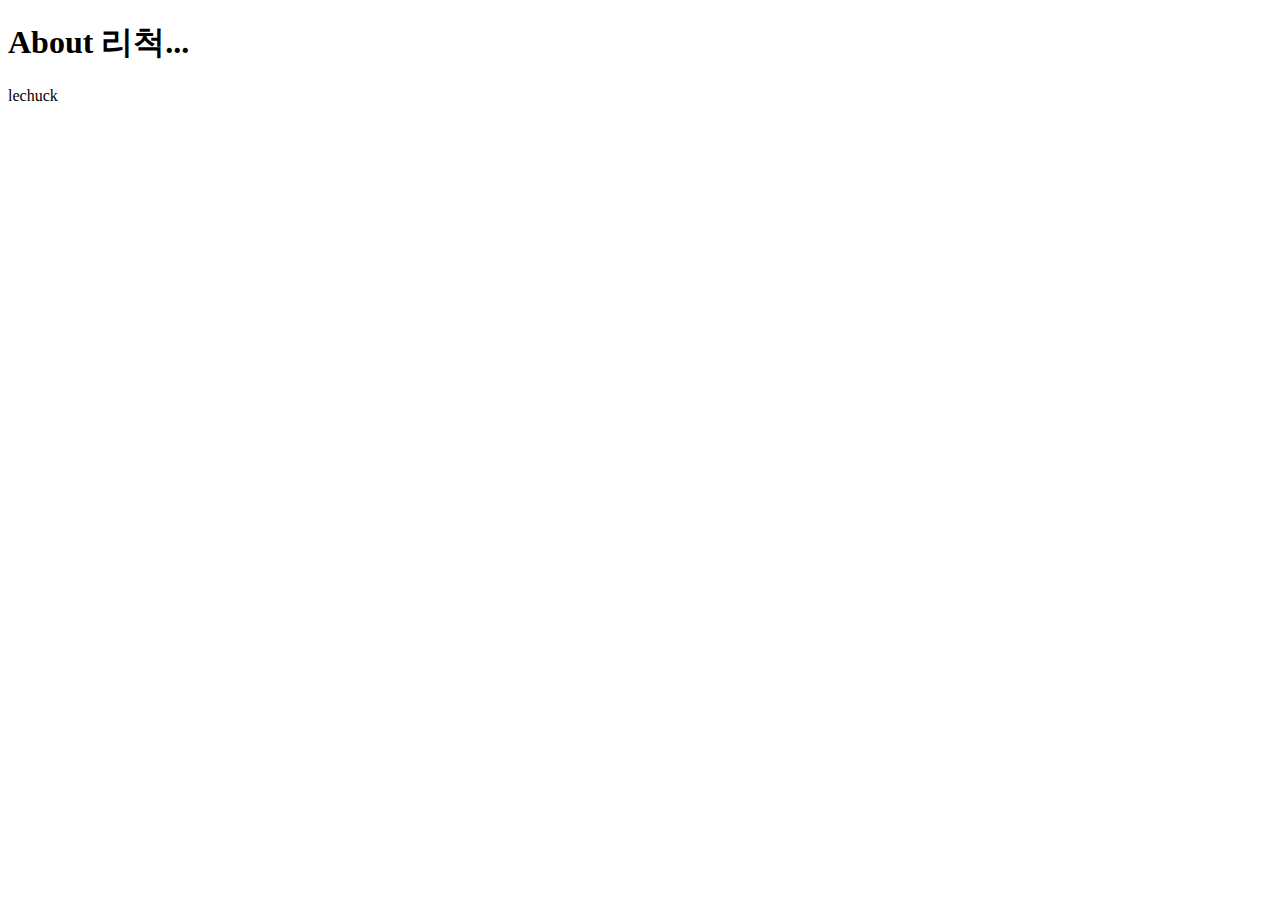
<file: about/index.html>
<!DOCTYPE html><html><head><meta charSet="utf-8"/><meta http-equiv="x-ua-compatible" content="ie=edge"/><meta name="viewport" content="width=device-width, initial-scale=1, shrink-to-fit=no"/><meta name="generator" content="Gatsby 4.0.0-zz-next.1"/><link rel="icon" href="/favicon-32x32.png?v=54ced8c25a12e4bbc263b3759b91a79e" type="image/png"/><link rel="manifest" href="/manifest.webmanifest" crossorigin="use-credentials"/><meta name="theme-color" content="#6b37bf"/><link rel="apple-touch-icon" sizes="48x48" href="/icons/icon-48x48.png?v=54ced8c25a12e4bbc263b3759b91a79e"/><link rel="apple-touch-icon" sizes="72x72" href="/icons/icon-72x72.png?v=54ced8c25a12e4bbc263b3759b91a79e"/><link rel="apple-touch-icon" sizes="96x96" href="/icons/icon-96x96.png?v=54ced8c25a12e4bbc263b3759b91a79e"/><link rel="apple-touch-icon" sizes="144x144" href="/icons/icon-144x144.png?v=54ced8c25a12e4bbc263b3759b91a79e"/><link rel="apple-touch-icon" sizes="192x192" href="/icons/icon-192x192.png?v=54ced8c25a12e4bbc263b3759b91a79e"/><link rel="apple-touch-icon" sizes="256x256" href="/icons/icon-256x256.png?v=54ced8c25a12e4bbc263b3759b91a79e"/><link rel="apple-touch-icon" sizes="384x384" href="/icons/icon-384x384.png?v=54ced8c25a12e4bbc263b3759b91a79e"/><link rel="apple-touch-icon" sizes="512x512" href="/icons/icon-512x512.png?v=54ced8c25a12e4bbc263b3759b91a79e"/><link as="script" rel="preload" href="/webpack-runtime-132a55a3d82cf54c4eb4.js"/><link as="script" rel="preload" href="/framework-5bdd9da890b3c56a8ac2.js"/><link as="script" rel="preload" href="/app-10e2ff2cc6bb2bd978d5.js"/><link as="script" rel="preload" href="/component---src-pages-about-mdx-3295cda514732069f853.js"/><link as="fetch" rel="preload" href="/page-data/about/page-data.json" crossorigin="anonymous"/><link as="fetch" rel="preload" href="/page-data/app-data.json" crossorigin="anonymous"/></head><body><div id="___gatsby"><div style="outline:none" tabindex="-1" id="gatsby-focus-wrapper"><h1>About 리척...</h1><p>lechuck</p></div><div id="gatsby-announcer" style="position:absolute;top:0;width:1px;height:1px;padding:0;overflow:hidden;clip:rect(0, 0, 0, 0);white-space:nowrap;border:0" aria-live="assertive" aria-atomic="true"></div></div><script id="gatsby-script-loader">/*<![CDATA[*/window.pagePath="/about/";/*]]>*/</script><script id="gatsby-chunk-mapping">/*<![CDATA[*/window.___chunkMapping={"polyfill":["/polyfill-f6c1ced97ac2e204b779.js"],"app":["/app-10e2ff2cc6bb2bd978d5.js"],"component---src-pages-404-tsx":["/component---src-pages-404-tsx-a66d61b0957d3f1ca1f6.js"],"component---src-pages-about-mdx":["/component---src-pages-about-mdx-3295cda514732069f853.js"],"component---src-pages-blog-index-tsx":["/component---src-pages-blog-index-tsx-4fc86559507a87d6fe5c.js"],"component---src-pages-blog-mdx-slug-tsx":["/component---src-pages-blog-mdx-slug-tsx-ee9cdcb66e13c72489e8.js"],"component---src-pages-index-tsx":["/component---src-pages-index-tsx-24e6d6c27e77152b59b2.js"]};/*]]>*/</script><script src="/polyfill-f6c1ced97ac2e204b779.js" nomodule=""></script><script src="/component---src-pages-about-mdx-3295cda514732069f853.js" async=""></script><script src="/app-10e2ff2cc6bb2bd978d5.js" async=""></script><script src="/framework-5bdd9da890b3c56a8ac2.js" async=""></script><script src="/webpack-runtime-132a55a3d82cf54c4eb4.js" async=""></script></body></html>
</file>
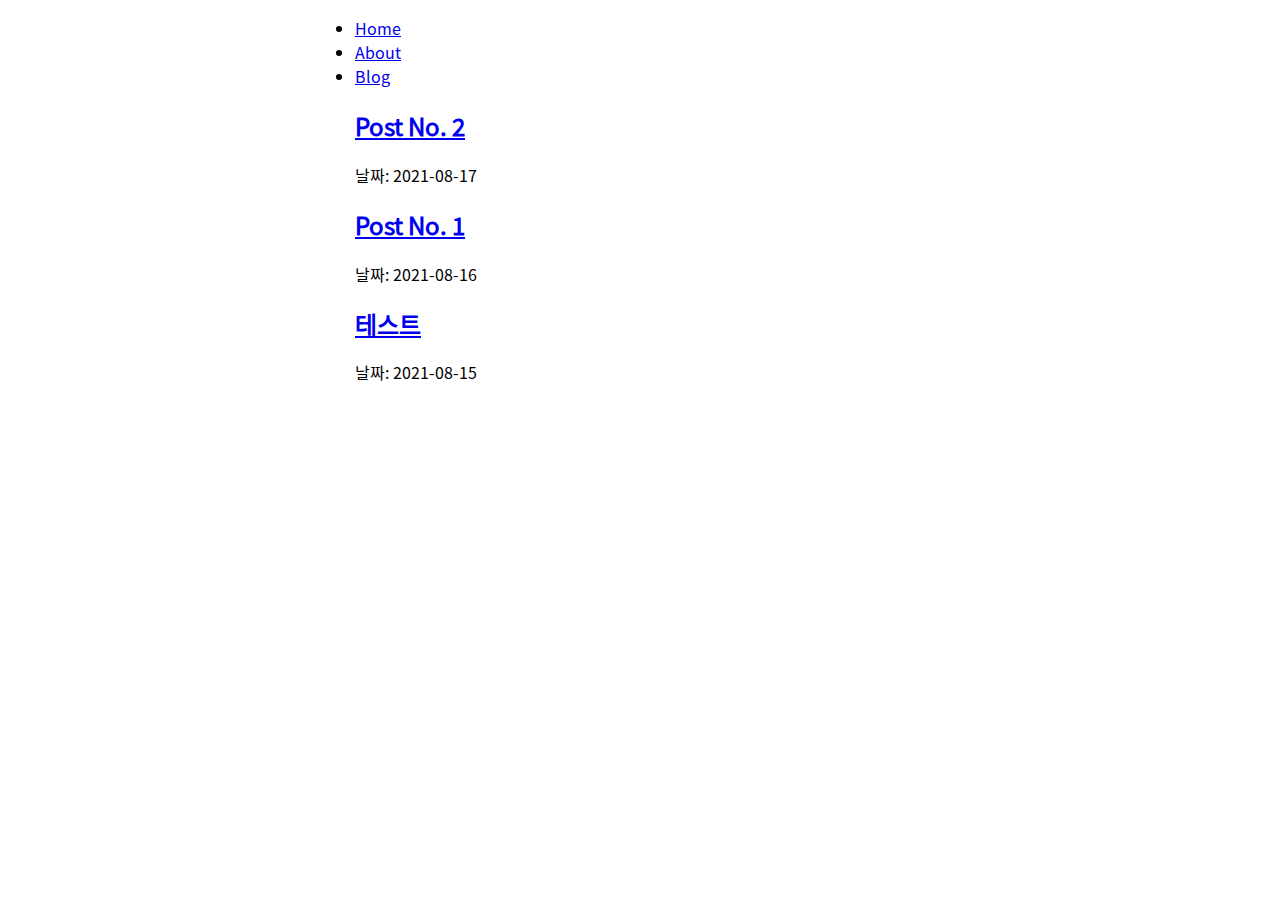
<file: blog/index.html>
<!DOCTYPE html><html><head><meta charSet="utf-8"/><meta http-equiv="x-ua-compatible" content="ie=edge"/><meta name="viewport" content="width=device-width, initial-scale=1, shrink-to-fit=no"/><style data-href="/styles.00f0977756f67c6d4627.css" data-identity="gatsby-global-css">@font-face{font-display:swap;font-family:Noto Sans KR;font-style:normal;font-weight:400;src:url(/static/noto-sans-kr-0-400-normal-7ff37dbf63fd50640bf26323456d8bda.woff2) format("woff2"),url(/static/noto-sans-kr-all-400-normal-395c9a5fdb5deaad1381a23ff67d96e2.woff) format("woff");unicode-range:U+f9ca-fa0b,U+ff03-ff05,U+ff07,U+ff0a-ff0b,U+ff0d-ff19,U+ff1b,U+ff1d,U+ff20-ff5b,U+ff5d,U+ffe0-ffe3,U+ffe5-ffe6}@font-face{font-display:swap;font-family:Noto Sans KR;font-style:normal;font-weight:400;src:url(/static/noto-sans-kr-1-400-normal-412983e01c5de35f73019af156237857.woff2) format("woff2"),url(/static/noto-sans-kr-all-400-normal-395c9a5fdb5deaad1381a23ff67d96e2.woff) format("woff");unicode-range:U+f92f-f980,U+f982-f9c9}@font-face{font-display:swap;font-family:Noto Sans KR;font-style:normal;font-weight:400;src:url(/static/noto-sans-kr-2-400-normal-52620fda9c3022895cc9655a5a0c9622.woff2) format("woff2"),url(/static/noto-sans-kr-all-400-normal-395c9a5fdb5deaad1381a23ff67d96e2.woff) format("woff");unicode-range:U+d723-d728,U+d72a-d733,U+d735-d748,U+d74a-d74f,U+d752-d753,U+d755-d757,U+d75a-d75f,U+d762-d764,U+d766-d768,U+d76a-d76b,U+d76d-d76f,U+d771-d787,U+d789-d78b,U+d78d-d78f,U+d791-d797,U+d79a,U+d79c,U+d79e-d7a3,U+f900-f909,U+f90b-f92e}@font-face{font-display:swap;font-family:Noto Sans KR;font-style:normal;font-weight:400;src:url(/static/noto-sans-kr-3-400-normal-04911dd01946cb64a28dcb0e0de5a94f.woff2) format("woff2"),url(/static/noto-sans-kr-all-400-normal-395c9a5fdb5deaad1381a23ff67d96e2.woff) format("woff");unicode-range:U+d679-d68b,U+d68e-d69e,U+d6a0,U+d6a2-d6a7,U+d6a9-d6c3,U+d6c6-d6c7,U+d6c9-d6cb,U+d6cd-d6d3,U+d6d5-d6d6,U+d6d8-d6e3,U+d6e5-d6e7,U+d6e9-d6fb,U+d6fd-d717,U+d719-d71f,U+d721-d722}@font-face{font-display:swap;font-family:Noto Sans KR;font-style:normal;font-weight:400;src:url(/static/noto-sans-kr-4-400-normal-b7bfeee37a9f6ee83ff46a6250cd0094.woff2) format("woff2"),url(/static/noto-sans-kr-all-400-normal-395c9a5fdb5deaad1381a23ff67d96e2.woff) format("woff");unicode-range:U+d5bc-d5c7,U+d5ca-d5cb,U+d5cd-d5cf,U+d5d1-d5d7,U+d5d9-d5da,U+d5dc,U+d5de-d5e3,U+d5e6-d5e7,U+d5e9-d5eb,U+d5ed-d5f6,U+d5f8,U+d5fa-d5ff,U+d602-d603,U+d605-d607,U+d609-d60f,U+d612-d613,U+d616-d61b,U+d61d-d637,U+d63a-d63b,U+d63d-d63f,U+d641-d647,U+d64a-d64c,U+d64e-d653,U+d656-d657,U+d659-d65b,U+d65d-d666,U+d668,U+d66a-d678}@font-face{font-display:swap;font-family:Noto Sans KR;font-style:normal;font-weight:400;src:url(/static/noto-sans-kr-5-400-normal-0570e08c865a3c98abc0d1571fccecab.woff2) format("woff2"),url(/static/noto-sans-kr-all-400-normal-395c9a5fdb5deaad1381a23ff67d96e2.woff) format("woff");unicode-range:U+d507,U+d509-d50b,U+d50d-d513,U+d515-d53b,U+d53e-d53f,U+d541-d543,U+d545-d54c,U+d54e,U+d550,U+d552-d557,U+d55a-d55b,U+d55d-d55f,U+d561-d564,U+d566-d567,U+d56a,U+d56c,U+d56e-d573,U+d576-d577,U+d579-d583,U+d585-d586,U+d58a-d5a4,U+d5a6-d5bb}@font-face{font-display:swap;font-family:Noto Sans KR;font-style:normal;font-weight:400;src:url(/static/noto-sans-kr-6-400-normal-d88a453c053a47017dbcc3fa00f3e189.woff2) format("woff2"),url(/static/noto-sans-kr-all-400-normal-395c9a5fdb5deaad1381a23ff67d96e2.woff) format("woff");unicode-range:U+d464-d477,U+d47a-d47b,U+d47d-d47f,U+d481-d487,U+d489-d48a,U+d48c,U+d48e-d4e7,U+d4e9-d503,U+d505-d506}@font-face{font-display:swap;font-family:Noto Sans KR;font-style:normal;font-weight:400;src:url(/static/noto-sans-kr-7-400-normal-6595aa8a1fca16c2e49fafa51418394e.woff2) format("woff2"),url(/static/noto-sans-kr-all-400-normal-395c9a5fdb5deaad1381a23ff67d96e2.woff) format("woff");unicode-range:U+d3bf-d3c7,U+d3ca-d3cf,U+d3d1-d3eb,U+d3ee-d3ef,U+d3f1-d3f3,U+d3f5-d3fb,U+d3fd-d400,U+d402-d45b,U+d45d-d463}@font-face{font-display:swap;font-family:Noto Sans KR;font-style:normal;font-weight:400;src:url(/static/noto-sans-kr-8-400-normal-c6640ebd9069e26e0f9eaf507e098aea.woff2) format("woff2"),url(/static/noto-sans-kr-all-400-normal-395c9a5fdb5deaad1381a23ff67d96e2.woff) format("woff");unicode-range:U+d2ff,U+d302-d304,U+d306-d30b,U+d30f,U+d311-d313,U+d315-d31b,U+d31e,U+d322-d324,U+d326-d327,U+d32a-d32b,U+d32d-d32f,U+d331-d337,U+d339-d33c,U+d33e-d37b,U+d37e-d37f,U+d381-d383,U+d385-d38b,U+d38e-d390,U+d392-d397,U+d39a-d39b,U+d39d-d39f,U+d3a1-d3a7,U+d3a9-d3aa,U+d3ac,U+d3ae-d3b3,U+d3b5-d3b7,U+d3b9-d3bb,U+d3bd-d3be}@font-face{font-display:swap;font-family:Noto Sans KR;font-style:normal;font-weight:400;src:url(/static/noto-sans-kr-9-400-normal-b291c6e2ca3e6352b2f59ca2ce086a51.woff2) format("woff2"),url(/static/noto-sans-kr-all-400-normal-395c9a5fdb5deaad1381a23ff67d96e2.woff) format("woff");unicode-range:U+d257-d27f,U+d281-d29b,U+d29d-d29f,U+d2a1-d2ab,U+d2ad-d2b7,U+d2ba-d2bb,U+d2bd-d2bf,U+d2c1-d2c7,U+d2c9-d2ef,U+d2f2-d2f3,U+d2f5-d2f7,U+d2f9-d2fe}@font-face{font-display:swap;font-family:Noto Sans KR;font-style:normal;font-weight:400;src:url(/static/noto-sans-kr-10-400-normal-40f9d0f15594934e800dd50b254e7d93.woff2) format("woff2"),url(/static/noto-sans-kr-all-400-normal-395c9a5fdb5deaad1381a23ff67d96e2.woff) format("woff");unicode-range:U+d1b4,U+d1b6-d1f3,U+d1f5-d22b,U+d22e-d22f,U+d231-d233,U+d235-d23b,U+d23d-d240,U+d242-d256}@font-face{font-display:swap;font-family:Noto Sans KR;font-style:normal;font-weight:400;src:url(/static/noto-sans-kr-11-400-normal-ebe95d12ef40daa42ad28eab11f0f625.woff2) format("woff2"),url(/static/noto-sans-kr-all-400-normal-395c9a5fdb5deaad1381a23ff67d96e2.woff) format("woff");unicode-range:U+d105-d12f,U+d132-d133,U+d135-d137,U+d139-d13f,U+d141-d142,U+d144,U+d146-d14b,U+d14e-d14f,U+d151-d153,U+d155-d15b,U+d15e-d187,U+d189-d19f,U+d1a2-d1a3,U+d1a5-d1a7,U+d1a9-d1af,U+d1b2-d1b3}@font-face{font-display:swap;font-family:Noto Sans KR;font-style:normal;font-weight:400;src:url(/static/noto-sans-kr-12-400-normal-406df79a859e2e1970ec560702efab4f.woff2) format("woff2"),url(/static/noto-sans-kr-all-400-normal-395c9a5fdb5deaad1381a23ff67d96e2.woff) format("woff");unicode-range:U+d04b-d04f,U+d051-d057,U+d059-d06b,U+d06d-d06f,U+d071-d073,U+d075-d07b,U+d07e-d0a3,U+d0a6-d0a7,U+d0a9-d0ab,U+d0ad-d0b3,U+d0b6,U+d0b8,U+d0ba-d0bf,U+d0c2-d0c3,U+d0c5-d0c7,U+d0c9-d0cf,U+d0d2,U+d0d6-d0db,U+d0de-d0df,U+d0e1-d0e3,U+d0e5-d0eb,U+d0ee-d0f0,U+d0f2-d104}@font-face{font-display:swap;font-family:Noto Sans KR;font-style:normal;font-weight:400;src:url(/static/noto-sans-kr-13-400-normal-1bdd6e8cfd09eddbed181c57681a7079.woff2) format("woff2"),url(/static/noto-sans-kr-all-400-normal-395c9a5fdb5deaad1381a23ff67d96e2.woff) format("woff");unicode-range:U+cfa2-cfc3,U+cfc5-cfdf,U+cfe2-cfe3,U+cfe5-cfe7,U+cfe9-cff4,U+cff6-cffb,U+cffd-cfff,U+d001-d003,U+d005-d017,U+d019-d033,U+d036-d037,U+d039-d03b,U+d03d-d04a}@font-face{font-display:swap;font-family:Noto Sans KR;font-style:normal;font-weight:400;src:url(/static/noto-sans-kr-14-400-normal-99ff37e4f3765f181c00fc0fd762aa11.woff2) format("woff2"),url(/static/noto-sans-kr-all-400-normal-395c9a5fdb5deaad1381a23ff67d96e2.woff) format("woff");unicode-range:U+cef0-cef3,U+cef6,U+cef9-ceff,U+cf01-cf03,U+cf05-cf07,U+cf09-cf0f,U+cf11-cf12,U+cf14-cf1b,U+cf1d-cf1f,U+cf21-cf2f,U+cf31-cf53,U+cf56-cf57,U+cf59-cf5b,U+cf5d-cf63,U+cf66,U+cf68,U+cf6a-cf6f,U+cf71-cf84,U+cf86-cf8b,U+cf8d-cfa1}@font-face{font-display:swap;font-family:Noto Sans KR;font-style:normal;font-weight:400;src:url(/static/noto-sans-kr-15-400-normal-5eac735eba339f760eb27d538e626389.woff2) format("woff2"),url(/static/noto-sans-kr-all-400-normal-395c9a5fdb5deaad1381a23ff67d96e2.woff) format("woff");unicode-range:U+ce3c-ce57,U+ce5a-ce5b,U+ce5d-ce5f,U+ce61-ce67,U+ce6a,U+ce6c,U+ce6e-ce73,U+ce76-ce77,U+ce79-ce7b,U+ce7d-ce83,U+ce85-ce88,U+ce8a-ce8f,U+ce91-ce93,U+ce95-ce97,U+ce99-ce9f,U+cea2,U+cea4-ceab,U+cead-cee3,U+cee6-cee7,U+cee9-ceeb,U+ceed-ceef}@font-face{font-display:swap;font-family:Noto Sans KR;font-style:normal;font-weight:400;src:url(/static/noto-sans-kr-16-400-normal-67ec4801d7213e9d2f54e2c15102bfa0.woff2) format("woff2"),url(/static/noto-sans-kr-all-400-normal-395c9a5fdb5deaad1381a23ff67d96e2.woff) format("woff");unicode-range:U+cd92-cd93,U+cd96-cd97,U+cd99-cd9b,U+cd9d-cda3,U+cda6-cda8,U+cdaa-cdaf,U+cdb1-cdc3,U+cdc5-cdcb,U+cdcd-cde7,U+cde9-ce03,U+ce05-ce1f,U+ce22-ce34,U+ce36-ce3b}@font-face{font-display:swap;font-family:Noto Sans KR;font-style:normal;font-weight:400;src:url(/static/noto-sans-kr-17-400-normal-57573e306ed605500eef83806d1a6a5f.woff2) format("woff2"),url(/static/noto-sans-kr-all-400-normal-395c9a5fdb5deaad1381a23ff67d96e2.woff) format("woff");unicode-range:U+ccef-cd07,U+cd0a-cd0b,U+cd0d-cd1a,U+cd1c,U+cd1e-cd2b,U+cd2d-cd5b,U+cd5d-cd77,U+cd79-cd91}@font-face{font-display:swap;font-family:Noto Sans KR;font-style:normal;font-weight:400;src:url(/static/noto-sans-kr-18-400-normal-d6293f0295a4acdb84f7331e5d57caa9.woff2) format("woff2"),url(/static/noto-sans-kr-all-400-normal-395c9a5fdb5deaad1381a23ff67d96e2.woff) format("woff");unicode-range:U+cc3f-cc43,U+cc46-cc47,U+cc49-cc4b,U+cc4d-cc53,U+cc55-cc58,U+cc5a-cc5f,U+cc61-cc97,U+cc9a-cc9b,U+cc9d-cc9f,U+cca1-cca7,U+ccaa,U+ccac,U+ccae-ccb3,U+ccb6-ccb7,U+ccb9-ccbb,U+ccbd-cccf,U+ccd1-cce3,U+cce5-ccee}@font-face{font-display:swap;font-family:Noto Sans KR;font-style:normal;font-weight:400;src:url(/static/noto-sans-kr-19-400-normal-2429916afbbd94a13f7ba0b33f0a7223.woff2) format("woff2"),url(/static/noto-sans-kr-all-400-normal-395c9a5fdb5deaad1381a23ff67d96e2.woff) format("woff");unicode-range:U+cb91-cbd3,U+cbd5-cbe3,U+cbe5-cc0b,U+cc0e-cc0f,U+cc11-cc13,U+cc15-cc1b,U+cc1d-cc20,U+cc23-cc27,U+cc2a-cc2b,U+cc2d,U+cc2f,U+cc31-cc37,U+cc3a,U+cc3c}@font-face{font-display:swap;font-family:Noto Sans KR;font-style:normal;font-weight:400;src:url(/static/noto-sans-kr-20-400-normal-7e0e9b14a388f3d37854a165ef80bd5e.woff2) format("woff2"),url(/static/noto-sans-kr-all-400-normal-395c9a5fdb5deaad1381a23ff67d96e2.woff) format("woff");unicode-range:U+caf4-cb47,U+cb4a-cb90}@font-face{font-display:swap;font-family:Noto Sans KR;font-style:normal;font-weight:400;src:url(/static/noto-sans-kr-21-400-normal-246c6501df275555f0b92df43146c4e8.woff2) format("woff2"),url(/static/noto-sans-kr-all-400-normal-395c9a5fdb5deaad1381a23ff67d96e2.woff) format("woff");unicode-range:U+ca4a-ca4b,U+ca4e-ca4f,U+ca51-ca53,U+ca55-ca5b,U+ca5d-ca60,U+ca62-ca83,U+ca85-cabb,U+cabe-cabf,U+cac1-cac3,U+cac5-cacb,U+cacd-cad0,U+cad2,U+cad4-cad8,U+cada-caf3}@font-face{font-display:swap;font-family:Noto Sans KR;font-style:normal;font-weight:400;src:url(/static/noto-sans-kr-22-400-normal-d2cf563eb58c2e2916497b77c37a63cb.woff2) format("woff2"),url(/static/noto-sans-kr-all-400-normal-395c9a5fdb5deaad1381a23ff67d96e2.woff) format("woff");unicode-range:U+c996-c997,U+c99a-c99c,U+c99e-c9bf,U+c9c2-c9c3,U+c9c5-c9c7,U+c9c9-c9cf,U+c9d2,U+c9d4,U+c9d7-c9d8,U+c9db,U+c9de-c9df,U+c9e1-c9e3,U+c9e5-c9e6,U+c9e8-c9eb,U+c9ee-c9f0,U+c9f2-c9f7,U+c9f9-ca0b,U+ca0d-ca28,U+ca2a-ca49}@font-face{font-display:swap;font-family:Noto Sans KR;font-style:normal;font-weight:400;src:url(/static/noto-sans-kr-23-400-normal-4a940f67a1c534df8df95b267c2455c8.woff2) format("woff2"),url(/static/noto-sans-kr-all-400-normal-395c9a5fdb5deaad1381a23ff67d96e2.woff) format("woff");unicode-range:U+c8e9-c8f4,U+c8f6-c8fb,U+c8fe-c8ff,U+c901-c903,U+c905-c90b,U+c90e-c910,U+c912-c917,U+c919-c92b,U+c92d-c94f,U+c951-c953,U+c955-c96b,U+c96d-c973,U+c975-c987,U+c98a-c98b,U+c98d-c98f,U+c991-c995}@font-face{font-display:swap;font-family:Noto Sans KR;font-style:normal;font-weight:400;src:url(/static/noto-sans-kr-24-400-normal-c9b4c2452bd653f02039f11d76c05611.woff2) format("woff2"),url(/static/noto-sans-kr-all-400-normal-395c9a5fdb5deaad1381a23ff67d96e2.woff) format("woff");unicode-range:U+c841-c84b,U+c84d-c86f,U+c872-c873,U+c875-c877,U+c879-c87f,U+c882-c884,U+c887-c88a,U+c88d-c8c3,U+c8c5-c8df,U+c8e1-c8e8}@font-face{font-display:swap;font-family:Noto Sans KR;font-style:normal;font-weight:400;src:url(/static/noto-sans-kr-25-400-normal-d5ba67e050bc0a40c20003acf73c1e81.woff2) format("woff2"),url(/static/noto-sans-kr-all-400-normal-395c9a5fdb5deaad1381a23ff67d96e2.woff) format("woff");unicode-range:U+c779-c77b,U+c77e-c782,U+c786,U+c78b,U+c78d,U+c78f,U+c792-c793,U+c795,U+c797,U+c799-c79f,U+c7a2,U+c7a7-c7ab,U+c7ae-c7bb,U+c7bd-c7c0,U+c7c2-c7c7,U+c7c9-c7dc,U+c7de-c7ff,U+c802-c803,U+c805-c807,U+c809,U+c80b-c80f,U+c812,U+c814,U+c817-c81b,U+c81e-c81f,U+c821-c823,U+c825-c82e,U+c830-c837,U+c839-c83b,U+c83d-c840}@font-face{font-display:swap;font-family:Noto Sans KR;font-style:normal;font-weight:400;src:url(/static/noto-sans-kr-26-400-normal-c026204d37753a82cffff049fe3f3fad.woff2) format("woff2"),url(/static/noto-sans-kr-all-400-normal-395c9a5fdb5deaad1381a23ff67d96e2.woff) format("woff");unicode-range:U+c6bb-c6bf,U+c6c2,U+c6c4,U+c6c6-c6cb,U+c6ce-c6cf,U+c6d1-c6d3,U+c6d5-c6db,U+c6dd-c6df,U+c6e1-c6e7,U+c6e9-c6eb,U+c6ed-c6ef,U+c6f1-c6f8,U+c6fa-c703,U+c705-c707,U+c709-c70b,U+c70d-c716,U+c718,U+c71a-c71f,U+c722-c723,U+c725-c727,U+c729-c734,U+c736-c73b,U+c73e-c73f,U+c741-c743,U+c745-c74b,U+c74e-c750,U+c752-c757,U+c759-c773,U+c776-c777}@font-face{font-display:swap;font-family:Noto Sans KR;font-style:normal;font-weight:400;src:url(/static/noto-sans-kr-27-400-normal-cfd819e82c21dc60d0379b907e0533c1.woff2) format("woff2"),url(/static/noto-sans-kr-all-400-normal-395c9a5fdb5deaad1381a23ff67d96e2.woff) format("woff");unicode-range:U+c5f5-c5fb,U+c5fe,U+c602-c605,U+c607,U+c609-c60f,U+c611-c61a,U+c61c-c623,U+c626-c627,U+c629-c62b,U+c62d,U+c62f-c632,U+c636,U+c638,U+c63a-c63f,U+c642-c643,U+c645-c647,U+c649-c652,U+c656-c65b,U+c65d-c65f,U+c661-c663,U+c665-c677,U+c679-c67b,U+c67d-c693,U+c696-c697,U+c699-c69b,U+c69d-c6a3,U+c6a6,U+c6a8,U+c6aa-c6af,U+c6b2-c6b3,U+c6b5-c6b7,U+c6b9-c6ba}@font-face{font-display:swap;font-family:Noto Sans KR;font-style:normal;font-weight:400;src:url(/static/noto-sans-kr-28-400-normal-71313fae7112c60bec25e63e8d8f7c02.woff2) format("woff2"),url(/static/noto-sans-kr-all-400-normal-395c9a5fdb5deaad1381a23ff67d96e2.woff) format("woff");unicode-range:U+c517-c527,U+c52a-c52b,U+c52d-c52f,U+c531-c538,U+c53a,U+c53c,U+c53e-c543,U+c546-c547,U+c54b,U+c54d-c552,U+c556,U+c55a-c55b,U+c55d,U+c55f,U+c562-c563,U+c565-c567,U+c569-c56f,U+c572,U+c574,U+c576-c57b,U+c57e-c57f,U+c581-c583,U+c585-c586,U+c588-c58b,U+c58e,U+c590,U+c592-c596,U+c599-c5b3,U+c5b6-c5b7,U+c5ba,U+c5be-c5c3,U+c5ca-c5cb,U+c5cd,U+c5cf,U+c5d2-c5d3,U+c5d5-c5d7,U+c5d9-c5df,U+c5e1-c5e2,U+c5e4,U+c5e6-c5eb,U+c5ef,U+c5f1-c5f3}@font-face{font-display:swap;font-family:Noto Sans KR;font-style:normal;font-weight:400;src:url(/static/noto-sans-kr-29-400-normal-e2586bf8e8fc8b441cafc159fa631fae.woff2) format("woff2"),url(/static/noto-sans-kr-all-400-normal-395c9a5fdb5deaad1381a23ff67d96e2.woff) format("woff");unicode-range:U+c475-c4ef,U+c4f2-c4f3,U+c4f5-c4f7,U+c4f9-c4ff,U+c502-c50b,U+c50d-c516}@font-face{font-display:swap;font-family:Noto Sans KR;font-style:normal;font-weight:400;src:url(/static/noto-sans-kr-30-400-normal-754c67f453c9d94e582d7cf4b25753dd.woff2) format("woff2"),url(/static/noto-sans-kr-all-400-normal-395c9a5fdb5deaad1381a23ff67d96e2.woff) format("woff");unicode-range:U+c3d0-c3d7,U+c3da-c3db,U+c3dd-c3de,U+c3e1-c3ec,U+c3ee-c3f3,U+c3f5-c42b,U+c42d-c463,U+c466-c474}@font-face{font-display:swap;font-family:Noto Sans KR;font-style:normal;font-weight:400;src:url(/static/noto-sans-kr-31-400-normal-4d1931939f35fb3df9325f5e110c55d1.woff2) format("woff2"),url(/static/noto-sans-kr-all-400-normal-395c9a5fdb5deaad1381a23ff67d96e2.woff) format("woff");unicode-range:U+c32b-c367,U+c36a-c36b,U+c36d-c36f,U+c371-c377,U+c37a-c37b,U+c37e-c383,U+c385-c387,U+c389-c3cf}@font-face{font-display:swap;font-family:Noto Sans KR;font-style:normal;font-weight:400;src:url(/static/noto-sans-kr-32-400-normal-885dc3a5db4d6db7a9d4f578f559bd85.woff2) format("woff2"),url(/static/noto-sans-kr-all-400-normal-395c9a5fdb5deaad1381a23ff67d96e2.woff) format("woff");unicode-range:U+c26a-c26b,U+c26d-c26f,U+c271-c273,U+c275-c27b,U+c27e-c287,U+c289-c28f,U+c291-c297,U+c299-c29a,U+c29c-c2a3,U+c2a5-c2a7,U+c2a9-c2ab,U+c2ad-c2b3,U+c2b6,U+c2b8,U+c2ba-c2bb,U+c2bd-c2db,U+c2de-c2df,U+c2e1-c2e2,U+c2e5-c2ea,U+c2ee,U+c2f0,U+c2f2-c2f5,U+c2f7,U+c2fa-c2fb,U+c2fd-c2ff,U+c301-c307,U+c309-c30c,U+c30e-c312,U+c315-c323,U+c325-c328,U+c32a}@font-face{font-display:swap;font-family:Noto Sans KR;font-style:normal;font-weight:400;src:url(/static/noto-sans-kr-33-400-normal-aaf8196a7e9c260b188d4c96e42937ad.woff2) format("woff2"),url(/static/noto-sans-kr-all-400-normal-395c9a5fdb5deaad1381a23ff67d96e2.woff) format("woff");unicode-range:U+c1bc-c1c3,U+c1c5-c1df,U+c1e1-c1fb,U+c1fd-c203,U+c205-c20c,U+c20e,U+c210-c217,U+c21a-c21b,U+c21d-c21e,U+c221-c227,U+c229-c22a,U+c22c,U+c22e,U+c230,U+c233-c24f,U+c251-c257,U+c259-c269}@font-face{font-display:swap;font-family:Noto Sans KR;font-style:normal;font-weight:400;src:url(/static/noto-sans-kr-34-400-normal-e779a598f5bcf91d961a5394309fdbab.woff2) format("woff2"),url(/static/noto-sans-kr-all-400-normal-395c9a5fdb5deaad1381a23ff67d96e2.woff) format("woff");unicode-range:U+c101-c11b,U+c11f,U+c121-c123,U+c125-c12b,U+c12e,U+c132-c137,U+c13a-c13b,U+c13d-c13f,U+c141-c147,U+c14a,U+c14c-c153,U+c155-c157,U+c159-c15b,U+c15d-c166,U+c169-c16f,U+c171-c177,U+c179-c18b,U+c18e-c18f,U+c191-c193,U+c195-c19b,U+c19d-c19e,U+c1a0,U+c1a2-c1a4,U+c1a6-c1bb}@font-face{font-display:swap;font-family:Noto Sans KR;font-style:normal;font-weight:400;src:url(/static/noto-sans-kr-35-400-normal-7897495aeb36f0b5ecca05299bf99841.woff2) format("woff2"),url(/static/noto-sans-kr-all-400-normal-395c9a5fdb5deaad1381a23ff67d96e2.woff) format("woff");unicode-range:U+c049-c057,U+c059-c05b,U+c05d-c05f,U+c061-c067,U+c069-c08f,U+c091-c0ab,U+c0ae-c0af,U+c0b1-c0b3,U+c0b5,U+c0b7-c0bb,U+c0be,U+c0c2-c0c7,U+c0ca-c0cb,U+c0cd-c0cf,U+c0d1-c0d7,U+c0d9-c0da,U+c0dc,U+c0de-c0e3,U+c0e5-c0eb,U+c0ed-c0f3,U+c0f6,U+c0f8,U+c0fa-c0ff}@font-face{font-display:swap;font-family:Noto Sans KR;font-style:normal;font-weight:400;src:url(/static/noto-sans-kr-36-400-normal-46f8949c5873634fd15b162cab886980.woff2) format("woff2"),url(/static/noto-sans-kr-all-400-normal-395c9a5fdb5deaad1381a23ff67d96e2.woff) format("woff");unicode-range:U+bfa7-bfaf,U+bfb1-bfc4,U+bfc6-bfcb,U+bfce-bfcf,U+bfd1-bfd3,U+bfd5-bfdb,U+bfdd-c048}@font-face{font-display:swap;font-family:Noto Sans KR;font-style:normal;font-weight:400;src:url(/static/noto-sans-kr-37-400-normal-e6385815ef6a9e2fccfec25d0622c848.woff2) format("woff2"),url(/static/noto-sans-kr-all-400-normal-395c9a5fdb5deaad1381a23ff67d96e2.woff) format("woff");unicode-range:U+bf07,U+bf09-bf3f,U+bf41-bf4f,U+bf52-bf54,U+bf56-bfa6}@font-face{font-display:swap;font-family:Noto Sans KR;font-style:normal;font-weight:400;src:url(/static/noto-sans-kr-38-400-normal-8711fedc777d7792c659a629602fde5e.woff2) format("woff2"),url(/static/noto-sans-kr-all-400-normal-395c9a5fdb5deaad1381a23ff67d96e2.woff) format("woff");unicode-range:U+be56,U+be58,U+be5c-be5f,U+be62-be63,U+be65-be67,U+be69-be74,U+be76-be7b,U+be7e-be7f,U+be81-be8e,U+be90,U+be92-bea7,U+bea9-becf,U+bed2-bed3,U+bed5-bed6,U+bed9-bee3,U+bee6-bf06}@font-face{font-display:swap;font-family:Noto Sans KR;font-style:normal;font-weight:400;src:url(/static/noto-sans-kr-39-400-normal-cab4123e05d7cecba43bd6ac9a4c527d.woff2) format("woff2"),url(/static/noto-sans-kr-all-400-normal-395c9a5fdb5deaad1381a23ff67d96e2.woff) format("woff");unicode-range:U+bdb0-bdd3,U+bdd5-bdef,U+bdf1-be0b,U+be0d-be0f,U+be11-be13,U+be15-be43,U+be46-be47,U+be49-be4b,U+be4d-be53}@font-face{font-display:swap;font-family:Noto Sans KR;font-style:normal;font-weight:400;src:url(/static/noto-sans-kr-40-400-normal-442a8b1f02342342259d21bc198a5b8a.woff2) format("woff2"),url(/static/noto-sans-kr-all-400-normal-395c9a5fdb5deaad1381a23ff67d96e2.woff) format("woff");unicode-range:U+bd03,U+bd06,U+bd08,U+bd0a-bd0f,U+bd11-bd22,U+bd25-bd47,U+bd49-bd58,U+bd5a-bd7f,U+bd82-bd83,U+bd85-bd87,U+bd8a-bd8f,U+bd91-bd92,U+bd94,U+bd96-bd98,U+bd9a-bdaf}@font-face{font-display:swap;font-family:Noto Sans KR;font-style:normal;font-weight:400;src:url(/static/noto-sans-kr-41-400-normal-88ccd788ed14597fbad2d91ff56c8024.woff2) format("woff2"),url(/static/noto-sans-kr-all-400-normal-395c9a5fdb5deaad1381a23ff67d96e2.woff) format("woff");unicode-range:U+bc4e-bc83,U+bc86-bc87,U+bc89-bc8b,U+bc8d-bc93,U+bc96,U+bc98,U+bc9b-bc9f,U+bca2-bca3,U+bca5-bca7,U+bca9-bcb2,U+bcb4-bcbb,U+bcbe-bcbf,U+bcc1-bcc3,U+bcc5-bccc,U+bcce-bcd0,U+bcd2-bcd4,U+bcd6-bcf3,U+bcf7,U+bcf9-bcfb,U+bcfd-bd02}@font-face{font-display:swap;font-family:Noto Sans KR;font-style:normal;font-weight:400;src:url(/static/noto-sans-kr-42-400-normal-dbe348532ca37df96345e944f27adcbc.woff2) format("woff2"),url(/static/noto-sans-kr-all-400-normal-395c9a5fdb5deaad1381a23ff67d96e2.woff) format("woff");unicode-range:U+bb90-bba3,U+bba5-bbab,U+bbad-bbbf,U+bbc1-bbf7,U+bbfa-bbfb,U+bbfd-bbfe,U+bc01-bc07,U+bc09-bc0a,U+bc0e,U+bc10,U+bc12-bc13,U+bc17,U+bc19-bc1a,U+bc1e,U+bc20-bc23,U+bc26,U+bc28,U+bc2a-bc2c,U+bc2e-bc2f,U+bc32-bc33,U+bc35-bc37,U+bc39-bc3f,U+bc41-bc42,U+bc44,U+bc46-bc48,U+bc4a-bc4d}@font-face{font-display:swap;font-family:Noto Sans KR;font-style:normal;font-weight:400;src:url(/static/noto-sans-kr-43-400-normal-bb973c6a42dd162902ec4076620547f4.woff2) format("woff2"),url(/static/noto-sans-kr-all-400-normal-395c9a5fdb5deaad1381a23ff67d96e2.woff) format("woff");unicode-range:U+bae6-bafb,U+bafd-bb17,U+bb19-bb33,U+bb37,U+bb39-bb3a,U+bb3d-bb43,U+bb45-bb46,U+bb48,U+bb4a-bb4f,U+bb51-bb53,U+bb55-bb57,U+bb59-bb62,U+bb64-bb8f}@font-face{font-display:swap;font-family:Noto Sans KR;font-style:normal;font-weight:400;src:url(/static/noto-sans-kr-44-400-normal-abce608169c1c94b3a27b169ff81b5a3.woff2) format("woff2"),url(/static/noto-sans-kr-all-400-normal-395c9a5fdb5deaad1381a23ff67d96e2.woff) format("woff");unicode-range:U+ba30-ba37,U+ba3a-ba3b,U+ba3d-ba3f,U+ba41-ba47,U+ba49-ba4a,U+ba4c,U+ba4e-ba53,U+ba56-ba57,U+ba59-ba5b,U+ba5d-ba63,U+ba65-ba66,U+ba68-ba6f,U+ba71-ba73,U+ba75-ba77,U+ba79-ba84,U+ba86,U+ba88-baa7,U+baaa,U+baad-baaf,U+bab1-bab7,U+baba,U+babc,U+babe-bae5}@font-face{font-display:swap;font-family:Noto Sans KR;font-style:normal;font-weight:400;src:url(/static/noto-sans-kr-45-400-normal-dc39b4409d942238f2e1e6fead59977f.woff2) format("woff2"),url(/static/noto-sans-kr-all-400-normal-395c9a5fdb5deaad1381a23ff67d96e2.woff) format("woff");unicode-range:U+b96e-b973,U+b976-b977,U+b979-b97b,U+b97d-b983,U+b986,U+b988,U+b98a-b98d,U+b98f-b9ab,U+b9ae-b9af,U+b9b1-b9b3,U+b9b5-b9bb,U+b9be,U+b9c0,U+b9c2-b9c7,U+b9ca-b9cb,U+b9cd,U+b9d2-b9d7,U+b9da,U+b9dc,U+b9df-b9e0,U+b9e2,U+b9e6-b9e7,U+b9e9-b9f3,U+b9f6,U+b9f8,U+b9fb-ba2f}@font-face{font-display:swap;font-family:Noto Sans KR;font-style:normal;font-weight:400;src:url(/static/noto-sans-kr-46-400-normal-16c1be48056fcce3450e663c6ff3e294.woff2) format("woff2"),url(/static/noto-sans-kr-all-400-normal-395c9a5fdb5deaad1381a23ff67d96e2.woff) format("woff");unicode-range:U+b8bf-b8cb,U+b8cd-b8e0,U+b8e2-b8e7,U+b8ea-b8eb,U+b8ed-b8ef,U+b8f1-b8f7,U+b8fa,U+b8fc,U+b8fe-b903,U+b905-b917,U+b919-b91f,U+b921-b93b,U+b93d-b957,U+b95a-b95b,U+b95d-b95f,U+b961-b967,U+b969-b96c}@font-face{font-display:swap;font-family:Noto Sans KR;font-style:normal;font-weight:400;src:url(/static/noto-sans-kr-47-400-normal-d6df52f364c2c3fa95c0360dba720560.woff2) format("woff2"),url(/static/noto-sans-kr-all-400-normal-395c9a5fdb5deaad1381a23ff67d96e2.woff) format("woff");unicode-range:U+b80d-b80f,U+b811-b817,U+b81a,U+b81c-b823,U+b826-b827,U+b829-b82b,U+b82d-b833,U+b836,U+b83a-b83f,U+b841-b85b,U+b85e-b85f,U+b861-b863,U+b865-b86b,U+b86e,U+b870,U+b872-b8af,U+b8b1-b8be}@font-face{font-display:swap;font-family:Noto Sans KR;font-style:normal;font-weight:400;src:url(/static/noto-sans-kr-48-400-normal-c72f06fa408ff62d3792975f61db8ef8.woff2) format("woff2"),url(/static/noto-sans-kr-all-400-normal-395c9a5fdb5deaad1381a23ff67d96e2.woff) format("woff");unicode-range:U+b74d-b75f,U+b761-b763,U+b765-b774,U+b776-b77b,U+b77e-b77f,U+b781-b783,U+b785-b78b,U+b78e,U+b792-b796,U+b79a-b79b,U+b79d-b7a7,U+b7aa,U+b7ae-b7b3,U+b7b6-b7c8,U+b7ca-b7eb,U+b7ee-b7ef,U+b7f1-b7f3,U+b7f5-b7fb,U+b7fe,U+b802-b806,U+b80a-b80b}@font-face{font-display:swap;font-family:Noto Sans KR;font-style:normal;font-weight:400;src:url(/static/noto-sans-kr-49-400-normal-19791c1cbcde3cfa34837a80901cae6d.woff2) format("woff2"),url(/static/noto-sans-kr-all-400-normal-395c9a5fdb5deaad1381a23ff67d96e2.woff) format("woff");unicode-range:U+b6a7-b6aa,U+b6ac-b6b0,U+b6b2-b6ef,U+b6f1-b727,U+b72a-b72b,U+b72d-b72e,U+b731-b737,U+b739-b73a,U+b73c-b743,U+b745-b74c}@font-face{font-display:swap;font-family:Noto Sans KR;font-style:normal;font-weight:400;src:url(/static/noto-sans-kr-50-400-normal-148f061c8ade102ded5a190c692d66c9.woff2) format("woff2"),url(/static/noto-sans-kr-all-400-normal-395c9a5fdb5deaad1381a23ff67d96e2.woff) format("woff");unicode-range:U+b605-b60f,U+b612-b617,U+b619-b624,U+b626-b69b,U+b69e-b6a3,U+b6a5-b6a6}@font-face{font-display:swap;font-family:Noto Sans KR;font-style:normal;font-weight:400;src:url(/static/noto-sans-kr-51-400-normal-1abe0534d64aa234d3243b5cef0524c5.woff2) format("woff2"),url(/static/noto-sans-kr-all-400-normal-395c9a5fdb5deaad1381a23ff67d96e2.woff) format("woff");unicode-range:U+b55f,U+b562-b583,U+b585-b59f,U+b5a2-b5a3,U+b5a5-b5a7,U+b5a9-b5b2,U+b5b5-b5ba,U+b5bd-b604}@font-face{font-display:swap;font-family:Noto Sans KR;font-style:normal;font-weight:400;src:url(/static/noto-sans-kr-52-400-normal-2c051765bb416b8133f47a8c3d8e46d8.woff2) format("woff2"),url(/static/noto-sans-kr-all-400-normal-395c9a5fdb5deaad1381a23ff67d96e2.woff) format("woff");unicode-range:U+b4a5-b4b6,U+b4b8-b4bf,U+b4c1-b4c7,U+b4c9-b4db,U+b4de-b4df,U+b4e1-b4e2,U+b4e5-b4eb,U+b4ee,U+b4f0,U+b4f2-b513,U+b516-b517,U+b519-b51a,U+b51d-b523,U+b526,U+b528,U+b52b-b52f,U+b532-b533,U+b535-b537,U+b539-b53f,U+b541-b544,U+b546-b54b,U+b54d-b54f,U+b551-b55b,U+b55d-b55e}@font-face{font-display:swap;font-family:Noto Sans KR;font-style:normal;font-weight:400;src:url(/static/noto-sans-kr-53-400-normal-f4757c00684578fe55893006dc0f163b.woff2) format("woff2"),url(/static/noto-sans-kr-all-400-normal-395c9a5fdb5deaad1381a23ff67d96e2.woff) format("woff");unicode-range:U+b3f8-b3fb,U+b3fd-b40f,U+b411-b417,U+b419-b41b,U+b41d-b41f,U+b421-b427,U+b42a-b42b,U+b42d-b44f,U+b452-b453,U+b455-b457,U+b459-b45f,U+b462-b464,U+b466-b46b,U+b46d-b47f,U+b481-b4a3}@font-face{font-display:swap;font-family:Noto Sans KR;font-style:normal;font-weight:400;src:url(/static/noto-sans-kr-54-400-normal-36e50c638eccbf3e639c609de10513bb.woff2) format("woff2"),url(/static/noto-sans-kr-all-400-normal-395c9a5fdb5deaad1381a23ff67d96e2.woff) format("woff");unicode-range:U+b342-b353,U+b356-b357,U+b359-b35b,U+b35d-b35e,U+b360-b363,U+b366,U+b368,U+b36a-b36d,U+b36f,U+b372-b373,U+b375-b377,U+b379-b37f,U+b381-b382,U+b384,U+b386-b38b,U+b38d-b3c3,U+b3c6-b3c7,U+b3c9-b3ca,U+b3cd-b3d3,U+b3d6,U+b3d8,U+b3da-b3f7}@font-face{font-display:swap;font-family:Noto Sans KR;font-style:normal;font-weight:400;src:url(/static/noto-sans-kr-55-400-normal-b8f36ee624348c875e9d9947ef02ca98.woff2) format("woff2"),url(/static/noto-sans-kr-all-400-normal-395c9a5fdb5deaad1381a23ff67d96e2.woff) format("woff");unicode-range:U+b27c-b283,U+b285-b28f,U+b292-b293,U+b295-b297,U+b29a-b29f,U+b2a1-b2a4,U+b2a7-b2a9,U+b2ab,U+b2ad-b2c7,U+b2ca-b2cb,U+b2cd-b2cf,U+b2d1-b2d7,U+b2da,U+b2dc,U+b2de-b2e3,U+b2e7,U+b2e9-b2ea,U+b2ef-b2f3,U+b2f6,U+b2f8,U+b2fa-b2fb,U+b2fd-b2fe,U+b302-b303,U+b305-b307,U+b309-b30f,U+b312,U+b316-b31b,U+b31d-b341}@font-face{font-display:swap;font-family:Noto Sans KR;font-style:normal;font-weight:400;src:url(/static/noto-sans-kr-56-400-normal-058f724f1e3b5205d56ca13556438761.woff2) format("woff2"),url(/static/noto-sans-kr-all-400-normal-395c9a5fdb5deaad1381a23ff67d96e2.woff) format("woff");unicode-range:U+b1d6-b1e7,U+b1e9-b1fc,U+b1fe-b203,U+b206-b207,U+b209-b20b,U+b20d-b213,U+b216-b21f,U+b221-b257,U+b259-b273,U+b275-b27b}@font-face{font-display:swap;font-family:Noto Sans KR;font-style:normal;font-weight:400;src:url(/static/noto-sans-kr-57-400-normal-9a12c33b1cc96c3fe44506597ba29cda.woff2) format("woff2"),url(/static/noto-sans-kr-all-400-normal-395c9a5fdb5deaad1381a23ff67d96e2.woff) format("woff");unicode-range:U+b120-b122,U+b126-b127,U+b129-b12b,U+b12d-b133,U+b136,U+b138,U+b13a-b13f,U+b142-b143,U+b145-b14f,U+b151-b153,U+b156-b157,U+b159-b177,U+b17a-b17b,U+b17d-b17f,U+b181-b187,U+b189-b18c,U+b18e-b191,U+b195-b1a7,U+b1a9-b1cb,U+b1cd-b1d5}@font-face{font-display:swap;font-family:Noto Sans KR;font-style:normal;font-weight:400;src:url(/static/noto-sans-kr-58-400-normal-6ba51bb799cae2818d8a0e39136ca7d9.woff2) format("woff2"),url(/static/noto-sans-kr-all-400-normal-395c9a5fdb5deaad1381a23ff67d96e2.woff) format("woff");unicode-range:U+b05f-b07b,U+b07e-b07f,U+b081-b083,U+b085-b08b,U+b08d-b097,U+b09b,U+b09d-b09f,U+b0a2-b0a7,U+b0aa,U+b0b0,U+b0b2,U+b0b6-b0b7,U+b0b9-b0bb,U+b0bd-b0c3,U+b0c6-b0c7,U+b0ca-b0cf,U+b0d1-b0df,U+b0e1-b0e4,U+b0e6-b107,U+b10a-b10b,U+b10d-b10f,U+b111-b112,U+b114-b117,U+b119-b11a,U+b11c-b11f}@font-face{font-display:swap;font-family:Noto Sans KR;font-style:normal;font-weight:400;src:url(/static/noto-sans-kr-59-400-normal-909f1f92225fb4934d2945d6967b4c16.woff2) format("woff2"),url(/static/noto-sans-kr-all-400-normal-395c9a5fdb5deaad1381a23ff67d96e2.woff) format("woff");unicode-range:U+afac-afb7,U+afba-afbb,U+afbd-afbf,U+afc1-afc6,U+afca-afcc,U+afce-afd3,U+afd5-afe7,U+afe9-afef,U+aff1-b00b,U+b00d-b00f,U+b011-b013,U+b015-b01b,U+b01d-b027,U+b029-b043,U+b045-b047,U+b049,U+b04b,U+b04d-b052,U+b055-b056,U+b058-b05c,U+b05e}@font-face{font-display:swap;font-family:Noto Sans KR;font-style:normal;font-weight:400;src:url(/static/noto-sans-kr-60-400-normal-dabe6029b6b6dd7d7487e438bfe9ba89.woff2) format("woff2"),url(/static/noto-sans-kr-all-400-normal-395c9a5fdb5deaad1381a23ff67d96e2.woff) format("woff");unicode-range:U+af03-af07,U+af09-af2b,U+af2e-af33,U+af35-af3b,U+af3e-af40,U+af44-af47,U+af4a-af5c,U+af5e-af63,U+af65-af7f,U+af81-afab}@font-face{font-display:swap;font-family:Noto Sans KR;font-style:normal;font-weight:400;src:url(/static/noto-sans-kr-61-400-normal-2ed42cf8999a0c1ead2455573d67c21a.woff2) format("woff2"),url(/static/noto-sans-kr-all-400-normal-395c9a5fdb5deaad1381a23ff67d96e2.woff) format("woff");unicode-range:U+ae56-ae5b,U+ae5e-ae60,U+ae62-ae64,U+ae66-ae67,U+ae69-ae6b,U+ae6d-ae83,U+ae85-aebb,U+aebf,U+aec1-aec3,U+aec5-aecb,U+aece,U+aed0,U+aed2-aed7,U+aed9-aef3,U+aef5-af02}@font-face{font-display:swap;font-family:Noto Sans KR;font-style:normal;font-weight:400;src:url(/static/noto-sans-kr-62-400-normal-da9962402a411edd4241c4c0b9464cea.woff2) format("woff2"),url(/static/noto-sans-kr-all-400-normal-395c9a5fdb5deaad1381a23ff67d96e2.woff) format("woff");unicode-range:U+ad9c-ada3,U+ada5-adbf,U+adc1-adc3,U+adc5-adc7,U+adc9-add2,U+add4-addb,U+addd-addf,U+ade1-ade3,U+ade5-adf7,U+adfa-adfb,U+adfd-adff,U+ae02-ae07,U+ae0a,U+ae0c,U+ae0e-ae13,U+ae15-ae2f,U+ae31-ae33,U+ae35-ae37,U+ae39-ae3f,U+ae42,U+ae44,U+ae46-ae49,U+ae4b,U+ae4f,U+ae51-ae53,U+ae55}@font-face{font-display:swap;font-family:Noto Sans KR;font-style:normal;font-weight:400;src:url(/static/noto-sans-kr-63-400-normal-8d8d59c1e2edcc66da4fe5c292e3e058.woff2) format("woff2"),url(/static/noto-sans-kr-all-400-normal-395c9a5fdb5deaad1381a23ff67d96e2.woff) format("woff");unicode-range:U+ace2-ace3,U+ace5-ace6,U+ace9-acef,U+acf2,U+acf4,U+acf7-acfb,U+acfe-acff,U+ad01-ad03,U+ad05-ad0b,U+ad0d-ad10,U+ad12-ad1b,U+ad1d-ad33,U+ad35-ad48,U+ad4a-ad4f,U+ad51-ad6b,U+ad6e-ad6f,U+ad71-ad72,U+ad77-ad7c,U+ad7e,U+ad80,U+ad82-ad87,U+ad89-ad8b,U+ad8d-ad8f,U+ad91-ad9b}@font-face{font-display:swap;font-family:Noto Sans KR;font-style:normal;font-weight:400;src:url(/static/noto-sans-kr-64-400-normal-a3c1159ce0306420109dadd588e6f1a2.woff2) format("woff2"),url(/static/noto-sans-kr-all-400-normal-395c9a5fdb5deaad1381a23ff67d96e2.woff) format("woff");unicode-range:U+ac25-ac2c,U+ac2e,U+ac30,U+ac32-ac37,U+ac39-ac3f,U+ac41-ac4c,U+ac4e-ac6f,U+ac72-ac73,U+ac75-ac76,U+ac79-ac7f,U+ac82,U+ac84-ac88,U+ac8a-ac8b,U+ac8d-ac8f,U+ac91-ac93,U+ac95-ac9b,U+ac9d-ac9e,U+aca1-aca7,U+acab,U+acad-acaf,U+acb1-acb7,U+acba-acbb,U+acbe-acc0,U+acc2-acc3,U+acc5-acdf}@font-face{font-display:swap;font-family:Noto Sans KR;font-style:normal;font-weight:400;src:url(/static/noto-sans-kr-65-400-normal-c6f39f2a40c41f0a4ff111a4a57404ce.woff2) format("woff2"),url(/static/noto-sans-kr-all-400-normal-395c9a5fdb5deaad1381a23ff67d96e2.woff) format("woff");unicode-range:U+99df,U+99ed,U+99f1,U+99ff,U+9a01,U+9a08,U+9a0e-9a0f,U+9a19,U+9a2b,U+9a30,U+9a36-9a37,U+9a40,U+9a43,U+9a45,U+9a4d,U+9a55,U+9a57,U+9a5a-9a5b,U+9a5f,U+9a62,U+9a65,U+9a69-9a6a,U+9aa8,U+9ab8,U+9ad3,U+9ae5,U+9aee,U+9b1a,U+9b27,U+9b2a,U+9b31,U+9b3c,U+9b41-9b45,U+9b4f,U+9b54,U+9b5a,U+9b6f,U+9b8e,U+9b91,U+9b9f,U+9bab,U+9bae,U+9bc9,U+9bd6,U+9be4,U+9be8,U+9c0d,U+9c10,U+9c12,U+9c15,U+9c25,U+9c32,U+9c3b,U+9c47,U+9c49,U+9c57,U+9ce5,U+9ce7,U+9ce9,U+9cf3-9cf4,U+9cf6,U+9d09,U+9d1b,U+9d26,U+9d28,U+9d3b,U+9d51,U+9d5d,U+9d60-9d61,U+9d6c,U+9d72,U+9da9,U+9daf,U+9db4,U+9dc4,U+9dd7,U+9df2,U+9df8-9dfa,U+9e1a,U+9e1e,U+9e75,U+9e79,U+9e7d,U+9e7f,U+9e92-9e93,U+9e97,U+9e9d,U+9e9f,U+9ea5,U+9eb4-9eb5,U+9ebb,U+9ebe,U+9ec3,U+9ecd-9ece,U+9ed4,U+9ed8,U+9edb-9edc,U+9ede,U+9ee8,U+9ef4,U+9f07-9f08,U+9f0e,U+9f13,U+9f20,U+9f3b,U+9f4a-9f4b,U+9f4e,U+9f52,U+9f5f,U+9f61,U+9f67,U+9f6a,U+9f6c,U+9f77,U+9f8d,U+9f90,U+9f95,U+9f9c,U+ac02-ac03,U+ac05-ac06,U+ac09-ac0f,U+ac17-ac18,U+ac1b,U+ac1e-ac1f,U+ac21-ac23}@font-face{font-display:swap;font-family:Noto Sans KR;font-style:normal;font-weight:400;src:url(/static/noto-sans-kr-66-400-normal-0176d06db401a160046e011e07e511bb.woff2) format("woff2"),url(/static/noto-sans-kr-all-400-normal-395c9a5fdb5deaad1381a23ff67d96e2.woff) format("woff");unicode-range:U+96a7-96a8,U+96aa,U+96b1,U+96b7,U+96bb,U+96c0-96c1,U+96c4-96c5,U+96c7,U+96c9,U+96cb-96ce,U+96d5-96d6,U+96d9,U+96db-96dc,U+96e2-96e3,U+96e8-96ea,U+96ef-96f0,U+96f2,U+96f6-96f7,U+96f9,U+96fb,U+9700,U+9706-9707,U+9711,U+9713,U+9716,U+9719,U+971c,U+971e,U+9727,U+9730,U+9732,U+9739,U+973d,U+9742,U+9744,U+9748,U+9756,U+975c,U+9761,U+9769,U+976d,U+9774,U+9777,U+977a,U+978b,U+978d,U+978f,U+97a0,U+97a8,U+97ab,U+97ad,U+97c6,U+97cb,U+97dc,U+97f6,U+97fb,U+97ff-9803,U+9805-9806,U+9808,U+980a,U+980c,U+9810-9813,U+9817-9818,U+982d,U+9830,U+9838-9839,U+983b,U+9846,U+984c-984e,U+9854,U+9858,U+985a,U+985e,U+9865,U+9867,U+986b,U+986f,U+98af,U+98b1,U+98c4,U+98c7,U+98db-98dc,U+98e1-98e2,U+98ed-98ef,U+98f4,U+98fc-98fe,U+9903,U+9909-990a,U+990c,U+9910,U+9913,U+9918,U+991e,U+9920,U+9928,U+9945,U+9949,U+994b-994d,U+9951-9952,U+9954,U+9957,U+9996,U+999d,U+99a5,U+99a8,U+99ac-99ae,U+99b1,U+99b3-99b4,U+99b9,U+99c1,U+99d0-99d2,U+99d5,U+99d9,U+99dd}@font-face{font-display:swap;font-family:Noto Sans KR;font-style:normal;font-weight:400;src:url(/static/noto-sans-kr-67-400-normal-8c20fb3044ef2aae45bfa25283742e8c.woff2) format("woff2"),url(/static/noto-sans-kr-all-400-normal-395c9a5fdb5deaad1381a23ff67d96e2.woff) format("woff");unicode-range:U+920d,U+9210-9212,U+9217,U+921e,U+9234,U+923a,U+923f-9240,U+9245,U+9249,U+9257,U+925b,U+925e,U+9262,U+9264-9266,U+9283,U+9285,U+9291,U+9293,U+9296,U+9298,U+929c,U+92b3,U+92b6-92b7,U+92b9,U+92cc,U+92cf,U+92d2,U+92e4,U+92ea,U+92f8,U+92fc,U+9304,U+9310,U+9318,U+931a,U+931e-9322,U+9324,U+9326,U+9328,U+932b,U+932e-932f,U+9348,U+934a-934b,U+934d,U+9354,U+935b,U+936e,U+9375,U+937c,U+937e,U+938c,U+9394,U+9396,U+939a,U+93a3,U+93a7,U+93ac-93ad,U+93b0,U+93c3,U+93d1,U+93de,U+93e1,U+93e4,U+93f6,U+9404,U+9418,U+9425,U+942b,U+9435,U+9438,U+9444,U+9451-9452,U+945b,U+947d,U+947f,U+9583,U+9589,U+958f,U+9591-9592,U+9594,U+9598,U+95a3-95a5,U+95a8,U+95ad,U+95b1,U+95bb-95bc,U+95c7,U+95ca,U+95d4-95d6,U+95dc,U+95e1-95e2,U+961c,U+9621,U+962a,U+962e,U+9632,U+963b,U+963f-9640,U+9642,U+9644,U+964b-964d,U+9650,U+965b-965f,U+9662-9664,U+966a,U+9670,U+9673,U+9675-9678,U+967d,U+9685-9686,U+968a-968b,U+968d-968e,U+9694-9695,U+9698-9699,U+969b-969c,U+96a3}@font-face{font-display:swap;font-family:Noto Sans KR;font-style:normal;font-weight:400;src:url(/static/noto-sans-kr-68-400-normal-36a7b56e2b03bd924ebf78f4dfdf46df.woff2) format("woff2"),url(/static/noto-sans-kr-all-400-normal-395c9a5fdb5deaad1381a23ff67d96e2.woff) format("woff");unicode-range:U+8fa8,U+8fad,U+8faf-8fb2,U+8fc2,U+8fc5,U+8fce,U+8fd4,U+8fe6,U+8fea-8feb,U+8fed,U+8ff0,U+8ff2,U+8ff7,U+8ff9,U+8ffd,U+9000-9003,U+9005-9006,U+9008,U+900b,U+900d,U+900f-9011,U+9014-9015,U+9017,U+9019,U+901d-9023,U+902e,U+9031-9032,U+9035,U+9038,U+903c,U+903e,U+9041-9042,U+9047,U+904a-904b,U+904d-904e,U+9050-9051,U+9054-9055,U+9059,U+905c-905e,U+9060-9061,U+9063,U+9069,U+906d-906f,U+9072,U+9075,U+9077-9078,U+907a,U+907c-907d,U+907f-9084,U+9087-9088,U+908a,U+908f,U+9091,U+9095,U+9099,U+90a2-90a3,U+90a6,U+90a8,U+90aa,U+90af-90b1,U+90b5,U+90b8,U+90c1,U+90ca,U+90de,U+90e1,U+90ed,U+90f5,U+9102,U+9112,U+9115,U+9119,U+9127,U+912d,U+9132,U+9149-914e,U+9152,U+9162,U+9169-916a,U+916c,U+9175,U+9177-9178,U+9187,U+9189,U+918b,U+918d,U+9192,U+919c,U+91ab-91ac,U+91ae-91af,U+91b1,U+91b4-91b5,U+91c0,U+91c7,U+91c9,U+91cb,U+91cf-91d0,U+91d7-91d8,U+91dc-91dd,U+91e3,U+91e7,U+91ea,U+91f5}@font-face{font-display:swap;font-family:Noto Sans KR;font-style:normal;font-weight:400;src:url(/static/noto-sans-kr-69-400-normal-70157834c8e60eb3b777309d753ad0b8.woff2) format("woff2"),url(/static/noto-sans-kr-all-400-normal-395c9a5fdb5deaad1381a23ff67d96e2.woff) format("woff");unicode-range:U+8c6a-8c6b,U+8c79-8c7a,U+8c82,U+8c8a,U+8c8c,U+8c9d-8c9e,U+8ca0-8ca2,U+8ca7-8cac,U+8caf-8cb0,U+8cb3-8cb4,U+8cb6-8cb8,U+8cbb-8cbd,U+8cbf-8cc4,U+8cc7-8cc8,U+8cca,U+8cd1,U+8cd3,U+8cda,U+8cdc,U+8cde,U+8ce0,U+8ce2-8ce4,U+8ce6,U+8cea,U+8ced,U+8cf4,U+8cfb-8cfd,U+8d04-8d05,U+8d07-8d08,U+8d0a,U+8d0d,U+8d13,U+8d16,U+8d64,U+8d66,U+8d6b,U+8d70,U+8d73-8d74,U+8d77,U+8d85,U+8d8a,U+8d99,U+8da3,U+8da8,U+8db3,U+8dba,U+8dbe,U+8dc6,U+8dcb-8dcc,U+8dcf,U+8ddb,U+8ddd,U+8de1,U+8de3,U+8de8,U+8df3,U+8e0a,U+8e0f-8e10,U+8e1e,U+8e2a,U+8e30,U+8e35,U+8e42,U+8e44,U+8e47-8e4a,U+8e59,U+8e5f-8e60,U+8e74,U+8e76,U+8e81,U+8e87,U+8e8a,U+8e8d,U+8eaa-8eac,U+8ec0,U+8ecb-8ecc,U+8ed2,U+8edf,U+8eeb,U+8ef8,U+8efb,U+8efe,U+8f03,U+8f05,U+8f09,U+8f12-8f15,U+8f1b-8f1f,U+8f26-8f27,U+8f29-8f2a,U+8f2f,U+8f33,U+8f38-8f39,U+8f3b,U+8f3e-8f3f,U+8f44-8f45,U+8f49,U+8f4d-8f4e,U+8f5d,U+8f5f,U+8f62,U+8f9b-8f9c,U+8fa3,U+8fa6}@font-face{font-display:swap;font-family:Noto Sans KR;font-style:normal;font-weight:400;src:url(/static/noto-sans-kr-70-400-normal-8bf13bf0f74c5463a84a3ad2b2c18805.woff2) format("woff2"),url(/static/noto-sans-kr-all-400-normal-395c9a5fdb5deaad1381a23ff67d96e2.woff) format("woff");unicode-range:U+8941,U+8944,U+895f,U+8964,U+896a,U+8972,U+8981,U+8983,U+8986-8987,U+898f,U+8993,U+8996,U+89a1,U+89a9-89aa,U+89b2,U+89ba,U+89bd,U+89c0,U+89d2,U+89e3,U+89f4,U+89f8,U+8a02-8a03,U+8a08,U+8a0a,U+8a0c,U+8a0e,U+8a13,U+8a16-8a17,U+8a1b,U+8a1d,U+8a1f,U+8a23,U+8a25,U+8a2a,U+8a2d,U+8a31,U+8a34,U+8a36,U+8a3a-8a3b,U+8a50,U+8a54-8a55,U+8a5b,U+8a5e,U+8a60,U+8a62-8a63,U+8a66,U+8a6d-8a6e,U+8a70,U+8a72-8a73,U+8a75,U+8a79,U+8a85,U+8a87,U+8a8c-8a8d,U+8a93,U+8a95,U+8a98,U+8aa0-8aa1,U+8aa3-8aa6,U+8aa8,U+8aaa,U+8ab0,U+8ab2,U+8ab9,U+8abc,U+8abe-8abf,U+8ac2,U+8ac4,U+8ac7,U+8acb,U+8acd,U+8acf,U+8ad2,U+8ad6,U+8adb-8adc,U+8ae1,U+8ae6-8ae7,U+8aea-8aeb,U+8aed-8aee,U+8af1,U+8af6-8af8,U+8afa,U+8afe,U+8b00-8b02,U+8b04,U+8b0e,U+8b10,U+8b14,U+8b16-8b17,U+8b19-8b1b,U+8b1d,U+8b20,U+8b28,U+8b2b-8b2c,U+8b33,U+8b39,U+8b41,U+8b49,U+8b4e-8b4f,U+8b58,U+8b5a,U+8b5c,U+8b66,U+8b6c,U+8b6f-8b70,U+8b74,U+8b77,U+8b7d,U+8b80,U+8b8a,U+8b90,U+8b92-8b93,U+8b96,U+8b9a,U+8c37,U+8c3f,U+8c41,U+8c46,U+8c48,U+8c4a,U+8c4c,U+8c55,U+8c5a,U+8c61}@font-face{font-display:swap;font-family:Noto Sans KR;font-style:normal;font-weight:400;src:url(/static/noto-sans-kr-71-400-normal-67a4d4695b982c865a261fe306437fb7.woff2) format("woff2"),url(/static/noto-sans-kr-all-400-normal-395c9a5fdb5deaad1381a23ff67d96e2.woff) format("woff");unicode-range:U+858f,U+8591,U+8594,U+859b,U+85a6,U+85a8-85aa,U+85af-85b0,U+85ba,U+85c1,U+85c9,U+85cd-85cf,U+85d5,U+85dc-85dd,U+85e4-85e5,U+85e9-85ea,U+85f7,U+85fa-85fb,U+85ff,U+8602,U+8606-8607,U+860a,U+8616-8617,U+861a,U+862d,U+863f,U+864e,U+8650,U+8654-8655,U+865b-865c,U+865e-865f,U+8667,U+8679,U+868a,U+868c,U+8693,U+86a3-86a4,U+86a9,U+86c7,U+86cb,U+86d4,U+86d9,U+86db,U+86df,U+86e4,U+86ed,U+86fe,U+8700,U+8702-8703,U+8708,U+8718,U+871a,U+871c,U+874e,U+8755,U+8757,U+875f,U+8766,U+8768,U+8774,U+8776,U+8778,U+8782,U+878d,U+879f,U+87a2,U+87b3,U+87ba,U+87c4,U+87e0,U+87ec,U+87ef,U+87f2,U+87f9,U+87fb,U+87fe,U+8805,U+881f,U+8822-8823,U+8831,U+8836,U+883b,U+8840,U+8846,U+884d,U+8852-8853,U+8857,U+8859,U+885b,U+885d,U+8861-8863,U+8868,U+886b,U+8870,U+8872,U+8877,U+887e-887f,U+8881-8882,U+8888,U+888b,U+888d,U+8892,U+8896-8897,U+889e,U+88ab,U+88b4,U+88c1-88c2,U+88cf,U+88d4-88d5,U+88d9,U+88dc-88dd,U+88df,U+88e1,U+88e8,U+88f3-88f5,U+88f8,U+88fd,U+8907,U+8910,U+8912-8913,U+8918-8919,U+8925,U+892a,U+8936,U+8938,U+893b}@font-face{font-display:swap;font-family:Noto Sans KR;font-style:normal;font-weight:400;src:url(/static/noto-sans-kr-72-400-normal-98773667e4662020eee2dcb3585cc807.woff2) format("woff2"),url(/static/noto-sans-kr-all-400-normal-395c9a5fdb5deaad1381a23ff67d96e2.woff) format("woff");unicode-range:U+82a6,U+82a9,U+82ac-82af,U+82b3,U+82b7-82b9,U+82bb-82bd,U+82bf,U+82d1-82d2,U+82d4-82d5,U+82d7,U+82db,U+82de-82df,U+82e1,U+82e5-82e7,U+82fd-82fe,U+8301-8305,U+8309,U+8317,U+8328,U+832b,U+832f,U+8331,U+8334-8336,U+8338-8339,U+8340,U+8347,U+8349-834a,U+834f,U+8351-8352,U+8373,U+8377,U+837b,U+8389-838a,U+838e,U+8396,U+8398,U+839e,U+83a2,U+83a9-83ab,U+83bd,U+83c1,U+83c5,U+83c9-83ca,U+83cc,U+83d3,U+83d6,U+83dc,U+83e9,U+83eb,U+83ef-83f2,U+83f4,U+83f9,U+83fd,U+8403-8404,U+840a,U+840c-840e,U+8429,U+842c,U+8431,U+8438,U+843d,U+8449,U+8457,U+845b,U+8461,U+8463,U+8466,U+846b-846c,U+846f,U+8475,U+847a,U+8490,U+8494,U+8499,U+849c,U+84a1,U+84b2,U+84b8,U+84bb-84bc,U+84bf-84c0,U+84c2,U+84c4,U+84c6,U+84c9,U+84cb,U+84cd,U+84d1,U+84da,U+84ec,U+84ee,U+84f4,U+84fc,U+8511,U+8513-8514,U+8517-8518,U+851a,U+851e,U+8521,U+8523,U+8525,U+852c-852d,U+852f,U+853d,U+853f,U+8541,U+8543,U+8549,U+854e,U+8553,U+8559,U+8563,U+8568-856a,U+856d,U+8584,U+8587}@font-face{font-display:swap;font-family:Noto Sans KR;font-style:normal;font-weight:400;src:url(/static/noto-sans-kr-73-400-normal-578fd136ccbb57ddb3f17e5dba91b5a0.woff2) format("woff2"),url(/static/noto-sans-kr-all-400-normal-395c9a5fdb5deaad1381a23ff67d96e2.woff) format("woff");unicode-range:U+8033,U+8036,U+803d,U+803f,U+8043,U+8046,U+804a,U+8056,U+8058,U+805a,U+805e,U+806f-8070,U+8072-8073,U+8077,U+807d-807f,U+8084-8087,U+8089,U+808b-808c,U+8096,U+809b,U+809d,U+80a1-80a2,U+80a5,U+80a9-80aa,U+80af,U+80b1-80b2,U+80b4,U+80ba,U+80c3-80c4,U+80cc,U+80ce,U+80da-80db,U+80de,U+80e1,U+80e4-80e5,U+80f1,U+80f4,U+80f8,U+80fd,U+8102,U+8105-8108,U+810a,U+8118,U+811a-811b,U+8123,U+8129,U+812b,U+812f,U+8139,U+813e,U+814b,U+814e,U+8150-8151,U+8154-8155,U+8165-8166,U+816b,U+8170-8171,U+8178-817a,U+817f-8180,U+8188,U+818a,U+818f,U+819a,U+819c-819d,U+81a0,U+81a3,U+81a8,U+81b3,U+81b5,U+81ba,U+81bd-81c0,U+81c2,U+81c6,U+81cd,U+81d8,U+81df,U+81e3,U+81e5,U+81e7-81e8,U+81ed,U+81f3-81f4,U+81fa-81fc,U+81fe,U+8205,U+8208,U+820a,U+820c-820d,U+8212,U+821b-821c,U+821e-821f,U+8221,U+822a-822c,U+8235-8237,U+8239,U+8240,U+8245,U+8247,U+8259,U+8264,U+8266,U+826e-826f,U+8271,U+8276,U+8278,U+827e,U+828b,U+828d-828e,U+8292,U+8299-829a,U+829d,U+829f,U+82a5}@font-face{font-display:swap;font-family:Noto Sans KR;font-style:normal;font-weight:400;src:url(/static/noto-sans-kr-74-400-normal-9dfa98e6fec477e62ac370e100132390.woff2) format("woff2"),url(/static/noto-sans-kr-all-400-normal-395c9a5fdb5deaad1381a23ff67d96e2.woff) format("woff");unicode-range:U+7d2f-7d30,U+7d33,U+7d35,U+7d39-7d3a,U+7d42-7d46,U+7d50,U+7d5e,U+7d61-7d62,U+7d66,U+7d68,U+7d6a,U+7d6e,U+7d71-7d73,U+7d76,U+7d79,U+7d7f,U+7d8e-7d8f,U+7d93,U+7d9c,U+7da0,U+7da2,U+7dac-7dad,U+7db1-7db2,U+7db4-7db5,U+7db8,U+7dba-7dbb,U+7dbd-7dbf,U+7dc7,U+7dca-7dcb,U+7dd6,U+7dd8,U+7dda,U+7ddd-7dde,U+7de0-7de1,U+7de3,U+7de8-7de9,U+7dec,U+7def,U+7df4,U+7dfb,U+7e09-7e0a,U+7e15,U+7e1b,U+7e1d-7e1f,U+7e21,U+7e23,U+7e2b,U+7e2e-7e2f,U+7e31,U+7e37,U+7e3d-7e3e,U+7e43,U+7e46-7e47,U+7e52,U+7e54-7e55,U+7e5e,U+7e61,U+7e69-7e6b,U+7e6d,U+7e70,U+7e79,U+7e7c,U+7e82,U+7e8c,U+7e8f,U+7e93,U+7e96,U+7e98,U+7e9b-7e9c,U+7f36,U+7f38,U+7f3a,U+7f4c,U+7f50,U+7f54-7f55,U+7f6a-7f6b,U+7f6e,U+7f70,U+7f72,U+7f75,U+7f77,U+7f79,U+7f85,U+7f88,U+7f8a,U+7f8c,U+7f94,U+7f9a,U+7f9e,U+7fa4,U+7fa8-7fa9,U+7fb2,U+7fb8-7fb9,U+7fbd,U+7fc1,U+7fc5,U+7fca,U+7fcc,U+7fce,U+7fd2,U+7fd4-7fd5,U+7fdf-7fe1,U+7fe9,U+7feb,U+7ff0,U+7ff9,U+7ffc,U+8000-8001,U+8003,U+8006,U+8009,U+800c,U+8010,U+8015,U+8017-8018,U+802d}@font-face{font-display:swap;font-family:Noto Sans KR;font-style:normal;font-weight:400;src:url(/static/noto-sans-kr-75-400-normal-3aca2d3c9e5210f751b99806c8246a95.woff2) format("woff2"),url(/static/noto-sans-kr-all-400-normal-395c9a5fdb5deaad1381a23ff67d96e2.woff) format("woff");unicode-range:U+7a49,U+7a4d-7a4e,U+7a57,U+7a61-7a62,U+7a69,U+7a6b,U+7a70,U+7a74,U+7a76,U+7a79,U+7a7d,U+7a7f,U+7a81,U+7a84,U+7a88,U+7a92-7a93,U+7a95,U+7a98,U+7a9f,U+7aa9-7aaa,U+7aae-7aaf,U+7aba,U+7ac4-7ac5,U+7ac7,U+7aca,U+7ad7,U+7ad9,U+7add,U+7adf-7ae0,U+7ae3,U+7ae5,U+7aea,U+7aed,U+7aef,U+7af6,U+7af9-7afa,U+7aff,U+7b0f,U+7b11,U+7b19,U+7b1b,U+7b1e,U+7b20,U+7b26,U+7b2d,U+7b39,U+7b46,U+7b49,U+7b4b-7b4d,U+7b4f-7b52,U+7b54,U+7b56,U+7b60,U+7b6c,U+7b6e,U+7b75,U+7b7d,U+7b87,U+7b8b,U+7b8f,U+7b94-7b95,U+7b97,U+7b9a,U+7b9d,U+7ba1,U+7bad,U+7bb1,U+7bb4,U+7bb8,U+7bc0-7bc1,U+7bc4,U+7bc6-7bc7,U+7bc9,U+7bd2,U+7be0,U+7be4,U+7be9,U+7c07,U+7c12,U+7c1e,U+7c21,U+7c27,U+7c2a-7c2b,U+7c3d-7c3f,U+7c43,U+7c4c-7c4d,U+7c60,U+7c64,U+7c6c,U+7c73,U+7c83,U+7c89,U+7c92,U+7c95,U+7c97-7c98,U+7c9f,U+7ca5,U+7ca7,U+7cae,U+7cb1-7cb3,U+7cb9,U+7cbe,U+7cca,U+7cd6,U+7cde-7ce0,U+7ce7,U+7cfb,U+7cfe,U+7d00,U+7d02,U+7d04-7d08,U+7d0a-7d0b,U+7d0d,U+7d10,U+7d14,U+7d17-7d1b,U+7d20-7d21,U+7d2b-7d2c,U+7d2e}@font-face{font-display:swap;font-family:Noto Sans KR;font-style:normal;font-weight:400;src:url(/static/noto-sans-kr-76-400-normal-30f501c707c42c746657470696f6778e.woff2) format("woff2"),url(/static/noto-sans-kr-all-400-normal-395c9a5fdb5deaad1381a23ff67d96e2.woff) format("woff");unicode-range:U+7704,U+7708-7709,U+770b,U+771e,U+7720,U+7729,U+7737-7738,U+773a,U+773c,U+7740,U+774d,U+775b,U+7761,U+7763,U+7766,U+776b,U+7779,U+777e-777f,U+778b,U+7791,U+779e,U+77a5,U+77ac-77ad,U+77b0,U+77b3,U+77bb-77bc,U+77bf,U+77d7,U+77db-77dc,U+77e2-77e3,U+77e9,U+77ed-77ef,U+7802,U+7812,U+7825-7827,U+782c,U+7832,U+7834,U+7845,U+784f,U+785d,U+786b-786c,U+786f,U+787c,U+7881,U+7887,U+788c-788e,U+7891,U+7897,U+78a3,U+78a7,U+78a9,U+78ba-78bc,U+78c1,U+78c5,U+78ca-78cb,U+78ce,U+78d0,U+78e8,U+78ec,U+78ef,U+78f5,U+78fb,U+7901,U+790e,U+7916,U+792a-792c,U+793a,U+7940-7941,U+7947-7949,U+7950,U+7956-7957,U+795a-795d,U+7960,U+7965,U+7968,U+796d,U+797a,U+797f,U+7981,U+798d-798e,U+7991,U+79a6-79a7,U+79aa,U+79ae,U+79b1,U+79b3,U+79b9,U+79bd-79c1,U+79c9-79cb,U+79d2,U+79d5,U+79d8,U+79df,U+79e4,U+79e6-79e7,U+79e9,U+79fb,U+7a00,U+7a05,U+7a08,U+7a0b,U+7a0d,U+7a14,U+7a17,U+7a19-7a1a,U+7a1c,U+7a1f-7a20,U+7a2e,U+7a31,U+7a36-7a37,U+7a3b-7a3d,U+7a3f-7a40,U+7a46}@font-face{font-display:swap;font-family:Noto Sans KR;font-style:normal;font-weight:400;src:url(/static/noto-sans-kr-77-400-normal-b251007fa459d8645790814cb9e85c8c.woff2) format("woff2"),url(/static/noto-sans-kr-all-400-normal-395c9a5fdb5deaad1381a23ff67d96e2.woff) format("woff");unicode-range:U+7482-7483,U+7487,U+7489,U+748b,U+7498,U+749c,U+749e-749f,U+74a1,U+74a3,U+74a5,U+74a7-74a8,U+74aa,U+74b0,U+74b2,U+74b5,U+74b9,U+74bd,U+74bf,U+74c6,U+74ca,U+74cf,U+74d4,U+74d8,U+74da,U+74dc,U+74e0,U+74e2-74e3,U+74e6,U+74ee,U+74f7,U+7501,U+7504,U+7511,U+7515,U+7518,U+751a-751b,U+7523,U+7525-7526,U+752b-752c,U+7531,U+7533,U+7538,U+753a,U+7547,U+754c,U+754f,U+7551,U+7553-7554,U+7559,U+755b-755d,U+7562,U+7565-7566,U+756a,U+756f-7570,U+7575-7576,U+7578,U+757a,U+757f,U+7586-7587,U+758a-758b,U+758e-758f,U+7591,U+759d,U+75a5,U+75ab,U+75b1-75b3,U+75b5,U+75b8-75b9,U+75bc-75be,U+75c2,U+75c5,U+75c7,U+75cd,U+75d2,U+75d4-75d5,U+75d8-75d9,U+75db,U+75e2,U+75f0,U+75f2,U+75f4,U+75fa,U+75fc,U+7600,U+760d,U+7619,U+761f-7622,U+7624,U+7626,U+763b,U+7642,U+764c,U+764e,U+7652,U+7656,U+7661,U+7664,U+7669,U+766c,U+7670,U+7672,U+7678,U+7686-7687,U+768e,U+7690,U+7693,U+76ae,U+76ba,U+76bf,U+76c2-76c3,U+76c6,U+76c8,U+76ca,U+76d2,U+76d6,U+76db-76dc,U+76de-76df,U+76e1,U+76e3-76e4,U+76e7,U+76f2,U+76fc,U+76fe,U+7701}@font-face{font-display:swap;font-family:Noto Sans KR;font-style:normal;font-weight:400;src:url(/static/noto-sans-kr-78-400-normal-3e26691086ab004cc173f2099f4f477b.woff2) format("woff2"),url(/static/noto-sans-kr-all-400-normal-395c9a5fdb5deaad1381a23ff67d96e2.woff) format("woff");unicode-range:U+7230,U+7232,U+7235,U+723a-723b,U+723d-723e,U+7240,U+7246-7248,U+724c,U+7252,U+7258-7259,U+725b,U+725d,U+725f,U+7261-7262,U+7267,U+7272,U+727d,U+7280-7281,U+72a2,U+72a7,U+72ac,U+72af,U+72c0,U+72c2,U+72c4,U+72ce,U+72d0,U+72d7,U+72d9,U+72e1,U+72e9,U+72f8-72f9,U+72fc-72fd,U+730a,U+7316,U+731b-731d,U+7325,U+7329-732b,U+7336-7337,U+733e-733f,U+7344-7345,U+7350,U+7352,U+7357,U+7368,U+736a,U+7370,U+7372,U+7375,U+7378,U+737a-737b,U+7384,U+7386-7387,U+7389,U+738e,U+7394,U+7396-7398,U+739f,U+73a7,U+73a9,U+73ad,U+73b2-73b3,U+73b9,U+73c0,U+73c2,U+73c9-73ca,U+73cc-73cd,U+73cf,U+73d6,U+73d9,U+73dd-73de,U+73e0,U+73e3-73e6,U+73e9-73ea,U+73ed,U+73f7,U+73f9,U+73fd-73fe,U+7401,U+7403,U+7405,U+7407,U+7409,U+7413,U+741b,U+7420-7422,U+7425-7426,U+7428,U+742a-742c,U+742e-7430,U+7433-7436,U+7438,U+743a,U+743f-7441,U+7443-7444,U+744b,U+7455,U+7457,U+7459-745c,U+745e-7460,U+7462,U+7464-7465,U+7468-746a,U+746f,U+747e}@font-face{font-display:swap;font-family:Noto Sans KR;font-style:normal;font-weight:400;src:url(/static/noto-sans-kr-79-400-normal-3cf41775492387cf2104ad96325060ca.woff2) format("woff2"),url(/static/noto-sans-kr-all-400-normal-395c9a5fdb5deaad1381a23ff67d96e2.woff) format("woff");unicode-range:U+6f8d-6f8e,U+6f90,U+6f94,U+6f97,U+6fa3-6fa4,U+6fa7,U+6fae-6faf,U+6fb1,U+6fb3,U+6fb9,U+6fbe,U+6fc0-6fc3,U+6fca,U+6fd5,U+6fda,U+6fdf-6fe1,U+6fe4,U+6fe9,U+6feb-6fec,U+6fef,U+6ff1,U+6ffe,U+7001,U+7005-7006,U+7009,U+700b,U+700f,U+7011,U+7015,U+7018,U+701a-701f,U+7023,U+7027-7028,U+702f,U+7037,U+703e,U+704c,U+7050-7051,U+7058,U+705d,U+7070,U+7078,U+707c-707d,U+7085,U+708a,U+708e,U+7092,U+7098-709a,U+70a1,U+70a4,U+70ab-70ad,U+70af,U+70b3,U+70b7-70b9,U+70c8,U+70cb,U+70cf,U+70d8-70d9,U+70dd,U+70df,U+70f1,U+70f9,U+70fd,U+7104,U+7109,U+710c,U+7119-711a,U+711e,U+7126,U+7130,U+7136,U+7147,U+7149-714a,U+714c,U+714e,U+7150,U+7156,U+7159,U+715c,U+715e,U+7164-7167,U+7169,U+716c,U+716e,U+717d,U+7184,U+7189-718a,U+718f,U+7192,U+7194,U+7199,U+719f,U+71a2,U+71ac,U+71b1,U+71b9-71ba,U+71be,U+71c1,U+71c3,U+71c8-71c9,U+71ce,U+71d0,U+71d2,U+71d4-71d5,U+71df,U+71e5-71e7,U+71ed-71ee,U+71fb-71fc,U+71fe-7200,U+7206,U+7210,U+721b,U+722a,U+722c-722d}@font-face{font-display:swap;font-family:Noto Sans KR;font-style:normal;font-weight:400;src:url(/static/noto-sans-kr-80-400-normal-cc618f4074694202d0ac036c1b3c8ec9.woff2) format("woff2"),url(/static/noto-sans-kr-all-400-normal-395c9a5fdb5deaad1381a23ff67d96e2.woff) format("woff");unicode-range:U+6d5a,U+6d5c,U+6d63,U+6d66,U+6d69-6d6a,U+6d6c,U+6d6e,U+6d74,U+6d78-6d79,U+6d7f,U+6d85,U+6d87-6d89,U+6d8c-6d8e,U+6d91,U+6d93,U+6d95,U+6daf,U+6db2,U+6db5,U+6dc0,U+6dc3-6dc7,U+6dcb,U+6dcf,U+6dd1,U+6dd8-6dda,U+6dde,U+6de1,U+6de8,U+6dea-6deb,U+6dee,U+6df1,U+6df3,U+6df5,U+6df7-6dfb,U+6e17,U+6e19-6e1b,U+6e1f-6e21,U+6e23-6e26,U+6e2b-6e2d,U+6e32,U+6e34,U+6e36,U+6e38,U+6e3a,U+6e3c-6e3e,U+6e43-6e44,U+6e4a,U+6e4d,U+6e56,U+6e58,U+6e5b-6e5c,U+6e5e-6e5f,U+6e67,U+6e6b,U+6e6e-6e6f,U+6e72-6e73,U+6e7a,U+6e90,U+6e96,U+6e9c-6e9d,U+6e9f,U+6ea2,U+6ea5,U+6eaa-6eab,U+6eaf,U+6eb1,U+6eb6,U+6eba,U+6ec2,U+6ec4-6ec5,U+6ec9,U+6ecb-6ecc,U+6ece,U+6ed1,U+6ed3-6ed4,U+6eef,U+6ef4,U+6ef8,U+6efe-6eff,U+6f01-6f02,U+6f06,U+6f0f,U+6f11,U+6f14-6f15,U+6f20,U+6f22-6f23,U+6f2b-6f2c,U+6f31-6f32,U+6f38,U+6f3f,U+6f41,U+6f51,U+6f54,U+6f57-6f58,U+6f5a-6f5b,U+6f5e-6f5f,U+6f62,U+6f64,U+6f6d-6f6e,U+6f70,U+6f7a,U+6f7c-6f7e,U+6f81,U+6f84,U+6f88}@font-face{font-display:swap;font-family:Noto Sans KR;font-style:normal;font-weight:400;src:url(/static/noto-sans-kr-81-400-normal-b7048a365bf3c1817f4b3347e54a931b.woff2) format("woff2"),url(/static/noto-sans-kr-all-400-normal-395c9a5fdb5deaad1381a23ff67d96e2.woff) format("woff");unicode-range:U+6ada-6adb,U+6af6,U+6afb,U+6b04,U+6b0a,U+6b0c,U+6b12,U+6b16,U+6b20-6b21,U+6b23,U+6b32,U+6b3a,U+6b3d-6b3e,U+6b46-6b47,U+6b4e,U+6b50,U+6b5f,U+6b61-6b62,U+6b64-6b66,U+6b6a,U+6b72,U+6b77-6b78,U+6b7b,U+6b7f,U+6b83-6b84,U+6b86,U+6b89-6b8a,U+6b96,U+6b98,U+6b9e,U+6bae-6baf,U+6bb2,U+6bb5,U+6bb7,U+6bba,U+6bbc,U+6bbf,U+6bc1,U+6bc5-6bc6,U+6bcb,U+6bcf,U+6bd2-6bd3,U+6bd6-6bd8,U+6bdb,U+6beb-6bec,U+6c08,U+6c0f,U+6c13,U+6c23,U+6c37-6c38,U+6c3e,U+6c40-6c42,U+6c4e,U+6c50,U+6c55,U+6c57,U+6c5a,U+6c5d-6c60,U+6c68,U+6c6a,U+6c6d,U+6c70,U+6c72,U+6c76,U+6c7a,U+6c7d-6c7e,U+6c81-6c83,U+6c85-6c88,U+6c8c,U+6c90,U+6c92-6c96,U+6c99-6c9b,U+6cab,U+6cae,U+6cb3,U+6cb8-6cb9,U+6cbb-6cbf,U+6cc1-6cc2,U+6cc4,U+6cc9-6cca,U+6ccc,U+6cd3,U+6cd7,U+6cdb,U+6ce1-6ce3,U+6ce5,U+6ce8,U+6ceb,U+6cee-6cf0,U+6cf3,U+6d0b-6d0c,U+6d11,U+6d17,U+6d19,U+6d1b,U+6d1e,U+6d25,U+6d27,U+6d29,U+6d32,U+6d35-6d36,U+6d38-6d39,U+6d3b,U+6d3d-6d3e,U+6d41,U+6d59}@font-face{font-display:swap;font-family:Noto Sans KR;font-style:normal;font-weight:400;src:url(/static/noto-sans-kr-82-400-normal-2e71d597c899cf5a2aeb41231fd8fe70.woff2) format("woff2"),url(/static/noto-sans-kr-all-400-normal-395c9a5fdb5deaad1381a23ff67d96e2.woff) format("woff");unicode-range:U+67f0-67f1,U+67f3-67f6,U+67fb,U+67fe,U+6812-6813,U+6816-6817,U+6821-6822,U+682f,U+6838-6839,U+683d,U+6840-6843,U+6848,U+684e,U+6850-6851,U+6853-6854,U+686d,U+6876,U+687f,U+6881,U+6885,U+688f,U+6893-6894,U+6897,U+689d,U+689f,U+68a1-68a2,U+68a7-68a8,U+68ad,U+68af-68b1,U+68b3,U+68b5-68b6,U+68c4-68c5,U+68c9,U+68cb,U+68cd,U+68d2,U+68d5,U+68d7-68d8,U+68da,U+68df-68e0,U+68e7-68e8,U+68ee,U+68f2,U+68f9-68fa,U+6900,U+6905,U+690d-690e,U+6912,U+6927,U+6930,U+693d,U+693f,U+694a,U+6953-6955,U+6957,U+6959-695a,U+695e,U+6960-6963,U+6968,U+696b,U+696d-696f,U+6975,U+6977-6979,U+6995,U+699b-699c,U+69a5,U+69a7,U+69ae,U+69b4,U+69bb,U+69c1,U+69c3,U+69cb-69cd,U+69d0,U+69e8,U+69ea,U+69fb,U+69fd,U+69ff,U+6a02,U+6a0a,U+6a11,U+6a13,U+6a17,U+6a19,U+6a1e-6a1f,U+6a21,U+6a23,U+6a35,U+6a38-6a3a,U+6a3d,U+6a44,U+6a48,U+6a4b,U+6a52-6a53,U+6a58-6a59,U+6a5f,U+6a61,U+6a6b,U+6a80,U+6a84,U+6a89,U+6a8d-6a8e,U+6a97,U+6a9c,U+6aa3,U+6ab3,U+6abb,U+6ac2-6ac3,U+6ad3}@font-face{font-display:swap;font-family:Noto Sans KR;font-style:normal;font-weight:400;src:url(/static/noto-sans-kr-83-400-normal-eb078ea2331db72d33b49e77fad81af5.woff2) format("woff2"),url(/static/noto-sans-kr-all-400-normal-395c9a5fdb5deaad1381a23ff67d96e2.woff) format("woff");unicode-range:U+6607,U+6609-660a,U+660c,U+660f-6611,U+6613-6615,U+661e,U+6620,U+6627-6628,U+662d,U+6630-6631,U+6634,U+6636,U+663a-663b,U+6641,U+6643-6644,U+6649,U+664b,U+664f,U+6659,U+665b,U+665d-665f,U+6664-6669,U+666b,U+666e-666f,U+6673-6674,U+6676-6678,U+6684,U+6687-6689,U+668e,U+6690-6691,U+6696-6698,U+669d,U+66a0,U+66a2,U+66ab,U+66ae,U+66b2-66b4,U+66b9,U+66bb,U+66be,U+66c4,U+66c6-66c7,U+66c9,U+66d6,U+66d9,U+66dc-66dd,U+66e0,U+66e6,U+66f0,U+66f2-66f4,U+66f7,U+66f9-66fa,U+66fc,U+66fe-66ff,U+6703,U+670b,U+670d,U+6714-6715,U+6717,U+671b,U+671d-671f,U+6726-6727,U+672a-672b,U+672d-672e,U+6731,U+6736,U+673a,U+673d,U+6746,U+6749,U+674e-6751,U+6753,U+6756,U+675c,U+675e-675f,U+676d,U+676f-6770,U+6773,U+6775,U+6777,U+677b,U+677e-677f,U+6787,U+6789,U+678b,U+678f-6790,U+6793,U+6795,U+679a,U+679d,U+67af-67b0,U+67b3,U+67b6-67b8,U+67be,U+67c4,U+67cf-67d4,U+67da,U+67dd,U+67e9,U+67ec,U+67ef}@font-face{font-display:swap;font-family:Noto Sans KR;font-style:normal;font-weight:400;src:url(/static/noto-sans-kr-84-400-normal-828450d827caac9d398073ee2b2efe8e.woff2) format("woff2"),url(/static/noto-sans-kr-all-400-normal-395c9a5fdb5deaad1381a23ff67d96e2.woff) format("woff");unicode-range:U+6392,U+6396,U+6398,U+639b,U+63a0-63a2,U+63a5,U+63a7-63aa,U+63c0,U+63c4,U+63c6,U+63cf,U+63d6,U+63da-63db,U+63e1,U+63ed-63ee,U+63f4,U+63f6-63f7,U+640d,U+640f,U+6414,U+6416-6417,U+641c,U+6422,U+642c-642d,U+643a,U+643e,U+6458,U+6460,U+6469,U+646f,U+6478-647a,U+6488,U+6491-6493,U+649a,U+649e,U+64a4-64a5,U+64ab,U+64ad-64ae,U+64b0,U+64b2,U+64bb,U+64c1,U+64c4-64c5,U+64c7,U+64ca,U+64cd-64ce,U+64d2,U+64d4,U+64d8,U+64da,U+64e1-64e2,U+64e5-64e7,U+64ec,U+64f2,U+64f4,U+64fa,U+64fe,U+6500,U+6504,U+6518,U+651d,U+6523,U+652a-652c,U+652f,U+6536-6539,U+653b,U+653e,U+6548,U+654d-654f,U+6551,U+6556-6557,U+655e,U+6562-6563,U+6566,U+656c-656d,U+6572,U+6574-6575,U+6577-6578,U+657e,U+6582-6583,U+6585,U+658c,U+6590-6591,U+6597,U+6599,U+659b-659c,U+659f,U+65a1,U+65a4-65a5,U+65a7,U+65ab-65ac,U+65af,U+65b7,U+65bc-65bd,U+65c1,U+65c5,U+65cb-65cc,U+65cf,U+65d2,U+65d7,U+65e0,U+65e3,U+65e6,U+65e8-65e9,U+65ec-65ed,U+65f1,U+65f4,U+65fa-65fd,U+65ff,U+6606}@font-face{font-display:swap;font-family:Noto Sans KR;font-style:normal;font-weight:400;src:url(/static/noto-sans-kr-85-400-normal-c9d971a70f2acbcdb21efa36f31dff82.woff2) format("woff2"),url(/static/noto-sans-kr-all-400-normal-395c9a5fdb5deaad1381a23ff67d96e2.woff) format("woff");unicode-range:U+614c,U+6153,U+6155,U+6158-6159,U+615d,U+615f,U+6162-6164,U+6167-6168,U+616b,U+616e,U+6170,U+6176-6177,U+617d-617e,U+6181-6182,U+618a,U+618e,U+6190-6191,U+6194,U+6198-619a,U+61a4,U+61a7,U+61a9,U+61ab-61ac,U+61ae,U+61b2,U+61b6,U+61ba,U+61be,U+61c3,U+61c7-61cb,U+61e6,U+61f2,U+61f6-61f8,U+61fa,U+61fc,U+61ff-6200,U+6207-6208,U+620a,U+620c-620e,U+6212,U+6216,U+621a,U+621f,U+6221,U+622a,U+622e,U+6230-6231,U+6234,U+6236,U+623e-623f,U+6241,U+6247-6249,U+624d,U+6253,U+6258,U+626e,U+6271,U+6276,U+6279,U+627c,U+627f-6280,U+6284,U+6289-628a,U+6291-6292,U+6295,U+6297-6298,U+629b,U+62ab,U+62b1,U+62b5,U+62b9,U+62bc-62bd,U+62c2,U+62c7-62c9,U+62cc-62cd,U+62cf-62d0,U+62d2-62d4,U+62d6-62d9,U+62db-62dc,U+62ec-62ef,U+62f1,U+62f3,U+62f7,U+62fe-62ff,U+6301,U+6307,U+6309,U+6311,U+632b,U+632f,U+633a-633b,U+633d-633e,U+6349,U+634c,U+634f-6350,U+6355,U+6367-6368,U+636e,U+6372,U+6377,U+637a-637b,U+637f,U+6383,U+6388-6389,U+638c}@font-face{font-display:swap;font-family:Noto Sans KR;font-style:normal;font-weight:400;src:url(/static/noto-sans-kr-86-400-normal-4f241503f1e3ddf86734a3b417cb7d2e.woff2) format("woff2"),url(/static/noto-sans-kr-all-400-normal-395c9a5fdb5deaad1381a23ff67d96e2.woff) format("woff");unicode-range:U+5f11,U+5f13-5f15,U+5f17-5f18,U+5f1b,U+5f1f,U+5f26-5f27,U+5f29,U+5f31,U+5f35,U+5f3a,U+5f3c,U+5f48,U+5f4a,U+5f4c,U+5f4e,U+5f56-5f57,U+5f59,U+5f5b,U+5f62,U+5f66-5f67,U+5f69-5f6d,U+5f70-5f71,U+5f77,U+5f79,U+5f7c,U+5f7f-5f81,U+5f85,U+5f87,U+5f8a-5f8b,U+5f90-5f92,U+5f98-5f99,U+5f9e,U+5fa0-5fa1,U+5fa8-5faa,U+5fae,U+5fb5,U+5fb9,U+5fbd,U+5fc5,U+5fcc-5fcd,U+5fd6-5fd9,U+5fe0,U+5feb,U+5ff5,U+5ffd,U+5fff,U+600f,U+6012,U+6016,U+601c,U+6020-6021,U+6025,U+6028,U+602a,U+602f,U+6041-6043,U+604d,U+6050,U+6052,U+6055,U+6059,U+605d,U+6062-6065,U+6068-606a,U+606c-606d,U+606f-6070,U+6085,U+6089,U+608c-608d,U+6094,U+6096,U+609a-609b,U+609f-60a0,U+60a3-60a4,U+60a7,U+60b0,U+60b2-60b4,U+60b6,U+60b8,U+60bc-60bd,U+60c7,U+60d1,U+60da,U+60dc,U+60df-60e1,U+60f0-60f1,U+60f6,U+60f9-60fb,U+6101,U+6106,U+6108-6109,U+610d-610e,U+6115,U+611a,U+6127,U+6130,U+6134,U+6137,U+613c,U+613e-613f,U+6142,U+6144,U+6147-6148,U+614a-614b}@font-face{font-display:swap;font-family:Noto Sans KR;font-style:normal;font-weight:400;src:url(/static/noto-sans-kr-87-400-normal-91a9b9ccbca007d1be5c4e0d29362259.woff2) format("woff2"),url(/static/noto-sans-kr-all-400-normal-395c9a5fdb5deaad1381a23ff67d96e2.woff) format("woff");unicode-range:U+5c40,U+5c45-5c46,U+5c48,U+5c4b,U+5c4d-5c4e,U+5c51,U+5c5b,U+5c60,U+5c62,U+5c64-5c65,U+5c6c,U+5c6f,U+5c79,U+5c90-5c91,U+5ca1,U+5ca9,U+5cab-5cac,U+5cb1,U+5cb3,U+5cb5,U+5cb7-5cb8,U+5cba,U+5cbe,U+5cc0,U+5cd9,U+5ce0,U+5ce8,U+5cef-5cf0,U+5cf4,U+5cf6,U+5cfb,U+5cfd,U+5d07,U+5d0d-5d0e,U+5d11,U+5d14,U+5d16-5d17,U+5d19,U+5d27,U+5d29,U+5d4b-5d4c,U+5d50,U+5d69,U+5d6c,U+5d6f,U+5d87,U+5d8b,U+5d9d,U+5da0,U+5da2,U+5daa,U+5db8,U+5dba,U+5dbc-5dbd,U+5dcd,U+5dd2,U+5dd6,U+5de1-5de2,U+5de5-5de8,U+5deb,U+5dee,U+5df1-5df4,U+5df7,U+5dfd-5dfe,U+5e03,U+5e06,U+5e11,U+5e16,U+5e19,U+5e1b,U+5e1d,U+5e25,U+5e2b,U+5e2d,U+5e33,U+5e36,U+5e38,U+5e3d,U+5e3f-5e40,U+5e44-5e45,U+5e47,U+5e4c,U+5e55,U+5e5f,U+5e61-5e63,U+5e72,U+5e77-5e79,U+5e7b-5e7e,U+5e84,U+5e87,U+5e8a,U+5e8f,U+5e95,U+5e97,U+5e9a,U+5e9c,U+5ea0,U+5ea7,U+5eab,U+5ead,U+5eb5-5eb8,U+5ebe,U+5ec2,U+5ec8-5eca,U+5ed0,U+5ed3,U+5ed6,U+5eda-5edb,U+5edf-5ee0,U+5ee2-5ee3,U+5eec,U+5ef3,U+5ef6-5ef7,U+5efa-5efb,U+5f01,U+5f04,U+5f0a}@font-face{font-display:swap;font-family:Noto Sans KR;font-style:normal;font-weight:400;src:url(/static/noto-sans-kr-88-400-normal-b64560472fc897a74fe7b3b9804f6a47.woff2) format("woff2"),url(/static/noto-sans-kr-all-400-normal-395c9a5fdb5deaad1381a23ff67d96e2.woff) format("woff");unicode-range:U+59be,U+59c3,U+59c6,U+59c9,U+59cb,U+59d0-59d1,U+59d3-59d4,U+59d9-59da,U+59dc-59dd,U+59e6,U+59e8,U+59ea,U+59ec,U+59ee,U+59f8,U+59fb,U+59ff,U+5a01,U+5a03,U+5a11,U+5a18,U+5a1b-5a1c,U+5a1f-5a20,U+5a25,U+5a29,U+5a36,U+5a3c,U+5a41,U+5a46,U+5a49,U+5a5a,U+5a62,U+5a66,U+5a92,U+5a9a-5a9b,U+5aa4,U+5ac1-5ac2,U+5ac4,U+5ac9,U+5acc,U+5ae1,U+5ae6,U+5ae9,U+5b05,U+5b09,U+5b0b-5b0c,U+5b16,U+5b2a,U+5b40,U+5b43,U+5b51,U+5b54-5b55,U+5b58,U+5b5a,U+5b5c-5b5d,U+5b5f,U+5b63-5b64,U+5b69,U+5b6b,U+5b70-5b71,U+5b75,U+5b7a,U+5b7c,U+5b85,U+5b87-5b88,U+5b8b,U+5b8f,U+5b93,U+5b95-5b99,U+5b9b-5b9c,U+5ba2-5ba6,U+5bac,U+5bae,U+5bb0,U+5bb3-5bb5,U+5bb8-5bb9,U+5bbf-5bc0,U+5bc2-5bc7,U+5bcc,U+5bd0,U+5bd2-5bd4,U+5bd7,U+5bde-5bdf,U+5be1-5be2,U+5be4-5be9,U+5beb-5bec,U+5bee-5bef,U+5bf5-5bf6,U+5bf8,U+5bfa,U+5c01,U+5c04,U+5c07-5c0b,U+5c0d-5c0e,U+5c16,U+5c19,U+5c24,U+5c28,U+5c31,U+5c38-5c3c,U+5c3e-5c3f}@font-face{font-display:swap;font-family:Noto Sans KR;font-style:normal;font-weight:400;src:url(/static/noto-sans-kr-89-400-normal-5e2453eccead7f3fbc5cacc785a7a573.woff2) format("woff2"),url(/static/noto-sans-kr-all-400-normal-395c9a5fdb5deaad1381a23ff67d96e2.woff) format("woff");unicode-range:U+5703-5704,U+5708,U+570d,U+5712-5713,U+5716,U+5718,U+572d,U+573b,U+5740,U+5742,U+5747,U+574a,U+574d-574e,U+5750-5751,U+5761,U+5764,U+5766,U+576a,U+576e,U+5770,U+5775,U+577c,U+5782,U+5788,U+578b,U+5793,U+57a0,U+57a2-57a3,U+57c3,U+57c7-57c8,U+57cb,U+57df-57e0,U+57f0,U+57f4,U+57f7,U+57f9-57fa,U+57fc,U+5800,U+5802,U+5805-5806,U+5808-580a,U+581e,U+5821,U+5824,U+5827,U+582a,U+582f-5831,U+5835,U+583a,U+584a-584b,U+584f,U+5851,U+5854,U+5857-5858,U+585a,U+585e,U+5861-5862,U+5864,U+5875,U+5879,U+587c,U+587e,U+5883,U+5885,U+5889,U+5893,U+589c,U+589e-589f,U+58a8-58a9,U+58ae,U+58b3,U+58ba-58bb,U+58be,U+58c1,U+58c5,U+58c7,U+58ce,U+58d1,U+58d3,U+58d5,U+58d8-58d9,U+58de-58df,U+58e4,U+58ec,U+58ef,U+58f9-58fb,U+58fd,U+590f,U+5914-5915,U+5919,U+5922,U+592d-592e,U+5931,U+5937,U+593e,U+5944,U+5947-5949,U+594e-5951,U+5954-5955,U+5957,U+595a,U+5960,U+5962,U+5967,U+596a-596e,U+5974,U+5978,U+5982-5984,U+598a,U+5993,U+5996-5997,U+5999,U+59a5,U+59a8,U+59ac,U+59b9,U+59bb}@font-face{font-display:swap;font-family:Noto Sans KR;font-style:normal;font-weight:400;src:url(/static/noto-sans-kr-90-400-normal-f156617129627bab5fe11f42e9349aac.woff2) format("woff2"),url(/static/noto-sans-kr-all-400-normal-395c9a5fdb5deaad1381a23ff67d96e2.woff) format("woff");unicode-range:U+539a,U+53a0,U+53a5-53a6,U+53ad,U+53bb,U+53c3,U+53c8-53cb,U+53cd,U+53d4,U+53d6-53d7,U+53db,U+53e1-53e3,U+53e5,U+53e9-53ed,U+53f1,U+53f3,U+53f8,U+5403-5404,U+540a,U+540e-5411,U+541b,U+541d,U+541f-5420,U+5426,U+5429,U+542b,U+5433,U+5438-5439,U+543b-543c,U+543e,U+5442,U+5448,U+544a,U+5451,U+5468,U+546a,U+5471,U+5473,U+5475,U+547b-547d,U+5480,U+5486,U+548e,U+5490,U+54a4,U+54a8,U+54ab-54ac,U+54b3,U+54b8,U+54bd,U+54c0,U+54c4,U+54c8-54c9,U+54e1,U+54e5,U+54e8,U+54ed-54ee,U+54f2,U+54fa,U+5504,U+5506-5507,U+550e,U+5510,U+551c,U+552f,U+5531,U+5535,U+553e,U+5544,U+5546,U+554f,U+5553,U+5556,U+555e,U+5563,U+557c,U+5580,U+5584,U+5586-5587,U+5589-558a,U+5598-559a,U+559c-559d,U+55a7,U+55a9-55ac,U+55ae,U+55c5,U+55c7,U+55d4,U+55da,U+55dc,U+55df,U+55e3-55e4,U+55fd-55fe,U+5606,U+5609,U+5614,U+5617,U+562f,U+5632,U+5634,U+5636,U+5653,U+5668,U+566b,U+5674,U+5686,U+56a5,U+56ac,U+56ae,U+56b4,U+56bc,U+56ca,U+56cd,U+56d1,U+56da-56db,U+56de,U+56e0,U+56f0,U+56f9-56fa}@font-face{font-display:swap;font-family:Noto Sans KR;font-style:normal;font-weight:400;src:url(/static/noto-sans-kr-91-400-normal-aca17a6ff03af60f6c6526e003bc3a6c.woff2) format("woff2"),url(/static/noto-sans-kr-all-400-normal-395c9a5fdb5deaad1381a23ff67d96e2.woff) format("woff");unicode-range:U+516e,U+5175-5178,U+517c,U+5180,U+5186,U+518a,U+518d,U+5192,U+5195,U+5197,U+51a0,U+51a5,U+51aa,U+51ac,U+51b6-51b7,U+51bd,U+51c4,U+51c6,U+51c9,U+51cb-51cd,U+51dc-51de,U+51e1,U+51f0-51f1,U+51f6,U+51f8-51f9,U+51fd,U+5200,U+5203,U+5207-5208,U+520a,U+520e,U+5211,U+5217,U+521d,U+5224-5225,U+522a,U+522e,U+5230,U+5236-523b,U+5243,U+5247,U+524a-524c,U+5254,U+5256,U+525b,U+525d,U+5261,U+5269-526a,U+526f,U+5272,U+5275,U+527d,U+527f,U+5283,U+5287-5289,U+528d,U+5291-5292,U+529f,U+52a3-52a4,U+52a9-52ab,U+52be,U+52c1,U+52c3,U+52c5,U+52c7,U+52c9,U+52cd,U+52d2,U+52d6,U+52d8-52d9,U+52db,U+52dd-52df,U+52e2-52e4,U+52f3,U+52f5,U+52f8,U+52fa-52fb,U+52fe-52ff,U+5305,U+5308,U+530d,U+530f-5310,U+5315,U+5319,U+5320-5321,U+5323,U+532a,U+532f,U+5339,U+533f-5341,U+5343-5344,U+5347-534a,U+534d,U+5351-5354,U+535a,U+535c,U+535e,U+5360,U+5366,U+5368,U+536f-5371,U+5374-5375,U+5377,U+537d,U+537f,U+5384,U+5393,U+5398}@font-face{font-display:swap;font-family:Noto Sans KR;font-style:normal;font-weight:400;src:url(/static/noto-sans-kr-92-400-normal-2976588f91d2644d3873f0564d6e8bec.woff2) format("woff2"),url(/static/noto-sans-kr-all-400-normal-395c9a5fdb5deaad1381a23ff67d96e2.woff) format("woff");unicode-range:U+4f43,U+4f46-4f48,U+4f4d-4f51,U+4f55,U+4f59-4f5a,U+4f69,U+4f6f-4f70,U+4f73,U+4f76,U+4f7a,U+4f7e-4f7f,U+4f81,U+4f83-4f84,U+4f86,U+4f88,U+4f8a-4f8b,U+4f8d,U+4f8f,U+4f91,U+4f96,U+4f98,U+4f9b,U+4f9d,U+4fae-4faf,U+4fb5-4fb6,U+4fbf,U+4fc2-4fc4,U+4fc9-4fca,U+4fce,U+4fd1,U+4fd3-4fd4,U+4fd7,U+4fda,U+4fdf-4fe0,U+4fee-4fef,U+4ff1,U+4ff3,U+4ff5,U+4ff8,U+4ffa,U+5002,U+5006,U+5009,U+500b,U+500d,U+5011-5012,U+5016,U+5019-501a,U+501c,U+501e-501f,U+5021,U+5023-5024,U+5026-5028,U+502a-502d,U+503b,U+5043,U+5047-5049,U+504f,U+5055,U+505a,U+505c,U+5065,U+5074-5076,U+5078,U+5080,U+5085,U+508d,U+5091,U+5098-5099,U+50ac-50ad,U+50b2-50b3,U+50b5,U+50b7,U+50be,U+50c5,U+50c9-50ca,U+50d1,U+50d5-50d6,U+50da,U+50de,U+50e5,U+50e7,U+50ed,U+50f9,U+50fb,U+50ff-5101,U+5104,U+5106,U+5109,U+5112,U+511f,U+5121,U+512a,U+5132,U+5137,U+513a,U+513c,U+5140-5141,U+5143-5148,U+514b-514e,U+5152,U+515c,U+5162,U+5169-516b,U+516d}@font-face{font-display:swap;font-family:Noto Sans KR;font-style:normal;font-weight:400;src:url(/static/noto-sans-kr-93-400-normal-d90def479cbfde70033ae5e602122fc4.woff2) format("woff2"),url(/static/noto-sans-kr-all-400-normal-395c9a5fdb5deaad1381a23ff67d96e2.woff) format("woff");unicode-range:U+338c-339c,U+339f-33a0,U+33a2-33cb,U+33cf-33d0,U+33d3,U+33d6,U+33d8,U+33db-33dd,U+4e01,U+4e03,U+4e07-4e08,U+4e11,U+4e14-4e15,U+4e18-4e19,U+4e1e,U+4e32,U+4e38-4e39,U+4e42-4e43,U+4e45,U+4e4d-4e4f,U+4e56,U+4e58-4e59,U+4e5d-4e5e,U+4e6b,U+4e6d,U+4e73,U+4e76-4e77,U+4e7e,U+4e82,U+4e86,U+4e88,U+4e8e,U+4e90-4e92,U+4e94-4e95,U+4e98,U+4e9b,U+4e9e,U+4ea1-4ea2,U+4ea4-4ea6,U+4ea8,U+4eab,U+4ead-4eae,U+4eb6,U+4ec0-4ec1,U+4ec4,U+4ec7,U+4ecb,U+4ecd,U+4ed4-4ed5,U+4ed7-4ed9,U+4edd,U+4edf,U+4ee4,U+4ef0,U+4ef2,U+4ef6-4ef7,U+4efb,U+4f01,U+4f09,U+4f0b,U+4f0d-4f11,U+4f2f,U+4f34,U+4f36,U+4f38,U+4f3a,U+4f3c-4f3d}@font-face{font-display:swap;font-family:Noto Sans KR;font-style:normal;font-weight:400;src:url(/static/noto-sans-kr-94-400-normal-4279d02248ea73c101b4ef5392d2fead.woff2) format("woff2"),url(/static/noto-sans-kr-all-400-normal-395c9a5fdb5deaad1381a23ff67d96e2.woff) format("woff");unicode-range:U+3136,U+3138,U+313a-3140,U+3143-3144,U+3150,U+3152,U+3154-3156,U+3158-315b,U+315d-315f,U+3162,U+3164-318c,U+318e,U+3200-321b,U+3231,U+3239,U+3251-325a,U+3260-327b,U+327e-327f,U+328a-3290,U+3294,U+329e,U+32a5,U+3380-3384,U+3388-338b}@font-face{font-display:swap;font-family:Noto Sans KR;font-style:normal;font-weight:400;src:url(/static/noto-sans-kr-95-400-normal-c8ec53cd0915ba9ec9b094cad618bad4.woff2) format("woff2"),url(/static/noto-sans-kr-all-400-normal-395c9a5fdb5deaad1381a23ff67d96e2.woff) format("woff");unicode-range:U+2f7d,U+2f7f-2f8b,U+2f8e-2f90,U+2f92-2f97,U+2f99-2fa0,U+2fa2-2fa3,U+2fa5-2fa9,U+2fac-2fb1,U+2fb3-2fbc,U+2fc1-2fca,U+2fcd-2fd4,U+3003,U+3012-3019,U+301c,U+301e-3020,U+3036,U+3041,U+3043,U+3045,U+3047,U+3049,U+304e,U+3050,U+3052,U+3056,U+305a,U+305c,U+305e,U+3062,U+3065,U+306c,U+3070-307d,U+3080,U+3085,U+3087,U+308e,U+3090-3091,U+30a1,U+30a5,U+30a9,U+30ae,U+30b1-30b2,U+30b4,U+30b6,U+30bc-30be,U+30c2,U+30c5,U+30cc,U+30d2,U+30d4,U+30d8-30dd,U+30e4,U+30e6,U+30e8,U+30ee,U+30f0-30f2,U+30f4-30f6,U+3133,U+3135}@font-face{font-display:swap;font-family:Noto Sans KR;font-style:normal;font-weight:400;src:url(/static/noto-sans-kr-96-400-normal-d92515c19e9b50533d5645a12dd15b2e.woff2) format("woff2"),url(/static/noto-sans-kr-all-400-normal-395c9a5fdb5deaad1381a23ff67d96e2.woff) format("woff");unicode-range:U+2541-254b,U+25a4-25a9,U+25b1,U+25b5,U+25b9,U+25bf,U+25c1,U+25c3,U+25c9-25ca,U+25cc,U+25ce,U+25d0-25d1,U+25e6,U+25ef,U+260f,U+261d,U+261f,U+262f,U+2660,U+2664,U+2667-2669,U+266d,U+266f,U+2716,U+271a,U+273d,U+2756,U+2776-277f,U+278a-2793,U+2963,U+2965,U+2ac5-2ac6,U+2acb-2acc,U+2f00,U+2f04,U+2f06,U+2f08,U+2f0a-2f0b,U+2f11-2f12,U+2f14,U+2f17-2f18,U+2f1c-2f1d,U+2f1f-2f20,U+2f23-2f26,U+2f28-2f29,U+2f2b,U+2f2d,U+2f2f-2f32,U+2f38,U+2f3c-2f40,U+2f42-2f4c,U+2f4f-2f52,U+2f54-2f58,U+2f5a-2f66,U+2f69-2f70,U+2f72-2f76,U+2f78,U+2f7a-2f7c}@font-face{font-display:swap;font-family:Noto Sans KR;font-style:normal;font-weight:400;src:url(/static/noto-sans-kr-97-400-normal-2818363c5bc1a7ef97a54a000cbd97c7.woff2) format("woff2"),url(/static/noto-sans-kr-all-400-normal-395c9a5fdb5deaad1381a23ff67d96e2.woff) format("woff");unicode-range:U+2479-2487,U+249c-24d1,U+24d3-24d7,U+24d9-24e9,U+24eb-24f4,U+2500-2501,U+2503,U+250c-2513,U+2515-2516,U+2518-2540}@font-face{font-display:swap;font-family:Noto Sans KR;font-style:normal;font-weight:400;src:url([data-uri]) format("woff2"),url(/static/noto-sans-kr-all-400-normal-395c9a5fdb5deaad1381a23ff67d96e2.woff) format("woff");unicode-range:U+215b-215e,U+2162-2169,U+2170-2179,U+2195-2199,U+21b0-21b4,U+21bc,U+21c0,U+21c4-21c5,U+21cd,U+21cf-21d4,U+21e0-21e3,U+21e6-21e9,U+2200,U+2202-2203,U+2206-2209,U+220b-220c,U+220f,U+2211,U+2213,U+221a,U+221d-2220,U+2222,U+2225-2227,U+2229-222c,U+222e,U+2234-2237,U+223d,U+2243,U+2245,U+2248,U+2250-2253,U+225a,U+2260-2262,U+2264-2267,U+226a-226b,U+226e-2273,U+2276-2277,U+2279-227b,U+2280-2287,U+228a-228b,U+2295-2297,U+22a3-22a5,U+22bb-22bc,U+22ce-22cf,U+22da-22db,U+22ee-22ef,U+2306,U+2312,U+2314,U+2467-2478}@font-face{font-display:swap;font-family:Noto Sans KR;font-style:normal;font-weight:400;src:url(/static/noto-sans-kr-99-400-normal-ff1c9a4a5dbaee96619e529387bc2ae4.woff2) format("woff2"),url(/static/noto-sans-kr-all-400-normal-395c9a5fdb5deaad1381a23ff67d96e2.woff) format("woff");unicode-range:U+81-82,U+84,U+a2-a5,U+a7-a8,U+aa,U+ac-ad,U+b1-b3,U+b6,U+b8-ba,U+bc-be,U+c0,U+c2,U+c6-cb,U+ce-d0,U+d4,U+d8-d9,U+db-dc,U+de-df,U+e6,U+eb,U+ee-f0,U+f4,U+f7-f9,U+fb,U+fe-ff,U+111,U+126-127,U+132-133,U+138,U+13f-142,U+149-14b,U+152-153,U+166-167,U+2bc,U+2c7,U+2d0,U+2d8-2d9,U+2db-2dd,U+391-394,U+396-3a1,U+3a3-3a9,U+3b2-3b6,U+3b8,U+3bc,U+3be-3c1,U+3c3-3c9,U+2010,U+2015-2016,U+2018-2019,U+201b,U+201f-2021,U+2025,U+2030,U+2033-2036,U+203c,U+203e,U+2042,U+2074,U+207a-207f,U+2081-2084,U+2109,U+2113,U+2116,U+2121,U+2126,U+212b,U+2153-2154}@font-face{font-display:swap;font-family:Noto Sans KR;font-style:normal;font-weight:400;src:url(/static/noto-sans-kr-100-400-normal-a2c1021a526f6c8c1b2f2381be083526.woff2) format("woff2"),url(/static/noto-sans-kr-all-400-normal-395c9a5fdb5deaad1381a23ff67d96e2.woff) format("woff");unicode-range:U+e8,U+2da,U+2160,U+2194,U+3054,U+3058,U+306d,U+3086,U+308d,U+30ac,U+30bb,U+30c4,U+30cd-30ce,U+30e2,U+3132,U+3146,U+3149,U+339d,U+4e3b,U+4f0a,U+4fdd,U+4fe1,U+5409,U+540c,U+5834,U+592a-592b,U+5b9a,U+5dde,U+5e0c,U+5e73,U+5f0f,U+60f3,U+653f,U+661f,U+662f,U+667a,U+683c,U+6b4c,U+6c11,U+767c,U+76ee,U+76f4,U+77f3,U+79d1,U+7a7a,U+7b2c,U+7d22,U+8207,U+8a00,U+8a71,U+9280,U+9580,U+958b,U+96c6,U+9762,U+98df,U+9ed1,U+ac2d,U+adc8,U+add3,U+af48,U+b014,U+b134-b135,U+b158,U+b2aa,U+b35f,U+b6a4,U+b9cf,U+bb63,U+bd23,U+be91,U+c29b,U+c3f4,U+c42c,U+c55c,U+c573,U+c58f,U+c78c,U+c7dd,U+c8f5,U+cad1,U+cc48,U+cf10,U+cf20,U+d03c,U+d07d,U+d2a0,U+d30e,U+d38d,U+d3a8,U+d3c8,U+d5e5,U+d5f9,U+d6e4,U+f90a,U+ff02,U+ff1c}@font-face{font-display:swap;font-family:Noto Sans KR;font-style:normal;font-weight:400;src:url(/static/noto-sans-kr-101-400-normal-6ca107df3b27846a19a759fc33d65bf6.woff2) format("woff2"),url(/static/noto-sans-kr-all-400-normal-395c9a5fdb5deaad1381a23ff67d96e2.woff) format("woff");unicode-range:U+3b1,U+2466,U+25a1,U+25a3,U+261c,U+3008-3009,U+305b,U+305d,U+3069,U+30a7,U+30ba,U+30cf,U+30ef,U+3151,U+3157,U+4e4b,U+4e5f,U+4e8c,U+4eca,U+4ed6,U+4f5b,U+50cf,U+5149,U+5165,U+5171,U+5229,U+529b,U+5316,U+539f,U+53f2,U+571f,U+5728,U+58eb,U+591c,U+5b78,U+5c11,U+5c55,U+5ddd,U+5e02,U+5fb7,U+60c5,U+610f,U+611f,U+6625,U+66f8,U+6797,U+679c,U+682a,U+6d2a,U+706b,U+7406,U+767b,U+76f8,U+77e5,U+7acb,U+898b,U+8a69,U+8def,U+8fd1,U+901a,U+90e8,U+91cd,U+975e,U+ae14,U+ae6c,U+aec0,U+afc7,U+afc9,U+b01c,U+b028,U+b308,U+b311,U+b314,U+b31c,U+b524,U+b560,U+b764,U+b920,U+b9e3,U+bd48,U+be7d,U+c0db,U+c231,U+c270,U+c2e3,U+c37d,U+c3ed,U+c530,U+c6a5,U+c6dc,U+c7a4,U+c954,U+c974,U+d000,U+d565,U+d667,U+d6c5,U+d79d,U+ff1e}@font-face{font-display:swap;font-family:Noto Sans KR;font-style:normal;font-weight:400;src:url(/static/noto-sans-kr-102-400-normal-31690923c0e732fc1cd53d709d1f9529.woff2) format("woff2"),url(/static/noto-sans-kr-all-400-normal-395c9a5fdb5deaad1381a23ff67d96e2.woff) format("woff");unicode-range:U+131,U+2032,U+2465,U+2642,U+3048,U+3051,U+3083-3084,U+308f,U+30c0,U+30d1,U+30d3,U+30d6,U+30df,U+30e7,U+3153,U+4e16,U+4e8b,U+4ee5,U+5206,U+52a0,U+52d5,U+53e4,U+53ef,U+54c1,U+57ce,U+597d,U+5b8c,U+5ea6,U+5f8c,U+5f97,U+6210,U+6240,U+624b,U+6728,U+6bd4,U+7236,U+7269,U+7279,U+738b,U+7528,U+7530,U+767e,U+798f,U+8005,U+8a18,U+90fd,U+91cc,U+9577,U+9593,U+98a8,U+ac20,U+acf6,U+ad90,U+af5d,U+af80,U+afcd,U+aff0,U+b0a1,U+b0b5,U+b1fd,U+b2fc,U+b380,U+b51b,U+b584,U+b5b3,U+b8fd,U+b93c,U+b9f4,U+bb44,U+bc08,U+bc27,U+bc49,U+be55,U+be64,U+bfb0,U+bfc5,U+c178,U+c21f,U+c314,U+c4f1,U+c58d,U+c664,U+c698,U+c6a7,U+c6c1,U+c9ed,U+cac0,U+cacc,U+cad9,U+ccb5,U+cdcc,U+d0e4,U+d143,U+d320,U+d330,U+d54d,U+ff06,U+ff1f,U+ff5e}@font-face{font-display:swap;font-family:Noto Sans KR;font-style:normal;font-weight:400;src:url(/static/noto-sans-kr-103-400-normal-4da4b0425f90688dce9939b96d7999ce.woff2) format("woff2"),url(/static/noto-sans-kr-all-400-normal-395c9a5fdb5deaad1381a23ff67d96e2.woff) format("woff");unicode-range:U+b4,U+20a9,U+20ac,U+2190,U+24d8,U+2502,U+2514,U+2592,U+25c7-25c8,U+2663,U+3060,U+3064,U+3081,U+3088,U+30a3,U+30a6,U+30aa,U+30b5,U+30c7,U+30ca-30cb,U+30d0,U+30e3,U+30e5,U+339e,U+4e09,U+4eac,U+4f5c,U+5167-5168,U+516c,U+51fa,U+5408,U+540d,U+591a,U+5b57,U+6211,U+65b9,U+660e,U+6642,U+6700,U+6b63,U+6e2f,U+7063,U+7532,U+793e,U+81ea,U+8272,U+82b1,U+897f,U+8eca,U+91ce,U+ac38,U+ad76,U+ae84,U+aecc,U+b07d,U+b0b1,U+b215,U+b2a0,U+b310,U+b3d7,U+b52a,U+b618,U+b775,U+b797,U+bcd5,U+bd59,U+be80,U+bea8,U+bed1,U+bee4-bee5,U+c060,U+c2ef,U+c329,U+c3dc,U+c597,U+c5bd,U+c5e5,U+c69c,U+c9d6,U+ca29,U+ca5c,U+ca84,U+cc39,U+cc3b,U+ce89,U+cee5,U+cf65,U+cf85,U+d058,U+d145,U+d22d,U+d325,U+d37d,U+d3ad,U+d769,U+ff0c}@font-face{font-display:swap;font-family:Noto Sans KR;font-style:normal;font-weight:400;src:url(/static/noto-sans-kr-104-400-normal-d4c9cfa4b57914fc8ffc8c67e01f1e07.woff2) format("woff2"),url(/static/noto-sans-kr-all-400-normal-395c9a5fdb5deaad1381a23ff67d96e2.woff) format("woff");unicode-range:U+2161,U+2228,U+2299,U+2464,U+2517,U+2640,U+3042,U+304a,U+3053,U+3061,U+307f,U+3082,U+308c,U+3092,U+30a8,U+30ab,U+30ad,U+30b0,U+30b3,U+30b7,U+30c1,U+30c6,U+30c9,U+30d5,U+30d7,U+30de,U+30e0-30e1,U+30ec-30ed,U+4e0b,U+4e0d,U+4ee3,U+53f0,U+548c,U+5b89,U+5bb6,U+5c0f,U+611b,U+6771,U+6aa2,U+6bcd,U+6c34,U+6cd5,U+6d77,U+767d,U+795e,U+8ecd,U+9999,U+9ad8,U+ac07,U+ac1a,U+ac40,U+ad0c,U+ad88,U+ada4,U+ae01,U+ae65,U+aebd,U+aec4,U+afe8,U+b139,U+b205,U+b383,U+b38c,U+b42c,U+b461,U+b55c,U+b78f,U+b8fb,U+b9f7,U+bafc,U+bc99,U+bed8,U+bfcd,U+c0bf,U+c0f9,U+c167,U+c204,U+c20f,U+c22f,U+c258,U+c298,U+c2bc,U+c388,U+c501,U+c50c,U+c5b9,U+c5ce,U+c641,U+c648,U+c73d,U+ca50,U+ca61,U+cc4c,U+ceac,U+d0d4,U+d5f7,U+d6d7,U+ff1a}@font-face{font-display:swap;font-family:Noto Sans KR;font-style:normal;font-weight:400;src:url(/static/noto-sans-kr-105-400-normal-c131330d1e32caaef3e1d3a9695c70c8.woff2) format("woff2"),url(/static/noto-sans-kr-all-400-normal-395c9a5fdb5deaad1381a23ff67d96e2.woff) format("woff");unicode-range:U+2103,U+2463,U+25c6,U+25cb,U+266c,U+3001,U+300a,U+3046,U+304c-304d,U+304f,U+3055,U+3059,U+3063,U+3066-3068,U+306f,U+3089,U+30b8,U+30bf,U+314f,U+4e0a,U+570b,U+5730,U+5916,U+5929,U+5c71,U+5e74,U+5fc3,U+601d,U+6027,U+63d0,U+6709,U+6734,U+751f,U+7684,U+82f1,U+9053,U+91d1,U+97f3,U+ac2f,U+ac4d,U+adc4,U+ade4,U+ae41,U+ae4d-ae4e,U+aed1,U+afb9,U+b0e0,U+b299,U+b365,U+b46c,U+b480,U+b4c8,U+b7b4,U+b819,U+b918,U+baab,U+bab9,U+be8f,U+bed7,U+c0ec,U+c19f,U+c1a5,U+c3d9,U+c464,U+c53d,U+c553,U+c570,U+c5cc,U+c633,U+c6a4,U+c7a3,U+c7a6,U+c886,U+c9d9-c9da,U+c9ec,U+ca0c,U+cc21,U+cd1b,U+cd78,U+cdc4,U+cef8,U+cfe4,U+d0a5,U+d0b5,U+d0ec,U+d15d,U+d188,U+d23c,U+d2ac,U+d729,U+d79b,U+ff01,U+ff08-ff09,U+ff5c}@font-face{font-display:swap;font-family:Noto Sans KR;font-style:normal;font-weight:400;src:url(/static/noto-sans-kr-106-400-normal-b170fb5248c2dc1277102d2c7a2ef32e.woff2) format("woff2"),url(/static/noto-sans-kr-all-400-normal-395c9a5fdb5deaad1381a23ff67d96e2.woff) format("woff");unicode-range:U+2039-203a,U+223c,U+25b3,U+25b7,U+25bd,U+25cf,U+266a,U+3002,U+300b,U+304b,U+3057,U+305f,U+306a-306b,U+307e,U+308a-308b,U+3093,U+30a2,U+30af,U+30b9,U+30c3,U+30c8,U+30e9-30eb,U+33a1,U+4e00,U+524d,U+5357,U+5b50,U+7121,U+884c,U+9751,U+ac94,U+aebe,U+aecd,U+af08,U+af41,U+af49,U+b010,U+b053,U+b109,U+b11b,U+b128,U+b154,U+b291,U+b2e6,U+b301,U+b385,U+b525,U+b5b4,U+b729,U+b72f,U+b738,U+b7ff,U+b837,U+b975,U+ba67,U+bb47,U+bc1f,U+bd90,U+bfd4,U+c27c,U+c324,U+c379,U+c3e0,U+c465,U+c53b,U+c58c,U+c610,U+c653,U+c6cd,U+c813,U+c82f,U+c999,U+c9e0,U+cac4,U+cad3,U+cbd4,U+cc10,U+cc22,U+ccb8,U+ccbc,U+cda5,U+ce84,U+cea3,U+cf67,U+cfe1,U+d241,U+d30d,U+d31c,U+d391,U+d401,U+d479,U+d5c9,U+d5db,U+d649,U+d6d4}@font-face{font-display:swap;font-family:Noto Sans KR;font-style:normal;font-weight:400;src:url(/static/noto-sans-kr-107-400-normal-4832d61904a051b242d44efe2cb98a5e.woff2) format("woff2"),url(/static/noto-sans-kr-all-400-normal-395c9a5fdb5deaad1381a23ff67d96e2.woff) format("woff");unicode-range:U+b0,U+e9,U+2193,U+2462,U+260e,U+261e,U+300e-300f,U+3044,U+30a4,U+30fb-30fc,U+314d,U+5973,U+6545,U+6708,U+7537,U+ac89,U+ac9c,U+acc1,U+ad04,U+ad75,U+ad7d,U+ae45,U+ae61,U+af42,U+b0ab,U+b0af,U+b0b3,U+b12c,U+b194,U+b1a8,U+b220,U+b258,U+b284,U+b2ff,U+b315,U+b371,U+b3d4-b3d5,U+b460,U+b527,U+b534,U+b810,U+b818,U+b98e,U+ba55,U+bbac,U+bc0b,U+bc40,U+bca1,U+bccd,U+bd93,U+be54,U+be5a,U+bf08,U+bf50,U+bf55,U+bfdc,U+c0c0,U+c0d0,U+c0f4,U+c100,U+c11e,U+c170,U+c20d,U+c274,U+c290,U+c308,U+c369,U+c539,U+c587,U+c5ff,U+c6ec,U+c70c,U+c7ad,U+c7c8,U+c83c,U+c881,U+cb48,U+cc60,U+ce69,U+ce6b,U+ce75,U+cf04,U+cf08,U+cf55,U+cf70,U+cffc,U+d0b7,U+d1a8,U+d2c8,U+d384,U+d47c,U+d48b,U+d5dd,U+d5e8,U+d720,U+d759,U+f981}@font-face{font-display:swap;font-family:Noto Sans KR;font-style:normal;font-weight:400;src:url(/static/noto-sans-kr-108-400-normal-f660be17df4554eb5ecd5ec8eabe696c.woff2) format("woff2"),url(/static/noto-sans-kr-all-400-normal-395c9a5fdb5deaad1381a23ff67d96e2.woff) format("woff");unicode-range:U+e0,U+e2,U+395,U+3b7,U+3ba,U+2460-2461,U+25a0,U+3010-3011,U+306e,U+30f3,U+314a,U+314c,U+5927,U+65b0,U+7e41,U+97d3,U+9ad4,U+ad49,U+ae0b,U+ae0d,U+ae43,U+ae5d,U+aecf,U+af3c,U+af64,U+afd4,U+b080,U+b084,U+b0c5,U+b10c,U+b1e8,U+b2ac,U+b36e,U+b451,U+b515,U+b540,U+b561,U+b6ab,U+b6b1,U+b72c,U+b730,U+b744,U+b800,U+b8ec,U+b8f0,U+b904,U+b968,U+b96d,U+b987,U+b9d9,U+bb36,U+bb49,U+bc2d,U+bc43,U+bcf6,U+bd89,U+be57,U+be61,U+bed4,U+c090,U+c130,U+c148,U+c19c,U+c2f9,U+c36c,U+c37c,U+c384,U+c3df,U+c575,U+c584,U+c660,U+c719,U+c816,U+ca4d,U+ca54,U+cabc,U+cb49,U+cc14,U+cff5,U+d004,U+d038,U+d0b4,U+d0d3,U+d0e0,U+d0ed,U+d131,U+d1b0,U+d31f,U+d33d,U+d3a0,U+d3ab,U+d514,U+d584,U+d6a1,U+d6cc,U+d749,U+d760,U+d799}@font-face{font-display:swap;font-family:Noto Sans KR;font-style:normal;font-weight:400;src:url(/static/noto-sans-kr-109-400-normal-4a6c1a18731225474ff0a277a142c0ce.woff2) format("woff2"),url(/static/noto-sans-kr-all-400-normal-395c9a5fdb5deaad1381a23ff67d96e2.woff) format("woff");unicode-range:U+24,U+60,U+3b9,U+3bb,U+3bd,U+2191,U+2606,U+300c-300d,U+3131,U+3134,U+3139,U+3141-3142,U+3148,U+3161,U+3163,U+321c,U+4eba,U+5317,U+ac31,U+ac77,U+ac9f,U+acb9,U+acf0-acf1,U+acfd,U+ad73,U+af3d,U+b00c,U+b04a,U+b057,U+b0c4,U+b188,U+b1cc,U+b214,U+b2db,U+b2ee,U+b304,U+b4ed,U+b518,U+b5bc,U+b625,U+b69c-b69d,U+b7ac,U+b801,U+b86c,U+b959,U+b95c,U+b985,U+ba48,U+bb58,U+bc0c,U+bc38,U+bc85,U+bc9a,U+bf40,U+c068,U+c0bd,U+c0cc,U+c12f,U+c149,U+c1e0,U+c22b,U+c22d,U+c250,U+c2fc,U+c300,U+c313,U+c370,U+c3d8,U+c557,U+c580,U+c5e3,U+c62e,U+c634,U+c6f0,U+c74d,U+c783,U+c78e,U+c796,U+c7bc,U+c92c,U+ca4c,U+cc1c,U+cc54,U+cc59,U+ce04,U+cf30,U+cfc4,U+d140,U+d321,U+d38c,U+d399,U+d54f,U+d587,U+d5d0,U+d6e8,U+d770}@font-face{font-display:swap;font-family:Noto Sans KR;font-style:normal;font-weight:400;src:url(/static/noto-sans-kr-110-400-normal-1ba1f803cf319153c1ec519044fea15a.woff2) format("woff2"),url(/static/noto-sans-kr-all-400-normal-395c9a5fdb5deaad1381a23ff67d96e2.woff) format("woff");unicode-range:U+d7,U+ea,U+fc,U+2192,U+25bc,U+3000,U+3137,U+3145,U+315c,U+7f8e,U+ac13,U+ac71,U+ac90,U+acb8,U+ace7,U+ad7f,U+ae50,U+aef4,U+af34,U+afbc,U+b048,U+b09a,U+b0ad,U+b0bc,U+b113,U+b125,U+b141,U+b20c,U+b2d9,U+b2ed,U+b367,U+b369,U+b374,U+b3cb,U+b4ec,U+b611,U+b760,U+b81b,U+b834,U+b8b0,U+b8e1,U+b989,U+b9d1,U+b9e1,U+b9fa,U+ba4d,U+ba78,U+bb35,U+bb54,U+bbf9,U+bc11,U+bcb3,U+bd05,U+bd95,U+bdd4,U+be10,U+bed0,U+bf51,U+c0d8,U+c232,U+c2b7,U+c2eb,U+c378,U+c500,U+c52c,U+c549,U+c568,U+c598,U+c5c9,U+c61b,U+c639,U+c67c,U+c717,U+c78a,U+c80a,U+c90c-c90d,U+c950,U+c9e7,U+cbe4,U+cca9,U+cce4,U+cdb0,U+ce78,U+ce94,U+ce98,U+cf8c,U+d018,U+d034,U+d0f1,U+d1b1,U+d280,U+d2f8,U+d338,U+d380,U+d3b4,U+d610,U+d69f,U+d6fc,U+d758}@font-face{font-display:swap;font-family:Noto Sans KR;font-style:normal;font-weight:400;src:url(/static/noto-sans-kr-111-400-normal-7d17a0825bf85254e9df6ea25f31861b.woff2) format("woff2"),url(/static/noto-sans-kr-all-400-normal-395c9a5fdb5deaad1381a23ff67d96e2.woff) format("woff");unicode-range:U+e7,U+2022,U+203b,U+25c0,U+2605,U+2661,U+3147,U+318d,U+672c,U+8a9e,U+acaa,U+acbc,U+ad1c,U+ae4a,U+ae5c,U+b044,U+b054,U+b0c8-b0c9,U+b2a6,U+b2d0,U+b35c,U+b364,U+b428,U+b454,U+b465,U+b4b7,U+b4e3,U+b51c,U+b5a1,U+b784,U+b790,U+b7ab,U+b7f4,U+b82c,U+b835,U+b8e9,U+b8f8,U+b9d8,U+b9f9,U+ba5c,U+ba64,U+babd,U+bb18,U+bb3b,U+bbff,U+bc0d,U+bc45,U+bc97,U+bcbc,U+be45,U+be75,U+be7c,U+bfcc,U+c0b6,U+c0f7,U+c14b,U+c2b4,U+c30d,U+c4f8,U+c5bb,U+c5d1,U+c5e0,U+c5ee,U+c5fd,U+c606,U+c6c5,U+c6e0,U+c708,U+c81d,U+c820,U+c824,U+c878,U+c918,U+c96c,U+c9e4,U+c9f1,U+cc2e,U+cd09,U+cea1,U+cef5,U+cef7,U+cf64,U+cf69,U+cfe8,U+d035,U+d0ac,U+d230,U+d234,U+d2f4,U+d31d,U+d575,U+d578,U+d608,U+d614,U+d718,U+d751,U+d761,U+d78c,U+d790}@font-face{font-display:swap;font-family:Noto Sans KR;font-style:normal;font-weight:400;src:url(/static/noto-sans-kr-112-400-normal-dd47133b1e623a365f6934e6a8a8642c.woff2) format("woff2"),url(/static/noto-sans-kr-all-400-normal-395c9a5fdb5deaad1381a23ff67d96e2.woff) format("woff");unicode-range:U+2665,U+3160,U+4e2d,U+6587,U+65e5,U+ac12,U+ac14,U+ac16,U+ac81,U+ad34,U+ade0,U+ae54,U+aebc,U+af2c,U+afc0,U+afc8,U+b04c,U+b08c,U+b099,U+b0a9,U+b0ac,U+b0ae,U+b0b8,U+b123,U+b179,U+b2e5,U+b2f7,U+b4c0,U+b531,U+b538,U+b545,U+b550,U+b5a8,U+b6f0,U+b728,U+b73b,U+b7ad,U+b7ed,U+b809,U+b864,U+b86d,U+b871,U+b9bf,U+b9f5,U+ba40,U+ba4b,U+ba58,U+ba87,U+baac,U+bbc0,U+bc16,U+bc34,U+bd07,U+bd99,U+be59,U+bfd0,U+c058,U+c0e4,U+c0f5,U+c12d,U+c139,U+c228,U+c529,U+c5c7,U+c635,U+c637,U+c735,U+c77d,U+c787,U+c789,U+c8c4,U+c989,U+c98c,U+c9d0,U+c9d3,U+cc0c,U+cc99,U+cd0c,U+cd2c,U+cd98,U+cda4,U+ce59,U+ce60,U+ce6d,U+cea0,U+d0d0-d0d1,U+d0d5,U+d14d,U+d1a4,U+d29c,U+d2f1,U+d301,U+d39c,U+d3bc,U+d4e8,U+d540,U+d5ec,U+d640,U+d750}@font-face{font-display:swap;font-family:Noto Sans KR;font-style:normal;font-weight:400;src:url(/static/noto-sans-kr-113-400-normal-1cda84bfcf0c08c890ff48f49bbd1b7b.woff2) format("woff2"),url(/static/noto-sans-kr-all-400-normal-395c9a5fdb5deaad1381a23ff67d96e2.woff) format("woff");unicode-range:U+5e,U+25b2,U+25b6,U+314e,U+ac24,U+ace1,U+ace4,U+ae68,U+af2d,U+b0d0,U+b0e5,U+b150,U+b155,U+b193,U+b2c9,U+b2dd,U+b3c8,U+b3fc,U+b410,U+b458,U+b4dd,U+b5a0,U+b5a4,U+b5bb,U+b7b5,U+b838,U+b840,U+b86f,U+b8f9,U+b960,U+b9e5,U+bab8,U+bb50,U+bc1d,U+bc24-bc25,U+bca8,U+bcbd,U+bd04,U+bd10,U+bd24,U+be48,U+be5b,U+be68,U+c05c,U+c12c,U+c140,U+c15c,U+c168,U+c194,U+c219,U+c27d,U+c2a8,U+c2f1,U+c2f8,U+c368,U+c554-c555,U+c559,U+c564,U+c5d8,U+c5fc,U+c625,U+c65c,U+c6b1,U+c728,U+c794,U+c84c,U+c88c,U+c8e0,U+c8fd,U+c998,U+c9dd,U+cc0d,U+cc30,U+ceec,U+cf13,U+cf1c,U+cf5c,U+d050,U+d07c,U+d0a8,U+d134,U+d138,U+d154,U+d1f4,U+d2bc,U+d329,U+d32c,U+d3d0,U+d3f4,U+d3fc,U+d56b,U+d5cc,U+d600-d601,U+d639,U+d6c8,U+d754,U+d765}@font-face{font-display:swap;font-family:Noto Sans KR;font-style:normal;font-weight:400;src:url(/static/noto-sans-kr-114-400-normal-53da36a406c58c5cebae19526296befc.woff2) format("woff2"),url(/static/noto-sans-kr-all-400-normal-395c9a5fdb5deaad1381a23ff67d96e2.woff) format("woff");unicode-range:U+3c-3d,U+2026,U+24d2,U+314b,U+ac11,U+acf3,U+ad74,U+ad81,U+adf9,U+ae34,U+af43,U+afb8,U+b05d,U+b07c,U+b110,U+b118,U+b17c,U+b180,U+b18d,U+b192,U+b2cc,U+b355,U+b378,U+b4a4,U+b4ef,U+b78d,U+b799,U+b7a9,U+b7fd,U+b807,U+b80c,U+b839,U+b9b4,U+b9db,U+ba3c,U+bab0,U+bba4,U+bc94,U+be4c,U+c154,U+c1c4,U+c26c,U+c2ac,U+c2ed,U+c4f4,U+c55e,U+c561,U+c571,U+c5b5,U+c5c4,U+c654-c655,U+c695,U+c6e8,U+c6f9,U+c724,U+c751,U+c775,U+c7a0,U+c7c1,U+c874,U+c880,U+c9d5,U+c9f8,U+cabd,U+cc29,U+cc2c,U+cca8,U+ccab,U+ccd0,U+ce21,U+ce35,U+ce7c,U+ce90,U+cee8,U+cef4,U+cfe0,U+d070,U+d0b9,U+d0c1,U+d0c4,U+d0c8,U+d15c,U+d1a1,U+d2c0,U+d300,U+d314,U+d3ed,U+d478,U+d480,U+d48d,U+d508,U+d53d,U+d5e4,U+d611,U+d61c,U+d68d,U+d6a8,U+d798}@font-face{font-display:swap;font-family:Noto Sans KR;font-style:normal;font-weight:400;src:url(/static/noto-sans-kr-115-400-normal-de6cbaf40a4b22fdd68796078f2227a0.woff2) format("woff2"),url(/static/noto-sans-kr-all-400-normal-395c9a5fdb5deaad1381a23ff67d96e2.woff) format("woff");unicode-range:U+23,U+25,U+5f,U+a9,U+ac08,U+ac78,U+aca8,U+acac,U+ace8,U+ad70,U+adc0,U+addc,U+b137,U+b140,U+b208,U+b290,U+b2f5,U+b3c5,U+b3cc,U+b420,U+b429,U+b529,U+b530,U+b77d,U+b79c,U+b7a8,U+b7c9,U+b7f0,U+b7fc,U+b828,U+b860,U+b9ad,U+b9c1,U+b9c9,U+b9dd-b9de,U+b9e8,U+ba38-ba39,U+babb,U+bc00,U+bc8c,U+bca0,U+bca4,U+bcd1,U+bcfc,U+bd09,U+bdf0,U+be60,U+c0ad,U+c0b4,U+c0bc,U+c190,U+c1fc,U+c220,U+c288,U+c2b9,U+c2f6,U+c528,U+c545,U+c558,U+c5bc,U+c5d4,U+c600,U+c644,U+c6c0,U+c6c3,U+c721,U+c798,U+c7a1,U+c811,U+c838,U+c871,U+c904,U+c990,U+c9dc,U+cc38,U+cc44,U+cca0,U+cd1d,U+cd95,U+cda9,U+ce5c,U+cf00,U+cf58,U+d150,U+d22c,U+d305,U+d328,U+d37c,U+d3f0,U+d551,U+d5a5,U+d5c8,U+d5d8,U+d63c,U+d64d,U+d669,U+d734,U+d76c}@font-face{font-display:swap;font-family:Noto Sans KR;font-style:normal;font-weight:400;src:url(/static/noto-sans-kr-116-400-normal-42f527f2e659d65a1d2b0204229cc361.woff2) format("woff2"),url(/static/noto-sans-kr-all-400-normal-395c9a5fdb5deaad1381a23ff67d96e2.woff) format("woff");unicode-range:U+26,U+2b,U+3e,U+40,U+7e,U+ac01,U+ac19,U+ac1d,U+aca0,U+aca9,U+acb0,U+ad8c,U+ae09,U+ae38,U+ae40,U+aed8,U+b09c,U+b0a0,U+b108,U+b204,U+b298,U+b2d8,U+b2eb-b2ec,U+b2f4,U+b313,U+b358,U+b450,U+b4e0,U+b54c,U+b610,U+b780,U+b78c,U+b791,U+b8e8,U+b958,U+b974,U+b984,U+b9b0,U+b9bc-b9bd,U+b9ce,U+ba70,U+bbfc,U+bc0f,U+bc15,U+bc1b,U+bc31,U+bc95,U+bcc0,U+bcc4,U+bd81,U+bd88,U+c0c8,U+c11d,U+c13c,U+c158,U+c18d,U+c1a1,U+c21c,U+c4f0,U+c54a,U+c560,U+c5b8,U+c5c8,U+c5f4,U+c628,U+c62c,U+c678,U+c6cc,U+c808,U+c810,U+c885,U+c88b,U+c900,U+c988,U+c99d,U+c9c8,U+cc3d-cc3e,U+cc45,U+cd08,U+ce20,U+cee4,U+d074,U+d0a4,U+d0dd,U+d2b9,U+d3b8,U+d3c9,U+d488,U+d544,U+d559,U+d56d,U+d588,U+d615,U+d648,U+d655,U+d658,U+d65c}@font-face{font-display:swap;font-family:Noto Sans KR;font-style:normal;font-weight:400;src:url(/static/noto-sans-kr-117-400-normal-b1e0f1e16521f4e72b99277f78f3e601.woff2) format("woff2"),url(/static/noto-sans-kr-all-400-normal-395c9a5fdb5deaad1381a23ff67d96e2.woff) format("woff");unicode-range:U+d,U+48,U+7c,U+ac10,U+ac15,U+ac74,U+ac80,U+ac83,U+acc4,U+ad11,U+ad50,U+ad6d,U+adfc,U+ae00,U+ae08,U+ae4c,U+b0a8,U+b124,U+b144,U+b178,U+b274,U+b2a5,U+b2e8,U+b2f9,U+b354,U+b370,U+b418,U+b41c,U+b4f1,U+b514,U+b798,U+b808,U+b824-b825,U+b8cc,U+b978,U+b9d0,U+b9e4,U+baa9,U+bb3c,U+bc18,U+bc1c,U+bc30,U+bc84,U+bcf5,U+bcf8,U+bd84,U+be0c,U+be14,U+c0b0,U+c0c9,U+c0dd,U+c124,U+c2dd,U+c2e4,U+c2ec,U+c54c,U+c57c-c57d,U+c591,U+c5c5-c5c6,U+c5ed,U+c608,U+c640,U+c6b8,U+c6d4,U+c784,U+c7ac,U+c800-c801,U+c9c1,U+c9d1,U+cc28,U+cc98,U+cc9c,U+ccad,U+cd5c,U+cd94,U+cd9c,U+cde8,U+ce68,U+cf54,U+d0dc,U+d14c,U+d1a0,U+d1b5,U+d2f0,U+d30c,U+d310,U+d398,U+d45c,U+d50c,U+d53c,U+d560,U+d568,U+d589,U+d604,U+d6c4,U+d788}@font-face{font-display:swap;font-family:Noto Sans KR;font-style:normal;font-weight:400;src:url(/static/noto-sans-kr-118-400-normal-f384bfad63e54366bc3f102544392d8d.woff2) format("woff2"),url(/static/noto-sans-kr-all-400-normal-395c9a5fdb5deaad1381a23ff67d96e2.woff) format("woff");unicode-range:U+39,U+49,U+4d-4e,U+a0,U+ac04,U+ac1c,U+ac70,U+ac8c,U+acbd,U+acf5,U+acfc,U+ad00,U+ad6c,U+adf8,U+b098,U+b0b4,U+b294,U+b2c8,U+b300,U+b3c4,U+b3d9,U+b4dc,U+b4e4,U+b77c,U+b7ec,U+b85d,U+b97c,U+b9c8,U+b9cc,U+ba54,U+ba74,U+ba85,U+baa8,U+bb34,U+bb38,U+bbf8,U+bc14,U+bc29,U+bc88,U+bcf4,U+bd80,U+be44,U+c0c1,U+c11c,U+c120,U+c131,U+c138,U+c18c,U+c218,U+c2b5,U+c2e0,U+c544,U+c548,U+c5b4,U+c5d0,U+c5ec,U+c5f0,U+c601,U+c624,U+c694,U+c6a9,U+c6b0,U+c6b4,U+c6d0,U+c704,U+c720,U+c73c,U+c740,U+c744,U+c74c,U+c758,U+c77c,U+c785,U+c788,U+c790-c791,U+c7a5,U+c804,U+c815,U+c81c,U+c870,U+c8fc,U+c911,U+c9c4,U+ccb4,U+ce58,U+ce74,U+d06c,U+d0c0,U+d130,U+d2b8,U+d3ec,U+d504,U+d55c,U+d569,U+d574,U+d638,U+d654,U+d68c}@font-face{font-display:swap;font-family:Noto Sans KR;font-style:normal;font-weight:400;src:url(/static/noto-sans-kr-119-400-normal-7e6aaab27a1ed2a788b05bf679abeeb1.woff2) format("woff2"),url(/static/noto-sans-kr-all-400-normal-395c9a5fdb5deaad1381a23ff67d96e2.woff) format("woff");unicode-range:U+20-22,U+27-2a,U+2c-38,U+3a-3b,U+3f,U+41-47,U+4a-4c,U+4f-5d,U+61-7b,U+7d,U+a1,U+ab,U+ae,U+b7,U+bb,U+bf,U+2013-2014,U+201c-201d,U+2122,U+ac00,U+ace0,U+ae30,U+b2e4,U+b85c,U+b9ac,U+c0ac,U+c2a4,U+c2dc,U+c774,U+c778,U+c9c0,U+d558}body{font-family:Noto Sans KR,-apple-system,BlinkMacSystemFont,system-ui,Roboto,Helvetica Neue,Segoe UI,Apple SD Gothic Neo,Malgun Gothic,sans-serif}</style><meta name="generator" content="Gatsby 4.0.0-zz-next.1"/><link rel="icon" href="/favicon-32x32.png?v=54ced8c25a12e4bbc263b3759b91a79e" type="image/png"/><link rel="manifest" href="/manifest.webmanifest" crossorigin="use-credentials"/><meta name="theme-color" content="#6b37bf"/><link rel="apple-touch-icon" sizes="48x48" href="/icons/icon-48x48.png?v=54ced8c25a12e4bbc263b3759b91a79e"/><link rel="apple-touch-icon" sizes="72x72" href="/icons/icon-72x72.png?v=54ced8c25a12e4bbc263b3759b91a79e"/><link rel="apple-touch-icon" sizes="96x96" href="/icons/icon-96x96.png?v=54ced8c25a12e4bbc263b3759b91a79e"/><link rel="apple-touch-icon" sizes="144x144" href="/icons/icon-144x144.png?v=54ced8c25a12e4bbc263b3759b91a79e"/><link rel="apple-touch-icon" sizes="192x192" href="/icons/icon-192x192.png?v=54ced8c25a12e4bbc263b3759b91a79e"/><link rel="apple-touch-icon" sizes="256x256" href="/icons/icon-256x256.png?v=54ced8c25a12e4bbc263b3759b91a79e"/><link rel="apple-touch-icon" sizes="384x384" href="/icons/icon-384x384.png?v=54ced8c25a12e4bbc263b3759b91a79e"/><link rel="apple-touch-icon" sizes="512x512" href="/icons/icon-512x512.png?v=54ced8c25a12e4bbc263b3759b91a79e"/><link as="script" rel="preload" href="/webpack-runtime-132a55a3d82cf54c4eb4.js"/><link as="script" rel="preload" href="/framework-5bdd9da890b3c56a8ac2.js"/><link as="script" rel="preload" href="/app-10e2ff2cc6bb2bd978d5.js"/><link as="script" rel="preload" href="/component---src-pages-blog-index-tsx-4fc86559507a87d6fe5c.js"/><link as="fetch" rel="preload" href="/page-data/blog/page-data.json" crossorigin="anonymous"/><link as="fetch" rel="preload" href="/page-data/sq/d/3159585216.json" crossorigin="anonymous"/><link as="fetch" rel="preload" href="/page-data/app-data.json" crossorigin="anonymous"/></head><body><div id="___gatsby"><div style="outline:none" tabindex="-1" id="gatsby-focus-wrapper"><div style="margin:0 auto;max-width:650px;padding:0 1rem"><title>blog posts</title><nav><ul><li><a href="/">Home</a></li><li><a href="/about">About</a></li><li><a href="/blog">Blog</a></li></ul></nav><main><ul><article><h2><a href="/blog/2">Post No. 2</a></h2><p>날짜: <!-- -->2021-08-17</p></article><article><h2><a href="/blog/1">Post No. 1</a></h2><p>날짜: <!-- -->2021-08-16</p></article><article><h2><a href="/blog/test">테스트</a></h2><p>날짜: <!-- -->2021-08-15</p></article></ul></main></div></div><div id="gatsby-announcer" style="position:absolute;top:0;width:1px;height:1px;padding:0;overflow:hidden;clip:rect(0, 0, 0, 0);white-space:nowrap;border:0" aria-live="assertive" aria-atomic="true"></div></div><script id="gatsby-script-loader">/*<![CDATA[*/window.pagePath="/blog/";/*]]>*/</script><script id="gatsby-chunk-mapping">/*<![CDATA[*/window.___chunkMapping={"polyfill":["/polyfill-f6c1ced97ac2e204b779.js"],"app":["/app-10e2ff2cc6bb2bd978d5.js"],"component---src-pages-404-tsx":["/component---src-pages-404-tsx-a66d61b0957d3f1ca1f6.js"],"component---src-pages-about-mdx":["/component---src-pages-about-mdx-3295cda514732069f853.js"],"component---src-pages-blog-index-tsx":["/component---src-pages-blog-index-tsx-4fc86559507a87d6fe5c.js"],"component---src-pages-blog-mdx-slug-tsx":["/component---src-pages-blog-mdx-slug-tsx-ee9cdcb66e13c72489e8.js"],"component---src-pages-index-tsx":["/component---src-pages-index-tsx-24e6d6c27e77152b59b2.js"]};/*]]>*/</script><script src="/polyfill-f6c1ced97ac2e204b779.js" nomodule=""></script><script src="/component---src-pages-blog-index-tsx-4fc86559507a87d6fe5c.js" async=""></script><script src="/app-10e2ff2cc6bb2bd978d5.js" async=""></script><script src="/framework-5bdd9da890b3c56a8ac2.js" async=""></script><script src="/webpack-runtime-132a55a3d82cf54c4eb4.js" async=""></script></body></html>
</file>
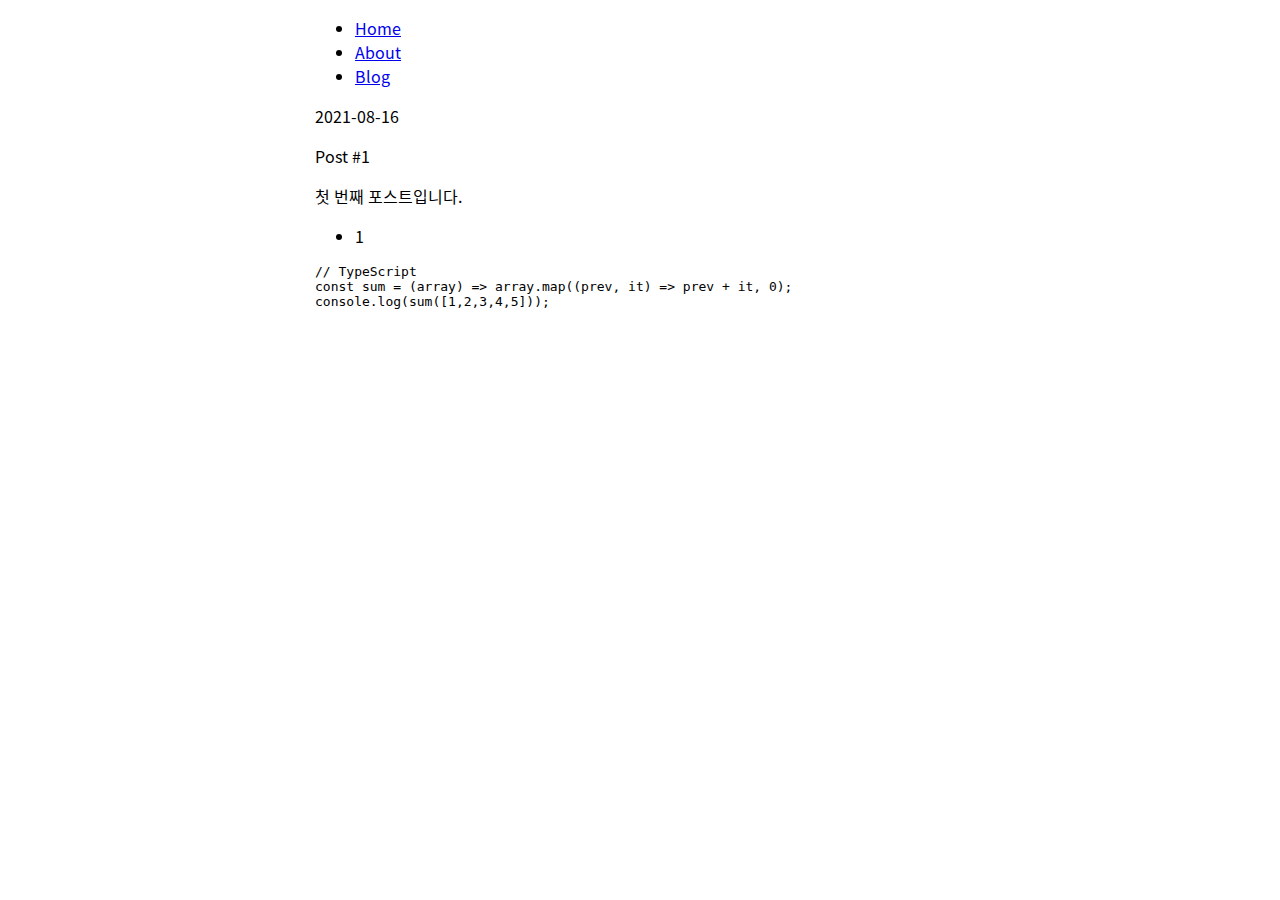
<file: blog/1/index.html>
<!DOCTYPE html><html><head><meta charSet="utf-8"/><meta http-equiv="x-ua-compatible" content="ie=edge"/><meta name="viewport" content="width=device-width, initial-scale=1, shrink-to-fit=no"/><style data-href="/styles.00f0977756f67c6d4627.css" data-identity="gatsby-global-css">@font-face{font-display:swap;font-family:Noto Sans KR;font-style:normal;font-weight:400;src:url(/static/noto-sans-kr-0-400-normal-7ff37dbf63fd50640bf26323456d8bda.woff2) format("woff2"),url(/static/noto-sans-kr-all-400-normal-395c9a5fdb5deaad1381a23ff67d96e2.woff) format("woff");unicode-range:U+f9ca-fa0b,U+ff03-ff05,U+ff07,U+ff0a-ff0b,U+ff0d-ff19,U+ff1b,U+ff1d,U+ff20-ff5b,U+ff5d,U+ffe0-ffe3,U+ffe5-ffe6}@font-face{font-display:swap;font-family:Noto Sans KR;font-style:normal;font-weight:400;src:url(/static/noto-sans-kr-1-400-normal-412983e01c5de35f73019af156237857.woff2) format("woff2"),url(/static/noto-sans-kr-all-400-normal-395c9a5fdb5deaad1381a23ff67d96e2.woff) format("woff");unicode-range:U+f92f-f980,U+f982-f9c9}@font-face{font-display:swap;font-family:Noto Sans KR;font-style:normal;font-weight:400;src:url(/static/noto-sans-kr-2-400-normal-52620fda9c3022895cc9655a5a0c9622.woff2) format("woff2"),url(/static/noto-sans-kr-all-400-normal-395c9a5fdb5deaad1381a23ff67d96e2.woff) format("woff");unicode-range:U+d723-d728,U+d72a-d733,U+d735-d748,U+d74a-d74f,U+d752-d753,U+d755-d757,U+d75a-d75f,U+d762-d764,U+d766-d768,U+d76a-d76b,U+d76d-d76f,U+d771-d787,U+d789-d78b,U+d78d-d78f,U+d791-d797,U+d79a,U+d79c,U+d79e-d7a3,U+f900-f909,U+f90b-f92e}@font-face{font-display:swap;font-family:Noto Sans KR;font-style:normal;font-weight:400;src:url(/static/noto-sans-kr-3-400-normal-04911dd01946cb64a28dcb0e0de5a94f.woff2) format("woff2"),url(/static/noto-sans-kr-all-400-normal-395c9a5fdb5deaad1381a23ff67d96e2.woff) format("woff");unicode-range:U+d679-d68b,U+d68e-d69e,U+d6a0,U+d6a2-d6a7,U+d6a9-d6c3,U+d6c6-d6c7,U+d6c9-d6cb,U+d6cd-d6d3,U+d6d5-d6d6,U+d6d8-d6e3,U+d6e5-d6e7,U+d6e9-d6fb,U+d6fd-d717,U+d719-d71f,U+d721-d722}@font-face{font-display:swap;font-family:Noto Sans KR;font-style:normal;font-weight:400;src:url(/static/noto-sans-kr-4-400-normal-b7bfeee37a9f6ee83ff46a6250cd0094.woff2) format("woff2"),url(/static/noto-sans-kr-all-400-normal-395c9a5fdb5deaad1381a23ff67d96e2.woff) format("woff");unicode-range:U+d5bc-d5c7,U+d5ca-d5cb,U+d5cd-d5cf,U+d5d1-d5d7,U+d5d9-d5da,U+d5dc,U+d5de-d5e3,U+d5e6-d5e7,U+d5e9-d5eb,U+d5ed-d5f6,U+d5f8,U+d5fa-d5ff,U+d602-d603,U+d605-d607,U+d609-d60f,U+d612-d613,U+d616-d61b,U+d61d-d637,U+d63a-d63b,U+d63d-d63f,U+d641-d647,U+d64a-d64c,U+d64e-d653,U+d656-d657,U+d659-d65b,U+d65d-d666,U+d668,U+d66a-d678}@font-face{font-display:swap;font-family:Noto Sans KR;font-style:normal;font-weight:400;src:url(/static/noto-sans-kr-5-400-normal-0570e08c865a3c98abc0d1571fccecab.woff2) format("woff2"),url(/static/noto-sans-kr-all-400-normal-395c9a5fdb5deaad1381a23ff67d96e2.woff) format("woff");unicode-range:U+d507,U+d509-d50b,U+d50d-d513,U+d515-d53b,U+d53e-d53f,U+d541-d543,U+d545-d54c,U+d54e,U+d550,U+d552-d557,U+d55a-d55b,U+d55d-d55f,U+d561-d564,U+d566-d567,U+d56a,U+d56c,U+d56e-d573,U+d576-d577,U+d579-d583,U+d585-d586,U+d58a-d5a4,U+d5a6-d5bb}@font-face{font-display:swap;font-family:Noto Sans KR;font-style:normal;font-weight:400;src:url(/static/noto-sans-kr-6-400-normal-d88a453c053a47017dbcc3fa00f3e189.woff2) format("woff2"),url(/static/noto-sans-kr-all-400-normal-395c9a5fdb5deaad1381a23ff67d96e2.woff) format("woff");unicode-range:U+d464-d477,U+d47a-d47b,U+d47d-d47f,U+d481-d487,U+d489-d48a,U+d48c,U+d48e-d4e7,U+d4e9-d503,U+d505-d506}@font-face{font-display:swap;font-family:Noto Sans KR;font-style:normal;font-weight:400;src:url(/static/noto-sans-kr-7-400-normal-6595aa8a1fca16c2e49fafa51418394e.woff2) format("woff2"),url(/static/noto-sans-kr-all-400-normal-395c9a5fdb5deaad1381a23ff67d96e2.woff) format("woff");unicode-range:U+d3bf-d3c7,U+d3ca-d3cf,U+d3d1-d3eb,U+d3ee-d3ef,U+d3f1-d3f3,U+d3f5-d3fb,U+d3fd-d400,U+d402-d45b,U+d45d-d463}@font-face{font-display:swap;font-family:Noto Sans KR;font-style:normal;font-weight:400;src:url(/static/noto-sans-kr-8-400-normal-c6640ebd9069e26e0f9eaf507e098aea.woff2) format("woff2"),url(/static/noto-sans-kr-all-400-normal-395c9a5fdb5deaad1381a23ff67d96e2.woff) format("woff");unicode-range:U+d2ff,U+d302-d304,U+d306-d30b,U+d30f,U+d311-d313,U+d315-d31b,U+d31e,U+d322-d324,U+d326-d327,U+d32a-d32b,U+d32d-d32f,U+d331-d337,U+d339-d33c,U+d33e-d37b,U+d37e-d37f,U+d381-d383,U+d385-d38b,U+d38e-d390,U+d392-d397,U+d39a-d39b,U+d39d-d39f,U+d3a1-d3a7,U+d3a9-d3aa,U+d3ac,U+d3ae-d3b3,U+d3b5-d3b7,U+d3b9-d3bb,U+d3bd-d3be}@font-face{font-display:swap;font-family:Noto Sans KR;font-style:normal;font-weight:400;src:url(/static/noto-sans-kr-9-400-normal-b291c6e2ca3e6352b2f59ca2ce086a51.woff2) format("woff2"),url(/static/noto-sans-kr-all-400-normal-395c9a5fdb5deaad1381a23ff67d96e2.woff) format("woff");unicode-range:U+d257-d27f,U+d281-d29b,U+d29d-d29f,U+d2a1-d2ab,U+d2ad-d2b7,U+d2ba-d2bb,U+d2bd-d2bf,U+d2c1-d2c7,U+d2c9-d2ef,U+d2f2-d2f3,U+d2f5-d2f7,U+d2f9-d2fe}@font-face{font-display:swap;font-family:Noto Sans KR;font-style:normal;font-weight:400;src:url(/static/noto-sans-kr-10-400-normal-40f9d0f15594934e800dd50b254e7d93.woff2) format("woff2"),url(/static/noto-sans-kr-all-400-normal-395c9a5fdb5deaad1381a23ff67d96e2.woff) format("woff");unicode-range:U+d1b4,U+d1b6-d1f3,U+d1f5-d22b,U+d22e-d22f,U+d231-d233,U+d235-d23b,U+d23d-d240,U+d242-d256}@font-face{font-display:swap;font-family:Noto Sans KR;font-style:normal;font-weight:400;src:url(/static/noto-sans-kr-11-400-normal-ebe95d12ef40daa42ad28eab11f0f625.woff2) format("woff2"),url(/static/noto-sans-kr-all-400-normal-395c9a5fdb5deaad1381a23ff67d96e2.woff) format("woff");unicode-range:U+d105-d12f,U+d132-d133,U+d135-d137,U+d139-d13f,U+d141-d142,U+d144,U+d146-d14b,U+d14e-d14f,U+d151-d153,U+d155-d15b,U+d15e-d187,U+d189-d19f,U+d1a2-d1a3,U+d1a5-d1a7,U+d1a9-d1af,U+d1b2-d1b3}@font-face{font-display:swap;font-family:Noto Sans KR;font-style:normal;font-weight:400;src:url(/static/noto-sans-kr-12-400-normal-406df79a859e2e1970ec560702efab4f.woff2) format("woff2"),url(/static/noto-sans-kr-all-400-normal-395c9a5fdb5deaad1381a23ff67d96e2.woff) format("woff");unicode-range:U+d04b-d04f,U+d051-d057,U+d059-d06b,U+d06d-d06f,U+d071-d073,U+d075-d07b,U+d07e-d0a3,U+d0a6-d0a7,U+d0a9-d0ab,U+d0ad-d0b3,U+d0b6,U+d0b8,U+d0ba-d0bf,U+d0c2-d0c3,U+d0c5-d0c7,U+d0c9-d0cf,U+d0d2,U+d0d6-d0db,U+d0de-d0df,U+d0e1-d0e3,U+d0e5-d0eb,U+d0ee-d0f0,U+d0f2-d104}@font-face{font-display:swap;font-family:Noto Sans KR;font-style:normal;font-weight:400;src:url(/static/noto-sans-kr-13-400-normal-1bdd6e8cfd09eddbed181c57681a7079.woff2) format("woff2"),url(/static/noto-sans-kr-all-400-normal-395c9a5fdb5deaad1381a23ff67d96e2.woff) format("woff");unicode-range:U+cfa2-cfc3,U+cfc5-cfdf,U+cfe2-cfe3,U+cfe5-cfe7,U+cfe9-cff4,U+cff6-cffb,U+cffd-cfff,U+d001-d003,U+d005-d017,U+d019-d033,U+d036-d037,U+d039-d03b,U+d03d-d04a}@font-face{font-display:swap;font-family:Noto Sans KR;font-style:normal;font-weight:400;src:url(/static/noto-sans-kr-14-400-normal-99ff37e4f3765f181c00fc0fd762aa11.woff2) format("woff2"),url(/static/noto-sans-kr-all-400-normal-395c9a5fdb5deaad1381a23ff67d96e2.woff) format("woff");unicode-range:U+cef0-cef3,U+cef6,U+cef9-ceff,U+cf01-cf03,U+cf05-cf07,U+cf09-cf0f,U+cf11-cf12,U+cf14-cf1b,U+cf1d-cf1f,U+cf21-cf2f,U+cf31-cf53,U+cf56-cf57,U+cf59-cf5b,U+cf5d-cf63,U+cf66,U+cf68,U+cf6a-cf6f,U+cf71-cf84,U+cf86-cf8b,U+cf8d-cfa1}@font-face{font-display:swap;font-family:Noto Sans KR;font-style:normal;font-weight:400;src:url(/static/noto-sans-kr-15-400-normal-5eac735eba339f760eb27d538e626389.woff2) format("woff2"),url(/static/noto-sans-kr-all-400-normal-395c9a5fdb5deaad1381a23ff67d96e2.woff) format("woff");unicode-range:U+ce3c-ce57,U+ce5a-ce5b,U+ce5d-ce5f,U+ce61-ce67,U+ce6a,U+ce6c,U+ce6e-ce73,U+ce76-ce77,U+ce79-ce7b,U+ce7d-ce83,U+ce85-ce88,U+ce8a-ce8f,U+ce91-ce93,U+ce95-ce97,U+ce99-ce9f,U+cea2,U+cea4-ceab,U+cead-cee3,U+cee6-cee7,U+cee9-ceeb,U+ceed-ceef}@font-face{font-display:swap;font-family:Noto Sans KR;font-style:normal;font-weight:400;src:url(/static/noto-sans-kr-16-400-normal-67ec4801d7213e9d2f54e2c15102bfa0.woff2) format("woff2"),url(/static/noto-sans-kr-all-400-normal-395c9a5fdb5deaad1381a23ff67d96e2.woff) format("woff");unicode-range:U+cd92-cd93,U+cd96-cd97,U+cd99-cd9b,U+cd9d-cda3,U+cda6-cda8,U+cdaa-cdaf,U+cdb1-cdc3,U+cdc5-cdcb,U+cdcd-cde7,U+cde9-ce03,U+ce05-ce1f,U+ce22-ce34,U+ce36-ce3b}@font-face{font-display:swap;font-family:Noto Sans KR;font-style:normal;font-weight:400;src:url(/static/noto-sans-kr-17-400-normal-57573e306ed605500eef83806d1a6a5f.woff2) format("woff2"),url(/static/noto-sans-kr-all-400-normal-395c9a5fdb5deaad1381a23ff67d96e2.woff) format("woff");unicode-range:U+ccef-cd07,U+cd0a-cd0b,U+cd0d-cd1a,U+cd1c,U+cd1e-cd2b,U+cd2d-cd5b,U+cd5d-cd77,U+cd79-cd91}@font-face{font-display:swap;font-family:Noto Sans KR;font-style:normal;font-weight:400;src:url(/static/noto-sans-kr-18-400-normal-d6293f0295a4acdb84f7331e5d57caa9.woff2) format("woff2"),url(/static/noto-sans-kr-all-400-normal-395c9a5fdb5deaad1381a23ff67d96e2.woff) format("woff");unicode-range:U+cc3f-cc43,U+cc46-cc47,U+cc49-cc4b,U+cc4d-cc53,U+cc55-cc58,U+cc5a-cc5f,U+cc61-cc97,U+cc9a-cc9b,U+cc9d-cc9f,U+cca1-cca7,U+ccaa,U+ccac,U+ccae-ccb3,U+ccb6-ccb7,U+ccb9-ccbb,U+ccbd-cccf,U+ccd1-cce3,U+cce5-ccee}@font-face{font-display:swap;font-family:Noto Sans KR;font-style:normal;font-weight:400;src:url(/static/noto-sans-kr-19-400-normal-2429916afbbd94a13f7ba0b33f0a7223.woff2) format("woff2"),url(/static/noto-sans-kr-all-400-normal-395c9a5fdb5deaad1381a23ff67d96e2.woff) format("woff");unicode-range:U+cb91-cbd3,U+cbd5-cbe3,U+cbe5-cc0b,U+cc0e-cc0f,U+cc11-cc13,U+cc15-cc1b,U+cc1d-cc20,U+cc23-cc27,U+cc2a-cc2b,U+cc2d,U+cc2f,U+cc31-cc37,U+cc3a,U+cc3c}@font-face{font-display:swap;font-family:Noto Sans KR;font-style:normal;font-weight:400;src:url(/static/noto-sans-kr-20-400-normal-7e0e9b14a388f3d37854a165ef80bd5e.woff2) format("woff2"),url(/static/noto-sans-kr-all-400-normal-395c9a5fdb5deaad1381a23ff67d96e2.woff) format("woff");unicode-range:U+caf4-cb47,U+cb4a-cb90}@font-face{font-display:swap;font-family:Noto Sans KR;font-style:normal;font-weight:400;src:url(/static/noto-sans-kr-21-400-normal-246c6501df275555f0b92df43146c4e8.woff2) format("woff2"),url(/static/noto-sans-kr-all-400-normal-395c9a5fdb5deaad1381a23ff67d96e2.woff) format("woff");unicode-range:U+ca4a-ca4b,U+ca4e-ca4f,U+ca51-ca53,U+ca55-ca5b,U+ca5d-ca60,U+ca62-ca83,U+ca85-cabb,U+cabe-cabf,U+cac1-cac3,U+cac5-cacb,U+cacd-cad0,U+cad2,U+cad4-cad8,U+cada-caf3}@font-face{font-display:swap;font-family:Noto Sans KR;font-style:normal;font-weight:400;src:url(/static/noto-sans-kr-22-400-normal-d2cf563eb58c2e2916497b77c37a63cb.woff2) format("woff2"),url(/static/noto-sans-kr-all-400-normal-395c9a5fdb5deaad1381a23ff67d96e2.woff) format("woff");unicode-range:U+c996-c997,U+c99a-c99c,U+c99e-c9bf,U+c9c2-c9c3,U+c9c5-c9c7,U+c9c9-c9cf,U+c9d2,U+c9d4,U+c9d7-c9d8,U+c9db,U+c9de-c9df,U+c9e1-c9e3,U+c9e5-c9e6,U+c9e8-c9eb,U+c9ee-c9f0,U+c9f2-c9f7,U+c9f9-ca0b,U+ca0d-ca28,U+ca2a-ca49}@font-face{font-display:swap;font-family:Noto Sans KR;font-style:normal;font-weight:400;src:url(/static/noto-sans-kr-23-400-normal-4a940f67a1c534df8df95b267c2455c8.woff2) format("woff2"),url(/static/noto-sans-kr-all-400-normal-395c9a5fdb5deaad1381a23ff67d96e2.woff) format("woff");unicode-range:U+c8e9-c8f4,U+c8f6-c8fb,U+c8fe-c8ff,U+c901-c903,U+c905-c90b,U+c90e-c910,U+c912-c917,U+c919-c92b,U+c92d-c94f,U+c951-c953,U+c955-c96b,U+c96d-c973,U+c975-c987,U+c98a-c98b,U+c98d-c98f,U+c991-c995}@font-face{font-display:swap;font-family:Noto Sans KR;font-style:normal;font-weight:400;src:url(/static/noto-sans-kr-24-400-normal-c9b4c2452bd653f02039f11d76c05611.woff2) format("woff2"),url(/static/noto-sans-kr-all-400-normal-395c9a5fdb5deaad1381a23ff67d96e2.woff) format("woff");unicode-range:U+c841-c84b,U+c84d-c86f,U+c872-c873,U+c875-c877,U+c879-c87f,U+c882-c884,U+c887-c88a,U+c88d-c8c3,U+c8c5-c8df,U+c8e1-c8e8}@font-face{font-display:swap;font-family:Noto Sans KR;font-style:normal;font-weight:400;src:url(/static/noto-sans-kr-25-400-normal-d5ba67e050bc0a40c20003acf73c1e81.woff2) format("woff2"),url(/static/noto-sans-kr-all-400-normal-395c9a5fdb5deaad1381a23ff67d96e2.woff) format("woff");unicode-range:U+c779-c77b,U+c77e-c782,U+c786,U+c78b,U+c78d,U+c78f,U+c792-c793,U+c795,U+c797,U+c799-c79f,U+c7a2,U+c7a7-c7ab,U+c7ae-c7bb,U+c7bd-c7c0,U+c7c2-c7c7,U+c7c9-c7dc,U+c7de-c7ff,U+c802-c803,U+c805-c807,U+c809,U+c80b-c80f,U+c812,U+c814,U+c817-c81b,U+c81e-c81f,U+c821-c823,U+c825-c82e,U+c830-c837,U+c839-c83b,U+c83d-c840}@font-face{font-display:swap;font-family:Noto Sans KR;font-style:normal;font-weight:400;src:url(/static/noto-sans-kr-26-400-normal-c026204d37753a82cffff049fe3f3fad.woff2) format("woff2"),url(/static/noto-sans-kr-all-400-normal-395c9a5fdb5deaad1381a23ff67d96e2.woff) format("woff");unicode-range:U+c6bb-c6bf,U+c6c2,U+c6c4,U+c6c6-c6cb,U+c6ce-c6cf,U+c6d1-c6d3,U+c6d5-c6db,U+c6dd-c6df,U+c6e1-c6e7,U+c6e9-c6eb,U+c6ed-c6ef,U+c6f1-c6f8,U+c6fa-c703,U+c705-c707,U+c709-c70b,U+c70d-c716,U+c718,U+c71a-c71f,U+c722-c723,U+c725-c727,U+c729-c734,U+c736-c73b,U+c73e-c73f,U+c741-c743,U+c745-c74b,U+c74e-c750,U+c752-c757,U+c759-c773,U+c776-c777}@font-face{font-display:swap;font-family:Noto Sans KR;font-style:normal;font-weight:400;src:url(/static/noto-sans-kr-27-400-normal-cfd819e82c21dc60d0379b907e0533c1.woff2) format("woff2"),url(/static/noto-sans-kr-all-400-normal-395c9a5fdb5deaad1381a23ff67d96e2.woff) format("woff");unicode-range:U+c5f5-c5fb,U+c5fe,U+c602-c605,U+c607,U+c609-c60f,U+c611-c61a,U+c61c-c623,U+c626-c627,U+c629-c62b,U+c62d,U+c62f-c632,U+c636,U+c638,U+c63a-c63f,U+c642-c643,U+c645-c647,U+c649-c652,U+c656-c65b,U+c65d-c65f,U+c661-c663,U+c665-c677,U+c679-c67b,U+c67d-c693,U+c696-c697,U+c699-c69b,U+c69d-c6a3,U+c6a6,U+c6a8,U+c6aa-c6af,U+c6b2-c6b3,U+c6b5-c6b7,U+c6b9-c6ba}@font-face{font-display:swap;font-family:Noto Sans KR;font-style:normal;font-weight:400;src:url(/static/noto-sans-kr-28-400-normal-71313fae7112c60bec25e63e8d8f7c02.woff2) format("woff2"),url(/static/noto-sans-kr-all-400-normal-395c9a5fdb5deaad1381a23ff67d96e2.woff) format("woff");unicode-range:U+c517-c527,U+c52a-c52b,U+c52d-c52f,U+c531-c538,U+c53a,U+c53c,U+c53e-c543,U+c546-c547,U+c54b,U+c54d-c552,U+c556,U+c55a-c55b,U+c55d,U+c55f,U+c562-c563,U+c565-c567,U+c569-c56f,U+c572,U+c574,U+c576-c57b,U+c57e-c57f,U+c581-c583,U+c585-c586,U+c588-c58b,U+c58e,U+c590,U+c592-c596,U+c599-c5b3,U+c5b6-c5b7,U+c5ba,U+c5be-c5c3,U+c5ca-c5cb,U+c5cd,U+c5cf,U+c5d2-c5d3,U+c5d5-c5d7,U+c5d9-c5df,U+c5e1-c5e2,U+c5e4,U+c5e6-c5eb,U+c5ef,U+c5f1-c5f3}@font-face{font-display:swap;font-family:Noto Sans KR;font-style:normal;font-weight:400;src:url(/static/noto-sans-kr-29-400-normal-e2586bf8e8fc8b441cafc159fa631fae.woff2) format("woff2"),url(/static/noto-sans-kr-all-400-normal-395c9a5fdb5deaad1381a23ff67d96e2.woff) format("woff");unicode-range:U+c475-c4ef,U+c4f2-c4f3,U+c4f5-c4f7,U+c4f9-c4ff,U+c502-c50b,U+c50d-c516}@font-face{font-display:swap;font-family:Noto Sans KR;font-style:normal;font-weight:400;src:url(/static/noto-sans-kr-30-400-normal-754c67f453c9d94e582d7cf4b25753dd.woff2) format("woff2"),url(/static/noto-sans-kr-all-400-normal-395c9a5fdb5deaad1381a23ff67d96e2.woff) format("woff");unicode-range:U+c3d0-c3d7,U+c3da-c3db,U+c3dd-c3de,U+c3e1-c3ec,U+c3ee-c3f3,U+c3f5-c42b,U+c42d-c463,U+c466-c474}@font-face{font-display:swap;font-family:Noto Sans KR;font-style:normal;font-weight:400;src:url(/static/noto-sans-kr-31-400-normal-4d1931939f35fb3df9325f5e110c55d1.woff2) format("woff2"),url(/static/noto-sans-kr-all-400-normal-395c9a5fdb5deaad1381a23ff67d96e2.woff) format("woff");unicode-range:U+c32b-c367,U+c36a-c36b,U+c36d-c36f,U+c371-c377,U+c37a-c37b,U+c37e-c383,U+c385-c387,U+c389-c3cf}@font-face{font-display:swap;font-family:Noto Sans KR;font-style:normal;font-weight:400;src:url(/static/noto-sans-kr-32-400-normal-885dc3a5db4d6db7a9d4f578f559bd85.woff2) format("woff2"),url(/static/noto-sans-kr-all-400-normal-395c9a5fdb5deaad1381a23ff67d96e2.woff) format("woff");unicode-range:U+c26a-c26b,U+c26d-c26f,U+c271-c273,U+c275-c27b,U+c27e-c287,U+c289-c28f,U+c291-c297,U+c299-c29a,U+c29c-c2a3,U+c2a5-c2a7,U+c2a9-c2ab,U+c2ad-c2b3,U+c2b6,U+c2b8,U+c2ba-c2bb,U+c2bd-c2db,U+c2de-c2df,U+c2e1-c2e2,U+c2e5-c2ea,U+c2ee,U+c2f0,U+c2f2-c2f5,U+c2f7,U+c2fa-c2fb,U+c2fd-c2ff,U+c301-c307,U+c309-c30c,U+c30e-c312,U+c315-c323,U+c325-c328,U+c32a}@font-face{font-display:swap;font-family:Noto Sans KR;font-style:normal;font-weight:400;src:url(/static/noto-sans-kr-33-400-normal-aaf8196a7e9c260b188d4c96e42937ad.woff2) format("woff2"),url(/static/noto-sans-kr-all-400-normal-395c9a5fdb5deaad1381a23ff67d96e2.woff) format("woff");unicode-range:U+c1bc-c1c3,U+c1c5-c1df,U+c1e1-c1fb,U+c1fd-c203,U+c205-c20c,U+c20e,U+c210-c217,U+c21a-c21b,U+c21d-c21e,U+c221-c227,U+c229-c22a,U+c22c,U+c22e,U+c230,U+c233-c24f,U+c251-c257,U+c259-c269}@font-face{font-display:swap;font-family:Noto Sans KR;font-style:normal;font-weight:400;src:url(/static/noto-sans-kr-34-400-normal-e779a598f5bcf91d961a5394309fdbab.woff2) format("woff2"),url(/static/noto-sans-kr-all-400-normal-395c9a5fdb5deaad1381a23ff67d96e2.woff) format("woff");unicode-range:U+c101-c11b,U+c11f,U+c121-c123,U+c125-c12b,U+c12e,U+c132-c137,U+c13a-c13b,U+c13d-c13f,U+c141-c147,U+c14a,U+c14c-c153,U+c155-c157,U+c159-c15b,U+c15d-c166,U+c169-c16f,U+c171-c177,U+c179-c18b,U+c18e-c18f,U+c191-c193,U+c195-c19b,U+c19d-c19e,U+c1a0,U+c1a2-c1a4,U+c1a6-c1bb}@font-face{font-display:swap;font-family:Noto Sans KR;font-style:normal;font-weight:400;src:url(/static/noto-sans-kr-35-400-normal-7897495aeb36f0b5ecca05299bf99841.woff2) format("woff2"),url(/static/noto-sans-kr-all-400-normal-395c9a5fdb5deaad1381a23ff67d96e2.woff) format("woff");unicode-range:U+c049-c057,U+c059-c05b,U+c05d-c05f,U+c061-c067,U+c069-c08f,U+c091-c0ab,U+c0ae-c0af,U+c0b1-c0b3,U+c0b5,U+c0b7-c0bb,U+c0be,U+c0c2-c0c7,U+c0ca-c0cb,U+c0cd-c0cf,U+c0d1-c0d7,U+c0d9-c0da,U+c0dc,U+c0de-c0e3,U+c0e5-c0eb,U+c0ed-c0f3,U+c0f6,U+c0f8,U+c0fa-c0ff}@font-face{font-display:swap;font-family:Noto Sans KR;font-style:normal;font-weight:400;src:url(/static/noto-sans-kr-36-400-normal-46f8949c5873634fd15b162cab886980.woff2) format("woff2"),url(/static/noto-sans-kr-all-400-normal-395c9a5fdb5deaad1381a23ff67d96e2.woff) format("woff");unicode-range:U+bfa7-bfaf,U+bfb1-bfc4,U+bfc6-bfcb,U+bfce-bfcf,U+bfd1-bfd3,U+bfd5-bfdb,U+bfdd-c048}@font-face{font-display:swap;font-family:Noto Sans KR;font-style:normal;font-weight:400;src:url(/static/noto-sans-kr-37-400-normal-e6385815ef6a9e2fccfec25d0622c848.woff2) format("woff2"),url(/static/noto-sans-kr-all-400-normal-395c9a5fdb5deaad1381a23ff67d96e2.woff) format("woff");unicode-range:U+bf07,U+bf09-bf3f,U+bf41-bf4f,U+bf52-bf54,U+bf56-bfa6}@font-face{font-display:swap;font-family:Noto Sans KR;font-style:normal;font-weight:400;src:url(/static/noto-sans-kr-38-400-normal-8711fedc777d7792c659a629602fde5e.woff2) format("woff2"),url(/static/noto-sans-kr-all-400-normal-395c9a5fdb5deaad1381a23ff67d96e2.woff) format("woff");unicode-range:U+be56,U+be58,U+be5c-be5f,U+be62-be63,U+be65-be67,U+be69-be74,U+be76-be7b,U+be7e-be7f,U+be81-be8e,U+be90,U+be92-bea7,U+bea9-becf,U+bed2-bed3,U+bed5-bed6,U+bed9-bee3,U+bee6-bf06}@font-face{font-display:swap;font-family:Noto Sans KR;font-style:normal;font-weight:400;src:url(/static/noto-sans-kr-39-400-normal-cab4123e05d7cecba43bd6ac9a4c527d.woff2) format("woff2"),url(/static/noto-sans-kr-all-400-normal-395c9a5fdb5deaad1381a23ff67d96e2.woff) format("woff");unicode-range:U+bdb0-bdd3,U+bdd5-bdef,U+bdf1-be0b,U+be0d-be0f,U+be11-be13,U+be15-be43,U+be46-be47,U+be49-be4b,U+be4d-be53}@font-face{font-display:swap;font-family:Noto Sans KR;font-style:normal;font-weight:400;src:url(/static/noto-sans-kr-40-400-normal-442a8b1f02342342259d21bc198a5b8a.woff2) format("woff2"),url(/static/noto-sans-kr-all-400-normal-395c9a5fdb5deaad1381a23ff67d96e2.woff) format("woff");unicode-range:U+bd03,U+bd06,U+bd08,U+bd0a-bd0f,U+bd11-bd22,U+bd25-bd47,U+bd49-bd58,U+bd5a-bd7f,U+bd82-bd83,U+bd85-bd87,U+bd8a-bd8f,U+bd91-bd92,U+bd94,U+bd96-bd98,U+bd9a-bdaf}@font-face{font-display:swap;font-family:Noto Sans KR;font-style:normal;font-weight:400;src:url(/static/noto-sans-kr-41-400-normal-88ccd788ed14597fbad2d91ff56c8024.woff2) format("woff2"),url(/static/noto-sans-kr-all-400-normal-395c9a5fdb5deaad1381a23ff67d96e2.woff) format("woff");unicode-range:U+bc4e-bc83,U+bc86-bc87,U+bc89-bc8b,U+bc8d-bc93,U+bc96,U+bc98,U+bc9b-bc9f,U+bca2-bca3,U+bca5-bca7,U+bca9-bcb2,U+bcb4-bcbb,U+bcbe-bcbf,U+bcc1-bcc3,U+bcc5-bccc,U+bcce-bcd0,U+bcd2-bcd4,U+bcd6-bcf3,U+bcf7,U+bcf9-bcfb,U+bcfd-bd02}@font-face{font-display:swap;font-family:Noto Sans KR;font-style:normal;font-weight:400;src:url(/static/noto-sans-kr-42-400-normal-dbe348532ca37df96345e944f27adcbc.woff2) format("woff2"),url(/static/noto-sans-kr-all-400-normal-395c9a5fdb5deaad1381a23ff67d96e2.woff) format("woff");unicode-range:U+bb90-bba3,U+bba5-bbab,U+bbad-bbbf,U+bbc1-bbf7,U+bbfa-bbfb,U+bbfd-bbfe,U+bc01-bc07,U+bc09-bc0a,U+bc0e,U+bc10,U+bc12-bc13,U+bc17,U+bc19-bc1a,U+bc1e,U+bc20-bc23,U+bc26,U+bc28,U+bc2a-bc2c,U+bc2e-bc2f,U+bc32-bc33,U+bc35-bc37,U+bc39-bc3f,U+bc41-bc42,U+bc44,U+bc46-bc48,U+bc4a-bc4d}@font-face{font-display:swap;font-family:Noto Sans KR;font-style:normal;font-weight:400;src:url(/static/noto-sans-kr-43-400-normal-bb973c6a42dd162902ec4076620547f4.woff2) format("woff2"),url(/static/noto-sans-kr-all-400-normal-395c9a5fdb5deaad1381a23ff67d96e2.woff) format("woff");unicode-range:U+bae6-bafb,U+bafd-bb17,U+bb19-bb33,U+bb37,U+bb39-bb3a,U+bb3d-bb43,U+bb45-bb46,U+bb48,U+bb4a-bb4f,U+bb51-bb53,U+bb55-bb57,U+bb59-bb62,U+bb64-bb8f}@font-face{font-display:swap;font-family:Noto Sans KR;font-style:normal;font-weight:400;src:url(/static/noto-sans-kr-44-400-normal-abce608169c1c94b3a27b169ff81b5a3.woff2) format("woff2"),url(/static/noto-sans-kr-all-400-normal-395c9a5fdb5deaad1381a23ff67d96e2.woff) format("woff");unicode-range:U+ba30-ba37,U+ba3a-ba3b,U+ba3d-ba3f,U+ba41-ba47,U+ba49-ba4a,U+ba4c,U+ba4e-ba53,U+ba56-ba57,U+ba59-ba5b,U+ba5d-ba63,U+ba65-ba66,U+ba68-ba6f,U+ba71-ba73,U+ba75-ba77,U+ba79-ba84,U+ba86,U+ba88-baa7,U+baaa,U+baad-baaf,U+bab1-bab7,U+baba,U+babc,U+babe-bae5}@font-face{font-display:swap;font-family:Noto Sans KR;font-style:normal;font-weight:400;src:url(/static/noto-sans-kr-45-400-normal-dc39b4409d942238f2e1e6fead59977f.woff2) format("woff2"),url(/static/noto-sans-kr-all-400-normal-395c9a5fdb5deaad1381a23ff67d96e2.woff) format("woff");unicode-range:U+b96e-b973,U+b976-b977,U+b979-b97b,U+b97d-b983,U+b986,U+b988,U+b98a-b98d,U+b98f-b9ab,U+b9ae-b9af,U+b9b1-b9b3,U+b9b5-b9bb,U+b9be,U+b9c0,U+b9c2-b9c7,U+b9ca-b9cb,U+b9cd,U+b9d2-b9d7,U+b9da,U+b9dc,U+b9df-b9e0,U+b9e2,U+b9e6-b9e7,U+b9e9-b9f3,U+b9f6,U+b9f8,U+b9fb-ba2f}@font-face{font-display:swap;font-family:Noto Sans KR;font-style:normal;font-weight:400;src:url(/static/noto-sans-kr-46-400-normal-16c1be48056fcce3450e663c6ff3e294.woff2) format("woff2"),url(/static/noto-sans-kr-all-400-normal-395c9a5fdb5deaad1381a23ff67d96e2.woff) format("woff");unicode-range:U+b8bf-b8cb,U+b8cd-b8e0,U+b8e2-b8e7,U+b8ea-b8eb,U+b8ed-b8ef,U+b8f1-b8f7,U+b8fa,U+b8fc,U+b8fe-b903,U+b905-b917,U+b919-b91f,U+b921-b93b,U+b93d-b957,U+b95a-b95b,U+b95d-b95f,U+b961-b967,U+b969-b96c}@font-face{font-display:swap;font-family:Noto Sans KR;font-style:normal;font-weight:400;src:url(/static/noto-sans-kr-47-400-normal-d6df52f364c2c3fa95c0360dba720560.woff2) format("woff2"),url(/static/noto-sans-kr-all-400-normal-395c9a5fdb5deaad1381a23ff67d96e2.woff) format("woff");unicode-range:U+b80d-b80f,U+b811-b817,U+b81a,U+b81c-b823,U+b826-b827,U+b829-b82b,U+b82d-b833,U+b836,U+b83a-b83f,U+b841-b85b,U+b85e-b85f,U+b861-b863,U+b865-b86b,U+b86e,U+b870,U+b872-b8af,U+b8b1-b8be}@font-face{font-display:swap;font-family:Noto Sans KR;font-style:normal;font-weight:400;src:url(/static/noto-sans-kr-48-400-normal-c72f06fa408ff62d3792975f61db8ef8.woff2) format("woff2"),url(/static/noto-sans-kr-all-400-normal-395c9a5fdb5deaad1381a23ff67d96e2.woff) format("woff");unicode-range:U+b74d-b75f,U+b761-b763,U+b765-b774,U+b776-b77b,U+b77e-b77f,U+b781-b783,U+b785-b78b,U+b78e,U+b792-b796,U+b79a-b79b,U+b79d-b7a7,U+b7aa,U+b7ae-b7b3,U+b7b6-b7c8,U+b7ca-b7eb,U+b7ee-b7ef,U+b7f1-b7f3,U+b7f5-b7fb,U+b7fe,U+b802-b806,U+b80a-b80b}@font-face{font-display:swap;font-family:Noto Sans KR;font-style:normal;font-weight:400;src:url(/static/noto-sans-kr-49-400-normal-19791c1cbcde3cfa34837a80901cae6d.woff2) format("woff2"),url(/static/noto-sans-kr-all-400-normal-395c9a5fdb5deaad1381a23ff67d96e2.woff) format("woff");unicode-range:U+b6a7-b6aa,U+b6ac-b6b0,U+b6b2-b6ef,U+b6f1-b727,U+b72a-b72b,U+b72d-b72e,U+b731-b737,U+b739-b73a,U+b73c-b743,U+b745-b74c}@font-face{font-display:swap;font-family:Noto Sans KR;font-style:normal;font-weight:400;src:url(/static/noto-sans-kr-50-400-normal-148f061c8ade102ded5a190c692d66c9.woff2) format("woff2"),url(/static/noto-sans-kr-all-400-normal-395c9a5fdb5deaad1381a23ff67d96e2.woff) format("woff");unicode-range:U+b605-b60f,U+b612-b617,U+b619-b624,U+b626-b69b,U+b69e-b6a3,U+b6a5-b6a6}@font-face{font-display:swap;font-family:Noto Sans KR;font-style:normal;font-weight:400;src:url(/static/noto-sans-kr-51-400-normal-1abe0534d64aa234d3243b5cef0524c5.woff2) format("woff2"),url(/static/noto-sans-kr-all-400-normal-395c9a5fdb5deaad1381a23ff67d96e2.woff) format("woff");unicode-range:U+b55f,U+b562-b583,U+b585-b59f,U+b5a2-b5a3,U+b5a5-b5a7,U+b5a9-b5b2,U+b5b5-b5ba,U+b5bd-b604}@font-face{font-display:swap;font-family:Noto Sans KR;font-style:normal;font-weight:400;src:url(/static/noto-sans-kr-52-400-normal-2c051765bb416b8133f47a8c3d8e46d8.woff2) format("woff2"),url(/static/noto-sans-kr-all-400-normal-395c9a5fdb5deaad1381a23ff67d96e2.woff) format("woff");unicode-range:U+b4a5-b4b6,U+b4b8-b4bf,U+b4c1-b4c7,U+b4c9-b4db,U+b4de-b4df,U+b4e1-b4e2,U+b4e5-b4eb,U+b4ee,U+b4f0,U+b4f2-b513,U+b516-b517,U+b519-b51a,U+b51d-b523,U+b526,U+b528,U+b52b-b52f,U+b532-b533,U+b535-b537,U+b539-b53f,U+b541-b544,U+b546-b54b,U+b54d-b54f,U+b551-b55b,U+b55d-b55e}@font-face{font-display:swap;font-family:Noto Sans KR;font-style:normal;font-weight:400;src:url(/static/noto-sans-kr-53-400-normal-f4757c00684578fe55893006dc0f163b.woff2) format("woff2"),url(/static/noto-sans-kr-all-400-normal-395c9a5fdb5deaad1381a23ff67d96e2.woff) format("woff");unicode-range:U+b3f8-b3fb,U+b3fd-b40f,U+b411-b417,U+b419-b41b,U+b41d-b41f,U+b421-b427,U+b42a-b42b,U+b42d-b44f,U+b452-b453,U+b455-b457,U+b459-b45f,U+b462-b464,U+b466-b46b,U+b46d-b47f,U+b481-b4a3}@font-face{font-display:swap;font-family:Noto Sans KR;font-style:normal;font-weight:400;src:url(/static/noto-sans-kr-54-400-normal-36e50c638eccbf3e639c609de10513bb.woff2) format("woff2"),url(/static/noto-sans-kr-all-400-normal-395c9a5fdb5deaad1381a23ff67d96e2.woff) format("woff");unicode-range:U+b342-b353,U+b356-b357,U+b359-b35b,U+b35d-b35e,U+b360-b363,U+b366,U+b368,U+b36a-b36d,U+b36f,U+b372-b373,U+b375-b377,U+b379-b37f,U+b381-b382,U+b384,U+b386-b38b,U+b38d-b3c3,U+b3c6-b3c7,U+b3c9-b3ca,U+b3cd-b3d3,U+b3d6,U+b3d8,U+b3da-b3f7}@font-face{font-display:swap;font-family:Noto Sans KR;font-style:normal;font-weight:400;src:url(/static/noto-sans-kr-55-400-normal-b8f36ee624348c875e9d9947ef02ca98.woff2) format("woff2"),url(/static/noto-sans-kr-all-400-normal-395c9a5fdb5deaad1381a23ff67d96e2.woff) format("woff");unicode-range:U+b27c-b283,U+b285-b28f,U+b292-b293,U+b295-b297,U+b29a-b29f,U+b2a1-b2a4,U+b2a7-b2a9,U+b2ab,U+b2ad-b2c7,U+b2ca-b2cb,U+b2cd-b2cf,U+b2d1-b2d7,U+b2da,U+b2dc,U+b2de-b2e3,U+b2e7,U+b2e9-b2ea,U+b2ef-b2f3,U+b2f6,U+b2f8,U+b2fa-b2fb,U+b2fd-b2fe,U+b302-b303,U+b305-b307,U+b309-b30f,U+b312,U+b316-b31b,U+b31d-b341}@font-face{font-display:swap;font-family:Noto Sans KR;font-style:normal;font-weight:400;src:url(/static/noto-sans-kr-56-400-normal-058f724f1e3b5205d56ca13556438761.woff2) format("woff2"),url(/static/noto-sans-kr-all-400-normal-395c9a5fdb5deaad1381a23ff67d96e2.woff) format("woff");unicode-range:U+b1d6-b1e7,U+b1e9-b1fc,U+b1fe-b203,U+b206-b207,U+b209-b20b,U+b20d-b213,U+b216-b21f,U+b221-b257,U+b259-b273,U+b275-b27b}@font-face{font-display:swap;font-family:Noto Sans KR;font-style:normal;font-weight:400;src:url(/static/noto-sans-kr-57-400-normal-9a12c33b1cc96c3fe44506597ba29cda.woff2) format("woff2"),url(/static/noto-sans-kr-all-400-normal-395c9a5fdb5deaad1381a23ff67d96e2.woff) format("woff");unicode-range:U+b120-b122,U+b126-b127,U+b129-b12b,U+b12d-b133,U+b136,U+b138,U+b13a-b13f,U+b142-b143,U+b145-b14f,U+b151-b153,U+b156-b157,U+b159-b177,U+b17a-b17b,U+b17d-b17f,U+b181-b187,U+b189-b18c,U+b18e-b191,U+b195-b1a7,U+b1a9-b1cb,U+b1cd-b1d5}@font-face{font-display:swap;font-family:Noto Sans KR;font-style:normal;font-weight:400;src:url(/static/noto-sans-kr-58-400-normal-6ba51bb799cae2818d8a0e39136ca7d9.woff2) format("woff2"),url(/static/noto-sans-kr-all-400-normal-395c9a5fdb5deaad1381a23ff67d96e2.woff) format("woff");unicode-range:U+b05f-b07b,U+b07e-b07f,U+b081-b083,U+b085-b08b,U+b08d-b097,U+b09b,U+b09d-b09f,U+b0a2-b0a7,U+b0aa,U+b0b0,U+b0b2,U+b0b6-b0b7,U+b0b9-b0bb,U+b0bd-b0c3,U+b0c6-b0c7,U+b0ca-b0cf,U+b0d1-b0df,U+b0e1-b0e4,U+b0e6-b107,U+b10a-b10b,U+b10d-b10f,U+b111-b112,U+b114-b117,U+b119-b11a,U+b11c-b11f}@font-face{font-display:swap;font-family:Noto Sans KR;font-style:normal;font-weight:400;src:url(/static/noto-sans-kr-59-400-normal-909f1f92225fb4934d2945d6967b4c16.woff2) format("woff2"),url(/static/noto-sans-kr-all-400-normal-395c9a5fdb5deaad1381a23ff67d96e2.woff) format("woff");unicode-range:U+afac-afb7,U+afba-afbb,U+afbd-afbf,U+afc1-afc6,U+afca-afcc,U+afce-afd3,U+afd5-afe7,U+afe9-afef,U+aff1-b00b,U+b00d-b00f,U+b011-b013,U+b015-b01b,U+b01d-b027,U+b029-b043,U+b045-b047,U+b049,U+b04b,U+b04d-b052,U+b055-b056,U+b058-b05c,U+b05e}@font-face{font-display:swap;font-family:Noto Sans KR;font-style:normal;font-weight:400;src:url(/static/noto-sans-kr-60-400-normal-dabe6029b6b6dd7d7487e438bfe9ba89.woff2) format("woff2"),url(/static/noto-sans-kr-all-400-normal-395c9a5fdb5deaad1381a23ff67d96e2.woff) format("woff");unicode-range:U+af03-af07,U+af09-af2b,U+af2e-af33,U+af35-af3b,U+af3e-af40,U+af44-af47,U+af4a-af5c,U+af5e-af63,U+af65-af7f,U+af81-afab}@font-face{font-display:swap;font-family:Noto Sans KR;font-style:normal;font-weight:400;src:url(/static/noto-sans-kr-61-400-normal-2ed42cf8999a0c1ead2455573d67c21a.woff2) format("woff2"),url(/static/noto-sans-kr-all-400-normal-395c9a5fdb5deaad1381a23ff67d96e2.woff) format("woff");unicode-range:U+ae56-ae5b,U+ae5e-ae60,U+ae62-ae64,U+ae66-ae67,U+ae69-ae6b,U+ae6d-ae83,U+ae85-aebb,U+aebf,U+aec1-aec3,U+aec5-aecb,U+aece,U+aed0,U+aed2-aed7,U+aed9-aef3,U+aef5-af02}@font-face{font-display:swap;font-family:Noto Sans KR;font-style:normal;font-weight:400;src:url(/static/noto-sans-kr-62-400-normal-da9962402a411edd4241c4c0b9464cea.woff2) format("woff2"),url(/static/noto-sans-kr-all-400-normal-395c9a5fdb5deaad1381a23ff67d96e2.woff) format("woff");unicode-range:U+ad9c-ada3,U+ada5-adbf,U+adc1-adc3,U+adc5-adc7,U+adc9-add2,U+add4-addb,U+addd-addf,U+ade1-ade3,U+ade5-adf7,U+adfa-adfb,U+adfd-adff,U+ae02-ae07,U+ae0a,U+ae0c,U+ae0e-ae13,U+ae15-ae2f,U+ae31-ae33,U+ae35-ae37,U+ae39-ae3f,U+ae42,U+ae44,U+ae46-ae49,U+ae4b,U+ae4f,U+ae51-ae53,U+ae55}@font-face{font-display:swap;font-family:Noto Sans KR;font-style:normal;font-weight:400;src:url(/static/noto-sans-kr-63-400-normal-8d8d59c1e2edcc66da4fe5c292e3e058.woff2) format("woff2"),url(/static/noto-sans-kr-all-400-normal-395c9a5fdb5deaad1381a23ff67d96e2.woff) format("woff");unicode-range:U+ace2-ace3,U+ace5-ace6,U+ace9-acef,U+acf2,U+acf4,U+acf7-acfb,U+acfe-acff,U+ad01-ad03,U+ad05-ad0b,U+ad0d-ad10,U+ad12-ad1b,U+ad1d-ad33,U+ad35-ad48,U+ad4a-ad4f,U+ad51-ad6b,U+ad6e-ad6f,U+ad71-ad72,U+ad77-ad7c,U+ad7e,U+ad80,U+ad82-ad87,U+ad89-ad8b,U+ad8d-ad8f,U+ad91-ad9b}@font-face{font-display:swap;font-family:Noto Sans KR;font-style:normal;font-weight:400;src:url(/static/noto-sans-kr-64-400-normal-a3c1159ce0306420109dadd588e6f1a2.woff2) format("woff2"),url(/static/noto-sans-kr-all-400-normal-395c9a5fdb5deaad1381a23ff67d96e2.woff) format("woff");unicode-range:U+ac25-ac2c,U+ac2e,U+ac30,U+ac32-ac37,U+ac39-ac3f,U+ac41-ac4c,U+ac4e-ac6f,U+ac72-ac73,U+ac75-ac76,U+ac79-ac7f,U+ac82,U+ac84-ac88,U+ac8a-ac8b,U+ac8d-ac8f,U+ac91-ac93,U+ac95-ac9b,U+ac9d-ac9e,U+aca1-aca7,U+acab,U+acad-acaf,U+acb1-acb7,U+acba-acbb,U+acbe-acc0,U+acc2-acc3,U+acc5-acdf}@font-face{font-display:swap;font-family:Noto Sans KR;font-style:normal;font-weight:400;src:url(/static/noto-sans-kr-65-400-normal-c6f39f2a40c41f0a4ff111a4a57404ce.woff2) format("woff2"),url(/static/noto-sans-kr-all-400-normal-395c9a5fdb5deaad1381a23ff67d96e2.woff) format("woff");unicode-range:U+99df,U+99ed,U+99f1,U+99ff,U+9a01,U+9a08,U+9a0e-9a0f,U+9a19,U+9a2b,U+9a30,U+9a36-9a37,U+9a40,U+9a43,U+9a45,U+9a4d,U+9a55,U+9a57,U+9a5a-9a5b,U+9a5f,U+9a62,U+9a65,U+9a69-9a6a,U+9aa8,U+9ab8,U+9ad3,U+9ae5,U+9aee,U+9b1a,U+9b27,U+9b2a,U+9b31,U+9b3c,U+9b41-9b45,U+9b4f,U+9b54,U+9b5a,U+9b6f,U+9b8e,U+9b91,U+9b9f,U+9bab,U+9bae,U+9bc9,U+9bd6,U+9be4,U+9be8,U+9c0d,U+9c10,U+9c12,U+9c15,U+9c25,U+9c32,U+9c3b,U+9c47,U+9c49,U+9c57,U+9ce5,U+9ce7,U+9ce9,U+9cf3-9cf4,U+9cf6,U+9d09,U+9d1b,U+9d26,U+9d28,U+9d3b,U+9d51,U+9d5d,U+9d60-9d61,U+9d6c,U+9d72,U+9da9,U+9daf,U+9db4,U+9dc4,U+9dd7,U+9df2,U+9df8-9dfa,U+9e1a,U+9e1e,U+9e75,U+9e79,U+9e7d,U+9e7f,U+9e92-9e93,U+9e97,U+9e9d,U+9e9f,U+9ea5,U+9eb4-9eb5,U+9ebb,U+9ebe,U+9ec3,U+9ecd-9ece,U+9ed4,U+9ed8,U+9edb-9edc,U+9ede,U+9ee8,U+9ef4,U+9f07-9f08,U+9f0e,U+9f13,U+9f20,U+9f3b,U+9f4a-9f4b,U+9f4e,U+9f52,U+9f5f,U+9f61,U+9f67,U+9f6a,U+9f6c,U+9f77,U+9f8d,U+9f90,U+9f95,U+9f9c,U+ac02-ac03,U+ac05-ac06,U+ac09-ac0f,U+ac17-ac18,U+ac1b,U+ac1e-ac1f,U+ac21-ac23}@font-face{font-display:swap;font-family:Noto Sans KR;font-style:normal;font-weight:400;src:url(/static/noto-sans-kr-66-400-normal-0176d06db401a160046e011e07e511bb.woff2) format("woff2"),url(/static/noto-sans-kr-all-400-normal-395c9a5fdb5deaad1381a23ff67d96e2.woff) format("woff");unicode-range:U+96a7-96a8,U+96aa,U+96b1,U+96b7,U+96bb,U+96c0-96c1,U+96c4-96c5,U+96c7,U+96c9,U+96cb-96ce,U+96d5-96d6,U+96d9,U+96db-96dc,U+96e2-96e3,U+96e8-96ea,U+96ef-96f0,U+96f2,U+96f6-96f7,U+96f9,U+96fb,U+9700,U+9706-9707,U+9711,U+9713,U+9716,U+9719,U+971c,U+971e,U+9727,U+9730,U+9732,U+9739,U+973d,U+9742,U+9744,U+9748,U+9756,U+975c,U+9761,U+9769,U+976d,U+9774,U+9777,U+977a,U+978b,U+978d,U+978f,U+97a0,U+97a8,U+97ab,U+97ad,U+97c6,U+97cb,U+97dc,U+97f6,U+97fb,U+97ff-9803,U+9805-9806,U+9808,U+980a,U+980c,U+9810-9813,U+9817-9818,U+982d,U+9830,U+9838-9839,U+983b,U+9846,U+984c-984e,U+9854,U+9858,U+985a,U+985e,U+9865,U+9867,U+986b,U+986f,U+98af,U+98b1,U+98c4,U+98c7,U+98db-98dc,U+98e1-98e2,U+98ed-98ef,U+98f4,U+98fc-98fe,U+9903,U+9909-990a,U+990c,U+9910,U+9913,U+9918,U+991e,U+9920,U+9928,U+9945,U+9949,U+994b-994d,U+9951-9952,U+9954,U+9957,U+9996,U+999d,U+99a5,U+99a8,U+99ac-99ae,U+99b1,U+99b3-99b4,U+99b9,U+99c1,U+99d0-99d2,U+99d5,U+99d9,U+99dd}@font-face{font-display:swap;font-family:Noto Sans KR;font-style:normal;font-weight:400;src:url(/static/noto-sans-kr-67-400-normal-8c20fb3044ef2aae45bfa25283742e8c.woff2) format("woff2"),url(/static/noto-sans-kr-all-400-normal-395c9a5fdb5deaad1381a23ff67d96e2.woff) format("woff");unicode-range:U+920d,U+9210-9212,U+9217,U+921e,U+9234,U+923a,U+923f-9240,U+9245,U+9249,U+9257,U+925b,U+925e,U+9262,U+9264-9266,U+9283,U+9285,U+9291,U+9293,U+9296,U+9298,U+929c,U+92b3,U+92b6-92b7,U+92b9,U+92cc,U+92cf,U+92d2,U+92e4,U+92ea,U+92f8,U+92fc,U+9304,U+9310,U+9318,U+931a,U+931e-9322,U+9324,U+9326,U+9328,U+932b,U+932e-932f,U+9348,U+934a-934b,U+934d,U+9354,U+935b,U+936e,U+9375,U+937c,U+937e,U+938c,U+9394,U+9396,U+939a,U+93a3,U+93a7,U+93ac-93ad,U+93b0,U+93c3,U+93d1,U+93de,U+93e1,U+93e4,U+93f6,U+9404,U+9418,U+9425,U+942b,U+9435,U+9438,U+9444,U+9451-9452,U+945b,U+947d,U+947f,U+9583,U+9589,U+958f,U+9591-9592,U+9594,U+9598,U+95a3-95a5,U+95a8,U+95ad,U+95b1,U+95bb-95bc,U+95c7,U+95ca,U+95d4-95d6,U+95dc,U+95e1-95e2,U+961c,U+9621,U+962a,U+962e,U+9632,U+963b,U+963f-9640,U+9642,U+9644,U+964b-964d,U+9650,U+965b-965f,U+9662-9664,U+966a,U+9670,U+9673,U+9675-9678,U+967d,U+9685-9686,U+968a-968b,U+968d-968e,U+9694-9695,U+9698-9699,U+969b-969c,U+96a3}@font-face{font-display:swap;font-family:Noto Sans KR;font-style:normal;font-weight:400;src:url(/static/noto-sans-kr-68-400-normal-36a7b56e2b03bd924ebf78f4dfdf46df.woff2) format("woff2"),url(/static/noto-sans-kr-all-400-normal-395c9a5fdb5deaad1381a23ff67d96e2.woff) format("woff");unicode-range:U+8fa8,U+8fad,U+8faf-8fb2,U+8fc2,U+8fc5,U+8fce,U+8fd4,U+8fe6,U+8fea-8feb,U+8fed,U+8ff0,U+8ff2,U+8ff7,U+8ff9,U+8ffd,U+9000-9003,U+9005-9006,U+9008,U+900b,U+900d,U+900f-9011,U+9014-9015,U+9017,U+9019,U+901d-9023,U+902e,U+9031-9032,U+9035,U+9038,U+903c,U+903e,U+9041-9042,U+9047,U+904a-904b,U+904d-904e,U+9050-9051,U+9054-9055,U+9059,U+905c-905e,U+9060-9061,U+9063,U+9069,U+906d-906f,U+9072,U+9075,U+9077-9078,U+907a,U+907c-907d,U+907f-9084,U+9087-9088,U+908a,U+908f,U+9091,U+9095,U+9099,U+90a2-90a3,U+90a6,U+90a8,U+90aa,U+90af-90b1,U+90b5,U+90b8,U+90c1,U+90ca,U+90de,U+90e1,U+90ed,U+90f5,U+9102,U+9112,U+9115,U+9119,U+9127,U+912d,U+9132,U+9149-914e,U+9152,U+9162,U+9169-916a,U+916c,U+9175,U+9177-9178,U+9187,U+9189,U+918b,U+918d,U+9192,U+919c,U+91ab-91ac,U+91ae-91af,U+91b1,U+91b4-91b5,U+91c0,U+91c7,U+91c9,U+91cb,U+91cf-91d0,U+91d7-91d8,U+91dc-91dd,U+91e3,U+91e7,U+91ea,U+91f5}@font-face{font-display:swap;font-family:Noto Sans KR;font-style:normal;font-weight:400;src:url(/static/noto-sans-kr-69-400-normal-70157834c8e60eb3b777309d753ad0b8.woff2) format("woff2"),url(/static/noto-sans-kr-all-400-normal-395c9a5fdb5deaad1381a23ff67d96e2.woff) format("woff");unicode-range:U+8c6a-8c6b,U+8c79-8c7a,U+8c82,U+8c8a,U+8c8c,U+8c9d-8c9e,U+8ca0-8ca2,U+8ca7-8cac,U+8caf-8cb0,U+8cb3-8cb4,U+8cb6-8cb8,U+8cbb-8cbd,U+8cbf-8cc4,U+8cc7-8cc8,U+8cca,U+8cd1,U+8cd3,U+8cda,U+8cdc,U+8cde,U+8ce0,U+8ce2-8ce4,U+8ce6,U+8cea,U+8ced,U+8cf4,U+8cfb-8cfd,U+8d04-8d05,U+8d07-8d08,U+8d0a,U+8d0d,U+8d13,U+8d16,U+8d64,U+8d66,U+8d6b,U+8d70,U+8d73-8d74,U+8d77,U+8d85,U+8d8a,U+8d99,U+8da3,U+8da8,U+8db3,U+8dba,U+8dbe,U+8dc6,U+8dcb-8dcc,U+8dcf,U+8ddb,U+8ddd,U+8de1,U+8de3,U+8de8,U+8df3,U+8e0a,U+8e0f-8e10,U+8e1e,U+8e2a,U+8e30,U+8e35,U+8e42,U+8e44,U+8e47-8e4a,U+8e59,U+8e5f-8e60,U+8e74,U+8e76,U+8e81,U+8e87,U+8e8a,U+8e8d,U+8eaa-8eac,U+8ec0,U+8ecb-8ecc,U+8ed2,U+8edf,U+8eeb,U+8ef8,U+8efb,U+8efe,U+8f03,U+8f05,U+8f09,U+8f12-8f15,U+8f1b-8f1f,U+8f26-8f27,U+8f29-8f2a,U+8f2f,U+8f33,U+8f38-8f39,U+8f3b,U+8f3e-8f3f,U+8f44-8f45,U+8f49,U+8f4d-8f4e,U+8f5d,U+8f5f,U+8f62,U+8f9b-8f9c,U+8fa3,U+8fa6}@font-face{font-display:swap;font-family:Noto Sans KR;font-style:normal;font-weight:400;src:url(/static/noto-sans-kr-70-400-normal-8bf13bf0f74c5463a84a3ad2b2c18805.woff2) format("woff2"),url(/static/noto-sans-kr-all-400-normal-395c9a5fdb5deaad1381a23ff67d96e2.woff) format("woff");unicode-range:U+8941,U+8944,U+895f,U+8964,U+896a,U+8972,U+8981,U+8983,U+8986-8987,U+898f,U+8993,U+8996,U+89a1,U+89a9-89aa,U+89b2,U+89ba,U+89bd,U+89c0,U+89d2,U+89e3,U+89f4,U+89f8,U+8a02-8a03,U+8a08,U+8a0a,U+8a0c,U+8a0e,U+8a13,U+8a16-8a17,U+8a1b,U+8a1d,U+8a1f,U+8a23,U+8a25,U+8a2a,U+8a2d,U+8a31,U+8a34,U+8a36,U+8a3a-8a3b,U+8a50,U+8a54-8a55,U+8a5b,U+8a5e,U+8a60,U+8a62-8a63,U+8a66,U+8a6d-8a6e,U+8a70,U+8a72-8a73,U+8a75,U+8a79,U+8a85,U+8a87,U+8a8c-8a8d,U+8a93,U+8a95,U+8a98,U+8aa0-8aa1,U+8aa3-8aa6,U+8aa8,U+8aaa,U+8ab0,U+8ab2,U+8ab9,U+8abc,U+8abe-8abf,U+8ac2,U+8ac4,U+8ac7,U+8acb,U+8acd,U+8acf,U+8ad2,U+8ad6,U+8adb-8adc,U+8ae1,U+8ae6-8ae7,U+8aea-8aeb,U+8aed-8aee,U+8af1,U+8af6-8af8,U+8afa,U+8afe,U+8b00-8b02,U+8b04,U+8b0e,U+8b10,U+8b14,U+8b16-8b17,U+8b19-8b1b,U+8b1d,U+8b20,U+8b28,U+8b2b-8b2c,U+8b33,U+8b39,U+8b41,U+8b49,U+8b4e-8b4f,U+8b58,U+8b5a,U+8b5c,U+8b66,U+8b6c,U+8b6f-8b70,U+8b74,U+8b77,U+8b7d,U+8b80,U+8b8a,U+8b90,U+8b92-8b93,U+8b96,U+8b9a,U+8c37,U+8c3f,U+8c41,U+8c46,U+8c48,U+8c4a,U+8c4c,U+8c55,U+8c5a,U+8c61}@font-face{font-display:swap;font-family:Noto Sans KR;font-style:normal;font-weight:400;src:url(/static/noto-sans-kr-71-400-normal-67a4d4695b982c865a261fe306437fb7.woff2) format("woff2"),url(/static/noto-sans-kr-all-400-normal-395c9a5fdb5deaad1381a23ff67d96e2.woff) format("woff");unicode-range:U+858f,U+8591,U+8594,U+859b,U+85a6,U+85a8-85aa,U+85af-85b0,U+85ba,U+85c1,U+85c9,U+85cd-85cf,U+85d5,U+85dc-85dd,U+85e4-85e5,U+85e9-85ea,U+85f7,U+85fa-85fb,U+85ff,U+8602,U+8606-8607,U+860a,U+8616-8617,U+861a,U+862d,U+863f,U+864e,U+8650,U+8654-8655,U+865b-865c,U+865e-865f,U+8667,U+8679,U+868a,U+868c,U+8693,U+86a3-86a4,U+86a9,U+86c7,U+86cb,U+86d4,U+86d9,U+86db,U+86df,U+86e4,U+86ed,U+86fe,U+8700,U+8702-8703,U+8708,U+8718,U+871a,U+871c,U+874e,U+8755,U+8757,U+875f,U+8766,U+8768,U+8774,U+8776,U+8778,U+8782,U+878d,U+879f,U+87a2,U+87b3,U+87ba,U+87c4,U+87e0,U+87ec,U+87ef,U+87f2,U+87f9,U+87fb,U+87fe,U+8805,U+881f,U+8822-8823,U+8831,U+8836,U+883b,U+8840,U+8846,U+884d,U+8852-8853,U+8857,U+8859,U+885b,U+885d,U+8861-8863,U+8868,U+886b,U+8870,U+8872,U+8877,U+887e-887f,U+8881-8882,U+8888,U+888b,U+888d,U+8892,U+8896-8897,U+889e,U+88ab,U+88b4,U+88c1-88c2,U+88cf,U+88d4-88d5,U+88d9,U+88dc-88dd,U+88df,U+88e1,U+88e8,U+88f3-88f5,U+88f8,U+88fd,U+8907,U+8910,U+8912-8913,U+8918-8919,U+8925,U+892a,U+8936,U+8938,U+893b}@font-face{font-display:swap;font-family:Noto Sans KR;font-style:normal;font-weight:400;src:url(/static/noto-sans-kr-72-400-normal-98773667e4662020eee2dcb3585cc807.woff2) format("woff2"),url(/static/noto-sans-kr-all-400-normal-395c9a5fdb5deaad1381a23ff67d96e2.woff) format("woff");unicode-range:U+82a6,U+82a9,U+82ac-82af,U+82b3,U+82b7-82b9,U+82bb-82bd,U+82bf,U+82d1-82d2,U+82d4-82d5,U+82d7,U+82db,U+82de-82df,U+82e1,U+82e5-82e7,U+82fd-82fe,U+8301-8305,U+8309,U+8317,U+8328,U+832b,U+832f,U+8331,U+8334-8336,U+8338-8339,U+8340,U+8347,U+8349-834a,U+834f,U+8351-8352,U+8373,U+8377,U+837b,U+8389-838a,U+838e,U+8396,U+8398,U+839e,U+83a2,U+83a9-83ab,U+83bd,U+83c1,U+83c5,U+83c9-83ca,U+83cc,U+83d3,U+83d6,U+83dc,U+83e9,U+83eb,U+83ef-83f2,U+83f4,U+83f9,U+83fd,U+8403-8404,U+840a,U+840c-840e,U+8429,U+842c,U+8431,U+8438,U+843d,U+8449,U+8457,U+845b,U+8461,U+8463,U+8466,U+846b-846c,U+846f,U+8475,U+847a,U+8490,U+8494,U+8499,U+849c,U+84a1,U+84b2,U+84b8,U+84bb-84bc,U+84bf-84c0,U+84c2,U+84c4,U+84c6,U+84c9,U+84cb,U+84cd,U+84d1,U+84da,U+84ec,U+84ee,U+84f4,U+84fc,U+8511,U+8513-8514,U+8517-8518,U+851a,U+851e,U+8521,U+8523,U+8525,U+852c-852d,U+852f,U+853d,U+853f,U+8541,U+8543,U+8549,U+854e,U+8553,U+8559,U+8563,U+8568-856a,U+856d,U+8584,U+8587}@font-face{font-display:swap;font-family:Noto Sans KR;font-style:normal;font-weight:400;src:url(/static/noto-sans-kr-73-400-normal-578fd136ccbb57ddb3f17e5dba91b5a0.woff2) format("woff2"),url(/static/noto-sans-kr-all-400-normal-395c9a5fdb5deaad1381a23ff67d96e2.woff) format("woff");unicode-range:U+8033,U+8036,U+803d,U+803f,U+8043,U+8046,U+804a,U+8056,U+8058,U+805a,U+805e,U+806f-8070,U+8072-8073,U+8077,U+807d-807f,U+8084-8087,U+8089,U+808b-808c,U+8096,U+809b,U+809d,U+80a1-80a2,U+80a5,U+80a9-80aa,U+80af,U+80b1-80b2,U+80b4,U+80ba,U+80c3-80c4,U+80cc,U+80ce,U+80da-80db,U+80de,U+80e1,U+80e4-80e5,U+80f1,U+80f4,U+80f8,U+80fd,U+8102,U+8105-8108,U+810a,U+8118,U+811a-811b,U+8123,U+8129,U+812b,U+812f,U+8139,U+813e,U+814b,U+814e,U+8150-8151,U+8154-8155,U+8165-8166,U+816b,U+8170-8171,U+8178-817a,U+817f-8180,U+8188,U+818a,U+818f,U+819a,U+819c-819d,U+81a0,U+81a3,U+81a8,U+81b3,U+81b5,U+81ba,U+81bd-81c0,U+81c2,U+81c6,U+81cd,U+81d8,U+81df,U+81e3,U+81e5,U+81e7-81e8,U+81ed,U+81f3-81f4,U+81fa-81fc,U+81fe,U+8205,U+8208,U+820a,U+820c-820d,U+8212,U+821b-821c,U+821e-821f,U+8221,U+822a-822c,U+8235-8237,U+8239,U+8240,U+8245,U+8247,U+8259,U+8264,U+8266,U+826e-826f,U+8271,U+8276,U+8278,U+827e,U+828b,U+828d-828e,U+8292,U+8299-829a,U+829d,U+829f,U+82a5}@font-face{font-display:swap;font-family:Noto Sans KR;font-style:normal;font-weight:400;src:url(/static/noto-sans-kr-74-400-normal-9dfa98e6fec477e62ac370e100132390.woff2) format("woff2"),url(/static/noto-sans-kr-all-400-normal-395c9a5fdb5deaad1381a23ff67d96e2.woff) format("woff");unicode-range:U+7d2f-7d30,U+7d33,U+7d35,U+7d39-7d3a,U+7d42-7d46,U+7d50,U+7d5e,U+7d61-7d62,U+7d66,U+7d68,U+7d6a,U+7d6e,U+7d71-7d73,U+7d76,U+7d79,U+7d7f,U+7d8e-7d8f,U+7d93,U+7d9c,U+7da0,U+7da2,U+7dac-7dad,U+7db1-7db2,U+7db4-7db5,U+7db8,U+7dba-7dbb,U+7dbd-7dbf,U+7dc7,U+7dca-7dcb,U+7dd6,U+7dd8,U+7dda,U+7ddd-7dde,U+7de0-7de1,U+7de3,U+7de8-7de9,U+7dec,U+7def,U+7df4,U+7dfb,U+7e09-7e0a,U+7e15,U+7e1b,U+7e1d-7e1f,U+7e21,U+7e23,U+7e2b,U+7e2e-7e2f,U+7e31,U+7e37,U+7e3d-7e3e,U+7e43,U+7e46-7e47,U+7e52,U+7e54-7e55,U+7e5e,U+7e61,U+7e69-7e6b,U+7e6d,U+7e70,U+7e79,U+7e7c,U+7e82,U+7e8c,U+7e8f,U+7e93,U+7e96,U+7e98,U+7e9b-7e9c,U+7f36,U+7f38,U+7f3a,U+7f4c,U+7f50,U+7f54-7f55,U+7f6a-7f6b,U+7f6e,U+7f70,U+7f72,U+7f75,U+7f77,U+7f79,U+7f85,U+7f88,U+7f8a,U+7f8c,U+7f94,U+7f9a,U+7f9e,U+7fa4,U+7fa8-7fa9,U+7fb2,U+7fb8-7fb9,U+7fbd,U+7fc1,U+7fc5,U+7fca,U+7fcc,U+7fce,U+7fd2,U+7fd4-7fd5,U+7fdf-7fe1,U+7fe9,U+7feb,U+7ff0,U+7ff9,U+7ffc,U+8000-8001,U+8003,U+8006,U+8009,U+800c,U+8010,U+8015,U+8017-8018,U+802d}@font-face{font-display:swap;font-family:Noto Sans KR;font-style:normal;font-weight:400;src:url(/static/noto-sans-kr-75-400-normal-3aca2d3c9e5210f751b99806c8246a95.woff2) format("woff2"),url(/static/noto-sans-kr-all-400-normal-395c9a5fdb5deaad1381a23ff67d96e2.woff) format("woff");unicode-range:U+7a49,U+7a4d-7a4e,U+7a57,U+7a61-7a62,U+7a69,U+7a6b,U+7a70,U+7a74,U+7a76,U+7a79,U+7a7d,U+7a7f,U+7a81,U+7a84,U+7a88,U+7a92-7a93,U+7a95,U+7a98,U+7a9f,U+7aa9-7aaa,U+7aae-7aaf,U+7aba,U+7ac4-7ac5,U+7ac7,U+7aca,U+7ad7,U+7ad9,U+7add,U+7adf-7ae0,U+7ae3,U+7ae5,U+7aea,U+7aed,U+7aef,U+7af6,U+7af9-7afa,U+7aff,U+7b0f,U+7b11,U+7b19,U+7b1b,U+7b1e,U+7b20,U+7b26,U+7b2d,U+7b39,U+7b46,U+7b49,U+7b4b-7b4d,U+7b4f-7b52,U+7b54,U+7b56,U+7b60,U+7b6c,U+7b6e,U+7b75,U+7b7d,U+7b87,U+7b8b,U+7b8f,U+7b94-7b95,U+7b97,U+7b9a,U+7b9d,U+7ba1,U+7bad,U+7bb1,U+7bb4,U+7bb8,U+7bc0-7bc1,U+7bc4,U+7bc6-7bc7,U+7bc9,U+7bd2,U+7be0,U+7be4,U+7be9,U+7c07,U+7c12,U+7c1e,U+7c21,U+7c27,U+7c2a-7c2b,U+7c3d-7c3f,U+7c43,U+7c4c-7c4d,U+7c60,U+7c64,U+7c6c,U+7c73,U+7c83,U+7c89,U+7c92,U+7c95,U+7c97-7c98,U+7c9f,U+7ca5,U+7ca7,U+7cae,U+7cb1-7cb3,U+7cb9,U+7cbe,U+7cca,U+7cd6,U+7cde-7ce0,U+7ce7,U+7cfb,U+7cfe,U+7d00,U+7d02,U+7d04-7d08,U+7d0a-7d0b,U+7d0d,U+7d10,U+7d14,U+7d17-7d1b,U+7d20-7d21,U+7d2b-7d2c,U+7d2e}@font-face{font-display:swap;font-family:Noto Sans KR;font-style:normal;font-weight:400;src:url(/static/noto-sans-kr-76-400-normal-30f501c707c42c746657470696f6778e.woff2) format("woff2"),url(/static/noto-sans-kr-all-400-normal-395c9a5fdb5deaad1381a23ff67d96e2.woff) format("woff");unicode-range:U+7704,U+7708-7709,U+770b,U+771e,U+7720,U+7729,U+7737-7738,U+773a,U+773c,U+7740,U+774d,U+775b,U+7761,U+7763,U+7766,U+776b,U+7779,U+777e-777f,U+778b,U+7791,U+779e,U+77a5,U+77ac-77ad,U+77b0,U+77b3,U+77bb-77bc,U+77bf,U+77d7,U+77db-77dc,U+77e2-77e3,U+77e9,U+77ed-77ef,U+7802,U+7812,U+7825-7827,U+782c,U+7832,U+7834,U+7845,U+784f,U+785d,U+786b-786c,U+786f,U+787c,U+7881,U+7887,U+788c-788e,U+7891,U+7897,U+78a3,U+78a7,U+78a9,U+78ba-78bc,U+78c1,U+78c5,U+78ca-78cb,U+78ce,U+78d0,U+78e8,U+78ec,U+78ef,U+78f5,U+78fb,U+7901,U+790e,U+7916,U+792a-792c,U+793a,U+7940-7941,U+7947-7949,U+7950,U+7956-7957,U+795a-795d,U+7960,U+7965,U+7968,U+796d,U+797a,U+797f,U+7981,U+798d-798e,U+7991,U+79a6-79a7,U+79aa,U+79ae,U+79b1,U+79b3,U+79b9,U+79bd-79c1,U+79c9-79cb,U+79d2,U+79d5,U+79d8,U+79df,U+79e4,U+79e6-79e7,U+79e9,U+79fb,U+7a00,U+7a05,U+7a08,U+7a0b,U+7a0d,U+7a14,U+7a17,U+7a19-7a1a,U+7a1c,U+7a1f-7a20,U+7a2e,U+7a31,U+7a36-7a37,U+7a3b-7a3d,U+7a3f-7a40,U+7a46}@font-face{font-display:swap;font-family:Noto Sans KR;font-style:normal;font-weight:400;src:url(/static/noto-sans-kr-77-400-normal-b251007fa459d8645790814cb9e85c8c.woff2) format("woff2"),url(/static/noto-sans-kr-all-400-normal-395c9a5fdb5deaad1381a23ff67d96e2.woff) format("woff");unicode-range:U+7482-7483,U+7487,U+7489,U+748b,U+7498,U+749c,U+749e-749f,U+74a1,U+74a3,U+74a5,U+74a7-74a8,U+74aa,U+74b0,U+74b2,U+74b5,U+74b9,U+74bd,U+74bf,U+74c6,U+74ca,U+74cf,U+74d4,U+74d8,U+74da,U+74dc,U+74e0,U+74e2-74e3,U+74e6,U+74ee,U+74f7,U+7501,U+7504,U+7511,U+7515,U+7518,U+751a-751b,U+7523,U+7525-7526,U+752b-752c,U+7531,U+7533,U+7538,U+753a,U+7547,U+754c,U+754f,U+7551,U+7553-7554,U+7559,U+755b-755d,U+7562,U+7565-7566,U+756a,U+756f-7570,U+7575-7576,U+7578,U+757a,U+757f,U+7586-7587,U+758a-758b,U+758e-758f,U+7591,U+759d,U+75a5,U+75ab,U+75b1-75b3,U+75b5,U+75b8-75b9,U+75bc-75be,U+75c2,U+75c5,U+75c7,U+75cd,U+75d2,U+75d4-75d5,U+75d8-75d9,U+75db,U+75e2,U+75f0,U+75f2,U+75f4,U+75fa,U+75fc,U+7600,U+760d,U+7619,U+761f-7622,U+7624,U+7626,U+763b,U+7642,U+764c,U+764e,U+7652,U+7656,U+7661,U+7664,U+7669,U+766c,U+7670,U+7672,U+7678,U+7686-7687,U+768e,U+7690,U+7693,U+76ae,U+76ba,U+76bf,U+76c2-76c3,U+76c6,U+76c8,U+76ca,U+76d2,U+76d6,U+76db-76dc,U+76de-76df,U+76e1,U+76e3-76e4,U+76e7,U+76f2,U+76fc,U+76fe,U+7701}@font-face{font-display:swap;font-family:Noto Sans KR;font-style:normal;font-weight:400;src:url(/static/noto-sans-kr-78-400-normal-3e26691086ab004cc173f2099f4f477b.woff2) format("woff2"),url(/static/noto-sans-kr-all-400-normal-395c9a5fdb5deaad1381a23ff67d96e2.woff) format("woff");unicode-range:U+7230,U+7232,U+7235,U+723a-723b,U+723d-723e,U+7240,U+7246-7248,U+724c,U+7252,U+7258-7259,U+725b,U+725d,U+725f,U+7261-7262,U+7267,U+7272,U+727d,U+7280-7281,U+72a2,U+72a7,U+72ac,U+72af,U+72c0,U+72c2,U+72c4,U+72ce,U+72d0,U+72d7,U+72d9,U+72e1,U+72e9,U+72f8-72f9,U+72fc-72fd,U+730a,U+7316,U+731b-731d,U+7325,U+7329-732b,U+7336-7337,U+733e-733f,U+7344-7345,U+7350,U+7352,U+7357,U+7368,U+736a,U+7370,U+7372,U+7375,U+7378,U+737a-737b,U+7384,U+7386-7387,U+7389,U+738e,U+7394,U+7396-7398,U+739f,U+73a7,U+73a9,U+73ad,U+73b2-73b3,U+73b9,U+73c0,U+73c2,U+73c9-73ca,U+73cc-73cd,U+73cf,U+73d6,U+73d9,U+73dd-73de,U+73e0,U+73e3-73e6,U+73e9-73ea,U+73ed,U+73f7,U+73f9,U+73fd-73fe,U+7401,U+7403,U+7405,U+7407,U+7409,U+7413,U+741b,U+7420-7422,U+7425-7426,U+7428,U+742a-742c,U+742e-7430,U+7433-7436,U+7438,U+743a,U+743f-7441,U+7443-7444,U+744b,U+7455,U+7457,U+7459-745c,U+745e-7460,U+7462,U+7464-7465,U+7468-746a,U+746f,U+747e}@font-face{font-display:swap;font-family:Noto Sans KR;font-style:normal;font-weight:400;src:url(/static/noto-sans-kr-79-400-normal-3cf41775492387cf2104ad96325060ca.woff2) format("woff2"),url(/static/noto-sans-kr-all-400-normal-395c9a5fdb5deaad1381a23ff67d96e2.woff) format("woff");unicode-range:U+6f8d-6f8e,U+6f90,U+6f94,U+6f97,U+6fa3-6fa4,U+6fa7,U+6fae-6faf,U+6fb1,U+6fb3,U+6fb9,U+6fbe,U+6fc0-6fc3,U+6fca,U+6fd5,U+6fda,U+6fdf-6fe1,U+6fe4,U+6fe9,U+6feb-6fec,U+6fef,U+6ff1,U+6ffe,U+7001,U+7005-7006,U+7009,U+700b,U+700f,U+7011,U+7015,U+7018,U+701a-701f,U+7023,U+7027-7028,U+702f,U+7037,U+703e,U+704c,U+7050-7051,U+7058,U+705d,U+7070,U+7078,U+707c-707d,U+7085,U+708a,U+708e,U+7092,U+7098-709a,U+70a1,U+70a4,U+70ab-70ad,U+70af,U+70b3,U+70b7-70b9,U+70c8,U+70cb,U+70cf,U+70d8-70d9,U+70dd,U+70df,U+70f1,U+70f9,U+70fd,U+7104,U+7109,U+710c,U+7119-711a,U+711e,U+7126,U+7130,U+7136,U+7147,U+7149-714a,U+714c,U+714e,U+7150,U+7156,U+7159,U+715c,U+715e,U+7164-7167,U+7169,U+716c,U+716e,U+717d,U+7184,U+7189-718a,U+718f,U+7192,U+7194,U+7199,U+719f,U+71a2,U+71ac,U+71b1,U+71b9-71ba,U+71be,U+71c1,U+71c3,U+71c8-71c9,U+71ce,U+71d0,U+71d2,U+71d4-71d5,U+71df,U+71e5-71e7,U+71ed-71ee,U+71fb-71fc,U+71fe-7200,U+7206,U+7210,U+721b,U+722a,U+722c-722d}@font-face{font-display:swap;font-family:Noto Sans KR;font-style:normal;font-weight:400;src:url(/static/noto-sans-kr-80-400-normal-cc618f4074694202d0ac036c1b3c8ec9.woff2) format("woff2"),url(/static/noto-sans-kr-all-400-normal-395c9a5fdb5deaad1381a23ff67d96e2.woff) format("woff");unicode-range:U+6d5a,U+6d5c,U+6d63,U+6d66,U+6d69-6d6a,U+6d6c,U+6d6e,U+6d74,U+6d78-6d79,U+6d7f,U+6d85,U+6d87-6d89,U+6d8c-6d8e,U+6d91,U+6d93,U+6d95,U+6daf,U+6db2,U+6db5,U+6dc0,U+6dc3-6dc7,U+6dcb,U+6dcf,U+6dd1,U+6dd8-6dda,U+6dde,U+6de1,U+6de8,U+6dea-6deb,U+6dee,U+6df1,U+6df3,U+6df5,U+6df7-6dfb,U+6e17,U+6e19-6e1b,U+6e1f-6e21,U+6e23-6e26,U+6e2b-6e2d,U+6e32,U+6e34,U+6e36,U+6e38,U+6e3a,U+6e3c-6e3e,U+6e43-6e44,U+6e4a,U+6e4d,U+6e56,U+6e58,U+6e5b-6e5c,U+6e5e-6e5f,U+6e67,U+6e6b,U+6e6e-6e6f,U+6e72-6e73,U+6e7a,U+6e90,U+6e96,U+6e9c-6e9d,U+6e9f,U+6ea2,U+6ea5,U+6eaa-6eab,U+6eaf,U+6eb1,U+6eb6,U+6eba,U+6ec2,U+6ec4-6ec5,U+6ec9,U+6ecb-6ecc,U+6ece,U+6ed1,U+6ed3-6ed4,U+6eef,U+6ef4,U+6ef8,U+6efe-6eff,U+6f01-6f02,U+6f06,U+6f0f,U+6f11,U+6f14-6f15,U+6f20,U+6f22-6f23,U+6f2b-6f2c,U+6f31-6f32,U+6f38,U+6f3f,U+6f41,U+6f51,U+6f54,U+6f57-6f58,U+6f5a-6f5b,U+6f5e-6f5f,U+6f62,U+6f64,U+6f6d-6f6e,U+6f70,U+6f7a,U+6f7c-6f7e,U+6f81,U+6f84,U+6f88}@font-face{font-display:swap;font-family:Noto Sans KR;font-style:normal;font-weight:400;src:url(/static/noto-sans-kr-81-400-normal-b7048a365bf3c1817f4b3347e54a931b.woff2) format("woff2"),url(/static/noto-sans-kr-all-400-normal-395c9a5fdb5deaad1381a23ff67d96e2.woff) format("woff");unicode-range:U+6ada-6adb,U+6af6,U+6afb,U+6b04,U+6b0a,U+6b0c,U+6b12,U+6b16,U+6b20-6b21,U+6b23,U+6b32,U+6b3a,U+6b3d-6b3e,U+6b46-6b47,U+6b4e,U+6b50,U+6b5f,U+6b61-6b62,U+6b64-6b66,U+6b6a,U+6b72,U+6b77-6b78,U+6b7b,U+6b7f,U+6b83-6b84,U+6b86,U+6b89-6b8a,U+6b96,U+6b98,U+6b9e,U+6bae-6baf,U+6bb2,U+6bb5,U+6bb7,U+6bba,U+6bbc,U+6bbf,U+6bc1,U+6bc5-6bc6,U+6bcb,U+6bcf,U+6bd2-6bd3,U+6bd6-6bd8,U+6bdb,U+6beb-6bec,U+6c08,U+6c0f,U+6c13,U+6c23,U+6c37-6c38,U+6c3e,U+6c40-6c42,U+6c4e,U+6c50,U+6c55,U+6c57,U+6c5a,U+6c5d-6c60,U+6c68,U+6c6a,U+6c6d,U+6c70,U+6c72,U+6c76,U+6c7a,U+6c7d-6c7e,U+6c81-6c83,U+6c85-6c88,U+6c8c,U+6c90,U+6c92-6c96,U+6c99-6c9b,U+6cab,U+6cae,U+6cb3,U+6cb8-6cb9,U+6cbb-6cbf,U+6cc1-6cc2,U+6cc4,U+6cc9-6cca,U+6ccc,U+6cd3,U+6cd7,U+6cdb,U+6ce1-6ce3,U+6ce5,U+6ce8,U+6ceb,U+6cee-6cf0,U+6cf3,U+6d0b-6d0c,U+6d11,U+6d17,U+6d19,U+6d1b,U+6d1e,U+6d25,U+6d27,U+6d29,U+6d32,U+6d35-6d36,U+6d38-6d39,U+6d3b,U+6d3d-6d3e,U+6d41,U+6d59}@font-face{font-display:swap;font-family:Noto Sans KR;font-style:normal;font-weight:400;src:url(/static/noto-sans-kr-82-400-normal-2e71d597c899cf5a2aeb41231fd8fe70.woff2) format("woff2"),url(/static/noto-sans-kr-all-400-normal-395c9a5fdb5deaad1381a23ff67d96e2.woff) format("woff");unicode-range:U+67f0-67f1,U+67f3-67f6,U+67fb,U+67fe,U+6812-6813,U+6816-6817,U+6821-6822,U+682f,U+6838-6839,U+683d,U+6840-6843,U+6848,U+684e,U+6850-6851,U+6853-6854,U+686d,U+6876,U+687f,U+6881,U+6885,U+688f,U+6893-6894,U+6897,U+689d,U+689f,U+68a1-68a2,U+68a7-68a8,U+68ad,U+68af-68b1,U+68b3,U+68b5-68b6,U+68c4-68c5,U+68c9,U+68cb,U+68cd,U+68d2,U+68d5,U+68d7-68d8,U+68da,U+68df-68e0,U+68e7-68e8,U+68ee,U+68f2,U+68f9-68fa,U+6900,U+6905,U+690d-690e,U+6912,U+6927,U+6930,U+693d,U+693f,U+694a,U+6953-6955,U+6957,U+6959-695a,U+695e,U+6960-6963,U+6968,U+696b,U+696d-696f,U+6975,U+6977-6979,U+6995,U+699b-699c,U+69a5,U+69a7,U+69ae,U+69b4,U+69bb,U+69c1,U+69c3,U+69cb-69cd,U+69d0,U+69e8,U+69ea,U+69fb,U+69fd,U+69ff,U+6a02,U+6a0a,U+6a11,U+6a13,U+6a17,U+6a19,U+6a1e-6a1f,U+6a21,U+6a23,U+6a35,U+6a38-6a3a,U+6a3d,U+6a44,U+6a48,U+6a4b,U+6a52-6a53,U+6a58-6a59,U+6a5f,U+6a61,U+6a6b,U+6a80,U+6a84,U+6a89,U+6a8d-6a8e,U+6a97,U+6a9c,U+6aa3,U+6ab3,U+6abb,U+6ac2-6ac3,U+6ad3}@font-face{font-display:swap;font-family:Noto Sans KR;font-style:normal;font-weight:400;src:url(/static/noto-sans-kr-83-400-normal-eb078ea2331db72d33b49e77fad81af5.woff2) format("woff2"),url(/static/noto-sans-kr-all-400-normal-395c9a5fdb5deaad1381a23ff67d96e2.woff) format("woff");unicode-range:U+6607,U+6609-660a,U+660c,U+660f-6611,U+6613-6615,U+661e,U+6620,U+6627-6628,U+662d,U+6630-6631,U+6634,U+6636,U+663a-663b,U+6641,U+6643-6644,U+6649,U+664b,U+664f,U+6659,U+665b,U+665d-665f,U+6664-6669,U+666b,U+666e-666f,U+6673-6674,U+6676-6678,U+6684,U+6687-6689,U+668e,U+6690-6691,U+6696-6698,U+669d,U+66a0,U+66a2,U+66ab,U+66ae,U+66b2-66b4,U+66b9,U+66bb,U+66be,U+66c4,U+66c6-66c7,U+66c9,U+66d6,U+66d9,U+66dc-66dd,U+66e0,U+66e6,U+66f0,U+66f2-66f4,U+66f7,U+66f9-66fa,U+66fc,U+66fe-66ff,U+6703,U+670b,U+670d,U+6714-6715,U+6717,U+671b,U+671d-671f,U+6726-6727,U+672a-672b,U+672d-672e,U+6731,U+6736,U+673a,U+673d,U+6746,U+6749,U+674e-6751,U+6753,U+6756,U+675c,U+675e-675f,U+676d,U+676f-6770,U+6773,U+6775,U+6777,U+677b,U+677e-677f,U+6787,U+6789,U+678b,U+678f-6790,U+6793,U+6795,U+679a,U+679d,U+67af-67b0,U+67b3,U+67b6-67b8,U+67be,U+67c4,U+67cf-67d4,U+67da,U+67dd,U+67e9,U+67ec,U+67ef}@font-face{font-display:swap;font-family:Noto Sans KR;font-style:normal;font-weight:400;src:url(/static/noto-sans-kr-84-400-normal-828450d827caac9d398073ee2b2efe8e.woff2) format("woff2"),url(/static/noto-sans-kr-all-400-normal-395c9a5fdb5deaad1381a23ff67d96e2.woff) format("woff");unicode-range:U+6392,U+6396,U+6398,U+639b,U+63a0-63a2,U+63a5,U+63a7-63aa,U+63c0,U+63c4,U+63c6,U+63cf,U+63d6,U+63da-63db,U+63e1,U+63ed-63ee,U+63f4,U+63f6-63f7,U+640d,U+640f,U+6414,U+6416-6417,U+641c,U+6422,U+642c-642d,U+643a,U+643e,U+6458,U+6460,U+6469,U+646f,U+6478-647a,U+6488,U+6491-6493,U+649a,U+649e,U+64a4-64a5,U+64ab,U+64ad-64ae,U+64b0,U+64b2,U+64bb,U+64c1,U+64c4-64c5,U+64c7,U+64ca,U+64cd-64ce,U+64d2,U+64d4,U+64d8,U+64da,U+64e1-64e2,U+64e5-64e7,U+64ec,U+64f2,U+64f4,U+64fa,U+64fe,U+6500,U+6504,U+6518,U+651d,U+6523,U+652a-652c,U+652f,U+6536-6539,U+653b,U+653e,U+6548,U+654d-654f,U+6551,U+6556-6557,U+655e,U+6562-6563,U+6566,U+656c-656d,U+6572,U+6574-6575,U+6577-6578,U+657e,U+6582-6583,U+6585,U+658c,U+6590-6591,U+6597,U+6599,U+659b-659c,U+659f,U+65a1,U+65a4-65a5,U+65a7,U+65ab-65ac,U+65af,U+65b7,U+65bc-65bd,U+65c1,U+65c5,U+65cb-65cc,U+65cf,U+65d2,U+65d7,U+65e0,U+65e3,U+65e6,U+65e8-65e9,U+65ec-65ed,U+65f1,U+65f4,U+65fa-65fd,U+65ff,U+6606}@font-face{font-display:swap;font-family:Noto Sans KR;font-style:normal;font-weight:400;src:url(/static/noto-sans-kr-85-400-normal-c9d971a70f2acbcdb21efa36f31dff82.woff2) format("woff2"),url(/static/noto-sans-kr-all-400-normal-395c9a5fdb5deaad1381a23ff67d96e2.woff) format("woff");unicode-range:U+614c,U+6153,U+6155,U+6158-6159,U+615d,U+615f,U+6162-6164,U+6167-6168,U+616b,U+616e,U+6170,U+6176-6177,U+617d-617e,U+6181-6182,U+618a,U+618e,U+6190-6191,U+6194,U+6198-619a,U+61a4,U+61a7,U+61a9,U+61ab-61ac,U+61ae,U+61b2,U+61b6,U+61ba,U+61be,U+61c3,U+61c7-61cb,U+61e6,U+61f2,U+61f6-61f8,U+61fa,U+61fc,U+61ff-6200,U+6207-6208,U+620a,U+620c-620e,U+6212,U+6216,U+621a,U+621f,U+6221,U+622a,U+622e,U+6230-6231,U+6234,U+6236,U+623e-623f,U+6241,U+6247-6249,U+624d,U+6253,U+6258,U+626e,U+6271,U+6276,U+6279,U+627c,U+627f-6280,U+6284,U+6289-628a,U+6291-6292,U+6295,U+6297-6298,U+629b,U+62ab,U+62b1,U+62b5,U+62b9,U+62bc-62bd,U+62c2,U+62c7-62c9,U+62cc-62cd,U+62cf-62d0,U+62d2-62d4,U+62d6-62d9,U+62db-62dc,U+62ec-62ef,U+62f1,U+62f3,U+62f7,U+62fe-62ff,U+6301,U+6307,U+6309,U+6311,U+632b,U+632f,U+633a-633b,U+633d-633e,U+6349,U+634c,U+634f-6350,U+6355,U+6367-6368,U+636e,U+6372,U+6377,U+637a-637b,U+637f,U+6383,U+6388-6389,U+638c}@font-face{font-display:swap;font-family:Noto Sans KR;font-style:normal;font-weight:400;src:url(/static/noto-sans-kr-86-400-normal-4f241503f1e3ddf86734a3b417cb7d2e.woff2) format("woff2"),url(/static/noto-sans-kr-all-400-normal-395c9a5fdb5deaad1381a23ff67d96e2.woff) format("woff");unicode-range:U+5f11,U+5f13-5f15,U+5f17-5f18,U+5f1b,U+5f1f,U+5f26-5f27,U+5f29,U+5f31,U+5f35,U+5f3a,U+5f3c,U+5f48,U+5f4a,U+5f4c,U+5f4e,U+5f56-5f57,U+5f59,U+5f5b,U+5f62,U+5f66-5f67,U+5f69-5f6d,U+5f70-5f71,U+5f77,U+5f79,U+5f7c,U+5f7f-5f81,U+5f85,U+5f87,U+5f8a-5f8b,U+5f90-5f92,U+5f98-5f99,U+5f9e,U+5fa0-5fa1,U+5fa8-5faa,U+5fae,U+5fb5,U+5fb9,U+5fbd,U+5fc5,U+5fcc-5fcd,U+5fd6-5fd9,U+5fe0,U+5feb,U+5ff5,U+5ffd,U+5fff,U+600f,U+6012,U+6016,U+601c,U+6020-6021,U+6025,U+6028,U+602a,U+602f,U+6041-6043,U+604d,U+6050,U+6052,U+6055,U+6059,U+605d,U+6062-6065,U+6068-606a,U+606c-606d,U+606f-6070,U+6085,U+6089,U+608c-608d,U+6094,U+6096,U+609a-609b,U+609f-60a0,U+60a3-60a4,U+60a7,U+60b0,U+60b2-60b4,U+60b6,U+60b8,U+60bc-60bd,U+60c7,U+60d1,U+60da,U+60dc,U+60df-60e1,U+60f0-60f1,U+60f6,U+60f9-60fb,U+6101,U+6106,U+6108-6109,U+610d-610e,U+6115,U+611a,U+6127,U+6130,U+6134,U+6137,U+613c,U+613e-613f,U+6142,U+6144,U+6147-6148,U+614a-614b}@font-face{font-display:swap;font-family:Noto Sans KR;font-style:normal;font-weight:400;src:url(/static/noto-sans-kr-87-400-normal-91a9b9ccbca007d1be5c4e0d29362259.woff2) format("woff2"),url(/static/noto-sans-kr-all-400-normal-395c9a5fdb5deaad1381a23ff67d96e2.woff) format("woff");unicode-range:U+5c40,U+5c45-5c46,U+5c48,U+5c4b,U+5c4d-5c4e,U+5c51,U+5c5b,U+5c60,U+5c62,U+5c64-5c65,U+5c6c,U+5c6f,U+5c79,U+5c90-5c91,U+5ca1,U+5ca9,U+5cab-5cac,U+5cb1,U+5cb3,U+5cb5,U+5cb7-5cb8,U+5cba,U+5cbe,U+5cc0,U+5cd9,U+5ce0,U+5ce8,U+5cef-5cf0,U+5cf4,U+5cf6,U+5cfb,U+5cfd,U+5d07,U+5d0d-5d0e,U+5d11,U+5d14,U+5d16-5d17,U+5d19,U+5d27,U+5d29,U+5d4b-5d4c,U+5d50,U+5d69,U+5d6c,U+5d6f,U+5d87,U+5d8b,U+5d9d,U+5da0,U+5da2,U+5daa,U+5db8,U+5dba,U+5dbc-5dbd,U+5dcd,U+5dd2,U+5dd6,U+5de1-5de2,U+5de5-5de8,U+5deb,U+5dee,U+5df1-5df4,U+5df7,U+5dfd-5dfe,U+5e03,U+5e06,U+5e11,U+5e16,U+5e19,U+5e1b,U+5e1d,U+5e25,U+5e2b,U+5e2d,U+5e33,U+5e36,U+5e38,U+5e3d,U+5e3f-5e40,U+5e44-5e45,U+5e47,U+5e4c,U+5e55,U+5e5f,U+5e61-5e63,U+5e72,U+5e77-5e79,U+5e7b-5e7e,U+5e84,U+5e87,U+5e8a,U+5e8f,U+5e95,U+5e97,U+5e9a,U+5e9c,U+5ea0,U+5ea7,U+5eab,U+5ead,U+5eb5-5eb8,U+5ebe,U+5ec2,U+5ec8-5eca,U+5ed0,U+5ed3,U+5ed6,U+5eda-5edb,U+5edf-5ee0,U+5ee2-5ee3,U+5eec,U+5ef3,U+5ef6-5ef7,U+5efa-5efb,U+5f01,U+5f04,U+5f0a}@font-face{font-display:swap;font-family:Noto Sans KR;font-style:normal;font-weight:400;src:url(/static/noto-sans-kr-88-400-normal-b64560472fc897a74fe7b3b9804f6a47.woff2) format("woff2"),url(/static/noto-sans-kr-all-400-normal-395c9a5fdb5deaad1381a23ff67d96e2.woff) format("woff");unicode-range:U+59be,U+59c3,U+59c6,U+59c9,U+59cb,U+59d0-59d1,U+59d3-59d4,U+59d9-59da,U+59dc-59dd,U+59e6,U+59e8,U+59ea,U+59ec,U+59ee,U+59f8,U+59fb,U+59ff,U+5a01,U+5a03,U+5a11,U+5a18,U+5a1b-5a1c,U+5a1f-5a20,U+5a25,U+5a29,U+5a36,U+5a3c,U+5a41,U+5a46,U+5a49,U+5a5a,U+5a62,U+5a66,U+5a92,U+5a9a-5a9b,U+5aa4,U+5ac1-5ac2,U+5ac4,U+5ac9,U+5acc,U+5ae1,U+5ae6,U+5ae9,U+5b05,U+5b09,U+5b0b-5b0c,U+5b16,U+5b2a,U+5b40,U+5b43,U+5b51,U+5b54-5b55,U+5b58,U+5b5a,U+5b5c-5b5d,U+5b5f,U+5b63-5b64,U+5b69,U+5b6b,U+5b70-5b71,U+5b75,U+5b7a,U+5b7c,U+5b85,U+5b87-5b88,U+5b8b,U+5b8f,U+5b93,U+5b95-5b99,U+5b9b-5b9c,U+5ba2-5ba6,U+5bac,U+5bae,U+5bb0,U+5bb3-5bb5,U+5bb8-5bb9,U+5bbf-5bc0,U+5bc2-5bc7,U+5bcc,U+5bd0,U+5bd2-5bd4,U+5bd7,U+5bde-5bdf,U+5be1-5be2,U+5be4-5be9,U+5beb-5bec,U+5bee-5bef,U+5bf5-5bf6,U+5bf8,U+5bfa,U+5c01,U+5c04,U+5c07-5c0b,U+5c0d-5c0e,U+5c16,U+5c19,U+5c24,U+5c28,U+5c31,U+5c38-5c3c,U+5c3e-5c3f}@font-face{font-display:swap;font-family:Noto Sans KR;font-style:normal;font-weight:400;src:url(/static/noto-sans-kr-89-400-normal-5e2453eccead7f3fbc5cacc785a7a573.woff2) format("woff2"),url(/static/noto-sans-kr-all-400-normal-395c9a5fdb5deaad1381a23ff67d96e2.woff) format("woff");unicode-range:U+5703-5704,U+5708,U+570d,U+5712-5713,U+5716,U+5718,U+572d,U+573b,U+5740,U+5742,U+5747,U+574a,U+574d-574e,U+5750-5751,U+5761,U+5764,U+5766,U+576a,U+576e,U+5770,U+5775,U+577c,U+5782,U+5788,U+578b,U+5793,U+57a0,U+57a2-57a3,U+57c3,U+57c7-57c8,U+57cb,U+57df-57e0,U+57f0,U+57f4,U+57f7,U+57f9-57fa,U+57fc,U+5800,U+5802,U+5805-5806,U+5808-580a,U+581e,U+5821,U+5824,U+5827,U+582a,U+582f-5831,U+5835,U+583a,U+584a-584b,U+584f,U+5851,U+5854,U+5857-5858,U+585a,U+585e,U+5861-5862,U+5864,U+5875,U+5879,U+587c,U+587e,U+5883,U+5885,U+5889,U+5893,U+589c,U+589e-589f,U+58a8-58a9,U+58ae,U+58b3,U+58ba-58bb,U+58be,U+58c1,U+58c5,U+58c7,U+58ce,U+58d1,U+58d3,U+58d5,U+58d8-58d9,U+58de-58df,U+58e4,U+58ec,U+58ef,U+58f9-58fb,U+58fd,U+590f,U+5914-5915,U+5919,U+5922,U+592d-592e,U+5931,U+5937,U+593e,U+5944,U+5947-5949,U+594e-5951,U+5954-5955,U+5957,U+595a,U+5960,U+5962,U+5967,U+596a-596e,U+5974,U+5978,U+5982-5984,U+598a,U+5993,U+5996-5997,U+5999,U+59a5,U+59a8,U+59ac,U+59b9,U+59bb}@font-face{font-display:swap;font-family:Noto Sans KR;font-style:normal;font-weight:400;src:url(/static/noto-sans-kr-90-400-normal-f156617129627bab5fe11f42e9349aac.woff2) format("woff2"),url(/static/noto-sans-kr-all-400-normal-395c9a5fdb5deaad1381a23ff67d96e2.woff) format("woff");unicode-range:U+539a,U+53a0,U+53a5-53a6,U+53ad,U+53bb,U+53c3,U+53c8-53cb,U+53cd,U+53d4,U+53d6-53d7,U+53db,U+53e1-53e3,U+53e5,U+53e9-53ed,U+53f1,U+53f3,U+53f8,U+5403-5404,U+540a,U+540e-5411,U+541b,U+541d,U+541f-5420,U+5426,U+5429,U+542b,U+5433,U+5438-5439,U+543b-543c,U+543e,U+5442,U+5448,U+544a,U+5451,U+5468,U+546a,U+5471,U+5473,U+5475,U+547b-547d,U+5480,U+5486,U+548e,U+5490,U+54a4,U+54a8,U+54ab-54ac,U+54b3,U+54b8,U+54bd,U+54c0,U+54c4,U+54c8-54c9,U+54e1,U+54e5,U+54e8,U+54ed-54ee,U+54f2,U+54fa,U+5504,U+5506-5507,U+550e,U+5510,U+551c,U+552f,U+5531,U+5535,U+553e,U+5544,U+5546,U+554f,U+5553,U+5556,U+555e,U+5563,U+557c,U+5580,U+5584,U+5586-5587,U+5589-558a,U+5598-559a,U+559c-559d,U+55a7,U+55a9-55ac,U+55ae,U+55c5,U+55c7,U+55d4,U+55da,U+55dc,U+55df,U+55e3-55e4,U+55fd-55fe,U+5606,U+5609,U+5614,U+5617,U+562f,U+5632,U+5634,U+5636,U+5653,U+5668,U+566b,U+5674,U+5686,U+56a5,U+56ac,U+56ae,U+56b4,U+56bc,U+56ca,U+56cd,U+56d1,U+56da-56db,U+56de,U+56e0,U+56f0,U+56f9-56fa}@font-face{font-display:swap;font-family:Noto Sans KR;font-style:normal;font-weight:400;src:url(/static/noto-sans-kr-91-400-normal-aca17a6ff03af60f6c6526e003bc3a6c.woff2) format("woff2"),url(/static/noto-sans-kr-all-400-normal-395c9a5fdb5deaad1381a23ff67d96e2.woff) format("woff");unicode-range:U+516e,U+5175-5178,U+517c,U+5180,U+5186,U+518a,U+518d,U+5192,U+5195,U+5197,U+51a0,U+51a5,U+51aa,U+51ac,U+51b6-51b7,U+51bd,U+51c4,U+51c6,U+51c9,U+51cb-51cd,U+51dc-51de,U+51e1,U+51f0-51f1,U+51f6,U+51f8-51f9,U+51fd,U+5200,U+5203,U+5207-5208,U+520a,U+520e,U+5211,U+5217,U+521d,U+5224-5225,U+522a,U+522e,U+5230,U+5236-523b,U+5243,U+5247,U+524a-524c,U+5254,U+5256,U+525b,U+525d,U+5261,U+5269-526a,U+526f,U+5272,U+5275,U+527d,U+527f,U+5283,U+5287-5289,U+528d,U+5291-5292,U+529f,U+52a3-52a4,U+52a9-52ab,U+52be,U+52c1,U+52c3,U+52c5,U+52c7,U+52c9,U+52cd,U+52d2,U+52d6,U+52d8-52d9,U+52db,U+52dd-52df,U+52e2-52e4,U+52f3,U+52f5,U+52f8,U+52fa-52fb,U+52fe-52ff,U+5305,U+5308,U+530d,U+530f-5310,U+5315,U+5319,U+5320-5321,U+5323,U+532a,U+532f,U+5339,U+533f-5341,U+5343-5344,U+5347-534a,U+534d,U+5351-5354,U+535a,U+535c,U+535e,U+5360,U+5366,U+5368,U+536f-5371,U+5374-5375,U+5377,U+537d,U+537f,U+5384,U+5393,U+5398}@font-face{font-display:swap;font-family:Noto Sans KR;font-style:normal;font-weight:400;src:url(/static/noto-sans-kr-92-400-normal-2976588f91d2644d3873f0564d6e8bec.woff2) format("woff2"),url(/static/noto-sans-kr-all-400-normal-395c9a5fdb5deaad1381a23ff67d96e2.woff) format("woff");unicode-range:U+4f43,U+4f46-4f48,U+4f4d-4f51,U+4f55,U+4f59-4f5a,U+4f69,U+4f6f-4f70,U+4f73,U+4f76,U+4f7a,U+4f7e-4f7f,U+4f81,U+4f83-4f84,U+4f86,U+4f88,U+4f8a-4f8b,U+4f8d,U+4f8f,U+4f91,U+4f96,U+4f98,U+4f9b,U+4f9d,U+4fae-4faf,U+4fb5-4fb6,U+4fbf,U+4fc2-4fc4,U+4fc9-4fca,U+4fce,U+4fd1,U+4fd3-4fd4,U+4fd7,U+4fda,U+4fdf-4fe0,U+4fee-4fef,U+4ff1,U+4ff3,U+4ff5,U+4ff8,U+4ffa,U+5002,U+5006,U+5009,U+500b,U+500d,U+5011-5012,U+5016,U+5019-501a,U+501c,U+501e-501f,U+5021,U+5023-5024,U+5026-5028,U+502a-502d,U+503b,U+5043,U+5047-5049,U+504f,U+5055,U+505a,U+505c,U+5065,U+5074-5076,U+5078,U+5080,U+5085,U+508d,U+5091,U+5098-5099,U+50ac-50ad,U+50b2-50b3,U+50b5,U+50b7,U+50be,U+50c5,U+50c9-50ca,U+50d1,U+50d5-50d6,U+50da,U+50de,U+50e5,U+50e7,U+50ed,U+50f9,U+50fb,U+50ff-5101,U+5104,U+5106,U+5109,U+5112,U+511f,U+5121,U+512a,U+5132,U+5137,U+513a,U+513c,U+5140-5141,U+5143-5148,U+514b-514e,U+5152,U+515c,U+5162,U+5169-516b,U+516d}@font-face{font-display:swap;font-family:Noto Sans KR;font-style:normal;font-weight:400;src:url(/static/noto-sans-kr-93-400-normal-d90def479cbfde70033ae5e602122fc4.woff2) format("woff2"),url(/static/noto-sans-kr-all-400-normal-395c9a5fdb5deaad1381a23ff67d96e2.woff) format("woff");unicode-range:U+338c-339c,U+339f-33a0,U+33a2-33cb,U+33cf-33d0,U+33d3,U+33d6,U+33d8,U+33db-33dd,U+4e01,U+4e03,U+4e07-4e08,U+4e11,U+4e14-4e15,U+4e18-4e19,U+4e1e,U+4e32,U+4e38-4e39,U+4e42-4e43,U+4e45,U+4e4d-4e4f,U+4e56,U+4e58-4e59,U+4e5d-4e5e,U+4e6b,U+4e6d,U+4e73,U+4e76-4e77,U+4e7e,U+4e82,U+4e86,U+4e88,U+4e8e,U+4e90-4e92,U+4e94-4e95,U+4e98,U+4e9b,U+4e9e,U+4ea1-4ea2,U+4ea4-4ea6,U+4ea8,U+4eab,U+4ead-4eae,U+4eb6,U+4ec0-4ec1,U+4ec4,U+4ec7,U+4ecb,U+4ecd,U+4ed4-4ed5,U+4ed7-4ed9,U+4edd,U+4edf,U+4ee4,U+4ef0,U+4ef2,U+4ef6-4ef7,U+4efb,U+4f01,U+4f09,U+4f0b,U+4f0d-4f11,U+4f2f,U+4f34,U+4f36,U+4f38,U+4f3a,U+4f3c-4f3d}@font-face{font-display:swap;font-family:Noto Sans KR;font-style:normal;font-weight:400;src:url(/static/noto-sans-kr-94-400-normal-4279d02248ea73c101b4ef5392d2fead.woff2) format("woff2"),url(/static/noto-sans-kr-all-400-normal-395c9a5fdb5deaad1381a23ff67d96e2.woff) format("woff");unicode-range:U+3136,U+3138,U+313a-3140,U+3143-3144,U+3150,U+3152,U+3154-3156,U+3158-315b,U+315d-315f,U+3162,U+3164-318c,U+318e,U+3200-321b,U+3231,U+3239,U+3251-325a,U+3260-327b,U+327e-327f,U+328a-3290,U+3294,U+329e,U+32a5,U+3380-3384,U+3388-338b}@font-face{font-display:swap;font-family:Noto Sans KR;font-style:normal;font-weight:400;src:url(/static/noto-sans-kr-95-400-normal-c8ec53cd0915ba9ec9b094cad618bad4.woff2) format("woff2"),url(/static/noto-sans-kr-all-400-normal-395c9a5fdb5deaad1381a23ff67d96e2.woff) format("woff");unicode-range:U+2f7d,U+2f7f-2f8b,U+2f8e-2f90,U+2f92-2f97,U+2f99-2fa0,U+2fa2-2fa3,U+2fa5-2fa9,U+2fac-2fb1,U+2fb3-2fbc,U+2fc1-2fca,U+2fcd-2fd4,U+3003,U+3012-3019,U+301c,U+301e-3020,U+3036,U+3041,U+3043,U+3045,U+3047,U+3049,U+304e,U+3050,U+3052,U+3056,U+305a,U+305c,U+305e,U+3062,U+3065,U+306c,U+3070-307d,U+3080,U+3085,U+3087,U+308e,U+3090-3091,U+30a1,U+30a5,U+30a9,U+30ae,U+30b1-30b2,U+30b4,U+30b6,U+30bc-30be,U+30c2,U+30c5,U+30cc,U+30d2,U+30d4,U+30d8-30dd,U+30e4,U+30e6,U+30e8,U+30ee,U+30f0-30f2,U+30f4-30f6,U+3133,U+3135}@font-face{font-display:swap;font-family:Noto Sans KR;font-style:normal;font-weight:400;src:url(/static/noto-sans-kr-96-400-normal-d92515c19e9b50533d5645a12dd15b2e.woff2) format("woff2"),url(/static/noto-sans-kr-all-400-normal-395c9a5fdb5deaad1381a23ff67d96e2.woff) format("woff");unicode-range:U+2541-254b,U+25a4-25a9,U+25b1,U+25b5,U+25b9,U+25bf,U+25c1,U+25c3,U+25c9-25ca,U+25cc,U+25ce,U+25d0-25d1,U+25e6,U+25ef,U+260f,U+261d,U+261f,U+262f,U+2660,U+2664,U+2667-2669,U+266d,U+266f,U+2716,U+271a,U+273d,U+2756,U+2776-277f,U+278a-2793,U+2963,U+2965,U+2ac5-2ac6,U+2acb-2acc,U+2f00,U+2f04,U+2f06,U+2f08,U+2f0a-2f0b,U+2f11-2f12,U+2f14,U+2f17-2f18,U+2f1c-2f1d,U+2f1f-2f20,U+2f23-2f26,U+2f28-2f29,U+2f2b,U+2f2d,U+2f2f-2f32,U+2f38,U+2f3c-2f40,U+2f42-2f4c,U+2f4f-2f52,U+2f54-2f58,U+2f5a-2f66,U+2f69-2f70,U+2f72-2f76,U+2f78,U+2f7a-2f7c}@font-face{font-display:swap;font-family:Noto Sans KR;font-style:normal;font-weight:400;src:url(/static/noto-sans-kr-97-400-normal-2818363c5bc1a7ef97a54a000cbd97c7.woff2) format("woff2"),url(/static/noto-sans-kr-all-400-normal-395c9a5fdb5deaad1381a23ff67d96e2.woff) format("woff");unicode-range:U+2479-2487,U+249c-24d1,U+24d3-24d7,U+24d9-24e9,U+24eb-24f4,U+2500-2501,U+2503,U+250c-2513,U+2515-2516,U+2518-2540}@font-face{font-display:swap;font-family:Noto Sans KR;font-style:normal;font-weight:400;src:url([data-uri]) format("woff2"),url(/static/noto-sans-kr-all-400-normal-395c9a5fdb5deaad1381a23ff67d96e2.woff) format("woff");unicode-range:U+215b-215e,U+2162-2169,U+2170-2179,U+2195-2199,U+21b0-21b4,U+21bc,U+21c0,U+21c4-21c5,U+21cd,U+21cf-21d4,U+21e0-21e3,U+21e6-21e9,U+2200,U+2202-2203,U+2206-2209,U+220b-220c,U+220f,U+2211,U+2213,U+221a,U+221d-2220,U+2222,U+2225-2227,U+2229-222c,U+222e,U+2234-2237,U+223d,U+2243,U+2245,U+2248,U+2250-2253,U+225a,U+2260-2262,U+2264-2267,U+226a-226b,U+226e-2273,U+2276-2277,U+2279-227b,U+2280-2287,U+228a-228b,U+2295-2297,U+22a3-22a5,U+22bb-22bc,U+22ce-22cf,U+22da-22db,U+22ee-22ef,U+2306,U+2312,U+2314,U+2467-2478}@font-face{font-display:swap;font-family:Noto Sans KR;font-style:normal;font-weight:400;src:url(/static/noto-sans-kr-99-400-normal-ff1c9a4a5dbaee96619e529387bc2ae4.woff2) format("woff2"),url(/static/noto-sans-kr-all-400-normal-395c9a5fdb5deaad1381a23ff67d96e2.woff) format("woff");unicode-range:U+81-82,U+84,U+a2-a5,U+a7-a8,U+aa,U+ac-ad,U+b1-b3,U+b6,U+b8-ba,U+bc-be,U+c0,U+c2,U+c6-cb,U+ce-d0,U+d4,U+d8-d9,U+db-dc,U+de-df,U+e6,U+eb,U+ee-f0,U+f4,U+f7-f9,U+fb,U+fe-ff,U+111,U+126-127,U+132-133,U+138,U+13f-142,U+149-14b,U+152-153,U+166-167,U+2bc,U+2c7,U+2d0,U+2d8-2d9,U+2db-2dd,U+391-394,U+396-3a1,U+3a3-3a9,U+3b2-3b6,U+3b8,U+3bc,U+3be-3c1,U+3c3-3c9,U+2010,U+2015-2016,U+2018-2019,U+201b,U+201f-2021,U+2025,U+2030,U+2033-2036,U+203c,U+203e,U+2042,U+2074,U+207a-207f,U+2081-2084,U+2109,U+2113,U+2116,U+2121,U+2126,U+212b,U+2153-2154}@font-face{font-display:swap;font-family:Noto Sans KR;font-style:normal;font-weight:400;src:url(/static/noto-sans-kr-100-400-normal-a2c1021a526f6c8c1b2f2381be083526.woff2) format("woff2"),url(/static/noto-sans-kr-all-400-normal-395c9a5fdb5deaad1381a23ff67d96e2.woff) format("woff");unicode-range:U+e8,U+2da,U+2160,U+2194,U+3054,U+3058,U+306d,U+3086,U+308d,U+30ac,U+30bb,U+30c4,U+30cd-30ce,U+30e2,U+3132,U+3146,U+3149,U+339d,U+4e3b,U+4f0a,U+4fdd,U+4fe1,U+5409,U+540c,U+5834,U+592a-592b,U+5b9a,U+5dde,U+5e0c,U+5e73,U+5f0f,U+60f3,U+653f,U+661f,U+662f,U+667a,U+683c,U+6b4c,U+6c11,U+767c,U+76ee,U+76f4,U+77f3,U+79d1,U+7a7a,U+7b2c,U+7d22,U+8207,U+8a00,U+8a71,U+9280,U+9580,U+958b,U+96c6,U+9762,U+98df,U+9ed1,U+ac2d,U+adc8,U+add3,U+af48,U+b014,U+b134-b135,U+b158,U+b2aa,U+b35f,U+b6a4,U+b9cf,U+bb63,U+bd23,U+be91,U+c29b,U+c3f4,U+c42c,U+c55c,U+c573,U+c58f,U+c78c,U+c7dd,U+c8f5,U+cad1,U+cc48,U+cf10,U+cf20,U+d03c,U+d07d,U+d2a0,U+d30e,U+d38d,U+d3a8,U+d3c8,U+d5e5,U+d5f9,U+d6e4,U+f90a,U+ff02,U+ff1c}@font-face{font-display:swap;font-family:Noto Sans KR;font-style:normal;font-weight:400;src:url(/static/noto-sans-kr-101-400-normal-6ca107df3b27846a19a759fc33d65bf6.woff2) format("woff2"),url(/static/noto-sans-kr-all-400-normal-395c9a5fdb5deaad1381a23ff67d96e2.woff) format("woff");unicode-range:U+3b1,U+2466,U+25a1,U+25a3,U+261c,U+3008-3009,U+305b,U+305d,U+3069,U+30a7,U+30ba,U+30cf,U+30ef,U+3151,U+3157,U+4e4b,U+4e5f,U+4e8c,U+4eca,U+4ed6,U+4f5b,U+50cf,U+5149,U+5165,U+5171,U+5229,U+529b,U+5316,U+539f,U+53f2,U+571f,U+5728,U+58eb,U+591c,U+5b78,U+5c11,U+5c55,U+5ddd,U+5e02,U+5fb7,U+60c5,U+610f,U+611f,U+6625,U+66f8,U+6797,U+679c,U+682a,U+6d2a,U+706b,U+7406,U+767b,U+76f8,U+77e5,U+7acb,U+898b,U+8a69,U+8def,U+8fd1,U+901a,U+90e8,U+91cd,U+975e,U+ae14,U+ae6c,U+aec0,U+afc7,U+afc9,U+b01c,U+b028,U+b308,U+b311,U+b314,U+b31c,U+b524,U+b560,U+b764,U+b920,U+b9e3,U+bd48,U+be7d,U+c0db,U+c231,U+c270,U+c2e3,U+c37d,U+c3ed,U+c530,U+c6a5,U+c6dc,U+c7a4,U+c954,U+c974,U+d000,U+d565,U+d667,U+d6c5,U+d79d,U+ff1e}@font-face{font-display:swap;font-family:Noto Sans KR;font-style:normal;font-weight:400;src:url(/static/noto-sans-kr-102-400-normal-31690923c0e732fc1cd53d709d1f9529.woff2) format("woff2"),url(/static/noto-sans-kr-all-400-normal-395c9a5fdb5deaad1381a23ff67d96e2.woff) format("woff");unicode-range:U+131,U+2032,U+2465,U+2642,U+3048,U+3051,U+3083-3084,U+308f,U+30c0,U+30d1,U+30d3,U+30d6,U+30df,U+30e7,U+3153,U+4e16,U+4e8b,U+4ee5,U+5206,U+52a0,U+52d5,U+53e4,U+53ef,U+54c1,U+57ce,U+597d,U+5b8c,U+5ea6,U+5f8c,U+5f97,U+6210,U+6240,U+624b,U+6728,U+6bd4,U+7236,U+7269,U+7279,U+738b,U+7528,U+7530,U+767e,U+798f,U+8005,U+8a18,U+90fd,U+91cc,U+9577,U+9593,U+98a8,U+ac20,U+acf6,U+ad90,U+af5d,U+af80,U+afcd,U+aff0,U+b0a1,U+b0b5,U+b1fd,U+b2fc,U+b380,U+b51b,U+b584,U+b5b3,U+b8fd,U+b93c,U+b9f4,U+bb44,U+bc08,U+bc27,U+bc49,U+be55,U+be64,U+bfb0,U+bfc5,U+c178,U+c21f,U+c314,U+c4f1,U+c58d,U+c664,U+c698,U+c6a7,U+c6c1,U+c9ed,U+cac0,U+cacc,U+cad9,U+ccb5,U+cdcc,U+d0e4,U+d143,U+d320,U+d330,U+d54d,U+ff06,U+ff1f,U+ff5e}@font-face{font-display:swap;font-family:Noto Sans KR;font-style:normal;font-weight:400;src:url(/static/noto-sans-kr-103-400-normal-4da4b0425f90688dce9939b96d7999ce.woff2) format("woff2"),url(/static/noto-sans-kr-all-400-normal-395c9a5fdb5deaad1381a23ff67d96e2.woff) format("woff");unicode-range:U+b4,U+20a9,U+20ac,U+2190,U+24d8,U+2502,U+2514,U+2592,U+25c7-25c8,U+2663,U+3060,U+3064,U+3081,U+3088,U+30a3,U+30a6,U+30aa,U+30b5,U+30c7,U+30ca-30cb,U+30d0,U+30e3,U+30e5,U+339e,U+4e09,U+4eac,U+4f5c,U+5167-5168,U+516c,U+51fa,U+5408,U+540d,U+591a,U+5b57,U+6211,U+65b9,U+660e,U+6642,U+6700,U+6b63,U+6e2f,U+7063,U+7532,U+793e,U+81ea,U+8272,U+82b1,U+897f,U+8eca,U+91ce,U+ac38,U+ad76,U+ae84,U+aecc,U+b07d,U+b0b1,U+b215,U+b2a0,U+b310,U+b3d7,U+b52a,U+b618,U+b775,U+b797,U+bcd5,U+bd59,U+be80,U+bea8,U+bed1,U+bee4-bee5,U+c060,U+c2ef,U+c329,U+c3dc,U+c597,U+c5bd,U+c5e5,U+c69c,U+c9d6,U+ca29,U+ca5c,U+ca84,U+cc39,U+cc3b,U+ce89,U+cee5,U+cf65,U+cf85,U+d058,U+d145,U+d22d,U+d325,U+d37d,U+d3ad,U+d769,U+ff0c}@font-face{font-display:swap;font-family:Noto Sans KR;font-style:normal;font-weight:400;src:url(/static/noto-sans-kr-104-400-normal-d4c9cfa4b57914fc8ffc8c67e01f1e07.woff2) format("woff2"),url(/static/noto-sans-kr-all-400-normal-395c9a5fdb5deaad1381a23ff67d96e2.woff) format("woff");unicode-range:U+2161,U+2228,U+2299,U+2464,U+2517,U+2640,U+3042,U+304a,U+3053,U+3061,U+307f,U+3082,U+308c,U+3092,U+30a8,U+30ab,U+30ad,U+30b0,U+30b3,U+30b7,U+30c1,U+30c6,U+30c9,U+30d5,U+30d7,U+30de,U+30e0-30e1,U+30ec-30ed,U+4e0b,U+4e0d,U+4ee3,U+53f0,U+548c,U+5b89,U+5bb6,U+5c0f,U+611b,U+6771,U+6aa2,U+6bcd,U+6c34,U+6cd5,U+6d77,U+767d,U+795e,U+8ecd,U+9999,U+9ad8,U+ac07,U+ac1a,U+ac40,U+ad0c,U+ad88,U+ada4,U+ae01,U+ae65,U+aebd,U+aec4,U+afe8,U+b139,U+b205,U+b383,U+b38c,U+b42c,U+b461,U+b55c,U+b78f,U+b8fb,U+b9f7,U+bafc,U+bc99,U+bed8,U+bfcd,U+c0bf,U+c0f9,U+c167,U+c204,U+c20f,U+c22f,U+c258,U+c298,U+c2bc,U+c388,U+c501,U+c50c,U+c5b9,U+c5ce,U+c641,U+c648,U+c73d,U+ca50,U+ca61,U+cc4c,U+ceac,U+d0d4,U+d5f7,U+d6d7,U+ff1a}@font-face{font-display:swap;font-family:Noto Sans KR;font-style:normal;font-weight:400;src:url(/static/noto-sans-kr-105-400-normal-c131330d1e32caaef3e1d3a9695c70c8.woff2) format("woff2"),url(/static/noto-sans-kr-all-400-normal-395c9a5fdb5deaad1381a23ff67d96e2.woff) format("woff");unicode-range:U+2103,U+2463,U+25c6,U+25cb,U+266c,U+3001,U+300a,U+3046,U+304c-304d,U+304f,U+3055,U+3059,U+3063,U+3066-3068,U+306f,U+3089,U+30b8,U+30bf,U+314f,U+4e0a,U+570b,U+5730,U+5916,U+5929,U+5c71,U+5e74,U+5fc3,U+601d,U+6027,U+63d0,U+6709,U+6734,U+751f,U+7684,U+82f1,U+9053,U+91d1,U+97f3,U+ac2f,U+ac4d,U+adc4,U+ade4,U+ae41,U+ae4d-ae4e,U+aed1,U+afb9,U+b0e0,U+b299,U+b365,U+b46c,U+b480,U+b4c8,U+b7b4,U+b819,U+b918,U+baab,U+bab9,U+be8f,U+bed7,U+c0ec,U+c19f,U+c1a5,U+c3d9,U+c464,U+c53d,U+c553,U+c570,U+c5cc,U+c633,U+c6a4,U+c7a3,U+c7a6,U+c886,U+c9d9-c9da,U+c9ec,U+ca0c,U+cc21,U+cd1b,U+cd78,U+cdc4,U+cef8,U+cfe4,U+d0a5,U+d0b5,U+d0ec,U+d15d,U+d188,U+d23c,U+d2ac,U+d729,U+d79b,U+ff01,U+ff08-ff09,U+ff5c}@font-face{font-display:swap;font-family:Noto Sans KR;font-style:normal;font-weight:400;src:url(/static/noto-sans-kr-106-400-normal-b170fb5248c2dc1277102d2c7a2ef32e.woff2) format("woff2"),url(/static/noto-sans-kr-all-400-normal-395c9a5fdb5deaad1381a23ff67d96e2.woff) format("woff");unicode-range:U+2039-203a,U+223c,U+25b3,U+25b7,U+25bd,U+25cf,U+266a,U+3002,U+300b,U+304b,U+3057,U+305f,U+306a-306b,U+307e,U+308a-308b,U+3093,U+30a2,U+30af,U+30b9,U+30c3,U+30c8,U+30e9-30eb,U+33a1,U+4e00,U+524d,U+5357,U+5b50,U+7121,U+884c,U+9751,U+ac94,U+aebe,U+aecd,U+af08,U+af41,U+af49,U+b010,U+b053,U+b109,U+b11b,U+b128,U+b154,U+b291,U+b2e6,U+b301,U+b385,U+b525,U+b5b4,U+b729,U+b72f,U+b738,U+b7ff,U+b837,U+b975,U+ba67,U+bb47,U+bc1f,U+bd90,U+bfd4,U+c27c,U+c324,U+c379,U+c3e0,U+c465,U+c53b,U+c58c,U+c610,U+c653,U+c6cd,U+c813,U+c82f,U+c999,U+c9e0,U+cac4,U+cad3,U+cbd4,U+cc10,U+cc22,U+ccb8,U+ccbc,U+cda5,U+ce84,U+cea3,U+cf67,U+cfe1,U+d241,U+d30d,U+d31c,U+d391,U+d401,U+d479,U+d5c9,U+d5db,U+d649,U+d6d4}@font-face{font-display:swap;font-family:Noto Sans KR;font-style:normal;font-weight:400;src:url(/static/noto-sans-kr-107-400-normal-4832d61904a051b242d44efe2cb98a5e.woff2) format("woff2"),url(/static/noto-sans-kr-all-400-normal-395c9a5fdb5deaad1381a23ff67d96e2.woff) format("woff");unicode-range:U+b0,U+e9,U+2193,U+2462,U+260e,U+261e,U+300e-300f,U+3044,U+30a4,U+30fb-30fc,U+314d,U+5973,U+6545,U+6708,U+7537,U+ac89,U+ac9c,U+acc1,U+ad04,U+ad75,U+ad7d,U+ae45,U+ae61,U+af42,U+b0ab,U+b0af,U+b0b3,U+b12c,U+b194,U+b1a8,U+b220,U+b258,U+b284,U+b2ff,U+b315,U+b371,U+b3d4-b3d5,U+b460,U+b527,U+b534,U+b810,U+b818,U+b98e,U+ba55,U+bbac,U+bc0b,U+bc40,U+bca1,U+bccd,U+bd93,U+be54,U+be5a,U+bf08,U+bf50,U+bf55,U+bfdc,U+c0c0,U+c0d0,U+c0f4,U+c100,U+c11e,U+c170,U+c20d,U+c274,U+c290,U+c308,U+c369,U+c539,U+c587,U+c5ff,U+c6ec,U+c70c,U+c7ad,U+c7c8,U+c83c,U+c881,U+cb48,U+cc60,U+ce69,U+ce6b,U+ce75,U+cf04,U+cf08,U+cf55,U+cf70,U+cffc,U+d0b7,U+d1a8,U+d2c8,U+d384,U+d47c,U+d48b,U+d5dd,U+d5e8,U+d720,U+d759,U+f981}@font-face{font-display:swap;font-family:Noto Sans KR;font-style:normal;font-weight:400;src:url(/static/noto-sans-kr-108-400-normal-f660be17df4554eb5ecd5ec8eabe696c.woff2) format("woff2"),url(/static/noto-sans-kr-all-400-normal-395c9a5fdb5deaad1381a23ff67d96e2.woff) format("woff");unicode-range:U+e0,U+e2,U+395,U+3b7,U+3ba,U+2460-2461,U+25a0,U+3010-3011,U+306e,U+30f3,U+314a,U+314c,U+5927,U+65b0,U+7e41,U+97d3,U+9ad4,U+ad49,U+ae0b,U+ae0d,U+ae43,U+ae5d,U+aecf,U+af3c,U+af64,U+afd4,U+b080,U+b084,U+b0c5,U+b10c,U+b1e8,U+b2ac,U+b36e,U+b451,U+b515,U+b540,U+b561,U+b6ab,U+b6b1,U+b72c,U+b730,U+b744,U+b800,U+b8ec,U+b8f0,U+b904,U+b968,U+b96d,U+b987,U+b9d9,U+bb36,U+bb49,U+bc2d,U+bc43,U+bcf6,U+bd89,U+be57,U+be61,U+bed4,U+c090,U+c130,U+c148,U+c19c,U+c2f9,U+c36c,U+c37c,U+c384,U+c3df,U+c575,U+c584,U+c660,U+c719,U+c816,U+ca4d,U+ca54,U+cabc,U+cb49,U+cc14,U+cff5,U+d004,U+d038,U+d0b4,U+d0d3,U+d0e0,U+d0ed,U+d131,U+d1b0,U+d31f,U+d33d,U+d3a0,U+d3ab,U+d514,U+d584,U+d6a1,U+d6cc,U+d749,U+d760,U+d799}@font-face{font-display:swap;font-family:Noto Sans KR;font-style:normal;font-weight:400;src:url(/static/noto-sans-kr-109-400-normal-4a6c1a18731225474ff0a277a142c0ce.woff2) format("woff2"),url(/static/noto-sans-kr-all-400-normal-395c9a5fdb5deaad1381a23ff67d96e2.woff) format("woff");unicode-range:U+24,U+60,U+3b9,U+3bb,U+3bd,U+2191,U+2606,U+300c-300d,U+3131,U+3134,U+3139,U+3141-3142,U+3148,U+3161,U+3163,U+321c,U+4eba,U+5317,U+ac31,U+ac77,U+ac9f,U+acb9,U+acf0-acf1,U+acfd,U+ad73,U+af3d,U+b00c,U+b04a,U+b057,U+b0c4,U+b188,U+b1cc,U+b214,U+b2db,U+b2ee,U+b304,U+b4ed,U+b518,U+b5bc,U+b625,U+b69c-b69d,U+b7ac,U+b801,U+b86c,U+b959,U+b95c,U+b985,U+ba48,U+bb58,U+bc0c,U+bc38,U+bc85,U+bc9a,U+bf40,U+c068,U+c0bd,U+c0cc,U+c12f,U+c149,U+c1e0,U+c22b,U+c22d,U+c250,U+c2fc,U+c300,U+c313,U+c370,U+c3d8,U+c557,U+c580,U+c5e3,U+c62e,U+c634,U+c6f0,U+c74d,U+c783,U+c78e,U+c796,U+c7bc,U+c92c,U+ca4c,U+cc1c,U+cc54,U+cc59,U+ce04,U+cf30,U+cfc4,U+d140,U+d321,U+d38c,U+d399,U+d54f,U+d587,U+d5d0,U+d6e8,U+d770}@font-face{font-display:swap;font-family:Noto Sans KR;font-style:normal;font-weight:400;src:url(/static/noto-sans-kr-110-400-normal-1ba1f803cf319153c1ec519044fea15a.woff2) format("woff2"),url(/static/noto-sans-kr-all-400-normal-395c9a5fdb5deaad1381a23ff67d96e2.woff) format("woff");unicode-range:U+d7,U+ea,U+fc,U+2192,U+25bc,U+3000,U+3137,U+3145,U+315c,U+7f8e,U+ac13,U+ac71,U+ac90,U+acb8,U+ace7,U+ad7f,U+ae50,U+aef4,U+af34,U+afbc,U+b048,U+b09a,U+b0ad,U+b0bc,U+b113,U+b125,U+b141,U+b20c,U+b2d9,U+b2ed,U+b367,U+b369,U+b374,U+b3cb,U+b4ec,U+b611,U+b760,U+b81b,U+b834,U+b8b0,U+b8e1,U+b989,U+b9d1,U+b9e1,U+b9fa,U+ba4d,U+ba78,U+bb35,U+bb54,U+bbf9,U+bc11,U+bcb3,U+bd05,U+bd95,U+bdd4,U+be10,U+bed0,U+bf51,U+c0d8,U+c232,U+c2b7,U+c2eb,U+c378,U+c500,U+c52c,U+c549,U+c568,U+c598,U+c5c9,U+c61b,U+c639,U+c67c,U+c717,U+c78a,U+c80a,U+c90c-c90d,U+c950,U+c9e7,U+cbe4,U+cca9,U+cce4,U+cdb0,U+ce78,U+ce94,U+ce98,U+cf8c,U+d018,U+d034,U+d0f1,U+d1b1,U+d280,U+d2f8,U+d338,U+d380,U+d3b4,U+d610,U+d69f,U+d6fc,U+d758}@font-face{font-display:swap;font-family:Noto Sans KR;font-style:normal;font-weight:400;src:url(/static/noto-sans-kr-111-400-normal-7d17a0825bf85254e9df6ea25f31861b.woff2) format("woff2"),url(/static/noto-sans-kr-all-400-normal-395c9a5fdb5deaad1381a23ff67d96e2.woff) format("woff");unicode-range:U+e7,U+2022,U+203b,U+25c0,U+2605,U+2661,U+3147,U+318d,U+672c,U+8a9e,U+acaa,U+acbc,U+ad1c,U+ae4a,U+ae5c,U+b044,U+b054,U+b0c8-b0c9,U+b2a6,U+b2d0,U+b35c,U+b364,U+b428,U+b454,U+b465,U+b4b7,U+b4e3,U+b51c,U+b5a1,U+b784,U+b790,U+b7ab,U+b7f4,U+b82c,U+b835,U+b8e9,U+b8f8,U+b9d8,U+b9f9,U+ba5c,U+ba64,U+babd,U+bb18,U+bb3b,U+bbff,U+bc0d,U+bc45,U+bc97,U+bcbc,U+be45,U+be75,U+be7c,U+bfcc,U+c0b6,U+c0f7,U+c14b,U+c2b4,U+c30d,U+c4f8,U+c5bb,U+c5d1,U+c5e0,U+c5ee,U+c5fd,U+c606,U+c6c5,U+c6e0,U+c708,U+c81d,U+c820,U+c824,U+c878,U+c918,U+c96c,U+c9e4,U+c9f1,U+cc2e,U+cd09,U+cea1,U+cef5,U+cef7,U+cf64,U+cf69,U+cfe8,U+d035,U+d0ac,U+d230,U+d234,U+d2f4,U+d31d,U+d575,U+d578,U+d608,U+d614,U+d718,U+d751,U+d761,U+d78c,U+d790}@font-face{font-display:swap;font-family:Noto Sans KR;font-style:normal;font-weight:400;src:url(/static/noto-sans-kr-112-400-normal-dd47133b1e623a365f6934e6a8a8642c.woff2) format("woff2"),url(/static/noto-sans-kr-all-400-normal-395c9a5fdb5deaad1381a23ff67d96e2.woff) format("woff");unicode-range:U+2665,U+3160,U+4e2d,U+6587,U+65e5,U+ac12,U+ac14,U+ac16,U+ac81,U+ad34,U+ade0,U+ae54,U+aebc,U+af2c,U+afc0,U+afc8,U+b04c,U+b08c,U+b099,U+b0a9,U+b0ac,U+b0ae,U+b0b8,U+b123,U+b179,U+b2e5,U+b2f7,U+b4c0,U+b531,U+b538,U+b545,U+b550,U+b5a8,U+b6f0,U+b728,U+b73b,U+b7ad,U+b7ed,U+b809,U+b864,U+b86d,U+b871,U+b9bf,U+b9f5,U+ba40,U+ba4b,U+ba58,U+ba87,U+baac,U+bbc0,U+bc16,U+bc34,U+bd07,U+bd99,U+be59,U+bfd0,U+c058,U+c0e4,U+c0f5,U+c12d,U+c139,U+c228,U+c529,U+c5c7,U+c635,U+c637,U+c735,U+c77d,U+c787,U+c789,U+c8c4,U+c989,U+c98c,U+c9d0,U+c9d3,U+cc0c,U+cc99,U+cd0c,U+cd2c,U+cd98,U+cda4,U+ce59,U+ce60,U+ce6d,U+cea0,U+d0d0-d0d1,U+d0d5,U+d14d,U+d1a4,U+d29c,U+d2f1,U+d301,U+d39c,U+d3bc,U+d4e8,U+d540,U+d5ec,U+d640,U+d750}@font-face{font-display:swap;font-family:Noto Sans KR;font-style:normal;font-weight:400;src:url(/static/noto-sans-kr-113-400-normal-1cda84bfcf0c08c890ff48f49bbd1b7b.woff2) format("woff2"),url(/static/noto-sans-kr-all-400-normal-395c9a5fdb5deaad1381a23ff67d96e2.woff) format("woff");unicode-range:U+5e,U+25b2,U+25b6,U+314e,U+ac24,U+ace1,U+ace4,U+ae68,U+af2d,U+b0d0,U+b0e5,U+b150,U+b155,U+b193,U+b2c9,U+b2dd,U+b3c8,U+b3fc,U+b410,U+b458,U+b4dd,U+b5a0,U+b5a4,U+b5bb,U+b7b5,U+b838,U+b840,U+b86f,U+b8f9,U+b960,U+b9e5,U+bab8,U+bb50,U+bc1d,U+bc24-bc25,U+bca8,U+bcbd,U+bd04,U+bd10,U+bd24,U+be48,U+be5b,U+be68,U+c05c,U+c12c,U+c140,U+c15c,U+c168,U+c194,U+c219,U+c27d,U+c2a8,U+c2f1,U+c2f8,U+c368,U+c554-c555,U+c559,U+c564,U+c5d8,U+c5fc,U+c625,U+c65c,U+c6b1,U+c728,U+c794,U+c84c,U+c88c,U+c8e0,U+c8fd,U+c998,U+c9dd,U+cc0d,U+cc30,U+ceec,U+cf13,U+cf1c,U+cf5c,U+d050,U+d07c,U+d0a8,U+d134,U+d138,U+d154,U+d1f4,U+d2bc,U+d329,U+d32c,U+d3d0,U+d3f4,U+d3fc,U+d56b,U+d5cc,U+d600-d601,U+d639,U+d6c8,U+d754,U+d765}@font-face{font-display:swap;font-family:Noto Sans KR;font-style:normal;font-weight:400;src:url(/static/noto-sans-kr-114-400-normal-53da36a406c58c5cebae19526296befc.woff2) format("woff2"),url(/static/noto-sans-kr-all-400-normal-395c9a5fdb5deaad1381a23ff67d96e2.woff) format("woff");unicode-range:U+3c-3d,U+2026,U+24d2,U+314b,U+ac11,U+acf3,U+ad74,U+ad81,U+adf9,U+ae34,U+af43,U+afb8,U+b05d,U+b07c,U+b110,U+b118,U+b17c,U+b180,U+b18d,U+b192,U+b2cc,U+b355,U+b378,U+b4a4,U+b4ef,U+b78d,U+b799,U+b7a9,U+b7fd,U+b807,U+b80c,U+b839,U+b9b4,U+b9db,U+ba3c,U+bab0,U+bba4,U+bc94,U+be4c,U+c154,U+c1c4,U+c26c,U+c2ac,U+c2ed,U+c4f4,U+c55e,U+c561,U+c571,U+c5b5,U+c5c4,U+c654-c655,U+c695,U+c6e8,U+c6f9,U+c724,U+c751,U+c775,U+c7a0,U+c7c1,U+c874,U+c880,U+c9d5,U+c9f8,U+cabd,U+cc29,U+cc2c,U+cca8,U+ccab,U+ccd0,U+ce21,U+ce35,U+ce7c,U+ce90,U+cee8,U+cef4,U+cfe0,U+d070,U+d0b9,U+d0c1,U+d0c4,U+d0c8,U+d15c,U+d1a1,U+d2c0,U+d300,U+d314,U+d3ed,U+d478,U+d480,U+d48d,U+d508,U+d53d,U+d5e4,U+d611,U+d61c,U+d68d,U+d6a8,U+d798}@font-face{font-display:swap;font-family:Noto Sans KR;font-style:normal;font-weight:400;src:url(/static/noto-sans-kr-115-400-normal-de6cbaf40a4b22fdd68796078f2227a0.woff2) format("woff2"),url(/static/noto-sans-kr-all-400-normal-395c9a5fdb5deaad1381a23ff67d96e2.woff) format("woff");unicode-range:U+23,U+25,U+5f,U+a9,U+ac08,U+ac78,U+aca8,U+acac,U+ace8,U+ad70,U+adc0,U+addc,U+b137,U+b140,U+b208,U+b290,U+b2f5,U+b3c5,U+b3cc,U+b420,U+b429,U+b529,U+b530,U+b77d,U+b79c,U+b7a8,U+b7c9,U+b7f0,U+b7fc,U+b828,U+b860,U+b9ad,U+b9c1,U+b9c9,U+b9dd-b9de,U+b9e8,U+ba38-ba39,U+babb,U+bc00,U+bc8c,U+bca0,U+bca4,U+bcd1,U+bcfc,U+bd09,U+bdf0,U+be60,U+c0ad,U+c0b4,U+c0bc,U+c190,U+c1fc,U+c220,U+c288,U+c2b9,U+c2f6,U+c528,U+c545,U+c558,U+c5bc,U+c5d4,U+c600,U+c644,U+c6c0,U+c6c3,U+c721,U+c798,U+c7a1,U+c811,U+c838,U+c871,U+c904,U+c990,U+c9dc,U+cc38,U+cc44,U+cca0,U+cd1d,U+cd95,U+cda9,U+ce5c,U+cf00,U+cf58,U+d150,U+d22c,U+d305,U+d328,U+d37c,U+d3f0,U+d551,U+d5a5,U+d5c8,U+d5d8,U+d63c,U+d64d,U+d669,U+d734,U+d76c}@font-face{font-display:swap;font-family:Noto Sans KR;font-style:normal;font-weight:400;src:url(/static/noto-sans-kr-116-400-normal-42f527f2e659d65a1d2b0204229cc361.woff2) format("woff2"),url(/static/noto-sans-kr-all-400-normal-395c9a5fdb5deaad1381a23ff67d96e2.woff) format("woff");unicode-range:U+26,U+2b,U+3e,U+40,U+7e,U+ac01,U+ac19,U+ac1d,U+aca0,U+aca9,U+acb0,U+ad8c,U+ae09,U+ae38,U+ae40,U+aed8,U+b09c,U+b0a0,U+b108,U+b204,U+b298,U+b2d8,U+b2eb-b2ec,U+b2f4,U+b313,U+b358,U+b450,U+b4e0,U+b54c,U+b610,U+b780,U+b78c,U+b791,U+b8e8,U+b958,U+b974,U+b984,U+b9b0,U+b9bc-b9bd,U+b9ce,U+ba70,U+bbfc,U+bc0f,U+bc15,U+bc1b,U+bc31,U+bc95,U+bcc0,U+bcc4,U+bd81,U+bd88,U+c0c8,U+c11d,U+c13c,U+c158,U+c18d,U+c1a1,U+c21c,U+c4f0,U+c54a,U+c560,U+c5b8,U+c5c8,U+c5f4,U+c628,U+c62c,U+c678,U+c6cc,U+c808,U+c810,U+c885,U+c88b,U+c900,U+c988,U+c99d,U+c9c8,U+cc3d-cc3e,U+cc45,U+cd08,U+ce20,U+cee4,U+d074,U+d0a4,U+d0dd,U+d2b9,U+d3b8,U+d3c9,U+d488,U+d544,U+d559,U+d56d,U+d588,U+d615,U+d648,U+d655,U+d658,U+d65c}@font-face{font-display:swap;font-family:Noto Sans KR;font-style:normal;font-weight:400;src:url(/static/noto-sans-kr-117-400-normal-b1e0f1e16521f4e72b99277f78f3e601.woff2) format("woff2"),url(/static/noto-sans-kr-all-400-normal-395c9a5fdb5deaad1381a23ff67d96e2.woff) format("woff");unicode-range:U+d,U+48,U+7c,U+ac10,U+ac15,U+ac74,U+ac80,U+ac83,U+acc4,U+ad11,U+ad50,U+ad6d,U+adfc,U+ae00,U+ae08,U+ae4c,U+b0a8,U+b124,U+b144,U+b178,U+b274,U+b2a5,U+b2e8,U+b2f9,U+b354,U+b370,U+b418,U+b41c,U+b4f1,U+b514,U+b798,U+b808,U+b824-b825,U+b8cc,U+b978,U+b9d0,U+b9e4,U+baa9,U+bb3c,U+bc18,U+bc1c,U+bc30,U+bc84,U+bcf5,U+bcf8,U+bd84,U+be0c,U+be14,U+c0b0,U+c0c9,U+c0dd,U+c124,U+c2dd,U+c2e4,U+c2ec,U+c54c,U+c57c-c57d,U+c591,U+c5c5-c5c6,U+c5ed,U+c608,U+c640,U+c6b8,U+c6d4,U+c784,U+c7ac,U+c800-c801,U+c9c1,U+c9d1,U+cc28,U+cc98,U+cc9c,U+ccad,U+cd5c,U+cd94,U+cd9c,U+cde8,U+ce68,U+cf54,U+d0dc,U+d14c,U+d1a0,U+d1b5,U+d2f0,U+d30c,U+d310,U+d398,U+d45c,U+d50c,U+d53c,U+d560,U+d568,U+d589,U+d604,U+d6c4,U+d788}@font-face{font-display:swap;font-family:Noto Sans KR;font-style:normal;font-weight:400;src:url(/static/noto-sans-kr-118-400-normal-f384bfad63e54366bc3f102544392d8d.woff2) format("woff2"),url(/static/noto-sans-kr-all-400-normal-395c9a5fdb5deaad1381a23ff67d96e2.woff) format("woff");unicode-range:U+39,U+49,U+4d-4e,U+a0,U+ac04,U+ac1c,U+ac70,U+ac8c,U+acbd,U+acf5,U+acfc,U+ad00,U+ad6c,U+adf8,U+b098,U+b0b4,U+b294,U+b2c8,U+b300,U+b3c4,U+b3d9,U+b4dc,U+b4e4,U+b77c,U+b7ec,U+b85d,U+b97c,U+b9c8,U+b9cc,U+ba54,U+ba74,U+ba85,U+baa8,U+bb34,U+bb38,U+bbf8,U+bc14,U+bc29,U+bc88,U+bcf4,U+bd80,U+be44,U+c0c1,U+c11c,U+c120,U+c131,U+c138,U+c18c,U+c218,U+c2b5,U+c2e0,U+c544,U+c548,U+c5b4,U+c5d0,U+c5ec,U+c5f0,U+c601,U+c624,U+c694,U+c6a9,U+c6b0,U+c6b4,U+c6d0,U+c704,U+c720,U+c73c,U+c740,U+c744,U+c74c,U+c758,U+c77c,U+c785,U+c788,U+c790-c791,U+c7a5,U+c804,U+c815,U+c81c,U+c870,U+c8fc,U+c911,U+c9c4,U+ccb4,U+ce58,U+ce74,U+d06c,U+d0c0,U+d130,U+d2b8,U+d3ec,U+d504,U+d55c,U+d569,U+d574,U+d638,U+d654,U+d68c}@font-face{font-display:swap;font-family:Noto Sans KR;font-style:normal;font-weight:400;src:url(/static/noto-sans-kr-119-400-normal-7e6aaab27a1ed2a788b05bf679abeeb1.woff2) format("woff2"),url(/static/noto-sans-kr-all-400-normal-395c9a5fdb5deaad1381a23ff67d96e2.woff) format("woff");unicode-range:U+20-22,U+27-2a,U+2c-38,U+3a-3b,U+3f,U+41-47,U+4a-4c,U+4f-5d,U+61-7b,U+7d,U+a1,U+ab,U+ae,U+b7,U+bb,U+bf,U+2013-2014,U+201c-201d,U+2122,U+ac00,U+ace0,U+ae30,U+b2e4,U+b85c,U+b9ac,U+c0ac,U+c2a4,U+c2dc,U+c774,U+c778,U+c9c0,U+d558}body{font-family:Noto Sans KR,-apple-system,BlinkMacSystemFont,system-ui,Roboto,Helvetica Neue,Segoe UI,Apple SD Gothic Neo,Malgun Gothic,sans-serif}</style><meta name="generator" content="Gatsby 4.0.0-zz-next.1"/><link rel="icon" href="/favicon-32x32.png?v=54ced8c25a12e4bbc263b3759b91a79e" type="image/png"/><link rel="manifest" href="/manifest.webmanifest" crossorigin="use-credentials"/><meta name="theme-color" content="#6b37bf"/><link rel="apple-touch-icon" sizes="48x48" href="/icons/icon-48x48.png?v=54ced8c25a12e4bbc263b3759b91a79e"/><link rel="apple-touch-icon" sizes="72x72" href="/icons/icon-72x72.png?v=54ced8c25a12e4bbc263b3759b91a79e"/><link rel="apple-touch-icon" sizes="96x96" href="/icons/icon-96x96.png?v=54ced8c25a12e4bbc263b3759b91a79e"/><link rel="apple-touch-icon" sizes="144x144" href="/icons/icon-144x144.png?v=54ced8c25a12e4bbc263b3759b91a79e"/><link rel="apple-touch-icon" sizes="192x192" href="/icons/icon-192x192.png?v=54ced8c25a12e4bbc263b3759b91a79e"/><link rel="apple-touch-icon" sizes="256x256" href="/icons/icon-256x256.png?v=54ced8c25a12e4bbc263b3759b91a79e"/><link rel="apple-touch-icon" sizes="384x384" href="/icons/icon-384x384.png?v=54ced8c25a12e4bbc263b3759b91a79e"/><link rel="apple-touch-icon" sizes="512x512" href="/icons/icon-512x512.png?v=54ced8c25a12e4bbc263b3759b91a79e"/><link as="script" rel="preload" href="/webpack-runtime-132a55a3d82cf54c4eb4.js"/><link as="script" rel="preload" href="/framework-5bdd9da890b3c56a8ac2.js"/><link as="script" rel="preload" href="/app-10e2ff2cc6bb2bd978d5.js"/><link as="script" rel="preload" href="/component---src-pages-blog-mdx-slug-tsx-ee9cdcb66e13c72489e8.js"/><link as="fetch" rel="preload" href="/page-data/blog/1/page-data.json" crossorigin="anonymous"/><link as="fetch" rel="preload" href="/page-data/sq/d/3159585216.json" crossorigin="anonymous"/><link as="fetch" rel="preload" href="/page-data/app-data.json" crossorigin="anonymous"/></head><body><div id="___gatsby"><div style="outline:none" tabindex="-1" id="gatsby-focus-wrapper"><div style="margin:0 auto;max-width:650px;padding:0 1rem"><title>Post No. 1</title><nav><ul><li><a href="/">Home</a></li><li><a href="/about">About</a></li><li><a href="/blog">Blog</a></li></ul></nav><main><p>2021-08-16</p><p>Post #1</p><p>첫 번째 포스트입니다.</p><ul><li>1</li></ul><pre><code class="language-ts">// TypeScript
const sum = (array) =&gt; array.map((prev, it) =&gt; prev + it, 0);
console.log(sum([1,2,3,4,5]));
</code></pre></main></div></div><div id="gatsby-announcer" style="position:absolute;top:0;width:1px;height:1px;padding:0;overflow:hidden;clip:rect(0, 0, 0, 0);white-space:nowrap;border:0" aria-live="assertive" aria-atomic="true"></div></div><script id="gatsby-script-loader">/*<![CDATA[*/window.pagePath="/blog/1/";/*]]>*/</script><script id="gatsby-chunk-mapping">/*<![CDATA[*/window.___chunkMapping={"polyfill":["/polyfill-f6c1ced97ac2e204b779.js"],"app":["/app-10e2ff2cc6bb2bd978d5.js"],"component---src-pages-404-tsx":["/component---src-pages-404-tsx-a66d61b0957d3f1ca1f6.js"],"component---src-pages-about-mdx":["/component---src-pages-about-mdx-3295cda514732069f853.js"],"component---src-pages-blog-index-tsx":["/component---src-pages-blog-index-tsx-4fc86559507a87d6fe5c.js"],"component---src-pages-blog-mdx-slug-tsx":["/component---src-pages-blog-mdx-slug-tsx-ee9cdcb66e13c72489e8.js"],"component---src-pages-index-tsx":["/component---src-pages-index-tsx-24e6d6c27e77152b59b2.js"]};/*]]>*/</script><script src="/polyfill-f6c1ced97ac2e204b779.js" nomodule=""></script><script src="/component---src-pages-blog-mdx-slug-tsx-ee9cdcb66e13c72489e8.js" async=""></script><script src="/app-10e2ff2cc6bb2bd978d5.js" async=""></script><script src="/framework-5bdd9da890b3c56a8ac2.js" async=""></script><script src="/webpack-runtime-132a55a3d82cf54c4eb4.js" async=""></script></body></html>
</file>
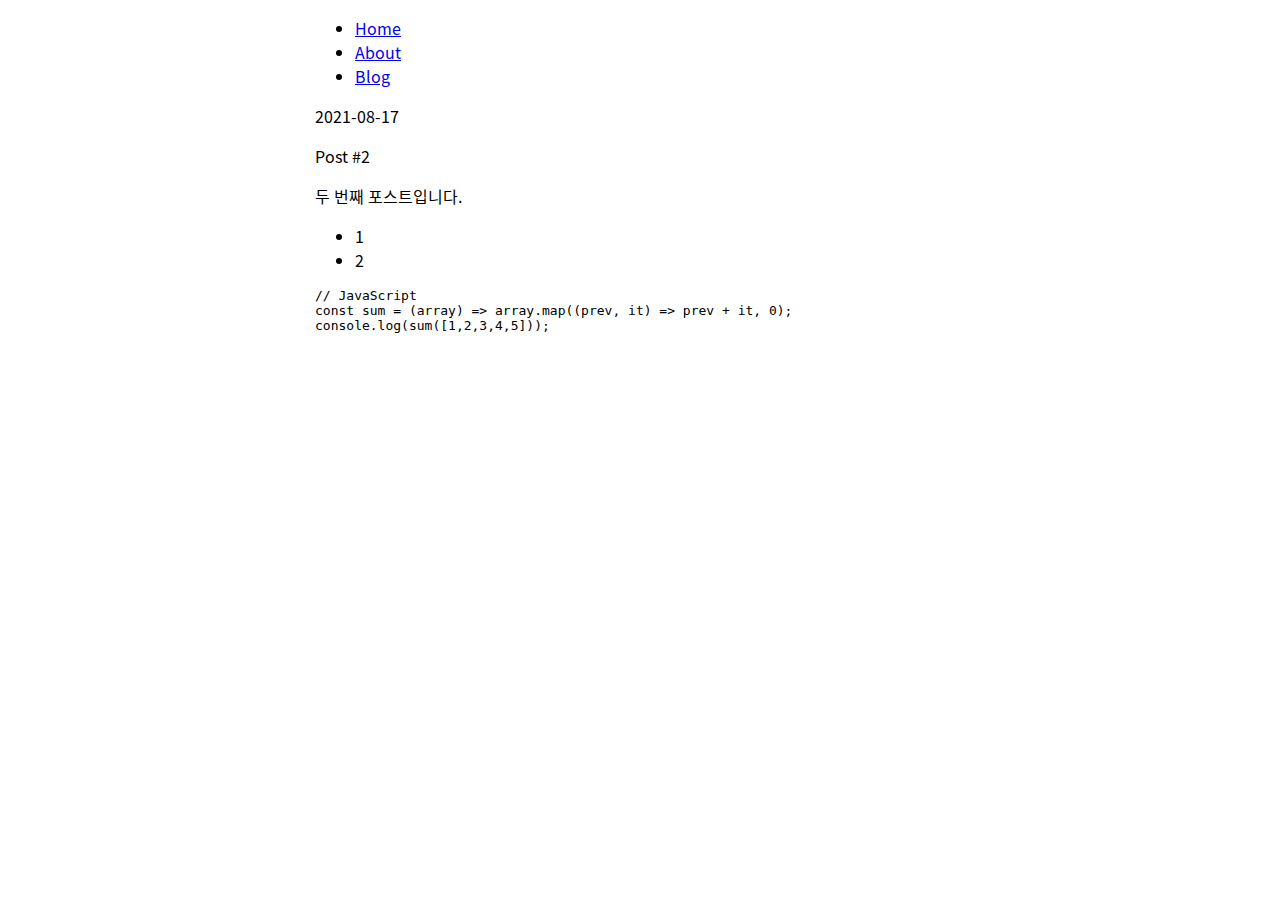
<file: blog/2/index.html>
<!DOCTYPE html><html><head><meta charSet="utf-8"/><meta http-equiv="x-ua-compatible" content="ie=edge"/><meta name="viewport" content="width=device-width, initial-scale=1, shrink-to-fit=no"/><style data-href="/styles.00f0977756f67c6d4627.css" data-identity="gatsby-global-css">@font-face{font-display:swap;font-family:Noto Sans KR;font-style:normal;font-weight:400;src:url(/static/noto-sans-kr-0-400-normal-7ff37dbf63fd50640bf26323456d8bda.woff2) format("woff2"),url(/static/noto-sans-kr-all-400-normal-395c9a5fdb5deaad1381a23ff67d96e2.woff) format("woff");unicode-range:U+f9ca-fa0b,U+ff03-ff05,U+ff07,U+ff0a-ff0b,U+ff0d-ff19,U+ff1b,U+ff1d,U+ff20-ff5b,U+ff5d,U+ffe0-ffe3,U+ffe5-ffe6}@font-face{font-display:swap;font-family:Noto Sans KR;font-style:normal;font-weight:400;src:url(/static/noto-sans-kr-1-400-normal-412983e01c5de35f73019af156237857.woff2) format("woff2"),url(/static/noto-sans-kr-all-400-normal-395c9a5fdb5deaad1381a23ff67d96e2.woff) format("woff");unicode-range:U+f92f-f980,U+f982-f9c9}@font-face{font-display:swap;font-family:Noto Sans KR;font-style:normal;font-weight:400;src:url(/static/noto-sans-kr-2-400-normal-52620fda9c3022895cc9655a5a0c9622.woff2) format("woff2"),url(/static/noto-sans-kr-all-400-normal-395c9a5fdb5deaad1381a23ff67d96e2.woff) format("woff");unicode-range:U+d723-d728,U+d72a-d733,U+d735-d748,U+d74a-d74f,U+d752-d753,U+d755-d757,U+d75a-d75f,U+d762-d764,U+d766-d768,U+d76a-d76b,U+d76d-d76f,U+d771-d787,U+d789-d78b,U+d78d-d78f,U+d791-d797,U+d79a,U+d79c,U+d79e-d7a3,U+f900-f909,U+f90b-f92e}@font-face{font-display:swap;font-family:Noto Sans KR;font-style:normal;font-weight:400;src:url(/static/noto-sans-kr-3-400-normal-04911dd01946cb64a28dcb0e0de5a94f.woff2) format("woff2"),url(/static/noto-sans-kr-all-400-normal-395c9a5fdb5deaad1381a23ff67d96e2.woff) format("woff");unicode-range:U+d679-d68b,U+d68e-d69e,U+d6a0,U+d6a2-d6a7,U+d6a9-d6c3,U+d6c6-d6c7,U+d6c9-d6cb,U+d6cd-d6d3,U+d6d5-d6d6,U+d6d8-d6e3,U+d6e5-d6e7,U+d6e9-d6fb,U+d6fd-d717,U+d719-d71f,U+d721-d722}@font-face{font-display:swap;font-family:Noto Sans KR;font-style:normal;font-weight:400;src:url(/static/noto-sans-kr-4-400-normal-b7bfeee37a9f6ee83ff46a6250cd0094.woff2) format("woff2"),url(/static/noto-sans-kr-all-400-normal-395c9a5fdb5deaad1381a23ff67d96e2.woff) format("woff");unicode-range:U+d5bc-d5c7,U+d5ca-d5cb,U+d5cd-d5cf,U+d5d1-d5d7,U+d5d9-d5da,U+d5dc,U+d5de-d5e3,U+d5e6-d5e7,U+d5e9-d5eb,U+d5ed-d5f6,U+d5f8,U+d5fa-d5ff,U+d602-d603,U+d605-d607,U+d609-d60f,U+d612-d613,U+d616-d61b,U+d61d-d637,U+d63a-d63b,U+d63d-d63f,U+d641-d647,U+d64a-d64c,U+d64e-d653,U+d656-d657,U+d659-d65b,U+d65d-d666,U+d668,U+d66a-d678}@font-face{font-display:swap;font-family:Noto Sans KR;font-style:normal;font-weight:400;src:url(/static/noto-sans-kr-5-400-normal-0570e08c865a3c98abc0d1571fccecab.woff2) format("woff2"),url(/static/noto-sans-kr-all-400-normal-395c9a5fdb5deaad1381a23ff67d96e2.woff) format("woff");unicode-range:U+d507,U+d509-d50b,U+d50d-d513,U+d515-d53b,U+d53e-d53f,U+d541-d543,U+d545-d54c,U+d54e,U+d550,U+d552-d557,U+d55a-d55b,U+d55d-d55f,U+d561-d564,U+d566-d567,U+d56a,U+d56c,U+d56e-d573,U+d576-d577,U+d579-d583,U+d585-d586,U+d58a-d5a4,U+d5a6-d5bb}@font-face{font-display:swap;font-family:Noto Sans KR;font-style:normal;font-weight:400;src:url(/static/noto-sans-kr-6-400-normal-d88a453c053a47017dbcc3fa00f3e189.woff2) format("woff2"),url(/static/noto-sans-kr-all-400-normal-395c9a5fdb5deaad1381a23ff67d96e2.woff) format("woff");unicode-range:U+d464-d477,U+d47a-d47b,U+d47d-d47f,U+d481-d487,U+d489-d48a,U+d48c,U+d48e-d4e7,U+d4e9-d503,U+d505-d506}@font-face{font-display:swap;font-family:Noto Sans KR;font-style:normal;font-weight:400;src:url(/static/noto-sans-kr-7-400-normal-6595aa8a1fca16c2e49fafa51418394e.woff2) format("woff2"),url(/static/noto-sans-kr-all-400-normal-395c9a5fdb5deaad1381a23ff67d96e2.woff) format("woff");unicode-range:U+d3bf-d3c7,U+d3ca-d3cf,U+d3d1-d3eb,U+d3ee-d3ef,U+d3f1-d3f3,U+d3f5-d3fb,U+d3fd-d400,U+d402-d45b,U+d45d-d463}@font-face{font-display:swap;font-family:Noto Sans KR;font-style:normal;font-weight:400;src:url(/static/noto-sans-kr-8-400-normal-c6640ebd9069e26e0f9eaf507e098aea.woff2) format("woff2"),url(/static/noto-sans-kr-all-400-normal-395c9a5fdb5deaad1381a23ff67d96e2.woff) format("woff");unicode-range:U+d2ff,U+d302-d304,U+d306-d30b,U+d30f,U+d311-d313,U+d315-d31b,U+d31e,U+d322-d324,U+d326-d327,U+d32a-d32b,U+d32d-d32f,U+d331-d337,U+d339-d33c,U+d33e-d37b,U+d37e-d37f,U+d381-d383,U+d385-d38b,U+d38e-d390,U+d392-d397,U+d39a-d39b,U+d39d-d39f,U+d3a1-d3a7,U+d3a9-d3aa,U+d3ac,U+d3ae-d3b3,U+d3b5-d3b7,U+d3b9-d3bb,U+d3bd-d3be}@font-face{font-display:swap;font-family:Noto Sans KR;font-style:normal;font-weight:400;src:url(/static/noto-sans-kr-9-400-normal-b291c6e2ca3e6352b2f59ca2ce086a51.woff2) format("woff2"),url(/static/noto-sans-kr-all-400-normal-395c9a5fdb5deaad1381a23ff67d96e2.woff) format("woff");unicode-range:U+d257-d27f,U+d281-d29b,U+d29d-d29f,U+d2a1-d2ab,U+d2ad-d2b7,U+d2ba-d2bb,U+d2bd-d2bf,U+d2c1-d2c7,U+d2c9-d2ef,U+d2f2-d2f3,U+d2f5-d2f7,U+d2f9-d2fe}@font-face{font-display:swap;font-family:Noto Sans KR;font-style:normal;font-weight:400;src:url(/static/noto-sans-kr-10-400-normal-40f9d0f15594934e800dd50b254e7d93.woff2) format("woff2"),url(/static/noto-sans-kr-all-400-normal-395c9a5fdb5deaad1381a23ff67d96e2.woff) format("woff");unicode-range:U+d1b4,U+d1b6-d1f3,U+d1f5-d22b,U+d22e-d22f,U+d231-d233,U+d235-d23b,U+d23d-d240,U+d242-d256}@font-face{font-display:swap;font-family:Noto Sans KR;font-style:normal;font-weight:400;src:url(/static/noto-sans-kr-11-400-normal-ebe95d12ef40daa42ad28eab11f0f625.woff2) format("woff2"),url(/static/noto-sans-kr-all-400-normal-395c9a5fdb5deaad1381a23ff67d96e2.woff) format("woff");unicode-range:U+d105-d12f,U+d132-d133,U+d135-d137,U+d139-d13f,U+d141-d142,U+d144,U+d146-d14b,U+d14e-d14f,U+d151-d153,U+d155-d15b,U+d15e-d187,U+d189-d19f,U+d1a2-d1a3,U+d1a5-d1a7,U+d1a9-d1af,U+d1b2-d1b3}@font-face{font-display:swap;font-family:Noto Sans KR;font-style:normal;font-weight:400;src:url(/static/noto-sans-kr-12-400-normal-406df79a859e2e1970ec560702efab4f.woff2) format("woff2"),url(/static/noto-sans-kr-all-400-normal-395c9a5fdb5deaad1381a23ff67d96e2.woff) format("woff");unicode-range:U+d04b-d04f,U+d051-d057,U+d059-d06b,U+d06d-d06f,U+d071-d073,U+d075-d07b,U+d07e-d0a3,U+d0a6-d0a7,U+d0a9-d0ab,U+d0ad-d0b3,U+d0b6,U+d0b8,U+d0ba-d0bf,U+d0c2-d0c3,U+d0c5-d0c7,U+d0c9-d0cf,U+d0d2,U+d0d6-d0db,U+d0de-d0df,U+d0e1-d0e3,U+d0e5-d0eb,U+d0ee-d0f0,U+d0f2-d104}@font-face{font-display:swap;font-family:Noto Sans KR;font-style:normal;font-weight:400;src:url(/static/noto-sans-kr-13-400-normal-1bdd6e8cfd09eddbed181c57681a7079.woff2) format("woff2"),url(/static/noto-sans-kr-all-400-normal-395c9a5fdb5deaad1381a23ff67d96e2.woff) format("woff");unicode-range:U+cfa2-cfc3,U+cfc5-cfdf,U+cfe2-cfe3,U+cfe5-cfe7,U+cfe9-cff4,U+cff6-cffb,U+cffd-cfff,U+d001-d003,U+d005-d017,U+d019-d033,U+d036-d037,U+d039-d03b,U+d03d-d04a}@font-face{font-display:swap;font-family:Noto Sans KR;font-style:normal;font-weight:400;src:url(/static/noto-sans-kr-14-400-normal-99ff37e4f3765f181c00fc0fd762aa11.woff2) format("woff2"),url(/static/noto-sans-kr-all-400-normal-395c9a5fdb5deaad1381a23ff67d96e2.woff) format("woff");unicode-range:U+cef0-cef3,U+cef6,U+cef9-ceff,U+cf01-cf03,U+cf05-cf07,U+cf09-cf0f,U+cf11-cf12,U+cf14-cf1b,U+cf1d-cf1f,U+cf21-cf2f,U+cf31-cf53,U+cf56-cf57,U+cf59-cf5b,U+cf5d-cf63,U+cf66,U+cf68,U+cf6a-cf6f,U+cf71-cf84,U+cf86-cf8b,U+cf8d-cfa1}@font-face{font-display:swap;font-family:Noto Sans KR;font-style:normal;font-weight:400;src:url(/static/noto-sans-kr-15-400-normal-5eac735eba339f760eb27d538e626389.woff2) format("woff2"),url(/static/noto-sans-kr-all-400-normal-395c9a5fdb5deaad1381a23ff67d96e2.woff) format("woff");unicode-range:U+ce3c-ce57,U+ce5a-ce5b,U+ce5d-ce5f,U+ce61-ce67,U+ce6a,U+ce6c,U+ce6e-ce73,U+ce76-ce77,U+ce79-ce7b,U+ce7d-ce83,U+ce85-ce88,U+ce8a-ce8f,U+ce91-ce93,U+ce95-ce97,U+ce99-ce9f,U+cea2,U+cea4-ceab,U+cead-cee3,U+cee6-cee7,U+cee9-ceeb,U+ceed-ceef}@font-face{font-display:swap;font-family:Noto Sans KR;font-style:normal;font-weight:400;src:url(/static/noto-sans-kr-16-400-normal-67ec4801d7213e9d2f54e2c15102bfa0.woff2) format("woff2"),url(/static/noto-sans-kr-all-400-normal-395c9a5fdb5deaad1381a23ff67d96e2.woff) format("woff");unicode-range:U+cd92-cd93,U+cd96-cd97,U+cd99-cd9b,U+cd9d-cda3,U+cda6-cda8,U+cdaa-cdaf,U+cdb1-cdc3,U+cdc5-cdcb,U+cdcd-cde7,U+cde9-ce03,U+ce05-ce1f,U+ce22-ce34,U+ce36-ce3b}@font-face{font-display:swap;font-family:Noto Sans KR;font-style:normal;font-weight:400;src:url(/static/noto-sans-kr-17-400-normal-57573e306ed605500eef83806d1a6a5f.woff2) format("woff2"),url(/static/noto-sans-kr-all-400-normal-395c9a5fdb5deaad1381a23ff67d96e2.woff) format("woff");unicode-range:U+ccef-cd07,U+cd0a-cd0b,U+cd0d-cd1a,U+cd1c,U+cd1e-cd2b,U+cd2d-cd5b,U+cd5d-cd77,U+cd79-cd91}@font-face{font-display:swap;font-family:Noto Sans KR;font-style:normal;font-weight:400;src:url(/static/noto-sans-kr-18-400-normal-d6293f0295a4acdb84f7331e5d57caa9.woff2) format("woff2"),url(/static/noto-sans-kr-all-400-normal-395c9a5fdb5deaad1381a23ff67d96e2.woff) format("woff");unicode-range:U+cc3f-cc43,U+cc46-cc47,U+cc49-cc4b,U+cc4d-cc53,U+cc55-cc58,U+cc5a-cc5f,U+cc61-cc97,U+cc9a-cc9b,U+cc9d-cc9f,U+cca1-cca7,U+ccaa,U+ccac,U+ccae-ccb3,U+ccb6-ccb7,U+ccb9-ccbb,U+ccbd-cccf,U+ccd1-cce3,U+cce5-ccee}@font-face{font-display:swap;font-family:Noto Sans KR;font-style:normal;font-weight:400;src:url(/static/noto-sans-kr-19-400-normal-2429916afbbd94a13f7ba0b33f0a7223.woff2) format("woff2"),url(/static/noto-sans-kr-all-400-normal-395c9a5fdb5deaad1381a23ff67d96e2.woff) format("woff");unicode-range:U+cb91-cbd3,U+cbd5-cbe3,U+cbe5-cc0b,U+cc0e-cc0f,U+cc11-cc13,U+cc15-cc1b,U+cc1d-cc20,U+cc23-cc27,U+cc2a-cc2b,U+cc2d,U+cc2f,U+cc31-cc37,U+cc3a,U+cc3c}@font-face{font-display:swap;font-family:Noto Sans KR;font-style:normal;font-weight:400;src:url(/static/noto-sans-kr-20-400-normal-7e0e9b14a388f3d37854a165ef80bd5e.woff2) format("woff2"),url(/static/noto-sans-kr-all-400-normal-395c9a5fdb5deaad1381a23ff67d96e2.woff) format("woff");unicode-range:U+caf4-cb47,U+cb4a-cb90}@font-face{font-display:swap;font-family:Noto Sans KR;font-style:normal;font-weight:400;src:url(/static/noto-sans-kr-21-400-normal-246c6501df275555f0b92df43146c4e8.woff2) format("woff2"),url(/static/noto-sans-kr-all-400-normal-395c9a5fdb5deaad1381a23ff67d96e2.woff) format("woff");unicode-range:U+ca4a-ca4b,U+ca4e-ca4f,U+ca51-ca53,U+ca55-ca5b,U+ca5d-ca60,U+ca62-ca83,U+ca85-cabb,U+cabe-cabf,U+cac1-cac3,U+cac5-cacb,U+cacd-cad0,U+cad2,U+cad4-cad8,U+cada-caf3}@font-face{font-display:swap;font-family:Noto Sans KR;font-style:normal;font-weight:400;src:url(/static/noto-sans-kr-22-400-normal-d2cf563eb58c2e2916497b77c37a63cb.woff2) format("woff2"),url(/static/noto-sans-kr-all-400-normal-395c9a5fdb5deaad1381a23ff67d96e2.woff) format("woff");unicode-range:U+c996-c997,U+c99a-c99c,U+c99e-c9bf,U+c9c2-c9c3,U+c9c5-c9c7,U+c9c9-c9cf,U+c9d2,U+c9d4,U+c9d7-c9d8,U+c9db,U+c9de-c9df,U+c9e1-c9e3,U+c9e5-c9e6,U+c9e8-c9eb,U+c9ee-c9f0,U+c9f2-c9f7,U+c9f9-ca0b,U+ca0d-ca28,U+ca2a-ca49}@font-face{font-display:swap;font-family:Noto Sans KR;font-style:normal;font-weight:400;src:url(/static/noto-sans-kr-23-400-normal-4a940f67a1c534df8df95b267c2455c8.woff2) format("woff2"),url(/static/noto-sans-kr-all-400-normal-395c9a5fdb5deaad1381a23ff67d96e2.woff) format("woff");unicode-range:U+c8e9-c8f4,U+c8f6-c8fb,U+c8fe-c8ff,U+c901-c903,U+c905-c90b,U+c90e-c910,U+c912-c917,U+c919-c92b,U+c92d-c94f,U+c951-c953,U+c955-c96b,U+c96d-c973,U+c975-c987,U+c98a-c98b,U+c98d-c98f,U+c991-c995}@font-face{font-display:swap;font-family:Noto Sans KR;font-style:normal;font-weight:400;src:url(/static/noto-sans-kr-24-400-normal-c9b4c2452bd653f02039f11d76c05611.woff2) format("woff2"),url(/static/noto-sans-kr-all-400-normal-395c9a5fdb5deaad1381a23ff67d96e2.woff) format("woff");unicode-range:U+c841-c84b,U+c84d-c86f,U+c872-c873,U+c875-c877,U+c879-c87f,U+c882-c884,U+c887-c88a,U+c88d-c8c3,U+c8c5-c8df,U+c8e1-c8e8}@font-face{font-display:swap;font-family:Noto Sans KR;font-style:normal;font-weight:400;src:url(/static/noto-sans-kr-25-400-normal-d5ba67e050bc0a40c20003acf73c1e81.woff2) format("woff2"),url(/static/noto-sans-kr-all-400-normal-395c9a5fdb5deaad1381a23ff67d96e2.woff) format("woff");unicode-range:U+c779-c77b,U+c77e-c782,U+c786,U+c78b,U+c78d,U+c78f,U+c792-c793,U+c795,U+c797,U+c799-c79f,U+c7a2,U+c7a7-c7ab,U+c7ae-c7bb,U+c7bd-c7c0,U+c7c2-c7c7,U+c7c9-c7dc,U+c7de-c7ff,U+c802-c803,U+c805-c807,U+c809,U+c80b-c80f,U+c812,U+c814,U+c817-c81b,U+c81e-c81f,U+c821-c823,U+c825-c82e,U+c830-c837,U+c839-c83b,U+c83d-c840}@font-face{font-display:swap;font-family:Noto Sans KR;font-style:normal;font-weight:400;src:url(/static/noto-sans-kr-26-400-normal-c026204d37753a82cffff049fe3f3fad.woff2) format("woff2"),url(/static/noto-sans-kr-all-400-normal-395c9a5fdb5deaad1381a23ff67d96e2.woff) format("woff");unicode-range:U+c6bb-c6bf,U+c6c2,U+c6c4,U+c6c6-c6cb,U+c6ce-c6cf,U+c6d1-c6d3,U+c6d5-c6db,U+c6dd-c6df,U+c6e1-c6e7,U+c6e9-c6eb,U+c6ed-c6ef,U+c6f1-c6f8,U+c6fa-c703,U+c705-c707,U+c709-c70b,U+c70d-c716,U+c718,U+c71a-c71f,U+c722-c723,U+c725-c727,U+c729-c734,U+c736-c73b,U+c73e-c73f,U+c741-c743,U+c745-c74b,U+c74e-c750,U+c752-c757,U+c759-c773,U+c776-c777}@font-face{font-display:swap;font-family:Noto Sans KR;font-style:normal;font-weight:400;src:url(/static/noto-sans-kr-27-400-normal-cfd819e82c21dc60d0379b907e0533c1.woff2) format("woff2"),url(/static/noto-sans-kr-all-400-normal-395c9a5fdb5deaad1381a23ff67d96e2.woff) format("woff");unicode-range:U+c5f5-c5fb,U+c5fe,U+c602-c605,U+c607,U+c609-c60f,U+c611-c61a,U+c61c-c623,U+c626-c627,U+c629-c62b,U+c62d,U+c62f-c632,U+c636,U+c638,U+c63a-c63f,U+c642-c643,U+c645-c647,U+c649-c652,U+c656-c65b,U+c65d-c65f,U+c661-c663,U+c665-c677,U+c679-c67b,U+c67d-c693,U+c696-c697,U+c699-c69b,U+c69d-c6a3,U+c6a6,U+c6a8,U+c6aa-c6af,U+c6b2-c6b3,U+c6b5-c6b7,U+c6b9-c6ba}@font-face{font-display:swap;font-family:Noto Sans KR;font-style:normal;font-weight:400;src:url(/static/noto-sans-kr-28-400-normal-71313fae7112c60bec25e63e8d8f7c02.woff2) format("woff2"),url(/static/noto-sans-kr-all-400-normal-395c9a5fdb5deaad1381a23ff67d96e2.woff) format("woff");unicode-range:U+c517-c527,U+c52a-c52b,U+c52d-c52f,U+c531-c538,U+c53a,U+c53c,U+c53e-c543,U+c546-c547,U+c54b,U+c54d-c552,U+c556,U+c55a-c55b,U+c55d,U+c55f,U+c562-c563,U+c565-c567,U+c569-c56f,U+c572,U+c574,U+c576-c57b,U+c57e-c57f,U+c581-c583,U+c585-c586,U+c588-c58b,U+c58e,U+c590,U+c592-c596,U+c599-c5b3,U+c5b6-c5b7,U+c5ba,U+c5be-c5c3,U+c5ca-c5cb,U+c5cd,U+c5cf,U+c5d2-c5d3,U+c5d5-c5d7,U+c5d9-c5df,U+c5e1-c5e2,U+c5e4,U+c5e6-c5eb,U+c5ef,U+c5f1-c5f3}@font-face{font-display:swap;font-family:Noto Sans KR;font-style:normal;font-weight:400;src:url(/static/noto-sans-kr-29-400-normal-e2586bf8e8fc8b441cafc159fa631fae.woff2) format("woff2"),url(/static/noto-sans-kr-all-400-normal-395c9a5fdb5deaad1381a23ff67d96e2.woff) format("woff");unicode-range:U+c475-c4ef,U+c4f2-c4f3,U+c4f5-c4f7,U+c4f9-c4ff,U+c502-c50b,U+c50d-c516}@font-face{font-display:swap;font-family:Noto Sans KR;font-style:normal;font-weight:400;src:url(/static/noto-sans-kr-30-400-normal-754c67f453c9d94e582d7cf4b25753dd.woff2) format("woff2"),url(/static/noto-sans-kr-all-400-normal-395c9a5fdb5deaad1381a23ff67d96e2.woff) format("woff");unicode-range:U+c3d0-c3d7,U+c3da-c3db,U+c3dd-c3de,U+c3e1-c3ec,U+c3ee-c3f3,U+c3f5-c42b,U+c42d-c463,U+c466-c474}@font-face{font-display:swap;font-family:Noto Sans KR;font-style:normal;font-weight:400;src:url(/static/noto-sans-kr-31-400-normal-4d1931939f35fb3df9325f5e110c55d1.woff2) format("woff2"),url(/static/noto-sans-kr-all-400-normal-395c9a5fdb5deaad1381a23ff67d96e2.woff) format("woff");unicode-range:U+c32b-c367,U+c36a-c36b,U+c36d-c36f,U+c371-c377,U+c37a-c37b,U+c37e-c383,U+c385-c387,U+c389-c3cf}@font-face{font-display:swap;font-family:Noto Sans KR;font-style:normal;font-weight:400;src:url(/static/noto-sans-kr-32-400-normal-885dc3a5db4d6db7a9d4f578f559bd85.woff2) format("woff2"),url(/static/noto-sans-kr-all-400-normal-395c9a5fdb5deaad1381a23ff67d96e2.woff) format("woff");unicode-range:U+c26a-c26b,U+c26d-c26f,U+c271-c273,U+c275-c27b,U+c27e-c287,U+c289-c28f,U+c291-c297,U+c299-c29a,U+c29c-c2a3,U+c2a5-c2a7,U+c2a9-c2ab,U+c2ad-c2b3,U+c2b6,U+c2b8,U+c2ba-c2bb,U+c2bd-c2db,U+c2de-c2df,U+c2e1-c2e2,U+c2e5-c2ea,U+c2ee,U+c2f0,U+c2f2-c2f5,U+c2f7,U+c2fa-c2fb,U+c2fd-c2ff,U+c301-c307,U+c309-c30c,U+c30e-c312,U+c315-c323,U+c325-c328,U+c32a}@font-face{font-display:swap;font-family:Noto Sans KR;font-style:normal;font-weight:400;src:url(/static/noto-sans-kr-33-400-normal-aaf8196a7e9c260b188d4c96e42937ad.woff2) format("woff2"),url(/static/noto-sans-kr-all-400-normal-395c9a5fdb5deaad1381a23ff67d96e2.woff) format("woff");unicode-range:U+c1bc-c1c3,U+c1c5-c1df,U+c1e1-c1fb,U+c1fd-c203,U+c205-c20c,U+c20e,U+c210-c217,U+c21a-c21b,U+c21d-c21e,U+c221-c227,U+c229-c22a,U+c22c,U+c22e,U+c230,U+c233-c24f,U+c251-c257,U+c259-c269}@font-face{font-display:swap;font-family:Noto Sans KR;font-style:normal;font-weight:400;src:url(/static/noto-sans-kr-34-400-normal-e779a598f5bcf91d961a5394309fdbab.woff2) format("woff2"),url(/static/noto-sans-kr-all-400-normal-395c9a5fdb5deaad1381a23ff67d96e2.woff) format("woff");unicode-range:U+c101-c11b,U+c11f,U+c121-c123,U+c125-c12b,U+c12e,U+c132-c137,U+c13a-c13b,U+c13d-c13f,U+c141-c147,U+c14a,U+c14c-c153,U+c155-c157,U+c159-c15b,U+c15d-c166,U+c169-c16f,U+c171-c177,U+c179-c18b,U+c18e-c18f,U+c191-c193,U+c195-c19b,U+c19d-c19e,U+c1a0,U+c1a2-c1a4,U+c1a6-c1bb}@font-face{font-display:swap;font-family:Noto Sans KR;font-style:normal;font-weight:400;src:url(/static/noto-sans-kr-35-400-normal-7897495aeb36f0b5ecca05299bf99841.woff2) format("woff2"),url(/static/noto-sans-kr-all-400-normal-395c9a5fdb5deaad1381a23ff67d96e2.woff) format("woff");unicode-range:U+c049-c057,U+c059-c05b,U+c05d-c05f,U+c061-c067,U+c069-c08f,U+c091-c0ab,U+c0ae-c0af,U+c0b1-c0b3,U+c0b5,U+c0b7-c0bb,U+c0be,U+c0c2-c0c7,U+c0ca-c0cb,U+c0cd-c0cf,U+c0d1-c0d7,U+c0d9-c0da,U+c0dc,U+c0de-c0e3,U+c0e5-c0eb,U+c0ed-c0f3,U+c0f6,U+c0f8,U+c0fa-c0ff}@font-face{font-display:swap;font-family:Noto Sans KR;font-style:normal;font-weight:400;src:url(/static/noto-sans-kr-36-400-normal-46f8949c5873634fd15b162cab886980.woff2) format("woff2"),url(/static/noto-sans-kr-all-400-normal-395c9a5fdb5deaad1381a23ff67d96e2.woff) format("woff");unicode-range:U+bfa7-bfaf,U+bfb1-bfc4,U+bfc6-bfcb,U+bfce-bfcf,U+bfd1-bfd3,U+bfd5-bfdb,U+bfdd-c048}@font-face{font-display:swap;font-family:Noto Sans KR;font-style:normal;font-weight:400;src:url(/static/noto-sans-kr-37-400-normal-e6385815ef6a9e2fccfec25d0622c848.woff2) format("woff2"),url(/static/noto-sans-kr-all-400-normal-395c9a5fdb5deaad1381a23ff67d96e2.woff) format("woff");unicode-range:U+bf07,U+bf09-bf3f,U+bf41-bf4f,U+bf52-bf54,U+bf56-bfa6}@font-face{font-display:swap;font-family:Noto Sans KR;font-style:normal;font-weight:400;src:url(/static/noto-sans-kr-38-400-normal-8711fedc777d7792c659a629602fde5e.woff2) format("woff2"),url(/static/noto-sans-kr-all-400-normal-395c9a5fdb5deaad1381a23ff67d96e2.woff) format("woff");unicode-range:U+be56,U+be58,U+be5c-be5f,U+be62-be63,U+be65-be67,U+be69-be74,U+be76-be7b,U+be7e-be7f,U+be81-be8e,U+be90,U+be92-bea7,U+bea9-becf,U+bed2-bed3,U+bed5-bed6,U+bed9-bee3,U+bee6-bf06}@font-face{font-display:swap;font-family:Noto Sans KR;font-style:normal;font-weight:400;src:url(/static/noto-sans-kr-39-400-normal-cab4123e05d7cecba43bd6ac9a4c527d.woff2) format("woff2"),url(/static/noto-sans-kr-all-400-normal-395c9a5fdb5deaad1381a23ff67d96e2.woff) format("woff");unicode-range:U+bdb0-bdd3,U+bdd5-bdef,U+bdf1-be0b,U+be0d-be0f,U+be11-be13,U+be15-be43,U+be46-be47,U+be49-be4b,U+be4d-be53}@font-face{font-display:swap;font-family:Noto Sans KR;font-style:normal;font-weight:400;src:url(/static/noto-sans-kr-40-400-normal-442a8b1f02342342259d21bc198a5b8a.woff2) format("woff2"),url(/static/noto-sans-kr-all-400-normal-395c9a5fdb5deaad1381a23ff67d96e2.woff) format("woff");unicode-range:U+bd03,U+bd06,U+bd08,U+bd0a-bd0f,U+bd11-bd22,U+bd25-bd47,U+bd49-bd58,U+bd5a-bd7f,U+bd82-bd83,U+bd85-bd87,U+bd8a-bd8f,U+bd91-bd92,U+bd94,U+bd96-bd98,U+bd9a-bdaf}@font-face{font-display:swap;font-family:Noto Sans KR;font-style:normal;font-weight:400;src:url(/static/noto-sans-kr-41-400-normal-88ccd788ed14597fbad2d91ff56c8024.woff2) format("woff2"),url(/static/noto-sans-kr-all-400-normal-395c9a5fdb5deaad1381a23ff67d96e2.woff) format("woff");unicode-range:U+bc4e-bc83,U+bc86-bc87,U+bc89-bc8b,U+bc8d-bc93,U+bc96,U+bc98,U+bc9b-bc9f,U+bca2-bca3,U+bca5-bca7,U+bca9-bcb2,U+bcb4-bcbb,U+bcbe-bcbf,U+bcc1-bcc3,U+bcc5-bccc,U+bcce-bcd0,U+bcd2-bcd4,U+bcd6-bcf3,U+bcf7,U+bcf9-bcfb,U+bcfd-bd02}@font-face{font-display:swap;font-family:Noto Sans KR;font-style:normal;font-weight:400;src:url(/static/noto-sans-kr-42-400-normal-dbe348532ca37df96345e944f27adcbc.woff2) format("woff2"),url(/static/noto-sans-kr-all-400-normal-395c9a5fdb5deaad1381a23ff67d96e2.woff) format("woff");unicode-range:U+bb90-bba3,U+bba5-bbab,U+bbad-bbbf,U+bbc1-bbf7,U+bbfa-bbfb,U+bbfd-bbfe,U+bc01-bc07,U+bc09-bc0a,U+bc0e,U+bc10,U+bc12-bc13,U+bc17,U+bc19-bc1a,U+bc1e,U+bc20-bc23,U+bc26,U+bc28,U+bc2a-bc2c,U+bc2e-bc2f,U+bc32-bc33,U+bc35-bc37,U+bc39-bc3f,U+bc41-bc42,U+bc44,U+bc46-bc48,U+bc4a-bc4d}@font-face{font-display:swap;font-family:Noto Sans KR;font-style:normal;font-weight:400;src:url(/static/noto-sans-kr-43-400-normal-bb973c6a42dd162902ec4076620547f4.woff2) format("woff2"),url(/static/noto-sans-kr-all-400-normal-395c9a5fdb5deaad1381a23ff67d96e2.woff) format("woff");unicode-range:U+bae6-bafb,U+bafd-bb17,U+bb19-bb33,U+bb37,U+bb39-bb3a,U+bb3d-bb43,U+bb45-bb46,U+bb48,U+bb4a-bb4f,U+bb51-bb53,U+bb55-bb57,U+bb59-bb62,U+bb64-bb8f}@font-face{font-display:swap;font-family:Noto Sans KR;font-style:normal;font-weight:400;src:url(/static/noto-sans-kr-44-400-normal-abce608169c1c94b3a27b169ff81b5a3.woff2) format("woff2"),url(/static/noto-sans-kr-all-400-normal-395c9a5fdb5deaad1381a23ff67d96e2.woff) format("woff");unicode-range:U+ba30-ba37,U+ba3a-ba3b,U+ba3d-ba3f,U+ba41-ba47,U+ba49-ba4a,U+ba4c,U+ba4e-ba53,U+ba56-ba57,U+ba59-ba5b,U+ba5d-ba63,U+ba65-ba66,U+ba68-ba6f,U+ba71-ba73,U+ba75-ba77,U+ba79-ba84,U+ba86,U+ba88-baa7,U+baaa,U+baad-baaf,U+bab1-bab7,U+baba,U+babc,U+babe-bae5}@font-face{font-display:swap;font-family:Noto Sans KR;font-style:normal;font-weight:400;src:url(/static/noto-sans-kr-45-400-normal-dc39b4409d942238f2e1e6fead59977f.woff2) format("woff2"),url(/static/noto-sans-kr-all-400-normal-395c9a5fdb5deaad1381a23ff67d96e2.woff) format("woff");unicode-range:U+b96e-b973,U+b976-b977,U+b979-b97b,U+b97d-b983,U+b986,U+b988,U+b98a-b98d,U+b98f-b9ab,U+b9ae-b9af,U+b9b1-b9b3,U+b9b5-b9bb,U+b9be,U+b9c0,U+b9c2-b9c7,U+b9ca-b9cb,U+b9cd,U+b9d2-b9d7,U+b9da,U+b9dc,U+b9df-b9e0,U+b9e2,U+b9e6-b9e7,U+b9e9-b9f3,U+b9f6,U+b9f8,U+b9fb-ba2f}@font-face{font-display:swap;font-family:Noto Sans KR;font-style:normal;font-weight:400;src:url(/static/noto-sans-kr-46-400-normal-16c1be48056fcce3450e663c6ff3e294.woff2) format("woff2"),url(/static/noto-sans-kr-all-400-normal-395c9a5fdb5deaad1381a23ff67d96e2.woff) format("woff");unicode-range:U+b8bf-b8cb,U+b8cd-b8e0,U+b8e2-b8e7,U+b8ea-b8eb,U+b8ed-b8ef,U+b8f1-b8f7,U+b8fa,U+b8fc,U+b8fe-b903,U+b905-b917,U+b919-b91f,U+b921-b93b,U+b93d-b957,U+b95a-b95b,U+b95d-b95f,U+b961-b967,U+b969-b96c}@font-face{font-display:swap;font-family:Noto Sans KR;font-style:normal;font-weight:400;src:url(/static/noto-sans-kr-47-400-normal-d6df52f364c2c3fa95c0360dba720560.woff2) format("woff2"),url(/static/noto-sans-kr-all-400-normal-395c9a5fdb5deaad1381a23ff67d96e2.woff) format("woff");unicode-range:U+b80d-b80f,U+b811-b817,U+b81a,U+b81c-b823,U+b826-b827,U+b829-b82b,U+b82d-b833,U+b836,U+b83a-b83f,U+b841-b85b,U+b85e-b85f,U+b861-b863,U+b865-b86b,U+b86e,U+b870,U+b872-b8af,U+b8b1-b8be}@font-face{font-display:swap;font-family:Noto Sans KR;font-style:normal;font-weight:400;src:url(/static/noto-sans-kr-48-400-normal-c72f06fa408ff62d3792975f61db8ef8.woff2) format("woff2"),url(/static/noto-sans-kr-all-400-normal-395c9a5fdb5deaad1381a23ff67d96e2.woff) format("woff");unicode-range:U+b74d-b75f,U+b761-b763,U+b765-b774,U+b776-b77b,U+b77e-b77f,U+b781-b783,U+b785-b78b,U+b78e,U+b792-b796,U+b79a-b79b,U+b79d-b7a7,U+b7aa,U+b7ae-b7b3,U+b7b6-b7c8,U+b7ca-b7eb,U+b7ee-b7ef,U+b7f1-b7f3,U+b7f5-b7fb,U+b7fe,U+b802-b806,U+b80a-b80b}@font-face{font-display:swap;font-family:Noto Sans KR;font-style:normal;font-weight:400;src:url(/static/noto-sans-kr-49-400-normal-19791c1cbcde3cfa34837a80901cae6d.woff2) format("woff2"),url(/static/noto-sans-kr-all-400-normal-395c9a5fdb5deaad1381a23ff67d96e2.woff) format("woff");unicode-range:U+b6a7-b6aa,U+b6ac-b6b0,U+b6b2-b6ef,U+b6f1-b727,U+b72a-b72b,U+b72d-b72e,U+b731-b737,U+b739-b73a,U+b73c-b743,U+b745-b74c}@font-face{font-display:swap;font-family:Noto Sans KR;font-style:normal;font-weight:400;src:url(/static/noto-sans-kr-50-400-normal-148f061c8ade102ded5a190c692d66c9.woff2) format("woff2"),url(/static/noto-sans-kr-all-400-normal-395c9a5fdb5deaad1381a23ff67d96e2.woff) format("woff");unicode-range:U+b605-b60f,U+b612-b617,U+b619-b624,U+b626-b69b,U+b69e-b6a3,U+b6a5-b6a6}@font-face{font-display:swap;font-family:Noto Sans KR;font-style:normal;font-weight:400;src:url(/static/noto-sans-kr-51-400-normal-1abe0534d64aa234d3243b5cef0524c5.woff2) format("woff2"),url(/static/noto-sans-kr-all-400-normal-395c9a5fdb5deaad1381a23ff67d96e2.woff) format("woff");unicode-range:U+b55f,U+b562-b583,U+b585-b59f,U+b5a2-b5a3,U+b5a5-b5a7,U+b5a9-b5b2,U+b5b5-b5ba,U+b5bd-b604}@font-face{font-display:swap;font-family:Noto Sans KR;font-style:normal;font-weight:400;src:url(/static/noto-sans-kr-52-400-normal-2c051765bb416b8133f47a8c3d8e46d8.woff2) format("woff2"),url(/static/noto-sans-kr-all-400-normal-395c9a5fdb5deaad1381a23ff67d96e2.woff) format("woff");unicode-range:U+b4a5-b4b6,U+b4b8-b4bf,U+b4c1-b4c7,U+b4c9-b4db,U+b4de-b4df,U+b4e1-b4e2,U+b4e5-b4eb,U+b4ee,U+b4f0,U+b4f2-b513,U+b516-b517,U+b519-b51a,U+b51d-b523,U+b526,U+b528,U+b52b-b52f,U+b532-b533,U+b535-b537,U+b539-b53f,U+b541-b544,U+b546-b54b,U+b54d-b54f,U+b551-b55b,U+b55d-b55e}@font-face{font-display:swap;font-family:Noto Sans KR;font-style:normal;font-weight:400;src:url(/static/noto-sans-kr-53-400-normal-f4757c00684578fe55893006dc0f163b.woff2) format("woff2"),url(/static/noto-sans-kr-all-400-normal-395c9a5fdb5deaad1381a23ff67d96e2.woff) format("woff");unicode-range:U+b3f8-b3fb,U+b3fd-b40f,U+b411-b417,U+b419-b41b,U+b41d-b41f,U+b421-b427,U+b42a-b42b,U+b42d-b44f,U+b452-b453,U+b455-b457,U+b459-b45f,U+b462-b464,U+b466-b46b,U+b46d-b47f,U+b481-b4a3}@font-face{font-display:swap;font-family:Noto Sans KR;font-style:normal;font-weight:400;src:url(/static/noto-sans-kr-54-400-normal-36e50c638eccbf3e639c609de10513bb.woff2) format("woff2"),url(/static/noto-sans-kr-all-400-normal-395c9a5fdb5deaad1381a23ff67d96e2.woff) format("woff");unicode-range:U+b342-b353,U+b356-b357,U+b359-b35b,U+b35d-b35e,U+b360-b363,U+b366,U+b368,U+b36a-b36d,U+b36f,U+b372-b373,U+b375-b377,U+b379-b37f,U+b381-b382,U+b384,U+b386-b38b,U+b38d-b3c3,U+b3c6-b3c7,U+b3c9-b3ca,U+b3cd-b3d3,U+b3d6,U+b3d8,U+b3da-b3f7}@font-face{font-display:swap;font-family:Noto Sans KR;font-style:normal;font-weight:400;src:url(/static/noto-sans-kr-55-400-normal-b8f36ee624348c875e9d9947ef02ca98.woff2) format("woff2"),url(/static/noto-sans-kr-all-400-normal-395c9a5fdb5deaad1381a23ff67d96e2.woff) format("woff");unicode-range:U+b27c-b283,U+b285-b28f,U+b292-b293,U+b295-b297,U+b29a-b29f,U+b2a1-b2a4,U+b2a7-b2a9,U+b2ab,U+b2ad-b2c7,U+b2ca-b2cb,U+b2cd-b2cf,U+b2d1-b2d7,U+b2da,U+b2dc,U+b2de-b2e3,U+b2e7,U+b2e9-b2ea,U+b2ef-b2f3,U+b2f6,U+b2f8,U+b2fa-b2fb,U+b2fd-b2fe,U+b302-b303,U+b305-b307,U+b309-b30f,U+b312,U+b316-b31b,U+b31d-b341}@font-face{font-display:swap;font-family:Noto Sans KR;font-style:normal;font-weight:400;src:url(/static/noto-sans-kr-56-400-normal-058f724f1e3b5205d56ca13556438761.woff2) format("woff2"),url(/static/noto-sans-kr-all-400-normal-395c9a5fdb5deaad1381a23ff67d96e2.woff) format("woff");unicode-range:U+b1d6-b1e7,U+b1e9-b1fc,U+b1fe-b203,U+b206-b207,U+b209-b20b,U+b20d-b213,U+b216-b21f,U+b221-b257,U+b259-b273,U+b275-b27b}@font-face{font-display:swap;font-family:Noto Sans KR;font-style:normal;font-weight:400;src:url(/static/noto-sans-kr-57-400-normal-9a12c33b1cc96c3fe44506597ba29cda.woff2) format("woff2"),url(/static/noto-sans-kr-all-400-normal-395c9a5fdb5deaad1381a23ff67d96e2.woff) format("woff");unicode-range:U+b120-b122,U+b126-b127,U+b129-b12b,U+b12d-b133,U+b136,U+b138,U+b13a-b13f,U+b142-b143,U+b145-b14f,U+b151-b153,U+b156-b157,U+b159-b177,U+b17a-b17b,U+b17d-b17f,U+b181-b187,U+b189-b18c,U+b18e-b191,U+b195-b1a7,U+b1a9-b1cb,U+b1cd-b1d5}@font-face{font-display:swap;font-family:Noto Sans KR;font-style:normal;font-weight:400;src:url(/static/noto-sans-kr-58-400-normal-6ba51bb799cae2818d8a0e39136ca7d9.woff2) format("woff2"),url(/static/noto-sans-kr-all-400-normal-395c9a5fdb5deaad1381a23ff67d96e2.woff) format("woff");unicode-range:U+b05f-b07b,U+b07e-b07f,U+b081-b083,U+b085-b08b,U+b08d-b097,U+b09b,U+b09d-b09f,U+b0a2-b0a7,U+b0aa,U+b0b0,U+b0b2,U+b0b6-b0b7,U+b0b9-b0bb,U+b0bd-b0c3,U+b0c6-b0c7,U+b0ca-b0cf,U+b0d1-b0df,U+b0e1-b0e4,U+b0e6-b107,U+b10a-b10b,U+b10d-b10f,U+b111-b112,U+b114-b117,U+b119-b11a,U+b11c-b11f}@font-face{font-display:swap;font-family:Noto Sans KR;font-style:normal;font-weight:400;src:url(/static/noto-sans-kr-59-400-normal-909f1f92225fb4934d2945d6967b4c16.woff2) format("woff2"),url(/static/noto-sans-kr-all-400-normal-395c9a5fdb5deaad1381a23ff67d96e2.woff) format("woff");unicode-range:U+afac-afb7,U+afba-afbb,U+afbd-afbf,U+afc1-afc6,U+afca-afcc,U+afce-afd3,U+afd5-afe7,U+afe9-afef,U+aff1-b00b,U+b00d-b00f,U+b011-b013,U+b015-b01b,U+b01d-b027,U+b029-b043,U+b045-b047,U+b049,U+b04b,U+b04d-b052,U+b055-b056,U+b058-b05c,U+b05e}@font-face{font-display:swap;font-family:Noto Sans KR;font-style:normal;font-weight:400;src:url(/static/noto-sans-kr-60-400-normal-dabe6029b6b6dd7d7487e438bfe9ba89.woff2) format("woff2"),url(/static/noto-sans-kr-all-400-normal-395c9a5fdb5deaad1381a23ff67d96e2.woff) format("woff");unicode-range:U+af03-af07,U+af09-af2b,U+af2e-af33,U+af35-af3b,U+af3e-af40,U+af44-af47,U+af4a-af5c,U+af5e-af63,U+af65-af7f,U+af81-afab}@font-face{font-display:swap;font-family:Noto Sans KR;font-style:normal;font-weight:400;src:url(/static/noto-sans-kr-61-400-normal-2ed42cf8999a0c1ead2455573d67c21a.woff2) format("woff2"),url(/static/noto-sans-kr-all-400-normal-395c9a5fdb5deaad1381a23ff67d96e2.woff) format("woff");unicode-range:U+ae56-ae5b,U+ae5e-ae60,U+ae62-ae64,U+ae66-ae67,U+ae69-ae6b,U+ae6d-ae83,U+ae85-aebb,U+aebf,U+aec1-aec3,U+aec5-aecb,U+aece,U+aed0,U+aed2-aed7,U+aed9-aef3,U+aef5-af02}@font-face{font-display:swap;font-family:Noto Sans KR;font-style:normal;font-weight:400;src:url(/static/noto-sans-kr-62-400-normal-da9962402a411edd4241c4c0b9464cea.woff2) format("woff2"),url(/static/noto-sans-kr-all-400-normal-395c9a5fdb5deaad1381a23ff67d96e2.woff) format("woff");unicode-range:U+ad9c-ada3,U+ada5-adbf,U+adc1-adc3,U+adc5-adc7,U+adc9-add2,U+add4-addb,U+addd-addf,U+ade1-ade3,U+ade5-adf7,U+adfa-adfb,U+adfd-adff,U+ae02-ae07,U+ae0a,U+ae0c,U+ae0e-ae13,U+ae15-ae2f,U+ae31-ae33,U+ae35-ae37,U+ae39-ae3f,U+ae42,U+ae44,U+ae46-ae49,U+ae4b,U+ae4f,U+ae51-ae53,U+ae55}@font-face{font-display:swap;font-family:Noto Sans KR;font-style:normal;font-weight:400;src:url(/static/noto-sans-kr-63-400-normal-8d8d59c1e2edcc66da4fe5c292e3e058.woff2) format("woff2"),url(/static/noto-sans-kr-all-400-normal-395c9a5fdb5deaad1381a23ff67d96e2.woff) format("woff");unicode-range:U+ace2-ace3,U+ace5-ace6,U+ace9-acef,U+acf2,U+acf4,U+acf7-acfb,U+acfe-acff,U+ad01-ad03,U+ad05-ad0b,U+ad0d-ad10,U+ad12-ad1b,U+ad1d-ad33,U+ad35-ad48,U+ad4a-ad4f,U+ad51-ad6b,U+ad6e-ad6f,U+ad71-ad72,U+ad77-ad7c,U+ad7e,U+ad80,U+ad82-ad87,U+ad89-ad8b,U+ad8d-ad8f,U+ad91-ad9b}@font-face{font-display:swap;font-family:Noto Sans KR;font-style:normal;font-weight:400;src:url(/static/noto-sans-kr-64-400-normal-a3c1159ce0306420109dadd588e6f1a2.woff2) format("woff2"),url(/static/noto-sans-kr-all-400-normal-395c9a5fdb5deaad1381a23ff67d96e2.woff) format("woff");unicode-range:U+ac25-ac2c,U+ac2e,U+ac30,U+ac32-ac37,U+ac39-ac3f,U+ac41-ac4c,U+ac4e-ac6f,U+ac72-ac73,U+ac75-ac76,U+ac79-ac7f,U+ac82,U+ac84-ac88,U+ac8a-ac8b,U+ac8d-ac8f,U+ac91-ac93,U+ac95-ac9b,U+ac9d-ac9e,U+aca1-aca7,U+acab,U+acad-acaf,U+acb1-acb7,U+acba-acbb,U+acbe-acc0,U+acc2-acc3,U+acc5-acdf}@font-face{font-display:swap;font-family:Noto Sans KR;font-style:normal;font-weight:400;src:url(/static/noto-sans-kr-65-400-normal-c6f39f2a40c41f0a4ff111a4a57404ce.woff2) format("woff2"),url(/static/noto-sans-kr-all-400-normal-395c9a5fdb5deaad1381a23ff67d96e2.woff) format("woff");unicode-range:U+99df,U+99ed,U+99f1,U+99ff,U+9a01,U+9a08,U+9a0e-9a0f,U+9a19,U+9a2b,U+9a30,U+9a36-9a37,U+9a40,U+9a43,U+9a45,U+9a4d,U+9a55,U+9a57,U+9a5a-9a5b,U+9a5f,U+9a62,U+9a65,U+9a69-9a6a,U+9aa8,U+9ab8,U+9ad3,U+9ae5,U+9aee,U+9b1a,U+9b27,U+9b2a,U+9b31,U+9b3c,U+9b41-9b45,U+9b4f,U+9b54,U+9b5a,U+9b6f,U+9b8e,U+9b91,U+9b9f,U+9bab,U+9bae,U+9bc9,U+9bd6,U+9be4,U+9be8,U+9c0d,U+9c10,U+9c12,U+9c15,U+9c25,U+9c32,U+9c3b,U+9c47,U+9c49,U+9c57,U+9ce5,U+9ce7,U+9ce9,U+9cf3-9cf4,U+9cf6,U+9d09,U+9d1b,U+9d26,U+9d28,U+9d3b,U+9d51,U+9d5d,U+9d60-9d61,U+9d6c,U+9d72,U+9da9,U+9daf,U+9db4,U+9dc4,U+9dd7,U+9df2,U+9df8-9dfa,U+9e1a,U+9e1e,U+9e75,U+9e79,U+9e7d,U+9e7f,U+9e92-9e93,U+9e97,U+9e9d,U+9e9f,U+9ea5,U+9eb4-9eb5,U+9ebb,U+9ebe,U+9ec3,U+9ecd-9ece,U+9ed4,U+9ed8,U+9edb-9edc,U+9ede,U+9ee8,U+9ef4,U+9f07-9f08,U+9f0e,U+9f13,U+9f20,U+9f3b,U+9f4a-9f4b,U+9f4e,U+9f52,U+9f5f,U+9f61,U+9f67,U+9f6a,U+9f6c,U+9f77,U+9f8d,U+9f90,U+9f95,U+9f9c,U+ac02-ac03,U+ac05-ac06,U+ac09-ac0f,U+ac17-ac18,U+ac1b,U+ac1e-ac1f,U+ac21-ac23}@font-face{font-display:swap;font-family:Noto Sans KR;font-style:normal;font-weight:400;src:url(/static/noto-sans-kr-66-400-normal-0176d06db401a160046e011e07e511bb.woff2) format("woff2"),url(/static/noto-sans-kr-all-400-normal-395c9a5fdb5deaad1381a23ff67d96e2.woff) format("woff");unicode-range:U+96a7-96a8,U+96aa,U+96b1,U+96b7,U+96bb,U+96c0-96c1,U+96c4-96c5,U+96c7,U+96c9,U+96cb-96ce,U+96d5-96d6,U+96d9,U+96db-96dc,U+96e2-96e3,U+96e8-96ea,U+96ef-96f0,U+96f2,U+96f6-96f7,U+96f9,U+96fb,U+9700,U+9706-9707,U+9711,U+9713,U+9716,U+9719,U+971c,U+971e,U+9727,U+9730,U+9732,U+9739,U+973d,U+9742,U+9744,U+9748,U+9756,U+975c,U+9761,U+9769,U+976d,U+9774,U+9777,U+977a,U+978b,U+978d,U+978f,U+97a0,U+97a8,U+97ab,U+97ad,U+97c6,U+97cb,U+97dc,U+97f6,U+97fb,U+97ff-9803,U+9805-9806,U+9808,U+980a,U+980c,U+9810-9813,U+9817-9818,U+982d,U+9830,U+9838-9839,U+983b,U+9846,U+984c-984e,U+9854,U+9858,U+985a,U+985e,U+9865,U+9867,U+986b,U+986f,U+98af,U+98b1,U+98c4,U+98c7,U+98db-98dc,U+98e1-98e2,U+98ed-98ef,U+98f4,U+98fc-98fe,U+9903,U+9909-990a,U+990c,U+9910,U+9913,U+9918,U+991e,U+9920,U+9928,U+9945,U+9949,U+994b-994d,U+9951-9952,U+9954,U+9957,U+9996,U+999d,U+99a5,U+99a8,U+99ac-99ae,U+99b1,U+99b3-99b4,U+99b9,U+99c1,U+99d0-99d2,U+99d5,U+99d9,U+99dd}@font-face{font-display:swap;font-family:Noto Sans KR;font-style:normal;font-weight:400;src:url(/static/noto-sans-kr-67-400-normal-8c20fb3044ef2aae45bfa25283742e8c.woff2) format("woff2"),url(/static/noto-sans-kr-all-400-normal-395c9a5fdb5deaad1381a23ff67d96e2.woff) format("woff");unicode-range:U+920d,U+9210-9212,U+9217,U+921e,U+9234,U+923a,U+923f-9240,U+9245,U+9249,U+9257,U+925b,U+925e,U+9262,U+9264-9266,U+9283,U+9285,U+9291,U+9293,U+9296,U+9298,U+929c,U+92b3,U+92b6-92b7,U+92b9,U+92cc,U+92cf,U+92d2,U+92e4,U+92ea,U+92f8,U+92fc,U+9304,U+9310,U+9318,U+931a,U+931e-9322,U+9324,U+9326,U+9328,U+932b,U+932e-932f,U+9348,U+934a-934b,U+934d,U+9354,U+935b,U+936e,U+9375,U+937c,U+937e,U+938c,U+9394,U+9396,U+939a,U+93a3,U+93a7,U+93ac-93ad,U+93b0,U+93c3,U+93d1,U+93de,U+93e1,U+93e4,U+93f6,U+9404,U+9418,U+9425,U+942b,U+9435,U+9438,U+9444,U+9451-9452,U+945b,U+947d,U+947f,U+9583,U+9589,U+958f,U+9591-9592,U+9594,U+9598,U+95a3-95a5,U+95a8,U+95ad,U+95b1,U+95bb-95bc,U+95c7,U+95ca,U+95d4-95d6,U+95dc,U+95e1-95e2,U+961c,U+9621,U+962a,U+962e,U+9632,U+963b,U+963f-9640,U+9642,U+9644,U+964b-964d,U+9650,U+965b-965f,U+9662-9664,U+966a,U+9670,U+9673,U+9675-9678,U+967d,U+9685-9686,U+968a-968b,U+968d-968e,U+9694-9695,U+9698-9699,U+969b-969c,U+96a3}@font-face{font-display:swap;font-family:Noto Sans KR;font-style:normal;font-weight:400;src:url(/static/noto-sans-kr-68-400-normal-36a7b56e2b03bd924ebf78f4dfdf46df.woff2) format("woff2"),url(/static/noto-sans-kr-all-400-normal-395c9a5fdb5deaad1381a23ff67d96e2.woff) format("woff");unicode-range:U+8fa8,U+8fad,U+8faf-8fb2,U+8fc2,U+8fc5,U+8fce,U+8fd4,U+8fe6,U+8fea-8feb,U+8fed,U+8ff0,U+8ff2,U+8ff7,U+8ff9,U+8ffd,U+9000-9003,U+9005-9006,U+9008,U+900b,U+900d,U+900f-9011,U+9014-9015,U+9017,U+9019,U+901d-9023,U+902e,U+9031-9032,U+9035,U+9038,U+903c,U+903e,U+9041-9042,U+9047,U+904a-904b,U+904d-904e,U+9050-9051,U+9054-9055,U+9059,U+905c-905e,U+9060-9061,U+9063,U+9069,U+906d-906f,U+9072,U+9075,U+9077-9078,U+907a,U+907c-907d,U+907f-9084,U+9087-9088,U+908a,U+908f,U+9091,U+9095,U+9099,U+90a2-90a3,U+90a6,U+90a8,U+90aa,U+90af-90b1,U+90b5,U+90b8,U+90c1,U+90ca,U+90de,U+90e1,U+90ed,U+90f5,U+9102,U+9112,U+9115,U+9119,U+9127,U+912d,U+9132,U+9149-914e,U+9152,U+9162,U+9169-916a,U+916c,U+9175,U+9177-9178,U+9187,U+9189,U+918b,U+918d,U+9192,U+919c,U+91ab-91ac,U+91ae-91af,U+91b1,U+91b4-91b5,U+91c0,U+91c7,U+91c9,U+91cb,U+91cf-91d0,U+91d7-91d8,U+91dc-91dd,U+91e3,U+91e7,U+91ea,U+91f5}@font-face{font-display:swap;font-family:Noto Sans KR;font-style:normal;font-weight:400;src:url(/static/noto-sans-kr-69-400-normal-70157834c8e60eb3b777309d753ad0b8.woff2) format("woff2"),url(/static/noto-sans-kr-all-400-normal-395c9a5fdb5deaad1381a23ff67d96e2.woff) format("woff");unicode-range:U+8c6a-8c6b,U+8c79-8c7a,U+8c82,U+8c8a,U+8c8c,U+8c9d-8c9e,U+8ca0-8ca2,U+8ca7-8cac,U+8caf-8cb0,U+8cb3-8cb4,U+8cb6-8cb8,U+8cbb-8cbd,U+8cbf-8cc4,U+8cc7-8cc8,U+8cca,U+8cd1,U+8cd3,U+8cda,U+8cdc,U+8cde,U+8ce0,U+8ce2-8ce4,U+8ce6,U+8cea,U+8ced,U+8cf4,U+8cfb-8cfd,U+8d04-8d05,U+8d07-8d08,U+8d0a,U+8d0d,U+8d13,U+8d16,U+8d64,U+8d66,U+8d6b,U+8d70,U+8d73-8d74,U+8d77,U+8d85,U+8d8a,U+8d99,U+8da3,U+8da8,U+8db3,U+8dba,U+8dbe,U+8dc6,U+8dcb-8dcc,U+8dcf,U+8ddb,U+8ddd,U+8de1,U+8de3,U+8de8,U+8df3,U+8e0a,U+8e0f-8e10,U+8e1e,U+8e2a,U+8e30,U+8e35,U+8e42,U+8e44,U+8e47-8e4a,U+8e59,U+8e5f-8e60,U+8e74,U+8e76,U+8e81,U+8e87,U+8e8a,U+8e8d,U+8eaa-8eac,U+8ec0,U+8ecb-8ecc,U+8ed2,U+8edf,U+8eeb,U+8ef8,U+8efb,U+8efe,U+8f03,U+8f05,U+8f09,U+8f12-8f15,U+8f1b-8f1f,U+8f26-8f27,U+8f29-8f2a,U+8f2f,U+8f33,U+8f38-8f39,U+8f3b,U+8f3e-8f3f,U+8f44-8f45,U+8f49,U+8f4d-8f4e,U+8f5d,U+8f5f,U+8f62,U+8f9b-8f9c,U+8fa3,U+8fa6}@font-face{font-display:swap;font-family:Noto Sans KR;font-style:normal;font-weight:400;src:url(/static/noto-sans-kr-70-400-normal-8bf13bf0f74c5463a84a3ad2b2c18805.woff2) format("woff2"),url(/static/noto-sans-kr-all-400-normal-395c9a5fdb5deaad1381a23ff67d96e2.woff) format("woff");unicode-range:U+8941,U+8944,U+895f,U+8964,U+896a,U+8972,U+8981,U+8983,U+8986-8987,U+898f,U+8993,U+8996,U+89a1,U+89a9-89aa,U+89b2,U+89ba,U+89bd,U+89c0,U+89d2,U+89e3,U+89f4,U+89f8,U+8a02-8a03,U+8a08,U+8a0a,U+8a0c,U+8a0e,U+8a13,U+8a16-8a17,U+8a1b,U+8a1d,U+8a1f,U+8a23,U+8a25,U+8a2a,U+8a2d,U+8a31,U+8a34,U+8a36,U+8a3a-8a3b,U+8a50,U+8a54-8a55,U+8a5b,U+8a5e,U+8a60,U+8a62-8a63,U+8a66,U+8a6d-8a6e,U+8a70,U+8a72-8a73,U+8a75,U+8a79,U+8a85,U+8a87,U+8a8c-8a8d,U+8a93,U+8a95,U+8a98,U+8aa0-8aa1,U+8aa3-8aa6,U+8aa8,U+8aaa,U+8ab0,U+8ab2,U+8ab9,U+8abc,U+8abe-8abf,U+8ac2,U+8ac4,U+8ac7,U+8acb,U+8acd,U+8acf,U+8ad2,U+8ad6,U+8adb-8adc,U+8ae1,U+8ae6-8ae7,U+8aea-8aeb,U+8aed-8aee,U+8af1,U+8af6-8af8,U+8afa,U+8afe,U+8b00-8b02,U+8b04,U+8b0e,U+8b10,U+8b14,U+8b16-8b17,U+8b19-8b1b,U+8b1d,U+8b20,U+8b28,U+8b2b-8b2c,U+8b33,U+8b39,U+8b41,U+8b49,U+8b4e-8b4f,U+8b58,U+8b5a,U+8b5c,U+8b66,U+8b6c,U+8b6f-8b70,U+8b74,U+8b77,U+8b7d,U+8b80,U+8b8a,U+8b90,U+8b92-8b93,U+8b96,U+8b9a,U+8c37,U+8c3f,U+8c41,U+8c46,U+8c48,U+8c4a,U+8c4c,U+8c55,U+8c5a,U+8c61}@font-face{font-display:swap;font-family:Noto Sans KR;font-style:normal;font-weight:400;src:url(/static/noto-sans-kr-71-400-normal-67a4d4695b982c865a261fe306437fb7.woff2) format("woff2"),url(/static/noto-sans-kr-all-400-normal-395c9a5fdb5deaad1381a23ff67d96e2.woff) format("woff");unicode-range:U+858f,U+8591,U+8594,U+859b,U+85a6,U+85a8-85aa,U+85af-85b0,U+85ba,U+85c1,U+85c9,U+85cd-85cf,U+85d5,U+85dc-85dd,U+85e4-85e5,U+85e9-85ea,U+85f7,U+85fa-85fb,U+85ff,U+8602,U+8606-8607,U+860a,U+8616-8617,U+861a,U+862d,U+863f,U+864e,U+8650,U+8654-8655,U+865b-865c,U+865e-865f,U+8667,U+8679,U+868a,U+868c,U+8693,U+86a3-86a4,U+86a9,U+86c7,U+86cb,U+86d4,U+86d9,U+86db,U+86df,U+86e4,U+86ed,U+86fe,U+8700,U+8702-8703,U+8708,U+8718,U+871a,U+871c,U+874e,U+8755,U+8757,U+875f,U+8766,U+8768,U+8774,U+8776,U+8778,U+8782,U+878d,U+879f,U+87a2,U+87b3,U+87ba,U+87c4,U+87e0,U+87ec,U+87ef,U+87f2,U+87f9,U+87fb,U+87fe,U+8805,U+881f,U+8822-8823,U+8831,U+8836,U+883b,U+8840,U+8846,U+884d,U+8852-8853,U+8857,U+8859,U+885b,U+885d,U+8861-8863,U+8868,U+886b,U+8870,U+8872,U+8877,U+887e-887f,U+8881-8882,U+8888,U+888b,U+888d,U+8892,U+8896-8897,U+889e,U+88ab,U+88b4,U+88c1-88c2,U+88cf,U+88d4-88d5,U+88d9,U+88dc-88dd,U+88df,U+88e1,U+88e8,U+88f3-88f5,U+88f8,U+88fd,U+8907,U+8910,U+8912-8913,U+8918-8919,U+8925,U+892a,U+8936,U+8938,U+893b}@font-face{font-display:swap;font-family:Noto Sans KR;font-style:normal;font-weight:400;src:url(/static/noto-sans-kr-72-400-normal-98773667e4662020eee2dcb3585cc807.woff2) format("woff2"),url(/static/noto-sans-kr-all-400-normal-395c9a5fdb5deaad1381a23ff67d96e2.woff) format("woff");unicode-range:U+82a6,U+82a9,U+82ac-82af,U+82b3,U+82b7-82b9,U+82bb-82bd,U+82bf,U+82d1-82d2,U+82d4-82d5,U+82d7,U+82db,U+82de-82df,U+82e1,U+82e5-82e7,U+82fd-82fe,U+8301-8305,U+8309,U+8317,U+8328,U+832b,U+832f,U+8331,U+8334-8336,U+8338-8339,U+8340,U+8347,U+8349-834a,U+834f,U+8351-8352,U+8373,U+8377,U+837b,U+8389-838a,U+838e,U+8396,U+8398,U+839e,U+83a2,U+83a9-83ab,U+83bd,U+83c1,U+83c5,U+83c9-83ca,U+83cc,U+83d3,U+83d6,U+83dc,U+83e9,U+83eb,U+83ef-83f2,U+83f4,U+83f9,U+83fd,U+8403-8404,U+840a,U+840c-840e,U+8429,U+842c,U+8431,U+8438,U+843d,U+8449,U+8457,U+845b,U+8461,U+8463,U+8466,U+846b-846c,U+846f,U+8475,U+847a,U+8490,U+8494,U+8499,U+849c,U+84a1,U+84b2,U+84b8,U+84bb-84bc,U+84bf-84c0,U+84c2,U+84c4,U+84c6,U+84c9,U+84cb,U+84cd,U+84d1,U+84da,U+84ec,U+84ee,U+84f4,U+84fc,U+8511,U+8513-8514,U+8517-8518,U+851a,U+851e,U+8521,U+8523,U+8525,U+852c-852d,U+852f,U+853d,U+853f,U+8541,U+8543,U+8549,U+854e,U+8553,U+8559,U+8563,U+8568-856a,U+856d,U+8584,U+8587}@font-face{font-display:swap;font-family:Noto Sans KR;font-style:normal;font-weight:400;src:url(/static/noto-sans-kr-73-400-normal-578fd136ccbb57ddb3f17e5dba91b5a0.woff2) format("woff2"),url(/static/noto-sans-kr-all-400-normal-395c9a5fdb5deaad1381a23ff67d96e2.woff) format("woff");unicode-range:U+8033,U+8036,U+803d,U+803f,U+8043,U+8046,U+804a,U+8056,U+8058,U+805a,U+805e,U+806f-8070,U+8072-8073,U+8077,U+807d-807f,U+8084-8087,U+8089,U+808b-808c,U+8096,U+809b,U+809d,U+80a1-80a2,U+80a5,U+80a9-80aa,U+80af,U+80b1-80b2,U+80b4,U+80ba,U+80c3-80c4,U+80cc,U+80ce,U+80da-80db,U+80de,U+80e1,U+80e4-80e5,U+80f1,U+80f4,U+80f8,U+80fd,U+8102,U+8105-8108,U+810a,U+8118,U+811a-811b,U+8123,U+8129,U+812b,U+812f,U+8139,U+813e,U+814b,U+814e,U+8150-8151,U+8154-8155,U+8165-8166,U+816b,U+8170-8171,U+8178-817a,U+817f-8180,U+8188,U+818a,U+818f,U+819a,U+819c-819d,U+81a0,U+81a3,U+81a8,U+81b3,U+81b5,U+81ba,U+81bd-81c0,U+81c2,U+81c6,U+81cd,U+81d8,U+81df,U+81e3,U+81e5,U+81e7-81e8,U+81ed,U+81f3-81f4,U+81fa-81fc,U+81fe,U+8205,U+8208,U+820a,U+820c-820d,U+8212,U+821b-821c,U+821e-821f,U+8221,U+822a-822c,U+8235-8237,U+8239,U+8240,U+8245,U+8247,U+8259,U+8264,U+8266,U+826e-826f,U+8271,U+8276,U+8278,U+827e,U+828b,U+828d-828e,U+8292,U+8299-829a,U+829d,U+829f,U+82a5}@font-face{font-display:swap;font-family:Noto Sans KR;font-style:normal;font-weight:400;src:url(/static/noto-sans-kr-74-400-normal-9dfa98e6fec477e62ac370e100132390.woff2) format("woff2"),url(/static/noto-sans-kr-all-400-normal-395c9a5fdb5deaad1381a23ff67d96e2.woff) format("woff");unicode-range:U+7d2f-7d30,U+7d33,U+7d35,U+7d39-7d3a,U+7d42-7d46,U+7d50,U+7d5e,U+7d61-7d62,U+7d66,U+7d68,U+7d6a,U+7d6e,U+7d71-7d73,U+7d76,U+7d79,U+7d7f,U+7d8e-7d8f,U+7d93,U+7d9c,U+7da0,U+7da2,U+7dac-7dad,U+7db1-7db2,U+7db4-7db5,U+7db8,U+7dba-7dbb,U+7dbd-7dbf,U+7dc7,U+7dca-7dcb,U+7dd6,U+7dd8,U+7dda,U+7ddd-7dde,U+7de0-7de1,U+7de3,U+7de8-7de9,U+7dec,U+7def,U+7df4,U+7dfb,U+7e09-7e0a,U+7e15,U+7e1b,U+7e1d-7e1f,U+7e21,U+7e23,U+7e2b,U+7e2e-7e2f,U+7e31,U+7e37,U+7e3d-7e3e,U+7e43,U+7e46-7e47,U+7e52,U+7e54-7e55,U+7e5e,U+7e61,U+7e69-7e6b,U+7e6d,U+7e70,U+7e79,U+7e7c,U+7e82,U+7e8c,U+7e8f,U+7e93,U+7e96,U+7e98,U+7e9b-7e9c,U+7f36,U+7f38,U+7f3a,U+7f4c,U+7f50,U+7f54-7f55,U+7f6a-7f6b,U+7f6e,U+7f70,U+7f72,U+7f75,U+7f77,U+7f79,U+7f85,U+7f88,U+7f8a,U+7f8c,U+7f94,U+7f9a,U+7f9e,U+7fa4,U+7fa8-7fa9,U+7fb2,U+7fb8-7fb9,U+7fbd,U+7fc1,U+7fc5,U+7fca,U+7fcc,U+7fce,U+7fd2,U+7fd4-7fd5,U+7fdf-7fe1,U+7fe9,U+7feb,U+7ff0,U+7ff9,U+7ffc,U+8000-8001,U+8003,U+8006,U+8009,U+800c,U+8010,U+8015,U+8017-8018,U+802d}@font-face{font-display:swap;font-family:Noto Sans KR;font-style:normal;font-weight:400;src:url(/static/noto-sans-kr-75-400-normal-3aca2d3c9e5210f751b99806c8246a95.woff2) format("woff2"),url(/static/noto-sans-kr-all-400-normal-395c9a5fdb5deaad1381a23ff67d96e2.woff) format("woff");unicode-range:U+7a49,U+7a4d-7a4e,U+7a57,U+7a61-7a62,U+7a69,U+7a6b,U+7a70,U+7a74,U+7a76,U+7a79,U+7a7d,U+7a7f,U+7a81,U+7a84,U+7a88,U+7a92-7a93,U+7a95,U+7a98,U+7a9f,U+7aa9-7aaa,U+7aae-7aaf,U+7aba,U+7ac4-7ac5,U+7ac7,U+7aca,U+7ad7,U+7ad9,U+7add,U+7adf-7ae0,U+7ae3,U+7ae5,U+7aea,U+7aed,U+7aef,U+7af6,U+7af9-7afa,U+7aff,U+7b0f,U+7b11,U+7b19,U+7b1b,U+7b1e,U+7b20,U+7b26,U+7b2d,U+7b39,U+7b46,U+7b49,U+7b4b-7b4d,U+7b4f-7b52,U+7b54,U+7b56,U+7b60,U+7b6c,U+7b6e,U+7b75,U+7b7d,U+7b87,U+7b8b,U+7b8f,U+7b94-7b95,U+7b97,U+7b9a,U+7b9d,U+7ba1,U+7bad,U+7bb1,U+7bb4,U+7bb8,U+7bc0-7bc1,U+7bc4,U+7bc6-7bc7,U+7bc9,U+7bd2,U+7be0,U+7be4,U+7be9,U+7c07,U+7c12,U+7c1e,U+7c21,U+7c27,U+7c2a-7c2b,U+7c3d-7c3f,U+7c43,U+7c4c-7c4d,U+7c60,U+7c64,U+7c6c,U+7c73,U+7c83,U+7c89,U+7c92,U+7c95,U+7c97-7c98,U+7c9f,U+7ca5,U+7ca7,U+7cae,U+7cb1-7cb3,U+7cb9,U+7cbe,U+7cca,U+7cd6,U+7cde-7ce0,U+7ce7,U+7cfb,U+7cfe,U+7d00,U+7d02,U+7d04-7d08,U+7d0a-7d0b,U+7d0d,U+7d10,U+7d14,U+7d17-7d1b,U+7d20-7d21,U+7d2b-7d2c,U+7d2e}@font-face{font-display:swap;font-family:Noto Sans KR;font-style:normal;font-weight:400;src:url(/static/noto-sans-kr-76-400-normal-30f501c707c42c746657470696f6778e.woff2) format("woff2"),url(/static/noto-sans-kr-all-400-normal-395c9a5fdb5deaad1381a23ff67d96e2.woff) format("woff");unicode-range:U+7704,U+7708-7709,U+770b,U+771e,U+7720,U+7729,U+7737-7738,U+773a,U+773c,U+7740,U+774d,U+775b,U+7761,U+7763,U+7766,U+776b,U+7779,U+777e-777f,U+778b,U+7791,U+779e,U+77a5,U+77ac-77ad,U+77b0,U+77b3,U+77bb-77bc,U+77bf,U+77d7,U+77db-77dc,U+77e2-77e3,U+77e9,U+77ed-77ef,U+7802,U+7812,U+7825-7827,U+782c,U+7832,U+7834,U+7845,U+784f,U+785d,U+786b-786c,U+786f,U+787c,U+7881,U+7887,U+788c-788e,U+7891,U+7897,U+78a3,U+78a7,U+78a9,U+78ba-78bc,U+78c1,U+78c5,U+78ca-78cb,U+78ce,U+78d0,U+78e8,U+78ec,U+78ef,U+78f5,U+78fb,U+7901,U+790e,U+7916,U+792a-792c,U+793a,U+7940-7941,U+7947-7949,U+7950,U+7956-7957,U+795a-795d,U+7960,U+7965,U+7968,U+796d,U+797a,U+797f,U+7981,U+798d-798e,U+7991,U+79a6-79a7,U+79aa,U+79ae,U+79b1,U+79b3,U+79b9,U+79bd-79c1,U+79c9-79cb,U+79d2,U+79d5,U+79d8,U+79df,U+79e4,U+79e6-79e7,U+79e9,U+79fb,U+7a00,U+7a05,U+7a08,U+7a0b,U+7a0d,U+7a14,U+7a17,U+7a19-7a1a,U+7a1c,U+7a1f-7a20,U+7a2e,U+7a31,U+7a36-7a37,U+7a3b-7a3d,U+7a3f-7a40,U+7a46}@font-face{font-display:swap;font-family:Noto Sans KR;font-style:normal;font-weight:400;src:url(/static/noto-sans-kr-77-400-normal-b251007fa459d8645790814cb9e85c8c.woff2) format("woff2"),url(/static/noto-sans-kr-all-400-normal-395c9a5fdb5deaad1381a23ff67d96e2.woff) format("woff");unicode-range:U+7482-7483,U+7487,U+7489,U+748b,U+7498,U+749c,U+749e-749f,U+74a1,U+74a3,U+74a5,U+74a7-74a8,U+74aa,U+74b0,U+74b2,U+74b5,U+74b9,U+74bd,U+74bf,U+74c6,U+74ca,U+74cf,U+74d4,U+74d8,U+74da,U+74dc,U+74e0,U+74e2-74e3,U+74e6,U+74ee,U+74f7,U+7501,U+7504,U+7511,U+7515,U+7518,U+751a-751b,U+7523,U+7525-7526,U+752b-752c,U+7531,U+7533,U+7538,U+753a,U+7547,U+754c,U+754f,U+7551,U+7553-7554,U+7559,U+755b-755d,U+7562,U+7565-7566,U+756a,U+756f-7570,U+7575-7576,U+7578,U+757a,U+757f,U+7586-7587,U+758a-758b,U+758e-758f,U+7591,U+759d,U+75a5,U+75ab,U+75b1-75b3,U+75b5,U+75b8-75b9,U+75bc-75be,U+75c2,U+75c5,U+75c7,U+75cd,U+75d2,U+75d4-75d5,U+75d8-75d9,U+75db,U+75e2,U+75f0,U+75f2,U+75f4,U+75fa,U+75fc,U+7600,U+760d,U+7619,U+761f-7622,U+7624,U+7626,U+763b,U+7642,U+764c,U+764e,U+7652,U+7656,U+7661,U+7664,U+7669,U+766c,U+7670,U+7672,U+7678,U+7686-7687,U+768e,U+7690,U+7693,U+76ae,U+76ba,U+76bf,U+76c2-76c3,U+76c6,U+76c8,U+76ca,U+76d2,U+76d6,U+76db-76dc,U+76de-76df,U+76e1,U+76e3-76e4,U+76e7,U+76f2,U+76fc,U+76fe,U+7701}@font-face{font-display:swap;font-family:Noto Sans KR;font-style:normal;font-weight:400;src:url(/static/noto-sans-kr-78-400-normal-3e26691086ab004cc173f2099f4f477b.woff2) format("woff2"),url(/static/noto-sans-kr-all-400-normal-395c9a5fdb5deaad1381a23ff67d96e2.woff) format("woff");unicode-range:U+7230,U+7232,U+7235,U+723a-723b,U+723d-723e,U+7240,U+7246-7248,U+724c,U+7252,U+7258-7259,U+725b,U+725d,U+725f,U+7261-7262,U+7267,U+7272,U+727d,U+7280-7281,U+72a2,U+72a7,U+72ac,U+72af,U+72c0,U+72c2,U+72c4,U+72ce,U+72d0,U+72d7,U+72d9,U+72e1,U+72e9,U+72f8-72f9,U+72fc-72fd,U+730a,U+7316,U+731b-731d,U+7325,U+7329-732b,U+7336-7337,U+733e-733f,U+7344-7345,U+7350,U+7352,U+7357,U+7368,U+736a,U+7370,U+7372,U+7375,U+7378,U+737a-737b,U+7384,U+7386-7387,U+7389,U+738e,U+7394,U+7396-7398,U+739f,U+73a7,U+73a9,U+73ad,U+73b2-73b3,U+73b9,U+73c0,U+73c2,U+73c9-73ca,U+73cc-73cd,U+73cf,U+73d6,U+73d9,U+73dd-73de,U+73e0,U+73e3-73e6,U+73e9-73ea,U+73ed,U+73f7,U+73f9,U+73fd-73fe,U+7401,U+7403,U+7405,U+7407,U+7409,U+7413,U+741b,U+7420-7422,U+7425-7426,U+7428,U+742a-742c,U+742e-7430,U+7433-7436,U+7438,U+743a,U+743f-7441,U+7443-7444,U+744b,U+7455,U+7457,U+7459-745c,U+745e-7460,U+7462,U+7464-7465,U+7468-746a,U+746f,U+747e}@font-face{font-display:swap;font-family:Noto Sans KR;font-style:normal;font-weight:400;src:url(/static/noto-sans-kr-79-400-normal-3cf41775492387cf2104ad96325060ca.woff2) format("woff2"),url(/static/noto-sans-kr-all-400-normal-395c9a5fdb5deaad1381a23ff67d96e2.woff) format("woff");unicode-range:U+6f8d-6f8e,U+6f90,U+6f94,U+6f97,U+6fa3-6fa4,U+6fa7,U+6fae-6faf,U+6fb1,U+6fb3,U+6fb9,U+6fbe,U+6fc0-6fc3,U+6fca,U+6fd5,U+6fda,U+6fdf-6fe1,U+6fe4,U+6fe9,U+6feb-6fec,U+6fef,U+6ff1,U+6ffe,U+7001,U+7005-7006,U+7009,U+700b,U+700f,U+7011,U+7015,U+7018,U+701a-701f,U+7023,U+7027-7028,U+702f,U+7037,U+703e,U+704c,U+7050-7051,U+7058,U+705d,U+7070,U+7078,U+707c-707d,U+7085,U+708a,U+708e,U+7092,U+7098-709a,U+70a1,U+70a4,U+70ab-70ad,U+70af,U+70b3,U+70b7-70b9,U+70c8,U+70cb,U+70cf,U+70d8-70d9,U+70dd,U+70df,U+70f1,U+70f9,U+70fd,U+7104,U+7109,U+710c,U+7119-711a,U+711e,U+7126,U+7130,U+7136,U+7147,U+7149-714a,U+714c,U+714e,U+7150,U+7156,U+7159,U+715c,U+715e,U+7164-7167,U+7169,U+716c,U+716e,U+717d,U+7184,U+7189-718a,U+718f,U+7192,U+7194,U+7199,U+719f,U+71a2,U+71ac,U+71b1,U+71b9-71ba,U+71be,U+71c1,U+71c3,U+71c8-71c9,U+71ce,U+71d0,U+71d2,U+71d4-71d5,U+71df,U+71e5-71e7,U+71ed-71ee,U+71fb-71fc,U+71fe-7200,U+7206,U+7210,U+721b,U+722a,U+722c-722d}@font-face{font-display:swap;font-family:Noto Sans KR;font-style:normal;font-weight:400;src:url(/static/noto-sans-kr-80-400-normal-cc618f4074694202d0ac036c1b3c8ec9.woff2) format("woff2"),url(/static/noto-sans-kr-all-400-normal-395c9a5fdb5deaad1381a23ff67d96e2.woff) format("woff");unicode-range:U+6d5a,U+6d5c,U+6d63,U+6d66,U+6d69-6d6a,U+6d6c,U+6d6e,U+6d74,U+6d78-6d79,U+6d7f,U+6d85,U+6d87-6d89,U+6d8c-6d8e,U+6d91,U+6d93,U+6d95,U+6daf,U+6db2,U+6db5,U+6dc0,U+6dc3-6dc7,U+6dcb,U+6dcf,U+6dd1,U+6dd8-6dda,U+6dde,U+6de1,U+6de8,U+6dea-6deb,U+6dee,U+6df1,U+6df3,U+6df5,U+6df7-6dfb,U+6e17,U+6e19-6e1b,U+6e1f-6e21,U+6e23-6e26,U+6e2b-6e2d,U+6e32,U+6e34,U+6e36,U+6e38,U+6e3a,U+6e3c-6e3e,U+6e43-6e44,U+6e4a,U+6e4d,U+6e56,U+6e58,U+6e5b-6e5c,U+6e5e-6e5f,U+6e67,U+6e6b,U+6e6e-6e6f,U+6e72-6e73,U+6e7a,U+6e90,U+6e96,U+6e9c-6e9d,U+6e9f,U+6ea2,U+6ea5,U+6eaa-6eab,U+6eaf,U+6eb1,U+6eb6,U+6eba,U+6ec2,U+6ec4-6ec5,U+6ec9,U+6ecb-6ecc,U+6ece,U+6ed1,U+6ed3-6ed4,U+6eef,U+6ef4,U+6ef8,U+6efe-6eff,U+6f01-6f02,U+6f06,U+6f0f,U+6f11,U+6f14-6f15,U+6f20,U+6f22-6f23,U+6f2b-6f2c,U+6f31-6f32,U+6f38,U+6f3f,U+6f41,U+6f51,U+6f54,U+6f57-6f58,U+6f5a-6f5b,U+6f5e-6f5f,U+6f62,U+6f64,U+6f6d-6f6e,U+6f70,U+6f7a,U+6f7c-6f7e,U+6f81,U+6f84,U+6f88}@font-face{font-display:swap;font-family:Noto Sans KR;font-style:normal;font-weight:400;src:url(/static/noto-sans-kr-81-400-normal-b7048a365bf3c1817f4b3347e54a931b.woff2) format("woff2"),url(/static/noto-sans-kr-all-400-normal-395c9a5fdb5deaad1381a23ff67d96e2.woff) format("woff");unicode-range:U+6ada-6adb,U+6af6,U+6afb,U+6b04,U+6b0a,U+6b0c,U+6b12,U+6b16,U+6b20-6b21,U+6b23,U+6b32,U+6b3a,U+6b3d-6b3e,U+6b46-6b47,U+6b4e,U+6b50,U+6b5f,U+6b61-6b62,U+6b64-6b66,U+6b6a,U+6b72,U+6b77-6b78,U+6b7b,U+6b7f,U+6b83-6b84,U+6b86,U+6b89-6b8a,U+6b96,U+6b98,U+6b9e,U+6bae-6baf,U+6bb2,U+6bb5,U+6bb7,U+6bba,U+6bbc,U+6bbf,U+6bc1,U+6bc5-6bc6,U+6bcb,U+6bcf,U+6bd2-6bd3,U+6bd6-6bd8,U+6bdb,U+6beb-6bec,U+6c08,U+6c0f,U+6c13,U+6c23,U+6c37-6c38,U+6c3e,U+6c40-6c42,U+6c4e,U+6c50,U+6c55,U+6c57,U+6c5a,U+6c5d-6c60,U+6c68,U+6c6a,U+6c6d,U+6c70,U+6c72,U+6c76,U+6c7a,U+6c7d-6c7e,U+6c81-6c83,U+6c85-6c88,U+6c8c,U+6c90,U+6c92-6c96,U+6c99-6c9b,U+6cab,U+6cae,U+6cb3,U+6cb8-6cb9,U+6cbb-6cbf,U+6cc1-6cc2,U+6cc4,U+6cc9-6cca,U+6ccc,U+6cd3,U+6cd7,U+6cdb,U+6ce1-6ce3,U+6ce5,U+6ce8,U+6ceb,U+6cee-6cf0,U+6cf3,U+6d0b-6d0c,U+6d11,U+6d17,U+6d19,U+6d1b,U+6d1e,U+6d25,U+6d27,U+6d29,U+6d32,U+6d35-6d36,U+6d38-6d39,U+6d3b,U+6d3d-6d3e,U+6d41,U+6d59}@font-face{font-display:swap;font-family:Noto Sans KR;font-style:normal;font-weight:400;src:url(/static/noto-sans-kr-82-400-normal-2e71d597c899cf5a2aeb41231fd8fe70.woff2) format("woff2"),url(/static/noto-sans-kr-all-400-normal-395c9a5fdb5deaad1381a23ff67d96e2.woff) format("woff");unicode-range:U+67f0-67f1,U+67f3-67f6,U+67fb,U+67fe,U+6812-6813,U+6816-6817,U+6821-6822,U+682f,U+6838-6839,U+683d,U+6840-6843,U+6848,U+684e,U+6850-6851,U+6853-6854,U+686d,U+6876,U+687f,U+6881,U+6885,U+688f,U+6893-6894,U+6897,U+689d,U+689f,U+68a1-68a2,U+68a7-68a8,U+68ad,U+68af-68b1,U+68b3,U+68b5-68b6,U+68c4-68c5,U+68c9,U+68cb,U+68cd,U+68d2,U+68d5,U+68d7-68d8,U+68da,U+68df-68e0,U+68e7-68e8,U+68ee,U+68f2,U+68f9-68fa,U+6900,U+6905,U+690d-690e,U+6912,U+6927,U+6930,U+693d,U+693f,U+694a,U+6953-6955,U+6957,U+6959-695a,U+695e,U+6960-6963,U+6968,U+696b,U+696d-696f,U+6975,U+6977-6979,U+6995,U+699b-699c,U+69a5,U+69a7,U+69ae,U+69b4,U+69bb,U+69c1,U+69c3,U+69cb-69cd,U+69d0,U+69e8,U+69ea,U+69fb,U+69fd,U+69ff,U+6a02,U+6a0a,U+6a11,U+6a13,U+6a17,U+6a19,U+6a1e-6a1f,U+6a21,U+6a23,U+6a35,U+6a38-6a3a,U+6a3d,U+6a44,U+6a48,U+6a4b,U+6a52-6a53,U+6a58-6a59,U+6a5f,U+6a61,U+6a6b,U+6a80,U+6a84,U+6a89,U+6a8d-6a8e,U+6a97,U+6a9c,U+6aa3,U+6ab3,U+6abb,U+6ac2-6ac3,U+6ad3}@font-face{font-display:swap;font-family:Noto Sans KR;font-style:normal;font-weight:400;src:url(/static/noto-sans-kr-83-400-normal-eb078ea2331db72d33b49e77fad81af5.woff2) format("woff2"),url(/static/noto-sans-kr-all-400-normal-395c9a5fdb5deaad1381a23ff67d96e2.woff) format("woff");unicode-range:U+6607,U+6609-660a,U+660c,U+660f-6611,U+6613-6615,U+661e,U+6620,U+6627-6628,U+662d,U+6630-6631,U+6634,U+6636,U+663a-663b,U+6641,U+6643-6644,U+6649,U+664b,U+664f,U+6659,U+665b,U+665d-665f,U+6664-6669,U+666b,U+666e-666f,U+6673-6674,U+6676-6678,U+6684,U+6687-6689,U+668e,U+6690-6691,U+6696-6698,U+669d,U+66a0,U+66a2,U+66ab,U+66ae,U+66b2-66b4,U+66b9,U+66bb,U+66be,U+66c4,U+66c6-66c7,U+66c9,U+66d6,U+66d9,U+66dc-66dd,U+66e0,U+66e6,U+66f0,U+66f2-66f4,U+66f7,U+66f9-66fa,U+66fc,U+66fe-66ff,U+6703,U+670b,U+670d,U+6714-6715,U+6717,U+671b,U+671d-671f,U+6726-6727,U+672a-672b,U+672d-672e,U+6731,U+6736,U+673a,U+673d,U+6746,U+6749,U+674e-6751,U+6753,U+6756,U+675c,U+675e-675f,U+676d,U+676f-6770,U+6773,U+6775,U+6777,U+677b,U+677e-677f,U+6787,U+6789,U+678b,U+678f-6790,U+6793,U+6795,U+679a,U+679d,U+67af-67b0,U+67b3,U+67b6-67b8,U+67be,U+67c4,U+67cf-67d4,U+67da,U+67dd,U+67e9,U+67ec,U+67ef}@font-face{font-display:swap;font-family:Noto Sans KR;font-style:normal;font-weight:400;src:url(/static/noto-sans-kr-84-400-normal-828450d827caac9d398073ee2b2efe8e.woff2) format("woff2"),url(/static/noto-sans-kr-all-400-normal-395c9a5fdb5deaad1381a23ff67d96e2.woff) format("woff");unicode-range:U+6392,U+6396,U+6398,U+639b,U+63a0-63a2,U+63a5,U+63a7-63aa,U+63c0,U+63c4,U+63c6,U+63cf,U+63d6,U+63da-63db,U+63e1,U+63ed-63ee,U+63f4,U+63f6-63f7,U+640d,U+640f,U+6414,U+6416-6417,U+641c,U+6422,U+642c-642d,U+643a,U+643e,U+6458,U+6460,U+6469,U+646f,U+6478-647a,U+6488,U+6491-6493,U+649a,U+649e,U+64a4-64a5,U+64ab,U+64ad-64ae,U+64b0,U+64b2,U+64bb,U+64c1,U+64c4-64c5,U+64c7,U+64ca,U+64cd-64ce,U+64d2,U+64d4,U+64d8,U+64da,U+64e1-64e2,U+64e5-64e7,U+64ec,U+64f2,U+64f4,U+64fa,U+64fe,U+6500,U+6504,U+6518,U+651d,U+6523,U+652a-652c,U+652f,U+6536-6539,U+653b,U+653e,U+6548,U+654d-654f,U+6551,U+6556-6557,U+655e,U+6562-6563,U+6566,U+656c-656d,U+6572,U+6574-6575,U+6577-6578,U+657e,U+6582-6583,U+6585,U+658c,U+6590-6591,U+6597,U+6599,U+659b-659c,U+659f,U+65a1,U+65a4-65a5,U+65a7,U+65ab-65ac,U+65af,U+65b7,U+65bc-65bd,U+65c1,U+65c5,U+65cb-65cc,U+65cf,U+65d2,U+65d7,U+65e0,U+65e3,U+65e6,U+65e8-65e9,U+65ec-65ed,U+65f1,U+65f4,U+65fa-65fd,U+65ff,U+6606}@font-face{font-display:swap;font-family:Noto Sans KR;font-style:normal;font-weight:400;src:url(/static/noto-sans-kr-85-400-normal-c9d971a70f2acbcdb21efa36f31dff82.woff2) format("woff2"),url(/static/noto-sans-kr-all-400-normal-395c9a5fdb5deaad1381a23ff67d96e2.woff) format("woff");unicode-range:U+614c,U+6153,U+6155,U+6158-6159,U+615d,U+615f,U+6162-6164,U+6167-6168,U+616b,U+616e,U+6170,U+6176-6177,U+617d-617e,U+6181-6182,U+618a,U+618e,U+6190-6191,U+6194,U+6198-619a,U+61a4,U+61a7,U+61a9,U+61ab-61ac,U+61ae,U+61b2,U+61b6,U+61ba,U+61be,U+61c3,U+61c7-61cb,U+61e6,U+61f2,U+61f6-61f8,U+61fa,U+61fc,U+61ff-6200,U+6207-6208,U+620a,U+620c-620e,U+6212,U+6216,U+621a,U+621f,U+6221,U+622a,U+622e,U+6230-6231,U+6234,U+6236,U+623e-623f,U+6241,U+6247-6249,U+624d,U+6253,U+6258,U+626e,U+6271,U+6276,U+6279,U+627c,U+627f-6280,U+6284,U+6289-628a,U+6291-6292,U+6295,U+6297-6298,U+629b,U+62ab,U+62b1,U+62b5,U+62b9,U+62bc-62bd,U+62c2,U+62c7-62c9,U+62cc-62cd,U+62cf-62d0,U+62d2-62d4,U+62d6-62d9,U+62db-62dc,U+62ec-62ef,U+62f1,U+62f3,U+62f7,U+62fe-62ff,U+6301,U+6307,U+6309,U+6311,U+632b,U+632f,U+633a-633b,U+633d-633e,U+6349,U+634c,U+634f-6350,U+6355,U+6367-6368,U+636e,U+6372,U+6377,U+637a-637b,U+637f,U+6383,U+6388-6389,U+638c}@font-face{font-display:swap;font-family:Noto Sans KR;font-style:normal;font-weight:400;src:url(/static/noto-sans-kr-86-400-normal-4f241503f1e3ddf86734a3b417cb7d2e.woff2) format("woff2"),url(/static/noto-sans-kr-all-400-normal-395c9a5fdb5deaad1381a23ff67d96e2.woff) format("woff");unicode-range:U+5f11,U+5f13-5f15,U+5f17-5f18,U+5f1b,U+5f1f,U+5f26-5f27,U+5f29,U+5f31,U+5f35,U+5f3a,U+5f3c,U+5f48,U+5f4a,U+5f4c,U+5f4e,U+5f56-5f57,U+5f59,U+5f5b,U+5f62,U+5f66-5f67,U+5f69-5f6d,U+5f70-5f71,U+5f77,U+5f79,U+5f7c,U+5f7f-5f81,U+5f85,U+5f87,U+5f8a-5f8b,U+5f90-5f92,U+5f98-5f99,U+5f9e,U+5fa0-5fa1,U+5fa8-5faa,U+5fae,U+5fb5,U+5fb9,U+5fbd,U+5fc5,U+5fcc-5fcd,U+5fd6-5fd9,U+5fe0,U+5feb,U+5ff5,U+5ffd,U+5fff,U+600f,U+6012,U+6016,U+601c,U+6020-6021,U+6025,U+6028,U+602a,U+602f,U+6041-6043,U+604d,U+6050,U+6052,U+6055,U+6059,U+605d,U+6062-6065,U+6068-606a,U+606c-606d,U+606f-6070,U+6085,U+6089,U+608c-608d,U+6094,U+6096,U+609a-609b,U+609f-60a0,U+60a3-60a4,U+60a7,U+60b0,U+60b2-60b4,U+60b6,U+60b8,U+60bc-60bd,U+60c7,U+60d1,U+60da,U+60dc,U+60df-60e1,U+60f0-60f1,U+60f6,U+60f9-60fb,U+6101,U+6106,U+6108-6109,U+610d-610e,U+6115,U+611a,U+6127,U+6130,U+6134,U+6137,U+613c,U+613e-613f,U+6142,U+6144,U+6147-6148,U+614a-614b}@font-face{font-display:swap;font-family:Noto Sans KR;font-style:normal;font-weight:400;src:url(/static/noto-sans-kr-87-400-normal-91a9b9ccbca007d1be5c4e0d29362259.woff2) format("woff2"),url(/static/noto-sans-kr-all-400-normal-395c9a5fdb5deaad1381a23ff67d96e2.woff) format("woff");unicode-range:U+5c40,U+5c45-5c46,U+5c48,U+5c4b,U+5c4d-5c4e,U+5c51,U+5c5b,U+5c60,U+5c62,U+5c64-5c65,U+5c6c,U+5c6f,U+5c79,U+5c90-5c91,U+5ca1,U+5ca9,U+5cab-5cac,U+5cb1,U+5cb3,U+5cb5,U+5cb7-5cb8,U+5cba,U+5cbe,U+5cc0,U+5cd9,U+5ce0,U+5ce8,U+5cef-5cf0,U+5cf4,U+5cf6,U+5cfb,U+5cfd,U+5d07,U+5d0d-5d0e,U+5d11,U+5d14,U+5d16-5d17,U+5d19,U+5d27,U+5d29,U+5d4b-5d4c,U+5d50,U+5d69,U+5d6c,U+5d6f,U+5d87,U+5d8b,U+5d9d,U+5da0,U+5da2,U+5daa,U+5db8,U+5dba,U+5dbc-5dbd,U+5dcd,U+5dd2,U+5dd6,U+5de1-5de2,U+5de5-5de8,U+5deb,U+5dee,U+5df1-5df4,U+5df7,U+5dfd-5dfe,U+5e03,U+5e06,U+5e11,U+5e16,U+5e19,U+5e1b,U+5e1d,U+5e25,U+5e2b,U+5e2d,U+5e33,U+5e36,U+5e38,U+5e3d,U+5e3f-5e40,U+5e44-5e45,U+5e47,U+5e4c,U+5e55,U+5e5f,U+5e61-5e63,U+5e72,U+5e77-5e79,U+5e7b-5e7e,U+5e84,U+5e87,U+5e8a,U+5e8f,U+5e95,U+5e97,U+5e9a,U+5e9c,U+5ea0,U+5ea7,U+5eab,U+5ead,U+5eb5-5eb8,U+5ebe,U+5ec2,U+5ec8-5eca,U+5ed0,U+5ed3,U+5ed6,U+5eda-5edb,U+5edf-5ee0,U+5ee2-5ee3,U+5eec,U+5ef3,U+5ef6-5ef7,U+5efa-5efb,U+5f01,U+5f04,U+5f0a}@font-face{font-display:swap;font-family:Noto Sans KR;font-style:normal;font-weight:400;src:url(/static/noto-sans-kr-88-400-normal-b64560472fc897a74fe7b3b9804f6a47.woff2) format("woff2"),url(/static/noto-sans-kr-all-400-normal-395c9a5fdb5deaad1381a23ff67d96e2.woff) format("woff");unicode-range:U+59be,U+59c3,U+59c6,U+59c9,U+59cb,U+59d0-59d1,U+59d3-59d4,U+59d9-59da,U+59dc-59dd,U+59e6,U+59e8,U+59ea,U+59ec,U+59ee,U+59f8,U+59fb,U+59ff,U+5a01,U+5a03,U+5a11,U+5a18,U+5a1b-5a1c,U+5a1f-5a20,U+5a25,U+5a29,U+5a36,U+5a3c,U+5a41,U+5a46,U+5a49,U+5a5a,U+5a62,U+5a66,U+5a92,U+5a9a-5a9b,U+5aa4,U+5ac1-5ac2,U+5ac4,U+5ac9,U+5acc,U+5ae1,U+5ae6,U+5ae9,U+5b05,U+5b09,U+5b0b-5b0c,U+5b16,U+5b2a,U+5b40,U+5b43,U+5b51,U+5b54-5b55,U+5b58,U+5b5a,U+5b5c-5b5d,U+5b5f,U+5b63-5b64,U+5b69,U+5b6b,U+5b70-5b71,U+5b75,U+5b7a,U+5b7c,U+5b85,U+5b87-5b88,U+5b8b,U+5b8f,U+5b93,U+5b95-5b99,U+5b9b-5b9c,U+5ba2-5ba6,U+5bac,U+5bae,U+5bb0,U+5bb3-5bb5,U+5bb8-5bb9,U+5bbf-5bc0,U+5bc2-5bc7,U+5bcc,U+5bd0,U+5bd2-5bd4,U+5bd7,U+5bde-5bdf,U+5be1-5be2,U+5be4-5be9,U+5beb-5bec,U+5bee-5bef,U+5bf5-5bf6,U+5bf8,U+5bfa,U+5c01,U+5c04,U+5c07-5c0b,U+5c0d-5c0e,U+5c16,U+5c19,U+5c24,U+5c28,U+5c31,U+5c38-5c3c,U+5c3e-5c3f}@font-face{font-display:swap;font-family:Noto Sans KR;font-style:normal;font-weight:400;src:url(/static/noto-sans-kr-89-400-normal-5e2453eccead7f3fbc5cacc785a7a573.woff2) format("woff2"),url(/static/noto-sans-kr-all-400-normal-395c9a5fdb5deaad1381a23ff67d96e2.woff) format("woff");unicode-range:U+5703-5704,U+5708,U+570d,U+5712-5713,U+5716,U+5718,U+572d,U+573b,U+5740,U+5742,U+5747,U+574a,U+574d-574e,U+5750-5751,U+5761,U+5764,U+5766,U+576a,U+576e,U+5770,U+5775,U+577c,U+5782,U+5788,U+578b,U+5793,U+57a0,U+57a2-57a3,U+57c3,U+57c7-57c8,U+57cb,U+57df-57e0,U+57f0,U+57f4,U+57f7,U+57f9-57fa,U+57fc,U+5800,U+5802,U+5805-5806,U+5808-580a,U+581e,U+5821,U+5824,U+5827,U+582a,U+582f-5831,U+5835,U+583a,U+584a-584b,U+584f,U+5851,U+5854,U+5857-5858,U+585a,U+585e,U+5861-5862,U+5864,U+5875,U+5879,U+587c,U+587e,U+5883,U+5885,U+5889,U+5893,U+589c,U+589e-589f,U+58a8-58a9,U+58ae,U+58b3,U+58ba-58bb,U+58be,U+58c1,U+58c5,U+58c7,U+58ce,U+58d1,U+58d3,U+58d5,U+58d8-58d9,U+58de-58df,U+58e4,U+58ec,U+58ef,U+58f9-58fb,U+58fd,U+590f,U+5914-5915,U+5919,U+5922,U+592d-592e,U+5931,U+5937,U+593e,U+5944,U+5947-5949,U+594e-5951,U+5954-5955,U+5957,U+595a,U+5960,U+5962,U+5967,U+596a-596e,U+5974,U+5978,U+5982-5984,U+598a,U+5993,U+5996-5997,U+5999,U+59a5,U+59a8,U+59ac,U+59b9,U+59bb}@font-face{font-display:swap;font-family:Noto Sans KR;font-style:normal;font-weight:400;src:url(/static/noto-sans-kr-90-400-normal-f156617129627bab5fe11f42e9349aac.woff2) format("woff2"),url(/static/noto-sans-kr-all-400-normal-395c9a5fdb5deaad1381a23ff67d96e2.woff) format("woff");unicode-range:U+539a,U+53a0,U+53a5-53a6,U+53ad,U+53bb,U+53c3,U+53c8-53cb,U+53cd,U+53d4,U+53d6-53d7,U+53db,U+53e1-53e3,U+53e5,U+53e9-53ed,U+53f1,U+53f3,U+53f8,U+5403-5404,U+540a,U+540e-5411,U+541b,U+541d,U+541f-5420,U+5426,U+5429,U+542b,U+5433,U+5438-5439,U+543b-543c,U+543e,U+5442,U+5448,U+544a,U+5451,U+5468,U+546a,U+5471,U+5473,U+5475,U+547b-547d,U+5480,U+5486,U+548e,U+5490,U+54a4,U+54a8,U+54ab-54ac,U+54b3,U+54b8,U+54bd,U+54c0,U+54c4,U+54c8-54c9,U+54e1,U+54e5,U+54e8,U+54ed-54ee,U+54f2,U+54fa,U+5504,U+5506-5507,U+550e,U+5510,U+551c,U+552f,U+5531,U+5535,U+553e,U+5544,U+5546,U+554f,U+5553,U+5556,U+555e,U+5563,U+557c,U+5580,U+5584,U+5586-5587,U+5589-558a,U+5598-559a,U+559c-559d,U+55a7,U+55a9-55ac,U+55ae,U+55c5,U+55c7,U+55d4,U+55da,U+55dc,U+55df,U+55e3-55e4,U+55fd-55fe,U+5606,U+5609,U+5614,U+5617,U+562f,U+5632,U+5634,U+5636,U+5653,U+5668,U+566b,U+5674,U+5686,U+56a5,U+56ac,U+56ae,U+56b4,U+56bc,U+56ca,U+56cd,U+56d1,U+56da-56db,U+56de,U+56e0,U+56f0,U+56f9-56fa}@font-face{font-display:swap;font-family:Noto Sans KR;font-style:normal;font-weight:400;src:url(/static/noto-sans-kr-91-400-normal-aca17a6ff03af60f6c6526e003bc3a6c.woff2) format("woff2"),url(/static/noto-sans-kr-all-400-normal-395c9a5fdb5deaad1381a23ff67d96e2.woff) format("woff");unicode-range:U+516e,U+5175-5178,U+517c,U+5180,U+5186,U+518a,U+518d,U+5192,U+5195,U+5197,U+51a0,U+51a5,U+51aa,U+51ac,U+51b6-51b7,U+51bd,U+51c4,U+51c6,U+51c9,U+51cb-51cd,U+51dc-51de,U+51e1,U+51f0-51f1,U+51f6,U+51f8-51f9,U+51fd,U+5200,U+5203,U+5207-5208,U+520a,U+520e,U+5211,U+5217,U+521d,U+5224-5225,U+522a,U+522e,U+5230,U+5236-523b,U+5243,U+5247,U+524a-524c,U+5254,U+5256,U+525b,U+525d,U+5261,U+5269-526a,U+526f,U+5272,U+5275,U+527d,U+527f,U+5283,U+5287-5289,U+528d,U+5291-5292,U+529f,U+52a3-52a4,U+52a9-52ab,U+52be,U+52c1,U+52c3,U+52c5,U+52c7,U+52c9,U+52cd,U+52d2,U+52d6,U+52d8-52d9,U+52db,U+52dd-52df,U+52e2-52e4,U+52f3,U+52f5,U+52f8,U+52fa-52fb,U+52fe-52ff,U+5305,U+5308,U+530d,U+530f-5310,U+5315,U+5319,U+5320-5321,U+5323,U+532a,U+532f,U+5339,U+533f-5341,U+5343-5344,U+5347-534a,U+534d,U+5351-5354,U+535a,U+535c,U+535e,U+5360,U+5366,U+5368,U+536f-5371,U+5374-5375,U+5377,U+537d,U+537f,U+5384,U+5393,U+5398}@font-face{font-display:swap;font-family:Noto Sans KR;font-style:normal;font-weight:400;src:url(/static/noto-sans-kr-92-400-normal-2976588f91d2644d3873f0564d6e8bec.woff2) format("woff2"),url(/static/noto-sans-kr-all-400-normal-395c9a5fdb5deaad1381a23ff67d96e2.woff) format("woff");unicode-range:U+4f43,U+4f46-4f48,U+4f4d-4f51,U+4f55,U+4f59-4f5a,U+4f69,U+4f6f-4f70,U+4f73,U+4f76,U+4f7a,U+4f7e-4f7f,U+4f81,U+4f83-4f84,U+4f86,U+4f88,U+4f8a-4f8b,U+4f8d,U+4f8f,U+4f91,U+4f96,U+4f98,U+4f9b,U+4f9d,U+4fae-4faf,U+4fb5-4fb6,U+4fbf,U+4fc2-4fc4,U+4fc9-4fca,U+4fce,U+4fd1,U+4fd3-4fd4,U+4fd7,U+4fda,U+4fdf-4fe0,U+4fee-4fef,U+4ff1,U+4ff3,U+4ff5,U+4ff8,U+4ffa,U+5002,U+5006,U+5009,U+500b,U+500d,U+5011-5012,U+5016,U+5019-501a,U+501c,U+501e-501f,U+5021,U+5023-5024,U+5026-5028,U+502a-502d,U+503b,U+5043,U+5047-5049,U+504f,U+5055,U+505a,U+505c,U+5065,U+5074-5076,U+5078,U+5080,U+5085,U+508d,U+5091,U+5098-5099,U+50ac-50ad,U+50b2-50b3,U+50b5,U+50b7,U+50be,U+50c5,U+50c9-50ca,U+50d1,U+50d5-50d6,U+50da,U+50de,U+50e5,U+50e7,U+50ed,U+50f9,U+50fb,U+50ff-5101,U+5104,U+5106,U+5109,U+5112,U+511f,U+5121,U+512a,U+5132,U+5137,U+513a,U+513c,U+5140-5141,U+5143-5148,U+514b-514e,U+5152,U+515c,U+5162,U+5169-516b,U+516d}@font-face{font-display:swap;font-family:Noto Sans KR;font-style:normal;font-weight:400;src:url(/static/noto-sans-kr-93-400-normal-d90def479cbfde70033ae5e602122fc4.woff2) format("woff2"),url(/static/noto-sans-kr-all-400-normal-395c9a5fdb5deaad1381a23ff67d96e2.woff) format("woff");unicode-range:U+338c-339c,U+339f-33a0,U+33a2-33cb,U+33cf-33d0,U+33d3,U+33d6,U+33d8,U+33db-33dd,U+4e01,U+4e03,U+4e07-4e08,U+4e11,U+4e14-4e15,U+4e18-4e19,U+4e1e,U+4e32,U+4e38-4e39,U+4e42-4e43,U+4e45,U+4e4d-4e4f,U+4e56,U+4e58-4e59,U+4e5d-4e5e,U+4e6b,U+4e6d,U+4e73,U+4e76-4e77,U+4e7e,U+4e82,U+4e86,U+4e88,U+4e8e,U+4e90-4e92,U+4e94-4e95,U+4e98,U+4e9b,U+4e9e,U+4ea1-4ea2,U+4ea4-4ea6,U+4ea8,U+4eab,U+4ead-4eae,U+4eb6,U+4ec0-4ec1,U+4ec4,U+4ec7,U+4ecb,U+4ecd,U+4ed4-4ed5,U+4ed7-4ed9,U+4edd,U+4edf,U+4ee4,U+4ef0,U+4ef2,U+4ef6-4ef7,U+4efb,U+4f01,U+4f09,U+4f0b,U+4f0d-4f11,U+4f2f,U+4f34,U+4f36,U+4f38,U+4f3a,U+4f3c-4f3d}@font-face{font-display:swap;font-family:Noto Sans KR;font-style:normal;font-weight:400;src:url(/static/noto-sans-kr-94-400-normal-4279d02248ea73c101b4ef5392d2fead.woff2) format("woff2"),url(/static/noto-sans-kr-all-400-normal-395c9a5fdb5deaad1381a23ff67d96e2.woff) format("woff");unicode-range:U+3136,U+3138,U+313a-3140,U+3143-3144,U+3150,U+3152,U+3154-3156,U+3158-315b,U+315d-315f,U+3162,U+3164-318c,U+318e,U+3200-321b,U+3231,U+3239,U+3251-325a,U+3260-327b,U+327e-327f,U+328a-3290,U+3294,U+329e,U+32a5,U+3380-3384,U+3388-338b}@font-face{font-display:swap;font-family:Noto Sans KR;font-style:normal;font-weight:400;src:url(/static/noto-sans-kr-95-400-normal-c8ec53cd0915ba9ec9b094cad618bad4.woff2) format("woff2"),url(/static/noto-sans-kr-all-400-normal-395c9a5fdb5deaad1381a23ff67d96e2.woff) format("woff");unicode-range:U+2f7d,U+2f7f-2f8b,U+2f8e-2f90,U+2f92-2f97,U+2f99-2fa0,U+2fa2-2fa3,U+2fa5-2fa9,U+2fac-2fb1,U+2fb3-2fbc,U+2fc1-2fca,U+2fcd-2fd4,U+3003,U+3012-3019,U+301c,U+301e-3020,U+3036,U+3041,U+3043,U+3045,U+3047,U+3049,U+304e,U+3050,U+3052,U+3056,U+305a,U+305c,U+305e,U+3062,U+3065,U+306c,U+3070-307d,U+3080,U+3085,U+3087,U+308e,U+3090-3091,U+30a1,U+30a5,U+30a9,U+30ae,U+30b1-30b2,U+30b4,U+30b6,U+30bc-30be,U+30c2,U+30c5,U+30cc,U+30d2,U+30d4,U+30d8-30dd,U+30e4,U+30e6,U+30e8,U+30ee,U+30f0-30f2,U+30f4-30f6,U+3133,U+3135}@font-face{font-display:swap;font-family:Noto Sans KR;font-style:normal;font-weight:400;src:url(/static/noto-sans-kr-96-400-normal-d92515c19e9b50533d5645a12dd15b2e.woff2) format("woff2"),url(/static/noto-sans-kr-all-400-normal-395c9a5fdb5deaad1381a23ff67d96e2.woff) format("woff");unicode-range:U+2541-254b,U+25a4-25a9,U+25b1,U+25b5,U+25b9,U+25bf,U+25c1,U+25c3,U+25c9-25ca,U+25cc,U+25ce,U+25d0-25d1,U+25e6,U+25ef,U+260f,U+261d,U+261f,U+262f,U+2660,U+2664,U+2667-2669,U+266d,U+266f,U+2716,U+271a,U+273d,U+2756,U+2776-277f,U+278a-2793,U+2963,U+2965,U+2ac5-2ac6,U+2acb-2acc,U+2f00,U+2f04,U+2f06,U+2f08,U+2f0a-2f0b,U+2f11-2f12,U+2f14,U+2f17-2f18,U+2f1c-2f1d,U+2f1f-2f20,U+2f23-2f26,U+2f28-2f29,U+2f2b,U+2f2d,U+2f2f-2f32,U+2f38,U+2f3c-2f40,U+2f42-2f4c,U+2f4f-2f52,U+2f54-2f58,U+2f5a-2f66,U+2f69-2f70,U+2f72-2f76,U+2f78,U+2f7a-2f7c}@font-face{font-display:swap;font-family:Noto Sans KR;font-style:normal;font-weight:400;src:url(/static/noto-sans-kr-97-400-normal-2818363c5bc1a7ef97a54a000cbd97c7.woff2) format("woff2"),url(/static/noto-sans-kr-all-400-normal-395c9a5fdb5deaad1381a23ff67d96e2.woff) format("woff");unicode-range:U+2479-2487,U+249c-24d1,U+24d3-24d7,U+24d9-24e9,U+24eb-24f4,U+2500-2501,U+2503,U+250c-2513,U+2515-2516,U+2518-2540}@font-face{font-display:swap;font-family:Noto Sans KR;font-style:normal;font-weight:400;src:url([data-uri]) format("woff2"),url(/static/noto-sans-kr-all-400-normal-395c9a5fdb5deaad1381a23ff67d96e2.woff) format("woff");unicode-range:U+215b-215e,U+2162-2169,U+2170-2179,U+2195-2199,U+21b0-21b4,U+21bc,U+21c0,U+21c4-21c5,U+21cd,U+21cf-21d4,U+21e0-21e3,U+21e6-21e9,U+2200,U+2202-2203,U+2206-2209,U+220b-220c,U+220f,U+2211,U+2213,U+221a,U+221d-2220,U+2222,U+2225-2227,U+2229-222c,U+222e,U+2234-2237,U+223d,U+2243,U+2245,U+2248,U+2250-2253,U+225a,U+2260-2262,U+2264-2267,U+226a-226b,U+226e-2273,U+2276-2277,U+2279-227b,U+2280-2287,U+228a-228b,U+2295-2297,U+22a3-22a5,U+22bb-22bc,U+22ce-22cf,U+22da-22db,U+22ee-22ef,U+2306,U+2312,U+2314,U+2467-2478}@font-face{font-display:swap;font-family:Noto Sans KR;font-style:normal;font-weight:400;src:url(/static/noto-sans-kr-99-400-normal-ff1c9a4a5dbaee96619e529387bc2ae4.woff2) format("woff2"),url(/static/noto-sans-kr-all-400-normal-395c9a5fdb5deaad1381a23ff67d96e2.woff) format("woff");unicode-range:U+81-82,U+84,U+a2-a5,U+a7-a8,U+aa,U+ac-ad,U+b1-b3,U+b6,U+b8-ba,U+bc-be,U+c0,U+c2,U+c6-cb,U+ce-d0,U+d4,U+d8-d9,U+db-dc,U+de-df,U+e6,U+eb,U+ee-f0,U+f4,U+f7-f9,U+fb,U+fe-ff,U+111,U+126-127,U+132-133,U+138,U+13f-142,U+149-14b,U+152-153,U+166-167,U+2bc,U+2c7,U+2d0,U+2d8-2d9,U+2db-2dd,U+391-394,U+396-3a1,U+3a3-3a9,U+3b2-3b6,U+3b8,U+3bc,U+3be-3c1,U+3c3-3c9,U+2010,U+2015-2016,U+2018-2019,U+201b,U+201f-2021,U+2025,U+2030,U+2033-2036,U+203c,U+203e,U+2042,U+2074,U+207a-207f,U+2081-2084,U+2109,U+2113,U+2116,U+2121,U+2126,U+212b,U+2153-2154}@font-face{font-display:swap;font-family:Noto Sans KR;font-style:normal;font-weight:400;src:url(/static/noto-sans-kr-100-400-normal-a2c1021a526f6c8c1b2f2381be083526.woff2) format("woff2"),url(/static/noto-sans-kr-all-400-normal-395c9a5fdb5deaad1381a23ff67d96e2.woff) format("woff");unicode-range:U+e8,U+2da,U+2160,U+2194,U+3054,U+3058,U+306d,U+3086,U+308d,U+30ac,U+30bb,U+30c4,U+30cd-30ce,U+30e2,U+3132,U+3146,U+3149,U+339d,U+4e3b,U+4f0a,U+4fdd,U+4fe1,U+5409,U+540c,U+5834,U+592a-592b,U+5b9a,U+5dde,U+5e0c,U+5e73,U+5f0f,U+60f3,U+653f,U+661f,U+662f,U+667a,U+683c,U+6b4c,U+6c11,U+767c,U+76ee,U+76f4,U+77f3,U+79d1,U+7a7a,U+7b2c,U+7d22,U+8207,U+8a00,U+8a71,U+9280,U+9580,U+958b,U+96c6,U+9762,U+98df,U+9ed1,U+ac2d,U+adc8,U+add3,U+af48,U+b014,U+b134-b135,U+b158,U+b2aa,U+b35f,U+b6a4,U+b9cf,U+bb63,U+bd23,U+be91,U+c29b,U+c3f4,U+c42c,U+c55c,U+c573,U+c58f,U+c78c,U+c7dd,U+c8f5,U+cad1,U+cc48,U+cf10,U+cf20,U+d03c,U+d07d,U+d2a0,U+d30e,U+d38d,U+d3a8,U+d3c8,U+d5e5,U+d5f9,U+d6e4,U+f90a,U+ff02,U+ff1c}@font-face{font-display:swap;font-family:Noto Sans KR;font-style:normal;font-weight:400;src:url(/static/noto-sans-kr-101-400-normal-6ca107df3b27846a19a759fc33d65bf6.woff2) format("woff2"),url(/static/noto-sans-kr-all-400-normal-395c9a5fdb5deaad1381a23ff67d96e2.woff) format("woff");unicode-range:U+3b1,U+2466,U+25a1,U+25a3,U+261c,U+3008-3009,U+305b,U+305d,U+3069,U+30a7,U+30ba,U+30cf,U+30ef,U+3151,U+3157,U+4e4b,U+4e5f,U+4e8c,U+4eca,U+4ed6,U+4f5b,U+50cf,U+5149,U+5165,U+5171,U+5229,U+529b,U+5316,U+539f,U+53f2,U+571f,U+5728,U+58eb,U+591c,U+5b78,U+5c11,U+5c55,U+5ddd,U+5e02,U+5fb7,U+60c5,U+610f,U+611f,U+6625,U+66f8,U+6797,U+679c,U+682a,U+6d2a,U+706b,U+7406,U+767b,U+76f8,U+77e5,U+7acb,U+898b,U+8a69,U+8def,U+8fd1,U+901a,U+90e8,U+91cd,U+975e,U+ae14,U+ae6c,U+aec0,U+afc7,U+afc9,U+b01c,U+b028,U+b308,U+b311,U+b314,U+b31c,U+b524,U+b560,U+b764,U+b920,U+b9e3,U+bd48,U+be7d,U+c0db,U+c231,U+c270,U+c2e3,U+c37d,U+c3ed,U+c530,U+c6a5,U+c6dc,U+c7a4,U+c954,U+c974,U+d000,U+d565,U+d667,U+d6c5,U+d79d,U+ff1e}@font-face{font-display:swap;font-family:Noto Sans KR;font-style:normal;font-weight:400;src:url(/static/noto-sans-kr-102-400-normal-31690923c0e732fc1cd53d709d1f9529.woff2) format("woff2"),url(/static/noto-sans-kr-all-400-normal-395c9a5fdb5deaad1381a23ff67d96e2.woff) format("woff");unicode-range:U+131,U+2032,U+2465,U+2642,U+3048,U+3051,U+3083-3084,U+308f,U+30c0,U+30d1,U+30d3,U+30d6,U+30df,U+30e7,U+3153,U+4e16,U+4e8b,U+4ee5,U+5206,U+52a0,U+52d5,U+53e4,U+53ef,U+54c1,U+57ce,U+597d,U+5b8c,U+5ea6,U+5f8c,U+5f97,U+6210,U+6240,U+624b,U+6728,U+6bd4,U+7236,U+7269,U+7279,U+738b,U+7528,U+7530,U+767e,U+798f,U+8005,U+8a18,U+90fd,U+91cc,U+9577,U+9593,U+98a8,U+ac20,U+acf6,U+ad90,U+af5d,U+af80,U+afcd,U+aff0,U+b0a1,U+b0b5,U+b1fd,U+b2fc,U+b380,U+b51b,U+b584,U+b5b3,U+b8fd,U+b93c,U+b9f4,U+bb44,U+bc08,U+bc27,U+bc49,U+be55,U+be64,U+bfb0,U+bfc5,U+c178,U+c21f,U+c314,U+c4f1,U+c58d,U+c664,U+c698,U+c6a7,U+c6c1,U+c9ed,U+cac0,U+cacc,U+cad9,U+ccb5,U+cdcc,U+d0e4,U+d143,U+d320,U+d330,U+d54d,U+ff06,U+ff1f,U+ff5e}@font-face{font-display:swap;font-family:Noto Sans KR;font-style:normal;font-weight:400;src:url(/static/noto-sans-kr-103-400-normal-4da4b0425f90688dce9939b96d7999ce.woff2) format("woff2"),url(/static/noto-sans-kr-all-400-normal-395c9a5fdb5deaad1381a23ff67d96e2.woff) format("woff");unicode-range:U+b4,U+20a9,U+20ac,U+2190,U+24d8,U+2502,U+2514,U+2592,U+25c7-25c8,U+2663,U+3060,U+3064,U+3081,U+3088,U+30a3,U+30a6,U+30aa,U+30b5,U+30c7,U+30ca-30cb,U+30d0,U+30e3,U+30e5,U+339e,U+4e09,U+4eac,U+4f5c,U+5167-5168,U+516c,U+51fa,U+5408,U+540d,U+591a,U+5b57,U+6211,U+65b9,U+660e,U+6642,U+6700,U+6b63,U+6e2f,U+7063,U+7532,U+793e,U+81ea,U+8272,U+82b1,U+897f,U+8eca,U+91ce,U+ac38,U+ad76,U+ae84,U+aecc,U+b07d,U+b0b1,U+b215,U+b2a0,U+b310,U+b3d7,U+b52a,U+b618,U+b775,U+b797,U+bcd5,U+bd59,U+be80,U+bea8,U+bed1,U+bee4-bee5,U+c060,U+c2ef,U+c329,U+c3dc,U+c597,U+c5bd,U+c5e5,U+c69c,U+c9d6,U+ca29,U+ca5c,U+ca84,U+cc39,U+cc3b,U+ce89,U+cee5,U+cf65,U+cf85,U+d058,U+d145,U+d22d,U+d325,U+d37d,U+d3ad,U+d769,U+ff0c}@font-face{font-display:swap;font-family:Noto Sans KR;font-style:normal;font-weight:400;src:url(/static/noto-sans-kr-104-400-normal-d4c9cfa4b57914fc8ffc8c67e01f1e07.woff2) format("woff2"),url(/static/noto-sans-kr-all-400-normal-395c9a5fdb5deaad1381a23ff67d96e2.woff) format("woff");unicode-range:U+2161,U+2228,U+2299,U+2464,U+2517,U+2640,U+3042,U+304a,U+3053,U+3061,U+307f,U+3082,U+308c,U+3092,U+30a8,U+30ab,U+30ad,U+30b0,U+30b3,U+30b7,U+30c1,U+30c6,U+30c9,U+30d5,U+30d7,U+30de,U+30e0-30e1,U+30ec-30ed,U+4e0b,U+4e0d,U+4ee3,U+53f0,U+548c,U+5b89,U+5bb6,U+5c0f,U+611b,U+6771,U+6aa2,U+6bcd,U+6c34,U+6cd5,U+6d77,U+767d,U+795e,U+8ecd,U+9999,U+9ad8,U+ac07,U+ac1a,U+ac40,U+ad0c,U+ad88,U+ada4,U+ae01,U+ae65,U+aebd,U+aec4,U+afe8,U+b139,U+b205,U+b383,U+b38c,U+b42c,U+b461,U+b55c,U+b78f,U+b8fb,U+b9f7,U+bafc,U+bc99,U+bed8,U+bfcd,U+c0bf,U+c0f9,U+c167,U+c204,U+c20f,U+c22f,U+c258,U+c298,U+c2bc,U+c388,U+c501,U+c50c,U+c5b9,U+c5ce,U+c641,U+c648,U+c73d,U+ca50,U+ca61,U+cc4c,U+ceac,U+d0d4,U+d5f7,U+d6d7,U+ff1a}@font-face{font-display:swap;font-family:Noto Sans KR;font-style:normal;font-weight:400;src:url(/static/noto-sans-kr-105-400-normal-c131330d1e32caaef3e1d3a9695c70c8.woff2) format("woff2"),url(/static/noto-sans-kr-all-400-normal-395c9a5fdb5deaad1381a23ff67d96e2.woff) format("woff");unicode-range:U+2103,U+2463,U+25c6,U+25cb,U+266c,U+3001,U+300a,U+3046,U+304c-304d,U+304f,U+3055,U+3059,U+3063,U+3066-3068,U+306f,U+3089,U+30b8,U+30bf,U+314f,U+4e0a,U+570b,U+5730,U+5916,U+5929,U+5c71,U+5e74,U+5fc3,U+601d,U+6027,U+63d0,U+6709,U+6734,U+751f,U+7684,U+82f1,U+9053,U+91d1,U+97f3,U+ac2f,U+ac4d,U+adc4,U+ade4,U+ae41,U+ae4d-ae4e,U+aed1,U+afb9,U+b0e0,U+b299,U+b365,U+b46c,U+b480,U+b4c8,U+b7b4,U+b819,U+b918,U+baab,U+bab9,U+be8f,U+bed7,U+c0ec,U+c19f,U+c1a5,U+c3d9,U+c464,U+c53d,U+c553,U+c570,U+c5cc,U+c633,U+c6a4,U+c7a3,U+c7a6,U+c886,U+c9d9-c9da,U+c9ec,U+ca0c,U+cc21,U+cd1b,U+cd78,U+cdc4,U+cef8,U+cfe4,U+d0a5,U+d0b5,U+d0ec,U+d15d,U+d188,U+d23c,U+d2ac,U+d729,U+d79b,U+ff01,U+ff08-ff09,U+ff5c}@font-face{font-display:swap;font-family:Noto Sans KR;font-style:normal;font-weight:400;src:url(/static/noto-sans-kr-106-400-normal-b170fb5248c2dc1277102d2c7a2ef32e.woff2) format("woff2"),url(/static/noto-sans-kr-all-400-normal-395c9a5fdb5deaad1381a23ff67d96e2.woff) format("woff");unicode-range:U+2039-203a,U+223c,U+25b3,U+25b7,U+25bd,U+25cf,U+266a,U+3002,U+300b,U+304b,U+3057,U+305f,U+306a-306b,U+307e,U+308a-308b,U+3093,U+30a2,U+30af,U+30b9,U+30c3,U+30c8,U+30e9-30eb,U+33a1,U+4e00,U+524d,U+5357,U+5b50,U+7121,U+884c,U+9751,U+ac94,U+aebe,U+aecd,U+af08,U+af41,U+af49,U+b010,U+b053,U+b109,U+b11b,U+b128,U+b154,U+b291,U+b2e6,U+b301,U+b385,U+b525,U+b5b4,U+b729,U+b72f,U+b738,U+b7ff,U+b837,U+b975,U+ba67,U+bb47,U+bc1f,U+bd90,U+bfd4,U+c27c,U+c324,U+c379,U+c3e0,U+c465,U+c53b,U+c58c,U+c610,U+c653,U+c6cd,U+c813,U+c82f,U+c999,U+c9e0,U+cac4,U+cad3,U+cbd4,U+cc10,U+cc22,U+ccb8,U+ccbc,U+cda5,U+ce84,U+cea3,U+cf67,U+cfe1,U+d241,U+d30d,U+d31c,U+d391,U+d401,U+d479,U+d5c9,U+d5db,U+d649,U+d6d4}@font-face{font-display:swap;font-family:Noto Sans KR;font-style:normal;font-weight:400;src:url(/static/noto-sans-kr-107-400-normal-4832d61904a051b242d44efe2cb98a5e.woff2) format("woff2"),url(/static/noto-sans-kr-all-400-normal-395c9a5fdb5deaad1381a23ff67d96e2.woff) format("woff");unicode-range:U+b0,U+e9,U+2193,U+2462,U+260e,U+261e,U+300e-300f,U+3044,U+30a4,U+30fb-30fc,U+314d,U+5973,U+6545,U+6708,U+7537,U+ac89,U+ac9c,U+acc1,U+ad04,U+ad75,U+ad7d,U+ae45,U+ae61,U+af42,U+b0ab,U+b0af,U+b0b3,U+b12c,U+b194,U+b1a8,U+b220,U+b258,U+b284,U+b2ff,U+b315,U+b371,U+b3d4-b3d5,U+b460,U+b527,U+b534,U+b810,U+b818,U+b98e,U+ba55,U+bbac,U+bc0b,U+bc40,U+bca1,U+bccd,U+bd93,U+be54,U+be5a,U+bf08,U+bf50,U+bf55,U+bfdc,U+c0c0,U+c0d0,U+c0f4,U+c100,U+c11e,U+c170,U+c20d,U+c274,U+c290,U+c308,U+c369,U+c539,U+c587,U+c5ff,U+c6ec,U+c70c,U+c7ad,U+c7c8,U+c83c,U+c881,U+cb48,U+cc60,U+ce69,U+ce6b,U+ce75,U+cf04,U+cf08,U+cf55,U+cf70,U+cffc,U+d0b7,U+d1a8,U+d2c8,U+d384,U+d47c,U+d48b,U+d5dd,U+d5e8,U+d720,U+d759,U+f981}@font-face{font-display:swap;font-family:Noto Sans KR;font-style:normal;font-weight:400;src:url(/static/noto-sans-kr-108-400-normal-f660be17df4554eb5ecd5ec8eabe696c.woff2) format("woff2"),url(/static/noto-sans-kr-all-400-normal-395c9a5fdb5deaad1381a23ff67d96e2.woff) format("woff");unicode-range:U+e0,U+e2,U+395,U+3b7,U+3ba,U+2460-2461,U+25a0,U+3010-3011,U+306e,U+30f3,U+314a,U+314c,U+5927,U+65b0,U+7e41,U+97d3,U+9ad4,U+ad49,U+ae0b,U+ae0d,U+ae43,U+ae5d,U+aecf,U+af3c,U+af64,U+afd4,U+b080,U+b084,U+b0c5,U+b10c,U+b1e8,U+b2ac,U+b36e,U+b451,U+b515,U+b540,U+b561,U+b6ab,U+b6b1,U+b72c,U+b730,U+b744,U+b800,U+b8ec,U+b8f0,U+b904,U+b968,U+b96d,U+b987,U+b9d9,U+bb36,U+bb49,U+bc2d,U+bc43,U+bcf6,U+bd89,U+be57,U+be61,U+bed4,U+c090,U+c130,U+c148,U+c19c,U+c2f9,U+c36c,U+c37c,U+c384,U+c3df,U+c575,U+c584,U+c660,U+c719,U+c816,U+ca4d,U+ca54,U+cabc,U+cb49,U+cc14,U+cff5,U+d004,U+d038,U+d0b4,U+d0d3,U+d0e0,U+d0ed,U+d131,U+d1b0,U+d31f,U+d33d,U+d3a0,U+d3ab,U+d514,U+d584,U+d6a1,U+d6cc,U+d749,U+d760,U+d799}@font-face{font-display:swap;font-family:Noto Sans KR;font-style:normal;font-weight:400;src:url(/static/noto-sans-kr-109-400-normal-4a6c1a18731225474ff0a277a142c0ce.woff2) format("woff2"),url(/static/noto-sans-kr-all-400-normal-395c9a5fdb5deaad1381a23ff67d96e2.woff) format("woff");unicode-range:U+24,U+60,U+3b9,U+3bb,U+3bd,U+2191,U+2606,U+300c-300d,U+3131,U+3134,U+3139,U+3141-3142,U+3148,U+3161,U+3163,U+321c,U+4eba,U+5317,U+ac31,U+ac77,U+ac9f,U+acb9,U+acf0-acf1,U+acfd,U+ad73,U+af3d,U+b00c,U+b04a,U+b057,U+b0c4,U+b188,U+b1cc,U+b214,U+b2db,U+b2ee,U+b304,U+b4ed,U+b518,U+b5bc,U+b625,U+b69c-b69d,U+b7ac,U+b801,U+b86c,U+b959,U+b95c,U+b985,U+ba48,U+bb58,U+bc0c,U+bc38,U+bc85,U+bc9a,U+bf40,U+c068,U+c0bd,U+c0cc,U+c12f,U+c149,U+c1e0,U+c22b,U+c22d,U+c250,U+c2fc,U+c300,U+c313,U+c370,U+c3d8,U+c557,U+c580,U+c5e3,U+c62e,U+c634,U+c6f0,U+c74d,U+c783,U+c78e,U+c796,U+c7bc,U+c92c,U+ca4c,U+cc1c,U+cc54,U+cc59,U+ce04,U+cf30,U+cfc4,U+d140,U+d321,U+d38c,U+d399,U+d54f,U+d587,U+d5d0,U+d6e8,U+d770}@font-face{font-display:swap;font-family:Noto Sans KR;font-style:normal;font-weight:400;src:url(/static/noto-sans-kr-110-400-normal-1ba1f803cf319153c1ec519044fea15a.woff2) format("woff2"),url(/static/noto-sans-kr-all-400-normal-395c9a5fdb5deaad1381a23ff67d96e2.woff) format("woff");unicode-range:U+d7,U+ea,U+fc,U+2192,U+25bc,U+3000,U+3137,U+3145,U+315c,U+7f8e,U+ac13,U+ac71,U+ac90,U+acb8,U+ace7,U+ad7f,U+ae50,U+aef4,U+af34,U+afbc,U+b048,U+b09a,U+b0ad,U+b0bc,U+b113,U+b125,U+b141,U+b20c,U+b2d9,U+b2ed,U+b367,U+b369,U+b374,U+b3cb,U+b4ec,U+b611,U+b760,U+b81b,U+b834,U+b8b0,U+b8e1,U+b989,U+b9d1,U+b9e1,U+b9fa,U+ba4d,U+ba78,U+bb35,U+bb54,U+bbf9,U+bc11,U+bcb3,U+bd05,U+bd95,U+bdd4,U+be10,U+bed0,U+bf51,U+c0d8,U+c232,U+c2b7,U+c2eb,U+c378,U+c500,U+c52c,U+c549,U+c568,U+c598,U+c5c9,U+c61b,U+c639,U+c67c,U+c717,U+c78a,U+c80a,U+c90c-c90d,U+c950,U+c9e7,U+cbe4,U+cca9,U+cce4,U+cdb0,U+ce78,U+ce94,U+ce98,U+cf8c,U+d018,U+d034,U+d0f1,U+d1b1,U+d280,U+d2f8,U+d338,U+d380,U+d3b4,U+d610,U+d69f,U+d6fc,U+d758}@font-face{font-display:swap;font-family:Noto Sans KR;font-style:normal;font-weight:400;src:url(/static/noto-sans-kr-111-400-normal-7d17a0825bf85254e9df6ea25f31861b.woff2) format("woff2"),url(/static/noto-sans-kr-all-400-normal-395c9a5fdb5deaad1381a23ff67d96e2.woff) format("woff");unicode-range:U+e7,U+2022,U+203b,U+25c0,U+2605,U+2661,U+3147,U+318d,U+672c,U+8a9e,U+acaa,U+acbc,U+ad1c,U+ae4a,U+ae5c,U+b044,U+b054,U+b0c8-b0c9,U+b2a6,U+b2d0,U+b35c,U+b364,U+b428,U+b454,U+b465,U+b4b7,U+b4e3,U+b51c,U+b5a1,U+b784,U+b790,U+b7ab,U+b7f4,U+b82c,U+b835,U+b8e9,U+b8f8,U+b9d8,U+b9f9,U+ba5c,U+ba64,U+babd,U+bb18,U+bb3b,U+bbff,U+bc0d,U+bc45,U+bc97,U+bcbc,U+be45,U+be75,U+be7c,U+bfcc,U+c0b6,U+c0f7,U+c14b,U+c2b4,U+c30d,U+c4f8,U+c5bb,U+c5d1,U+c5e0,U+c5ee,U+c5fd,U+c606,U+c6c5,U+c6e0,U+c708,U+c81d,U+c820,U+c824,U+c878,U+c918,U+c96c,U+c9e4,U+c9f1,U+cc2e,U+cd09,U+cea1,U+cef5,U+cef7,U+cf64,U+cf69,U+cfe8,U+d035,U+d0ac,U+d230,U+d234,U+d2f4,U+d31d,U+d575,U+d578,U+d608,U+d614,U+d718,U+d751,U+d761,U+d78c,U+d790}@font-face{font-display:swap;font-family:Noto Sans KR;font-style:normal;font-weight:400;src:url(/static/noto-sans-kr-112-400-normal-dd47133b1e623a365f6934e6a8a8642c.woff2) format("woff2"),url(/static/noto-sans-kr-all-400-normal-395c9a5fdb5deaad1381a23ff67d96e2.woff) format("woff");unicode-range:U+2665,U+3160,U+4e2d,U+6587,U+65e5,U+ac12,U+ac14,U+ac16,U+ac81,U+ad34,U+ade0,U+ae54,U+aebc,U+af2c,U+afc0,U+afc8,U+b04c,U+b08c,U+b099,U+b0a9,U+b0ac,U+b0ae,U+b0b8,U+b123,U+b179,U+b2e5,U+b2f7,U+b4c0,U+b531,U+b538,U+b545,U+b550,U+b5a8,U+b6f0,U+b728,U+b73b,U+b7ad,U+b7ed,U+b809,U+b864,U+b86d,U+b871,U+b9bf,U+b9f5,U+ba40,U+ba4b,U+ba58,U+ba87,U+baac,U+bbc0,U+bc16,U+bc34,U+bd07,U+bd99,U+be59,U+bfd0,U+c058,U+c0e4,U+c0f5,U+c12d,U+c139,U+c228,U+c529,U+c5c7,U+c635,U+c637,U+c735,U+c77d,U+c787,U+c789,U+c8c4,U+c989,U+c98c,U+c9d0,U+c9d3,U+cc0c,U+cc99,U+cd0c,U+cd2c,U+cd98,U+cda4,U+ce59,U+ce60,U+ce6d,U+cea0,U+d0d0-d0d1,U+d0d5,U+d14d,U+d1a4,U+d29c,U+d2f1,U+d301,U+d39c,U+d3bc,U+d4e8,U+d540,U+d5ec,U+d640,U+d750}@font-face{font-display:swap;font-family:Noto Sans KR;font-style:normal;font-weight:400;src:url(/static/noto-sans-kr-113-400-normal-1cda84bfcf0c08c890ff48f49bbd1b7b.woff2) format("woff2"),url(/static/noto-sans-kr-all-400-normal-395c9a5fdb5deaad1381a23ff67d96e2.woff) format("woff");unicode-range:U+5e,U+25b2,U+25b6,U+314e,U+ac24,U+ace1,U+ace4,U+ae68,U+af2d,U+b0d0,U+b0e5,U+b150,U+b155,U+b193,U+b2c9,U+b2dd,U+b3c8,U+b3fc,U+b410,U+b458,U+b4dd,U+b5a0,U+b5a4,U+b5bb,U+b7b5,U+b838,U+b840,U+b86f,U+b8f9,U+b960,U+b9e5,U+bab8,U+bb50,U+bc1d,U+bc24-bc25,U+bca8,U+bcbd,U+bd04,U+bd10,U+bd24,U+be48,U+be5b,U+be68,U+c05c,U+c12c,U+c140,U+c15c,U+c168,U+c194,U+c219,U+c27d,U+c2a8,U+c2f1,U+c2f8,U+c368,U+c554-c555,U+c559,U+c564,U+c5d8,U+c5fc,U+c625,U+c65c,U+c6b1,U+c728,U+c794,U+c84c,U+c88c,U+c8e0,U+c8fd,U+c998,U+c9dd,U+cc0d,U+cc30,U+ceec,U+cf13,U+cf1c,U+cf5c,U+d050,U+d07c,U+d0a8,U+d134,U+d138,U+d154,U+d1f4,U+d2bc,U+d329,U+d32c,U+d3d0,U+d3f4,U+d3fc,U+d56b,U+d5cc,U+d600-d601,U+d639,U+d6c8,U+d754,U+d765}@font-face{font-display:swap;font-family:Noto Sans KR;font-style:normal;font-weight:400;src:url(/static/noto-sans-kr-114-400-normal-53da36a406c58c5cebae19526296befc.woff2) format("woff2"),url(/static/noto-sans-kr-all-400-normal-395c9a5fdb5deaad1381a23ff67d96e2.woff) format("woff");unicode-range:U+3c-3d,U+2026,U+24d2,U+314b,U+ac11,U+acf3,U+ad74,U+ad81,U+adf9,U+ae34,U+af43,U+afb8,U+b05d,U+b07c,U+b110,U+b118,U+b17c,U+b180,U+b18d,U+b192,U+b2cc,U+b355,U+b378,U+b4a4,U+b4ef,U+b78d,U+b799,U+b7a9,U+b7fd,U+b807,U+b80c,U+b839,U+b9b4,U+b9db,U+ba3c,U+bab0,U+bba4,U+bc94,U+be4c,U+c154,U+c1c4,U+c26c,U+c2ac,U+c2ed,U+c4f4,U+c55e,U+c561,U+c571,U+c5b5,U+c5c4,U+c654-c655,U+c695,U+c6e8,U+c6f9,U+c724,U+c751,U+c775,U+c7a0,U+c7c1,U+c874,U+c880,U+c9d5,U+c9f8,U+cabd,U+cc29,U+cc2c,U+cca8,U+ccab,U+ccd0,U+ce21,U+ce35,U+ce7c,U+ce90,U+cee8,U+cef4,U+cfe0,U+d070,U+d0b9,U+d0c1,U+d0c4,U+d0c8,U+d15c,U+d1a1,U+d2c0,U+d300,U+d314,U+d3ed,U+d478,U+d480,U+d48d,U+d508,U+d53d,U+d5e4,U+d611,U+d61c,U+d68d,U+d6a8,U+d798}@font-face{font-display:swap;font-family:Noto Sans KR;font-style:normal;font-weight:400;src:url(/static/noto-sans-kr-115-400-normal-de6cbaf40a4b22fdd68796078f2227a0.woff2) format("woff2"),url(/static/noto-sans-kr-all-400-normal-395c9a5fdb5deaad1381a23ff67d96e2.woff) format("woff");unicode-range:U+23,U+25,U+5f,U+a9,U+ac08,U+ac78,U+aca8,U+acac,U+ace8,U+ad70,U+adc0,U+addc,U+b137,U+b140,U+b208,U+b290,U+b2f5,U+b3c5,U+b3cc,U+b420,U+b429,U+b529,U+b530,U+b77d,U+b79c,U+b7a8,U+b7c9,U+b7f0,U+b7fc,U+b828,U+b860,U+b9ad,U+b9c1,U+b9c9,U+b9dd-b9de,U+b9e8,U+ba38-ba39,U+babb,U+bc00,U+bc8c,U+bca0,U+bca4,U+bcd1,U+bcfc,U+bd09,U+bdf0,U+be60,U+c0ad,U+c0b4,U+c0bc,U+c190,U+c1fc,U+c220,U+c288,U+c2b9,U+c2f6,U+c528,U+c545,U+c558,U+c5bc,U+c5d4,U+c600,U+c644,U+c6c0,U+c6c3,U+c721,U+c798,U+c7a1,U+c811,U+c838,U+c871,U+c904,U+c990,U+c9dc,U+cc38,U+cc44,U+cca0,U+cd1d,U+cd95,U+cda9,U+ce5c,U+cf00,U+cf58,U+d150,U+d22c,U+d305,U+d328,U+d37c,U+d3f0,U+d551,U+d5a5,U+d5c8,U+d5d8,U+d63c,U+d64d,U+d669,U+d734,U+d76c}@font-face{font-display:swap;font-family:Noto Sans KR;font-style:normal;font-weight:400;src:url(/static/noto-sans-kr-116-400-normal-42f527f2e659d65a1d2b0204229cc361.woff2) format("woff2"),url(/static/noto-sans-kr-all-400-normal-395c9a5fdb5deaad1381a23ff67d96e2.woff) format("woff");unicode-range:U+26,U+2b,U+3e,U+40,U+7e,U+ac01,U+ac19,U+ac1d,U+aca0,U+aca9,U+acb0,U+ad8c,U+ae09,U+ae38,U+ae40,U+aed8,U+b09c,U+b0a0,U+b108,U+b204,U+b298,U+b2d8,U+b2eb-b2ec,U+b2f4,U+b313,U+b358,U+b450,U+b4e0,U+b54c,U+b610,U+b780,U+b78c,U+b791,U+b8e8,U+b958,U+b974,U+b984,U+b9b0,U+b9bc-b9bd,U+b9ce,U+ba70,U+bbfc,U+bc0f,U+bc15,U+bc1b,U+bc31,U+bc95,U+bcc0,U+bcc4,U+bd81,U+bd88,U+c0c8,U+c11d,U+c13c,U+c158,U+c18d,U+c1a1,U+c21c,U+c4f0,U+c54a,U+c560,U+c5b8,U+c5c8,U+c5f4,U+c628,U+c62c,U+c678,U+c6cc,U+c808,U+c810,U+c885,U+c88b,U+c900,U+c988,U+c99d,U+c9c8,U+cc3d-cc3e,U+cc45,U+cd08,U+ce20,U+cee4,U+d074,U+d0a4,U+d0dd,U+d2b9,U+d3b8,U+d3c9,U+d488,U+d544,U+d559,U+d56d,U+d588,U+d615,U+d648,U+d655,U+d658,U+d65c}@font-face{font-display:swap;font-family:Noto Sans KR;font-style:normal;font-weight:400;src:url(/static/noto-sans-kr-117-400-normal-b1e0f1e16521f4e72b99277f78f3e601.woff2) format("woff2"),url(/static/noto-sans-kr-all-400-normal-395c9a5fdb5deaad1381a23ff67d96e2.woff) format("woff");unicode-range:U+d,U+48,U+7c,U+ac10,U+ac15,U+ac74,U+ac80,U+ac83,U+acc4,U+ad11,U+ad50,U+ad6d,U+adfc,U+ae00,U+ae08,U+ae4c,U+b0a8,U+b124,U+b144,U+b178,U+b274,U+b2a5,U+b2e8,U+b2f9,U+b354,U+b370,U+b418,U+b41c,U+b4f1,U+b514,U+b798,U+b808,U+b824-b825,U+b8cc,U+b978,U+b9d0,U+b9e4,U+baa9,U+bb3c,U+bc18,U+bc1c,U+bc30,U+bc84,U+bcf5,U+bcf8,U+bd84,U+be0c,U+be14,U+c0b0,U+c0c9,U+c0dd,U+c124,U+c2dd,U+c2e4,U+c2ec,U+c54c,U+c57c-c57d,U+c591,U+c5c5-c5c6,U+c5ed,U+c608,U+c640,U+c6b8,U+c6d4,U+c784,U+c7ac,U+c800-c801,U+c9c1,U+c9d1,U+cc28,U+cc98,U+cc9c,U+ccad,U+cd5c,U+cd94,U+cd9c,U+cde8,U+ce68,U+cf54,U+d0dc,U+d14c,U+d1a0,U+d1b5,U+d2f0,U+d30c,U+d310,U+d398,U+d45c,U+d50c,U+d53c,U+d560,U+d568,U+d589,U+d604,U+d6c4,U+d788}@font-face{font-display:swap;font-family:Noto Sans KR;font-style:normal;font-weight:400;src:url(/static/noto-sans-kr-118-400-normal-f384bfad63e54366bc3f102544392d8d.woff2) format("woff2"),url(/static/noto-sans-kr-all-400-normal-395c9a5fdb5deaad1381a23ff67d96e2.woff) format("woff");unicode-range:U+39,U+49,U+4d-4e,U+a0,U+ac04,U+ac1c,U+ac70,U+ac8c,U+acbd,U+acf5,U+acfc,U+ad00,U+ad6c,U+adf8,U+b098,U+b0b4,U+b294,U+b2c8,U+b300,U+b3c4,U+b3d9,U+b4dc,U+b4e4,U+b77c,U+b7ec,U+b85d,U+b97c,U+b9c8,U+b9cc,U+ba54,U+ba74,U+ba85,U+baa8,U+bb34,U+bb38,U+bbf8,U+bc14,U+bc29,U+bc88,U+bcf4,U+bd80,U+be44,U+c0c1,U+c11c,U+c120,U+c131,U+c138,U+c18c,U+c218,U+c2b5,U+c2e0,U+c544,U+c548,U+c5b4,U+c5d0,U+c5ec,U+c5f0,U+c601,U+c624,U+c694,U+c6a9,U+c6b0,U+c6b4,U+c6d0,U+c704,U+c720,U+c73c,U+c740,U+c744,U+c74c,U+c758,U+c77c,U+c785,U+c788,U+c790-c791,U+c7a5,U+c804,U+c815,U+c81c,U+c870,U+c8fc,U+c911,U+c9c4,U+ccb4,U+ce58,U+ce74,U+d06c,U+d0c0,U+d130,U+d2b8,U+d3ec,U+d504,U+d55c,U+d569,U+d574,U+d638,U+d654,U+d68c}@font-face{font-display:swap;font-family:Noto Sans KR;font-style:normal;font-weight:400;src:url(/static/noto-sans-kr-119-400-normal-7e6aaab27a1ed2a788b05bf679abeeb1.woff2) format("woff2"),url(/static/noto-sans-kr-all-400-normal-395c9a5fdb5deaad1381a23ff67d96e2.woff) format("woff");unicode-range:U+20-22,U+27-2a,U+2c-38,U+3a-3b,U+3f,U+41-47,U+4a-4c,U+4f-5d,U+61-7b,U+7d,U+a1,U+ab,U+ae,U+b7,U+bb,U+bf,U+2013-2014,U+201c-201d,U+2122,U+ac00,U+ace0,U+ae30,U+b2e4,U+b85c,U+b9ac,U+c0ac,U+c2a4,U+c2dc,U+c774,U+c778,U+c9c0,U+d558}body{font-family:Noto Sans KR,-apple-system,BlinkMacSystemFont,system-ui,Roboto,Helvetica Neue,Segoe UI,Apple SD Gothic Neo,Malgun Gothic,sans-serif}</style><meta name="generator" content="Gatsby 4.0.0-zz-next.1"/><link rel="icon" href="/favicon-32x32.png?v=54ced8c25a12e4bbc263b3759b91a79e" type="image/png"/><link rel="manifest" href="/manifest.webmanifest" crossorigin="use-credentials"/><meta name="theme-color" content="#6b37bf"/><link rel="apple-touch-icon" sizes="48x48" href="/icons/icon-48x48.png?v=54ced8c25a12e4bbc263b3759b91a79e"/><link rel="apple-touch-icon" sizes="72x72" href="/icons/icon-72x72.png?v=54ced8c25a12e4bbc263b3759b91a79e"/><link rel="apple-touch-icon" sizes="96x96" href="/icons/icon-96x96.png?v=54ced8c25a12e4bbc263b3759b91a79e"/><link rel="apple-touch-icon" sizes="144x144" href="/icons/icon-144x144.png?v=54ced8c25a12e4bbc263b3759b91a79e"/><link rel="apple-touch-icon" sizes="192x192" href="/icons/icon-192x192.png?v=54ced8c25a12e4bbc263b3759b91a79e"/><link rel="apple-touch-icon" sizes="256x256" href="/icons/icon-256x256.png?v=54ced8c25a12e4bbc263b3759b91a79e"/><link rel="apple-touch-icon" sizes="384x384" href="/icons/icon-384x384.png?v=54ced8c25a12e4bbc263b3759b91a79e"/><link rel="apple-touch-icon" sizes="512x512" href="/icons/icon-512x512.png?v=54ced8c25a12e4bbc263b3759b91a79e"/><link as="script" rel="preload" href="/webpack-runtime-132a55a3d82cf54c4eb4.js"/><link as="script" rel="preload" href="/framework-5bdd9da890b3c56a8ac2.js"/><link as="script" rel="preload" href="/app-10e2ff2cc6bb2bd978d5.js"/><link as="script" rel="preload" href="/component---src-pages-blog-mdx-slug-tsx-ee9cdcb66e13c72489e8.js"/><link as="fetch" rel="preload" href="/page-data/blog/2/page-data.json" crossorigin="anonymous"/><link as="fetch" rel="preload" href="/page-data/sq/d/3159585216.json" crossorigin="anonymous"/><link as="fetch" rel="preload" href="/page-data/app-data.json" crossorigin="anonymous"/></head><body><div id="___gatsby"><div style="outline:none" tabindex="-1" id="gatsby-focus-wrapper"><div style="margin:0 auto;max-width:650px;padding:0 1rem"><title>Post No. 2</title><nav><ul><li><a href="/">Home</a></li><li><a href="/about">About</a></li><li><a href="/blog">Blog</a></li></ul></nav><main><p>2021-08-17</p><p>Post #2</p><p>두 번째 포스트입니다.</p><ul><li>1</li><li>2</li></ul><pre><code class="language-js">// JavaScript
const sum = (array) =&gt; array.map((prev, it) =&gt; prev + it, 0);
console.log(sum([1,2,3,4,5]));
</code></pre></main></div></div><div id="gatsby-announcer" style="position:absolute;top:0;width:1px;height:1px;padding:0;overflow:hidden;clip:rect(0, 0, 0, 0);white-space:nowrap;border:0" aria-live="assertive" aria-atomic="true"></div></div><script id="gatsby-script-loader">/*<![CDATA[*/window.pagePath="/blog/2/";/*]]>*/</script><script id="gatsby-chunk-mapping">/*<![CDATA[*/window.___chunkMapping={"polyfill":["/polyfill-f6c1ced97ac2e204b779.js"],"app":["/app-10e2ff2cc6bb2bd978d5.js"],"component---src-pages-404-tsx":["/component---src-pages-404-tsx-a66d61b0957d3f1ca1f6.js"],"component---src-pages-about-mdx":["/component---src-pages-about-mdx-3295cda514732069f853.js"],"component---src-pages-blog-index-tsx":["/component---src-pages-blog-index-tsx-4fc86559507a87d6fe5c.js"],"component---src-pages-blog-mdx-slug-tsx":["/component---src-pages-blog-mdx-slug-tsx-ee9cdcb66e13c72489e8.js"],"component---src-pages-index-tsx":["/component---src-pages-index-tsx-24e6d6c27e77152b59b2.js"]};/*]]>*/</script><script src="/polyfill-f6c1ced97ac2e204b779.js" nomodule=""></script><script src="/component---src-pages-blog-mdx-slug-tsx-ee9cdcb66e13c72489e8.js" async=""></script><script src="/app-10e2ff2cc6bb2bd978d5.js" async=""></script><script src="/framework-5bdd9da890b3c56a8ac2.js" async=""></script><script src="/webpack-runtime-132a55a3d82cf54c4eb4.js" async=""></script></body></html>
</file>
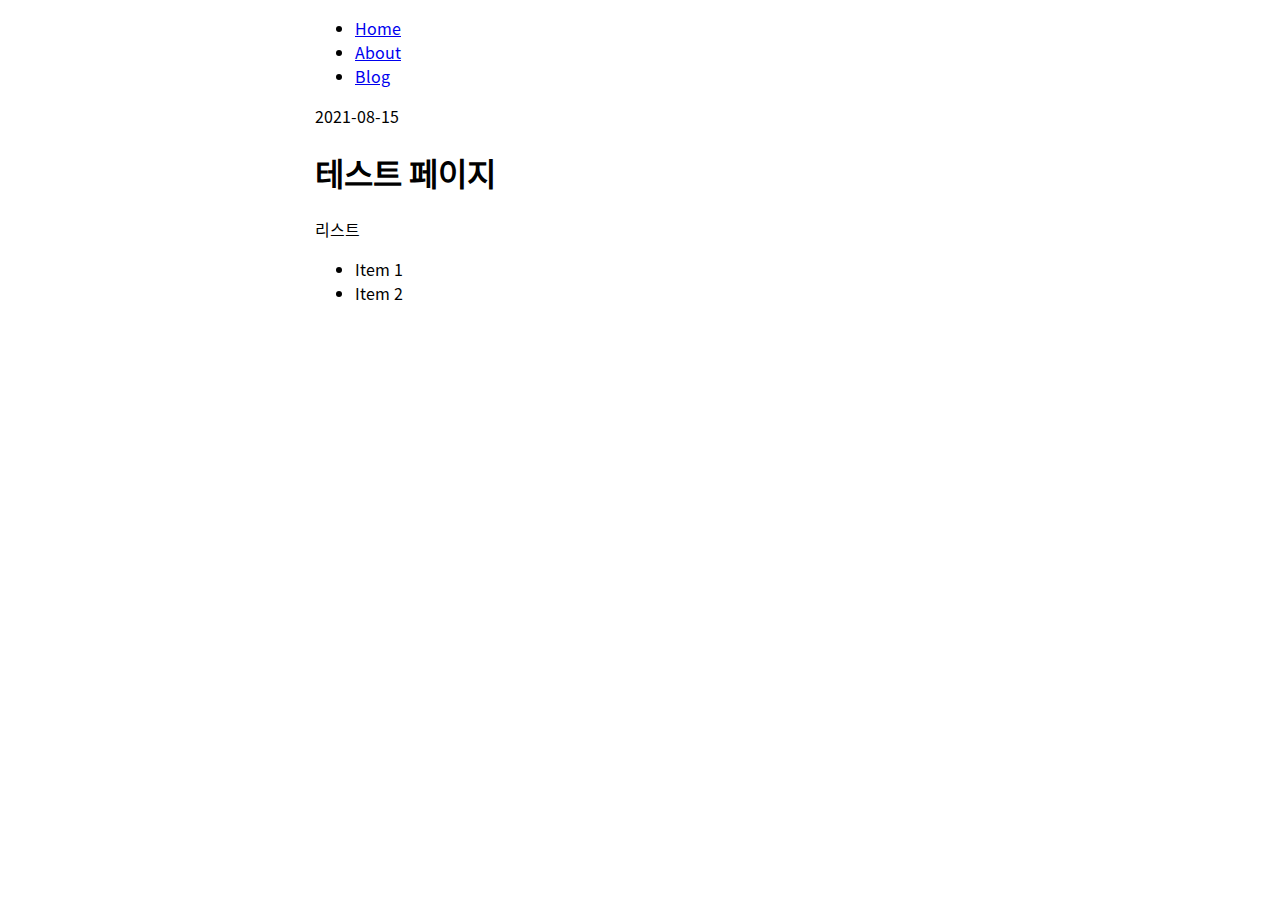
<file: blog/test/index.html>
<!DOCTYPE html><html><head><meta charSet="utf-8"/><meta http-equiv="x-ua-compatible" content="ie=edge"/><meta name="viewport" content="width=device-width, initial-scale=1, shrink-to-fit=no"/><style data-href="/styles.00f0977756f67c6d4627.css" data-identity="gatsby-global-css">@font-face{font-display:swap;font-family:Noto Sans KR;font-style:normal;font-weight:400;src:url(/static/noto-sans-kr-0-400-normal-7ff37dbf63fd50640bf26323456d8bda.woff2) format("woff2"),url(/static/noto-sans-kr-all-400-normal-395c9a5fdb5deaad1381a23ff67d96e2.woff) format("woff");unicode-range:U+f9ca-fa0b,U+ff03-ff05,U+ff07,U+ff0a-ff0b,U+ff0d-ff19,U+ff1b,U+ff1d,U+ff20-ff5b,U+ff5d,U+ffe0-ffe3,U+ffe5-ffe6}@font-face{font-display:swap;font-family:Noto Sans KR;font-style:normal;font-weight:400;src:url(/static/noto-sans-kr-1-400-normal-412983e01c5de35f73019af156237857.woff2) format("woff2"),url(/static/noto-sans-kr-all-400-normal-395c9a5fdb5deaad1381a23ff67d96e2.woff) format("woff");unicode-range:U+f92f-f980,U+f982-f9c9}@font-face{font-display:swap;font-family:Noto Sans KR;font-style:normal;font-weight:400;src:url(/static/noto-sans-kr-2-400-normal-52620fda9c3022895cc9655a5a0c9622.woff2) format("woff2"),url(/static/noto-sans-kr-all-400-normal-395c9a5fdb5deaad1381a23ff67d96e2.woff) format("woff");unicode-range:U+d723-d728,U+d72a-d733,U+d735-d748,U+d74a-d74f,U+d752-d753,U+d755-d757,U+d75a-d75f,U+d762-d764,U+d766-d768,U+d76a-d76b,U+d76d-d76f,U+d771-d787,U+d789-d78b,U+d78d-d78f,U+d791-d797,U+d79a,U+d79c,U+d79e-d7a3,U+f900-f909,U+f90b-f92e}@font-face{font-display:swap;font-family:Noto Sans KR;font-style:normal;font-weight:400;src:url(/static/noto-sans-kr-3-400-normal-04911dd01946cb64a28dcb0e0de5a94f.woff2) format("woff2"),url(/static/noto-sans-kr-all-400-normal-395c9a5fdb5deaad1381a23ff67d96e2.woff) format("woff");unicode-range:U+d679-d68b,U+d68e-d69e,U+d6a0,U+d6a2-d6a7,U+d6a9-d6c3,U+d6c6-d6c7,U+d6c9-d6cb,U+d6cd-d6d3,U+d6d5-d6d6,U+d6d8-d6e3,U+d6e5-d6e7,U+d6e9-d6fb,U+d6fd-d717,U+d719-d71f,U+d721-d722}@font-face{font-display:swap;font-family:Noto Sans KR;font-style:normal;font-weight:400;src:url(/static/noto-sans-kr-4-400-normal-b7bfeee37a9f6ee83ff46a6250cd0094.woff2) format("woff2"),url(/static/noto-sans-kr-all-400-normal-395c9a5fdb5deaad1381a23ff67d96e2.woff) format("woff");unicode-range:U+d5bc-d5c7,U+d5ca-d5cb,U+d5cd-d5cf,U+d5d1-d5d7,U+d5d9-d5da,U+d5dc,U+d5de-d5e3,U+d5e6-d5e7,U+d5e9-d5eb,U+d5ed-d5f6,U+d5f8,U+d5fa-d5ff,U+d602-d603,U+d605-d607,U+d609-d60f,U+d612-d613,U+d616-d61b,U+d61d-d637,U+d63a-d63b,U+d63d-d63f,U+d641-d647,U+d64a-d64c,U+d64e-d653,U+d656-d657,U+d659-d65b,U+d65d-d666,U+d668,U+d66a-d678}@font-face{font-display:swap;font-family:Noto Sans KR;font-style:normal;font-weight:400;src:url(/static/noto-sans-kr-5-400-normal-0570e08c865a3c98abc0d1571fccecab.woff2) format("woff2"),url(/static/noto-sans-kr-all-400-normal-395c9a5fdb5deaad1381a23ff67d96e2.woff) format("woff");unicode-range:U+d507,U+d509-d50b,U+d50d-d513,U+d515-d53b,U+d53e-d53f,U+d541-d543,U+d545-d54c,U+d54e,U+d550,U+d552-d557,U+d55a-d55b,U+d55d-d55f,U+d561-d564,U+d566-d567,U+d56a,U+d56c,U+d56e-d573,U+d576-d577,U+d579-d583,U+d585-d586,U+d58a-d5a4,U+d5a6-d5bb}@font-face{font-display:swap;font-family:Noto Sans KR;font-style:normal;font-weight:400;src:url(/static/noto-sans-kr-6-400-normal-d88a453c053a47017dbcc3fa00f3e189.woff2) format("woff2"),url(/static/noto-sans-kr-all-400-normal-395c9a5fdb5deaad1381a23ff67d96e2.woff) format("woff");unicode-range:U+d464-d477,U+d47a-d47b,U+d47d-d47f,U+d481-d487,U+d489-d48a,U+d48c,U+d48e-d4e7,U+d4e9-d503,U+d505-d506}@font-face{font-display:swap;font-family:Noto Sans KR;font-style:normal;font-weight:400;src:url(/static/noto-sans-kr-7-400-normal-6595aa8a1fca16c2e49fafa51418394e.woff2) format("woff2"),url(/static/noto-sans-kr-all-400-normal-395c9a5fdb5deaad1381a23ff67d96e2.woff) format("woff");unicode-range:U+d3bf-d3c7,U+d3ca-d3cf,U+d3d1-d3eb,U+d3ee-d3ef,U+d3f1-d3f3,U+d3f5-d3fb,U+d3fd-d400,U+d402-d45b,U+d45d-d463}@font-face{font-display:swap;font-family:Noto Sans KR;font-style:normal;font-weight:400;src:url(/static/noto-sans-kr-8-400-normal-c6640ebd9069e26e0f9eaf507e098aea.woff2) format("woff2"),url(/static/noto-sans-kr-all-400-normal-395c9a5fdb5deaad1381a23ff67d96e2.woff) format("woff");unicode-range:U+d2ff,U+d302-d304,U+d306-d30b,U+d30f,U+d311-d313,U+d315-d31b,U+d31e,U+d322-d324,U+d326-d327,U+d32a-d32b,U+d32d-d32f,U+d331-d337,U+d339-d33c,U+d33e-d37b,U+d37e-d37f,U+d381-d383,U+d385-d38b,U+d38e-d390,U+d392-d397,U+d39a-d39b,U+d39d-d39f,U+d3a1-d3a7,U+d3a9-d3aa,U+d3ac,U+d3ae-d3b3,U+d3b5-d3b7,U+d3b9-d3bb,U+d3bd-d3be}@font-face{font-display:swap;font-family:Noto Sans KR;font-style:normal;font-weight:400;src:url(/static/noto-sans-kr-9-400-normal-b291c6e2ca3e6352b2f59ca2ce086a51.woff2) format("woff2"),url(/static/noto-sans-kr-all-400-normal-395c9a5fdb5deaad1381a23ff67d96e2.woff) format("woff");unicode-range:U+d257-d27f,U+d281-d29b,U+d29d-d29f,U+d2a1-d2ab,U+d2ad-d2b7,U+d2ba-d2bb,U+d2bd-d2bf,U+d2c1-d2c7,U+d2c9-d2ef,U+d2f2-d2f3,U+d2f5-d2f7,U+d2f9-d2fe}@font-face{font-display:swap;font-family:Noto Sans KR;font-style:normal;font-weight:400;src:url(/static/noto-sans-kr-10-400-normal-40f9d0f15594934e800dd50b254e7d93.woff2) format("woff2"),url(/static/noto-sans-kr-all-400-normal-395c9a5fdb5deaad1381a23ff67d96e2.woff) format("woff");unicode-range:U+d1b4,U+d1b6-d1f3,U+d1f5-d22b,U+d22e-d22f,U+d231-d233,U+d235-d23b,U+d23d-d240,U+d242-d256}@font-face{font-display:swap;font-family:Noto Sans KR;font-style:normal;font-weight:400;src:url(/static/noto-sans-kr-11-400-normal-ebe95d12ef40daa42ad28eab11f0f625.woff2) format("woff2"),url(/static/noto-sans-kr-all-400-normal-395c9a5fdb5deaad1381a23ff67d96e2.woff) format("woff");unicode-range:U+d105-d12f,U+d132-d133,U+d135-d137,U+d139-d13f,U+d141-d142,U+d144,U+d146-d14b,U+d14e-d14f,U+d151-d153,U+d155-d15b,U+d15e-d187,U+d189-d19f,U+d1a2-d1a3,U+d1a5-d1a7,U+d1a9-d1af,U+d1b2-d1b3}@font-face{font-display:swap;font-family:Noto Sans KR;font-style:normal;font-weight:400;src:url(/static/noto-sans-kr-12-400-normal-406df79a859e2e1970ec560702efab4f.woff2) format("woff2"),url(/static/noto-sans-kr-all-400-normal-395c9a5fdb5deaad1381a23ff67d96e2.woff) format("woff");unicode-range:U+d04b-d04f,U+d051-d057,U+d059-d06b,U+d06d-d06f,U+d071-d073,U+d075-d07b,U+d07e-d0a3,U+d0a6-d0a7,U+d0a9-d0ab,U+d0ad-d0b3,U+d0b6,U+d0b8,U+d0ba-d0bf,U+d0c2-d0c3,U+d0c5-d0c7,U+d0c9-d0cf,U+d0d2,U+d0d6-d0db,U+d0de-d0df,U+d0e1-d0e3,U+d0e5-d0eb,U+d0ee-d0f0,U+d0f2-d104}@font-face{font-display:swap;font-family:Noto Sans KR;font-style:normal;font-weight:400;src:url(/static/noto-sans-kr-13-400-normal-1bdd6e8cfd09eddbed181c57681a7079.woff2) format("woff2"),url(/static/noto-sans-kr-all-400-normal-395c9a5fdb5deaad1381a23ff67d96e2.woff) format("woff");unicode-range:U+cfa2-cfc3,U+cfc5-cfdf,U+cfe2-cfe3,U+cfe5-cfe7,U+cfe9-cff4,U+cff6-cffb,U+cffd-cfff,U+d001-d003,U+d005-d017,U+d019-d033,U+d036-d037,U+d039-d03b,U+d03d-d04a}@font-face{font-display:swap;font-family:Noto Sans KR;font-style:normal;font-weight:400;src:url(/static/noto-sans-kr-14-400-normal-99ff37e4f3765f181c00fc0fd762aa11.woff2) format("woff2"),url(/static/noto-sans-kr-all-400-normal-395c9a5fdb5deaad1381a23ff67d96e2.woff) format("woff");unicode-range:U+cef0-cef3,U+cef6,U+cef9-ceff,U+cf01-cf03,U+cf05-cf07,U+cf09-cf0f,U+cf11-cf12,U+cf14-cf1b,U+cf1d-cf1f,U+cf21-cf2f,U+cf31-cf53,U+cf56-cf57,U+cf59-cf5b,U+cf5d-cf63,U+cf66,U+cf68,U+cf6a-cf6f,U+cf71-cf84,U+cf86-cf8b,U+cf8d-cfa1}@font-face{font-display:swap;font-family:Noto Sans KR;font-style:normal;font-weight:400;src:url(/static/noto-sans-kr-15-400-normal-5eac735eba339f760eb27d538e626389.woff2) format("woff2"),url(/static/noto-sans-kr-all-400-normal-395c9a5fdb5deaad1381a23ff67d96e2.woff) format("woff");unicode-range:U+ce3c-ce57,U+ce5a-ce5b,U+ce5d-ce5f,U+ce61-ce67,U+ce6a,U+ce6c,U+ce6e-ce73,U+ce76-ce77,U+ce79-ce7b,U+ce7d-ce83,U+ce85-ce88,U+ce8a-ce8f,U+ce91-ce93,U+ce95-ce97,U+ce99-ce9f,U+cea2,U+cea4-ceab,U+cead-cee3,U+cee6-cee7,U+cee9-ceeb,U+ceed-ceef}@font-face{font-display:swap;font-family:Noto Sans KR;font-style:normal;font-weight:400;src:url(/static/noto-sans-kr-16-400-normal-67ec4801d7213e9d2f54e2c15102bfa0.woff2) format("woff2"),url(/static/noto-sans-kr-all-400-normal-395c9a5fdb5deaad1381a23ff67d96e2.woff) format("woff");unicode-range:U+cd92-cd93,U+cd96-cd97,U+cd99-cd9b,U+cd9d-cda3,U+cda6-cda8,U+cdaa-cdaf,U+cdb1-cdc3,U+cdc5-cdcb,U+cdcd-cde7,U+cde9-ce03,U+ce05-ce1f,U+ce22-ce34,U+ce36-ce3b}@font-face{font-display:swap;font-family:Noto Sans KR;font-style:normal;font-weight:400;src:url(/static/noto-sans-kr-17-400-normal-57573e306ed605500eef83806d1a6a5f.woff2) format("woff2"),url(/static/noto-sans-kr-all-400-normal-395c9a5fdb5deaad1381a23ff67d96e2.woff) format("woff");unicode-range:U+ccef-cd07,U+cd0a-cd0b,U+cd0d-cd1a,U+cd1c,U+cd1e-cd2b,U+cd2d-cd5b,U+cd5d-cd77,U+cd79-cd91}@font-face{font-display:swap;font-family:Noto Sans KR;font-style:normal;font-weight:400;src:url(/static/noto-sans-kr-18-400-normal-d6293f0295a4acdb84f7331e5d57caa9.woff2) format("woff2"),url(/static/noto-sans-kr-all-400-normal-395c9a5fdb5deaad1381a23ff67d96e2.woff) format("woff");unicode-range:U+cc3f-cc43,U+cc46-cc47,U+cc49-cc4b,U+cc4d-cc53,U+cc55-cc58,U+cc5a-cc5f,U+cc61-cc97,U+cc9a-cc9b,U+cc9d-cc9f,U+cca1-cca7,U+ccaa,U+ccac,U+ccae-ccb3,U+ccb6-ccb7,U+ccb9-ccbb,U+ccbd-cccf,U+ccd1-cce3,U+cce5-ccee}@font-face{font-display:swap;font-family:Noto Sans KR;font-style:normal;font-weight:400;src:url(/static/noto-sans-kr-19-400-normal-2429916afbbd94a13f7ba0b33f0a7223.woff2) format("woff2"),url(/static/noto-sans-kr-all-400-normal-395c9a5fdb5deaad1381a23ff67d96e2.woff) format("woff");unicode-range:U+cb91-cbd3,U+cbd5-cbe3,U+cbe5-cc0b,U+cc0e-cc0f,U+cc11-cc13,U+cc15-cc1b,U+cc1d-cc20,U+cc23-cc27,U+cc2a-cc2b,U+cc2d,U+cc2f,U+cc31-cc37,U+cc3a,U+cc3c}@font-face{font-display:swap;font-family:Noto Sans KR;font-style:normal;font-weight:400;src:url(/static/noto-sans-kr-20-400-normal-7e0e9b14a388f3d37854a165ef80bd5e.woff2) format("woff2"),url(/static/noto-sans-kr-all-400-normal-395c9a5fdb5deaad1381a23ff67d96e2.woff) format("woff");unicode-range:U+caf4-cb47,U+cb4a-cb90}@font-face{font-display:swap;font-family:Noto Sans KR;font-style:normal;font-weight:400;src:url(/static/noto-sans-kr-21-400-normal-246c6501df275555f0b92df43146c4e8.woff2) format("woff2"),url(/static/noto-sans-kr-all-400-normal-395c9a5fdb5deaad1381a23ff67d96e2.woff) format("woff");unicode-range:U+ca4a-ca4b,U+ca4e-ca4f,U+ca51-ca53,U+ca55-ca5b,U+ca5d-ca60,U+ca62-ca83,U+ca85-cabb,U+cabe-cabf,U+cac1-cac3,U+cac5-cacb,U+cacd-cad0,U+cad2,U+cad4-cad8,U+cada-caf3}@font-face{font-display:swap;font-family:Noto Sans KR;font-style:normal;font-weight:400;src:url(/static/noto-sans-kr-22-400-normal-d2cf563eb58c2e2916497b77c37a63cb.woff2) format("woff2"),url(/static/noto-sans-kr-all-400-normal-395c9a5fdb5deaad1381a23ff67d96e2.woff) format("woff");unicode-range:U+c996-c997,U+c99a-c99c,U+c99e-c9bf,U+c9c2-c9c3,U+c9c5-c9c7,U+c9c9-c9cf,U+c9d2,U+c9d4,U+c9d7-c9d8,U+c9db,U+c9de-c9df,U+c9e1-c9e3,U+c9e5-c9e6,U+c9e8-c9eb,U+c9ee-c9f0,U+c9f2-c9f7,U+c9f9-ca0b,U+ca0d-ca28,U+ca2a-ca49}@font-face{font-display:swap;font-family:Noto Sans KR;font-style:normal;font-weight:400;src:url(/static/noto-sans-kr-23-400-normal-4a940f67a1c534df8df95b267c2455c8.woff2) format("woff2"),url(/static/noto-sans-kr-all-400-normal-395c9a5fdb5deaad1381a23ff67d96e2.woff) format("woff");unicode-range:U+c8e9-c8f4,U+c8f6-c8fb,U+c8fe-c8ff,U+c901-c903,U+c905-c90b,U+c90e-c910,U+c912-c917,U+c919-c92b,U+c92d-c94f,U+c951-c953,U+c955-c96b,U+c96d-c973,U+c975-c987,U+c98a-c98b,U+c98d-c98f,U+c991-c995}@font-face{font-display:swap;font-family:Noto Sans KR;font-style:normal;font-weight:400;src:url(/static/noto-sans-kr-24-400-normal-c9b4c2452bd653f02039f11d76c05611.woff2) format("woff2"),url(/static/noto-sans-kr-all-400-normal-395c9a5fdb5deaad1381a23ff67d96e2.woff) format("woff");unicode-range:U+c841-c84b,U+c84d-c86f,U+c872-c873,U+c875-c877,U+c879-c87f,U+c882-c884,U+c887-c88a,U+c88d-c8c3,U+c8c5-c8df,U+c8e1-c8e8}@font-face{font-display:swap;font-family:Noto Sans KR;font-style:normal;font-weight:400;src:url(/static/noto-sans-kr-25-400-normal-d5ba67e050bc0a40c20003acf73c1e81.woff2) format("woff2"),url(/static/noto-sans-kr-all-400-normal-395c9a5fdb5deaad1381a23ff67d96e2.woff) format("woff");unicode-range:U+c779-c77b,U+c77e-c782,U+c786,U+c78b,U+c78d,U+c78f,U+c792-c793,U+c795,U+c797,U+c799-c79f,U+c7a2,U+c7a7-c7ab,U+c7ae-c7bb,U+c7bd-c7c0,U+c7c2-c7c7,U+c7c9-c7dc,U+c7de-c7ff,U+c802-c803,U+c805-c807,U+c809,U+c80b-c80f,U+c812,U+c814,U+c817-c81b,U+c81e-c81f,U+c821-c823,U+c825-c82e,U+c830-c837,U+c839-c83b,U+c83d-c840}@font-face{font-display:swap;font-family:Noto Sans KR;font-style:normal;font-weight:400;src:url(/static/noto-sans-kr-26-400-normal-c026204d37753a82cffff049fe3f3fad.woff2) format("woff2"),url(/static/noto-sans-kr-all-400-normal-395c9a5fdb5deaad1381a23ff67d96e2.woff) format("woff");unicode-range:U+c6bb-c6bf,U+c6c2,U+c6c4,U+c6c6-c6cb,U+c6ce-c6cf,U+c6d1-c6d3,U+c6d5-c6db,U+c6dd-c6df,U+c6e1-c6e7,U+c6e9-c6eb,U+c6ed-c6ef,U+c6f1-c6f8,U+c6fa-c703,U+c705-c707,U+c709-c70b,U+c70d-c716,U+c718,U+c71a-c71f,U+c722-c723,U+c725-c727,U+c729-c734,U+c736-c73b,U+c73e-c73f,U+c741-c743,U+c745-c74b,U+c74e-c750,U+c752-c757,U+c759-c773,U+c776-c777}@font-face{font-display:swap;font-family:Noto Sans KR;font-style:normal;font-weight:400;src:url(/static/noto-sans-kr-27-400-normal-cfd819e82c21dc60d0379b907e0533c1.woff2) format("woff2"),url(/static/noto-sans-kr-all-400-normal-395c9a5fdb5deaad1381a23ff67d96e2.woff) format("woff");unicode-range:U+c5f5-c5fb,U+c5fe,U+c602-c605,U+c607,U+c609-c60f,U+c611-c61a,U+c61c-c623,U+c626-c627,U+c629-c62b,U+c62d,U+c62f-c632,U+c636,U+c638,U+c63a-c63f,U+c642-c643,U+c645-c647,U+c649-c652,U+c656-c65b,U+c65d-c65f,U+c661-c663,U+c665-c677,U+c679-c67b,U+c67d-c693,U+c696-c697,U+c699-c69b,U+c69d-c6a3,U+c6a6,U+c6a8,U+c6aa-c6af,U+c6b2-c6b3,U+c6b5-c6b7,U+c6b9-c6ba}@font-face{font-display:swap;font-family:Noto Sans KR;font-style:normal;font-weight:400;src:url(/static/noto-sans-kr-28-400-normal-71313fae7112c60bec25e63e8d8f7c02.woff2) format("woff2"),url(/static/noto-sans-kr-all-400-normal-395c9a5fdb5deaad1381a23ff67d96e2.woff) format("woff");unicode-range:U+c517-c527,U+c52a-c52b,U+c52d-c52f,U+c531-c538,U+c53a,U+c53c,U+c53e-c543,U+c546-c547,U+c54b,U+c54d-c552,U+c556,U+c55a-c55b,U+c55d,U+c55f,U+c562-c563,U+c565-c567,U+c569-c56f,U+c572,U+c574,U+c576-c57b,U+c57e-c57f,U+c581-c583,U+c585-c586,U+c588-c58b,U+c58e,U+c590,U+c592-c596,U+c599-c5b3,U+c5b6-c5b7,U+c5ba,U+c5be-c5c3,U+c5ca-c5cb,U+c5cd,U+c5cf,U+c5d2-c5d3,U+c5d5-c5d7,U+c5d9-c5df,U+c5e1-c5e2,U+c5e4,U+c5e6-c5eb,U+c5ef,U+c5f1-c5f3}@font-face{font-display:swap;font-family:Noto Sans KR;font-style:normal;font-weight:400;src:url(/static/noto-sans-kr-29-400-normal-e2586bf8e8fc8b441cafc159fa631fae.woff2) format("woff2"),url(/static/noto-sans-kr-all-400-normal-395c9a5fdb5deaad1381a23ff67d96e2.woff) format("woff");unicode-range:U+c475-c4ef,U+c4f2-c4f3,U+c4f5-c4f7,U+c4f9-c4ff,U+c502-c50b,U+c50d-c516}@font-face{font-display:swap;font-family:Noto Sans KR;font-style:normal;font-weight:400;src:url(/static/noto-sans-kr-30-400-normal-754c67f453c9d94e582d7cf4b25753dd.woff2) format("woff2"),url(/static/noto-sans-kr-all-400-normal-395c9a5fdb5deaad1381a23ff67d96e2.woff) format("woff");unicode-range:U+c3d0-c3d7,U+c3da-c3db,U+c3dd-c3de,U+c3e1-c3ec,U+c3ee-c3f3,U+c3f5-c42b,U+c42d-c463,U+c466-c474}@font-face{font-display:swap;font-family:Noto Sans KR;font-style:normal;font-weight:400;src:url(/static/noto-sans-kr-31-400-normal-4d1931939f35fb3df9325f5e110c55d1.woff2) format("woff2"),url(/static/noto-sans-kr-all-400-normal-395c9a5fdb5deaad1381a23ff67d96e2.woff) format("woff");unicode-range:U+c32b-c367,U+c36a-c36b,U+c36d-c36f,U+c371-c377,U+c37a-c37b,U+c37e-c383,U+c385-c387,U+c389-c3cf}@font-face{font-display:swap;font-family:Noto Sans KR;font-style:normal;font-weight:400;src:url(/static/noto-sans-kr-32-400-normal-885dc3a5db4d6db7a9d4f578f559bd85.woff2) format("woff2"),url(/static/noto-sans-kr-all-400-normal-395c9a5fdb5deaad1381a23ff67d96e2.woff) format("woff");unicode-range:U+c26a-c26b,U+c26d-c26f,U+c271-c273,U+c275-c27b,U+c27e-c287,U+c289-c28f,U+c291-c297,U+c299-c29a,U+c29c-c2a3,U+c2a5-c2a7,U+c2a9-c2ab,U+c2ad-c2b3,U+c2b6,U+c2b8,U+c2ba-c2bb,U+c2bd-c2db,U+c2de-c2df,U+c2e1-c2e2,U+c2e5-c2ea,U+c2ee,U+c2f0,U+c2f2-c2f5,U+c2f7,U+c2fa-c2fb,U+c2fd-c2ff,U+c301-c307,U+c309-c30c,U+c30e-c312,U+c315-c323,U+c325-c328,U+c32a}@font-face{font-display:swap;font-family:Noto Sans KR;font-style:normal;font-weight:400;src:url(/static/noto-sans-kr-33-400-normal-aaf8196a7e9c260b188d4c96e42937ad.woff2) format("woff2"),url(/static/noto-sans-kr-all-400-normal-395c9a5fdb5deaad1381a23ff67d96e2.woff) format("woff");unicode-range:U+c1bc-c1c3,U+c1c5-c1df,U+c1e1-c1fb,U+c1fd-c203,U+c205-c20c,U+c20e,U+c210-c217,U+c21a-c21b,U+c21d-c21e,U+c221-c227,U+c229-c22a,U+c22c,U+c22e,U+c230,U+c233-c24f,U+c251-c257,U+c259-c269}@font-face{font-display:swap;font-family:Noto Sans KR;font-style:normal;font-weight:400;src:url(/static/noto-sans-kr-34-400-normal-e779a598f5bcf91d961a5394309fdbab.woff2) format("woff2"),url(/static/noto-sans-kr-all-400-normal-395c9a5fdb5deaad1381a23ff67d96e2.woff) format("woff");unicode-range:U+c101-c11b,U+c11f,U+c121-c123,U+c125-c12b,U+c12e,U+c132-c137,U+c13a-c13b,U+c13d-c13f,U+c141-c147,U+c14a,U+c14c-c153,U+c155-c157,U+c159-c15b,U+c15d-c166,U+c169-c16f,U+c171-c177,U+c179-c18b,U+c18e-c18f,U+c191-c193,U+c195-c19b,U+c19d-c19e,U+c1a0,U+c1a2-c1a4,U+c1a6-c1bb}@font-face{font-display:swap;font-family:Noto Sans KR;font-style:normal;font-weight:400;src:url(/static/noto-sans-kr-35-400-normal-7897495aeb36f0b5ecca05299bf99841.woff2) format("woff2"),url(/static/noto-sans-kr-all-400-normal-395c9a5fdb5deaad1381a23ff67d96e2.woff) format("woff");unicode-range:U+c049-c057,U+c059-c05b,U+c05d-c05f,U+c061-c067,U+c069-c08f,U+c091-c0ab,U+c0ae-c0af,U+c0b1-c0b3,U+c0b5,U+c0b7-c0bb,U+c0be,U+c0c2-c0c7,U+c0ca-c0cb,U+c0cd-c0cf,U+c0d1-c0d7,U+c0d9-c0da,U+c0dc,U+c0de-c0e3,U+c0e5-c0eb,U+c0ed-c0f3,U+c0f6,U+c0f8,U+c0fa-c0ff}@font-face{font-display:swap;font-family:Noto Sans KR;font-style:normal;font-weight:400;src:url(/static/noto-sans-kr-36-400-normal-46f8949c5873634fd15b162cab886980.woff2) format("woff2"),url(/static/noto-sans-kr-all-400-normal-395c9a5fdb5deaad1381a23ff67d96e2.woff) format("woff");unicode-range:U+bfa7-bfaf,U+bfb1-bfc4,U+bfc6-bfcb,U+bfce-bfcf,U+bfd1-bfd3,U+bfd5-bfdb,U+bfdd-c048}@font-face{font-display:swap;font-family:Noto Sans KR;font-style:normal;font-weight:400;src:url(/static/noto-sans-kr-37-400-normal-e6385815ef6a9e2fccfec25d0622c848.woff2) format("woff2"),url(/static/noto-sans-kr-all-400-normal-395c9a5fdb5deaad1381a23ff67d96e2.woff) format("woff");unicode-range:U+bf07,U+bf09-bf3f,U+bf41-bf4f,U+bf52-bf54,U+bf56-bfa6}@font-face{font-display:swap;font-family:Noto Sans KR;font-style:normal;font-weight:400;src:url(/static/noto-sans-kr-38-400-normal-8711fedc777d7792c659a629602fde5e.woff2) format("woff2"),url(/static/noto-sans-kr-all-400-normal-395c9a5fdb5deaad1381a23ff67d96e2.woff) format("woff");unicode-range:U+be56,U+be58,U+be5c-be5f,U+be62-be63,U+be65-be67,U+be69-be74,U+be76-be7b,U+be7e-be7f,U+be81-be8e,U+be90,U+be92-bea7,U+bea9-becf,U+bed2-bed3,U+bed5-bed6,U+bed9-bee3,U+bee6-bf06}@font-face{font-display:swap;font-family:Noto Sans KR;font-style:normal;font-weight:400;src:url(/static/noto-sans-kr-39-400-normal-cab4123e05d7cecba43bd6ac9a4c527d.woff2) format("woff2"),url(/static/noto-sans-kr-all-400-normal-395c9a5fdb5deaad1381a23ff67d96e2.woff) format("woff");unicode-range:U+bdb0-bdd3,U+bdd5-bdef,U+bdf1-be0b,U+be0d-be0f,U+be11-be13,U+be15-be43,U+be46-be47,U+be49-be4b,U+be4d-be53}@font-face{font-display:swap;font-family:Noto Sans KR;font-style:normal;font-weight:400;src:url(/static/noto-sans-kr-40-400-normal-442a8b1f02342342259d21bc198a5b8a.woff2) format("woff2"),url(/static/noto-sans-kr-all-400-normal-395c9a5fdb5deaad1381a23ff67d96e2.woff) format("woff");unicode-range:U+bd03,U+bd06,U+bd08,U+bd0a-bd0f,U+bd11-bd22,U+bd25-bd47,U+bd49-bd58,U+bd5a-bd7f,U+bd82-bd83,U+bd85-bd87,U+bd8a-bd8f,U+bd91-bd92,U+bd94,U+bd96-bd98,U+bd9a-bdaf}@font-face{font-display:swap;font-family:Noto Sans KR;font-style:normal;font-weight:400;src:url(/static/noto-sans-kr-41-400-normal-88ccd788ed14597fbad2d91ff56c8024.woff2) format("woff2"),url(/static/noto-sans-kr-all-400-normal-395c9a5fdb5deaad1381a23ff67d96e2.woff) format("woff");unicode-range:U+bc4e-bc83,U+bc86-bc87,U+bc89-bc8b,U+bc8d-bc93,U+bc96,U+bc98,U+bc9b-bc9f,U+bca2-bca3,U+bca5-bca7,U+bca9-bcb2,U+bcb4-bcbb,U+bcbe-bcbf,U+bcc1-bcc3,U+bcc5-bccc,U+bcce-bcd0,U+bcd2-bcd4,U+bcd6-bcf3,U+bcf7,U+bcf9-bcfb,U+bcfd-bd02}@font-face{font-display:swap;font-family:Noto Sans KR;font-style:normal;font-weight:400;src:url(/static/noto-sans-kr-42-400-normal-dbe348532ca37df96345e944f27adcbc.woff2) format("woff2"),url(/static/noto-sans-kr-all-400-normal-395c9a5fdb5deaad1381a23ff67d96e2.woff) format("woff");unicode-range:U+bb90-bba3,U+bba5-bbab,U+bbad-bbbf,U+bbc1-bbf7,U+bbfa-bbfb,U+bbfd-bbfe,U+bc01-bc07,U+bc09-bc0a,U+bc0e,U+bc10,U+bc12-bc13,U+bc17,U+bc19-bc1a,U+bc1e,U+bc20-bc23,U+bc26,U+bc28,U+bc2a-bc2c,U+bc2e-bc2f,U+bc32-bc33,U+bc35-bc37,U+bc39-bc3f,U+bc41-bc42,U+bc44,U+bc46-bc48,U+bc4a-bc4d}@font-face{font-display:swap;font-family:Noto Sans KR;font-style:normal;font-weight:400;src:url(/static/noto-sans-kr-43-400-normal-bb973c6a42dd162902ec4076620547f4.woff2) format("woff2"),url(/static/noto-sans-kr-all-400-normal-395c9a5fdb5deaad1381a23ff67d96e2.woff) format("woff");unicode-range:U+bae6-bafb,U+bafd-bb17,U+bb19-bb33,U+bb37,U+bb39-bb3a,U+bb3d-bb43,U+bb45-bb46,U+bb48,U+bb4a-bb4f,U+bb51-bb53,U+bb55-bb57,U+bb59-bb62,U+bb64-bb8f}@font-face{font-display:swap;font-family:Noto Sans KR;font-style:normal;font-weight:400;src:url(/static/noto-sans-kr-44-400-normal-abce608169c1c94b3a27b169ff81b5a3.woff2) format("woff2"),url(/static/noto-sans-kr-all-400-normal-395c9a5fdb5deaad1381a23ff67d96e2.woff) format("woff");unicode-range:U+ba30-ba37,U+ba3a-ba3b,U+ba3d-ba3f,U+ba41-ba47,U+ba49-ba4a,U+ba4c,U+ba4e-ba53,U+ba56-ba57,U+ba59-ba5b,U+ba5d-ba63,U+ba65-ba66,U+ba68-ba6f,U+ba71-ba73,U+ba75-ba77,U+ba79-ba84,U+ba86,U+ba88-baa7,U+baaa,U+baad-baaf,U+bab1-bab7,U+baba,U+babc,U+babe-bae5}@font-face{font-display:swap;font-family:Noto Sans KR;font-style:normal;font-weight:400;src:url(/static/noto-sans-kr-45-400-normal-dc39b4409d942238f2e1e6fead59977f.woff2) format("woff2"),url(/static/noto-sans-kr-all-400-normal-395c9a5fdb5deaad1381a23ff67d96e2.woff) format("woff");unicode-range:U+b96e-b973,U+b976-b977,U+b979-b97b,U+b97d-b983,U+b986,U+b988,U+b98a-b98d,U+b98f-b9ab,U+b9ae-b9af,U+b9b1-b9b3,U+b9b5-b9bb,U+b9be,U+b9c0,U+b9c2-b9c7,U+b9ca-b9cb,U+b9cd,U+b9d2-b9d7,U+b9da,U+b9dc,U+b9df-b9e0,U+b9e2,U+b9e6-b9e7,U+b9e9-b9f3,U+b9f6,U+b9f8,U+b9fb-ba2f}@font-face{font-display:swap;font-family:Noto Sans KR;font-style:normal;font-weight:400;src:url(/static/noto-sans-kr-46-400-normal-16c1be48056fcce3450e663c6ff3e294.woff2) format("woff2"),url(/static/noto-sans-kr-all-400-normal-395c9a5fdb5deaad1381a23ff67d96e2.woff) format("woff");unicode-range:U+b8bf-b8cb,U+b8cd-b8e0,U+b8e2-b8e7,U+b8ea-b8eb,U+b8ed-b8ef,U+b8f1-b8f7,U+b8fa,U+b8fc,U+b8fe-b903,U+b905-b917,U+b919-b91f,U+b921-b93b,U+b93d-b957,U+b95a-b95b,U+b95d-b95f,U+b961-b967,U+b969-b96c}@font-face{font-display:swap;font-family:Noto Sans KR;font-style:normal;font-weight:400;src:url(/static/noto-sans-kr-47-400-normal-d6df52f364c2c3fa95c0360dba720560.woff2) format("woff2"),url(/static/noto-sans-kr-all-400-normal-395c9a5fdb5deaad1381a23ff67d96e2.woff) format("woff");unicode-range:U+b80d-b80f,U+b811-b817,U+b81a,U+b81c-b823,U+b826-b827,U+b829-b82b,U+b82d-b833,U+b836,U+b83a-b83f,U+b841-b85b,U+b85e-b85f,U+b861-b863,U+b865-b86b,U+b86e,U+b870,U+b872-b8af,U+b8b1-b8be}@font-face{font-display:swap;font-family:Noto Sans KR;font-style:normal;font-weight:400;src:url(/static/noto-sans-kr-48-400-normal-c72f06fa408ff62d3792975f61db8ef8.woff2) format("woff2"),url(/static/noto-sans-kr-all-400-normal-395c9a5fdb5deaad1381a23ff67d96e2.woff) format("woff");unicode-range:U+b74d-b75f,U+b761-b763,U+b765-b774,U+b776-b77b,U+b77e-b77f,U+b781-b783,U+b785-b78b,U+b78e,U+b792-b796,U+b79a-b79b,U+b79d-b7a7,U+b7aa,U+b7ae-b7b3,U+b7b6-b7c8,U+b7ca-b7eb,U+b7ee-b7ef,U+b7f1-b7f3,U+b7f5-b7fb,U+b7fe,U+b802-b806,U+b80a-b80b}@font-face{font-display:swap;font-family:Noto Sans KR;font-style:normal;font-weight:400;src:url(/static/noto-sans-kr-49-400-normal-19791c1cbcde3cfa34837a80901cae6d.woff2) format("woff2"),url(/static/noto-sans-kr-all-400-normal-395c9a5fdb5deaad1381a23ff67d96e2.woff) format("woff");unicode-range:U+b6a7-b6aa,U+b6ac-b6b0,U+b6b2-b6ef,U+b6f1-b727,U+b72a-b72b,U+b72d-b72e,U+b731-b737,U+b739-b73a,U+b73c-b743,U+b745-b74c}@font-face{font-display:swap;font-family:Noto Sans KR;font-style:normal;font-weight:400;src:url(/static/noto-sans-kr-50-400-normal-148f061c8ade102ded5a190c692d66c9.woff2) format("woff2"),url(/static/noto-sans-kr-all-400-normal-395c9a5fdb5deaad1381a23ff67d96e2.woff) format("woff");unicode-range:U+b605-b60f,U+b612-b617,U+b619-b624,U+b626-b69b,U+b69e-b6a3,U+b6a5-b6a6}@font-face{font-display:swap;font-family:Noto Sans KR;font-style:normal;font-weight:400;src:url(/static/noto-sans-kr-51-400-normal-1abe0534d64aa234d3243b5cef0524c5.woff2) format("woff2"),url(/static/noto-sans-kr-all-400-normal-395c9a5fdb5deaad1381a23ff67d96e2.woff) format("woff");unicode-range:U+b55f,U+b562-b583,U+b585-b59f,U+b5a2-b5a3,U+b5a5-b5a7,U+b5a9-b5b2,U+b5b5-b5ba,U+b5bd-b604}@font-face{font-display:swap;font-family:Noto Sans KR;font-style:normal;font-weight:400;src:url(/static/noto-sans-kr-52-400-normal-2c051765bb416b8133f47a8c3d8e46d8.woff2) format("woff2"),url(/static/noto-sans-kr-all-400-normal-395c9a5fdb5deaad1381a23ff67d96e2.woff) format("woff");unicode-range:U+b4a5-b4b6,U+b4b8-b4bf,U+b4c1-b4c7,U+b4c9-b4db,U+b4de-b4df,U+b4e1-b4e2,U+b4e5-b4eb,U+b4ee,U+b4f0,U+b4f2-b513,U+b516-b517,U+b519-b51a,U+b51d-b523,U+b526,U+b528,U+b52b-b52f,U+b532-b533,U+b535-b537,U+b539-b53f,U+b541-b544,U+b546-b54b,U+b54d-b54f,U+b551-b55b,U+b55d-b55e}@font-face{font-display:swap;font-family:Noto Sans KR;font-style:normal;font-weight:400;src:url(/static/noto-sans-kr-53-400-normal-f4757c00684578fe55893006dc0f163b.woff2) format("woff2"),url(/static/noto-sans-kr-all-400-normal-395c9a5fdb5deaad1381a23ff67d96e2.woff) format("woff");unicode-range:U+b3f8-b3fb,U+b3fd-b40f,U+b411-b417,U+b419-b41b,U+b41d-b41f,U+b421-b427,U+b42a-b42b,U+b42d-b44f,U+b452-b453,U+b455-b457,U+b459-b45f,U+b462-b464,U+b466-b46b,U+b46d-b47f,U+b481-b4a3}@font-face{font-display:swap;font-family:Noto Sans KR;font-style:normal;font-weight:400;src:url(/static/noto-sans-kr-54-400-normal-36e50c638eccbf3e639c609de10513bb.woff2) format("woff2"),url(/static/noto-sans-kr-all-400-normal-395c9a5fdb5deaad1381a23ff67d96e2.woff) format("woff");unicode-range:U+b342-b353,U+b356-b357,U+b359-b35b,U+b35d-b35e,U+b360-b363,U+b366,U+b368,U+b36a-b36d,U+b36f,U+b372-b373,U+b375-b377,U+b379-b37f,U+b381-b382,U+b384,U+b386-b38b,U+b38d-b3c3,U+b3c6-b3c7,U+b3c9-b3ca,U+b3cd-b3d3,U+b3d6,U+b3d8,U+b3da-b3f7}@font-face{font-display:swap;font-family:Noto Sans KR;font-style:normal;font-weight:400;src:url(/static/noto-sans-kr-55-400-normal-b8f36ee624348c875e9d9947ef02ca98.woff2) format("woff2"),url(/static/noto-sans-kr-all-400-normal-395c9a5fdb5deaad1381a23ff67d96e2.woff) format("woff");unicode-range:U+b27c-b283,U+b285-b28f,U+b292-b293,U+b295-b297,U+b29a-b29f,U+b2a1-b2a4,U+b2a7-b2a9,U+b2ab,U+b2ad-b2c7,U+b2ca-b2cb,U+b2cd-b2cf,U+b2d1-b2d7,U+b2da,U+b2dc,U+b2de-b2e3,U+b2e7,U+b2e9-b2ea,U+b2ef-b2f3,U+b2f6,U+b2f8,U+b2fa-b2fb,U+b2fd-b2fe,U+b302-b303,U+b305-b307,U+b309-b30f,U+b312,U+b316-b31b,U+b31d-b341}@font-face{font-display:swap;font-family:Noto Sans KR;font-style:normal;font-weight:400;src:url(/static/noto-sans-kr-56-400-normal-058f724f1e3b5205d56ca13556438761.woff2) format("woff2"),url(/static/noto-sans-kr-all-400-normal-395c9a5fdb5deaad1381a23ff67d96e2.woff) format("woff");unicode-range:U+b1d6-b1e7,U+b1e9-b1fc,U+b1fe-b203,U+b206-b207,U+b209-b20b,U+b20d-b213,U+b216-b21f,U+b221-b257,U+b259-b273,U+b275-b27b}@font-face{font-display:swap;font-family:Noto Sans KR;font-style:normal;font-weight:400;src:url(/static/noto-sans-kr-57-400-normal-9a12c33b1cc96c3fe44506597ba29cda.woff2) format("woff2"),url(/static/noto-sans-kr-all-400-normal-395c9a5fdb5deaad1381a23ff67d96e2.woff) format("woff");unicode-range:U+b120-b122,U+b126-b127,U+b129-b12b,U+b12d-b133,U+b136,U+b138,U+b13a-b13f,U+b142-b143,U+b145-b14f,U+b151-b153,U+b156-b157,U+b159-b177,U+b17a-b17b,U+b17d-b17f,U+b181-b187,U+b189-b18c,U+b18e-b191,U+b195-b1a7,U+b1a9-b1cb,U+b1cd-b1d5}@font-face{font-display:swap;font-family:Noto Sans KR;font-style:normal;font-weight:400;src:url(/static/noto-sans-kr-58-400-normal-6ba51bb799cae2818d8a0e39136ca7d9.woff2) format("woff2"),url(/static/noto-sans-kr-all-400-normal-395c9a5fdb5deaad1381a23ff67d96e2.woff) format("woff");unicode-range:U+b05f-b07b,U+b07e-b07f,U+b081-b083,U+b085-b08b,U+b08d-b097,U+b09b,U+b09d-b09f,U+b0a2-b0a7,U+b0aa,U+b0b0,U+b0b2,U+b0b6-b0b7,U+b0b9-b0bb,U+b0bd-b0c3,U+b0c6-b0c7,U+b0ca-b0cf,U+b0d1-b0df,U+b0e1-b0e4,U+b0e6-b107,U+b10a-b10b,U+b10d-b10f,U+b111-b112,U+b114-b117,U+b119-b11a,U+b11c-b11f}@font-face{font-display:swap;font-family:Noto Sans KR;font-style:normal;font-weight:400;src:url(/static/noto-sans-kr-59-400-normal-909f1f92225fb4934d2945d6967b4c16.woff2) format("woff2"),url(/static/noto-sans-kr-all-400-normal-395c9a5fdb5deaad1381a23ff67d96e2.woff) format("woff");unicode-range:U+afac-afb7,U+afba-afbb,U+afbd-afbf,U+afc1-afc6,U+afca-afcc,U+afce-afd3,U+afd5-afe7,U+afe9-afef,U+aff1-b00b,U+b00d-b00f,U+b011-b013,U+b015-b01b,U+b01d-b027,U+b029-b043,U+b045-b047,U+b049,U+b04b,U+b04d-b052,U+b055-b056,U+b058-b05c,U+b05e}@font-face{font-display:swap;font-family:Noto Sans KR;font-style:normal;font-weight:400;src:url(/static/noto-sans-kr-60-400-normal-dabe6029b6b6dd7d7487e438bfe9ba89.woff2) format("woff2"),url(/static/noto-sans-kr-all-400-normal-395c9a5fdb5deaad1381a23ff67d96e2.woff) format("woff");unicode-range:U+af03-af07,U+af09-af2b,U+af2e-af33,U+af35-af3b,U+af3e-af40,U+af44-af47,U+af4a-af5c,U+af5e-af63,U+af65-af7f,U+af81-afab}@font-face{font-display:swap;font-family:Noto Sans KR;font-style:normal;font-weight:400;src:url(/static/noto-sans-kr-61-400-normal-2ed42cf8999a0c1ead2455573d67c21a.woff2) format("woff2"),url(/static/noto-sans-kr-all-400-normal-395c9a5fdb5deaad1381a23ff67d96e2.woff) format("woff");unicode-range:U+ae56-ae5b,U+ae5e-ae60,U+ae62-ae64,U+ae66-ae67,U+ae69-ae6b,U+ae6d-ae83,U+ae85-aebb,U+aebf,U+aec1-aec3,U+aec5-aecb,U+aece,U+aed0,U+aed2-aed7,U+aed9-aef3,U+aef5-af02}@font-face{font-display:swap;font-family:Noto Sans KR;font-style:normal;font-weight:400;src:url(/static/noto-sans-kr-62-400-normal-da9962402a411edd4241c4c0b9464cea.woff2) format("woff2"),url(/static/noto-sans-kr-all-400-normal-395c9a5fdb5deaad1381a23ff67d96e2.woff) format("woff");unicode-range:U+ad9c-ada3,U+ada5-adbf,U+adc1-adc3,U+adc5-adc7,U+adc9-add2,U+add4-addb,U+addd-addf,U+ade1-ade3,U+ade5-adf7,U+adfa-adfb,U+adfd-adff,U+ae02-ae07,U+ae0a,U+ae0c,U+ae0e-ae13,U+ae15-ae2f,U+ae31-ae33,U+ae35-ae37,U+ae39-ae3f,U+ae42,U+ae44,U+ae46-ae49,U+ae4b,U+ae4f,U+ae51-ae53,U+ae55}@font-face{font-display:swap;font-family:Noto Sans KR;font-style:normal;font-weight:400;src:url(/static/noto-sans-kr-63-400-normal-8d8d59c1e2edcc66da4fe5c292e3e058.woff2) format("woff2"),url(/static/noto-sans-kr-all-400-normal-395c9a5fdb5deaad1381a23ff67d96e2.woff) format("woff");unicode-range:U+ace2-ace3,U+ace5-ace6,U+ace9-acef,U+acf2,U+acf4,U+acf7-acfb,U+acfe-acff,U+ad01-ad03,U+ad05-ad0b,U+ad0d-ad10,U+ad12-ad1b,U+ad1d-ad33,U+ad35-ad48,U+ad4a-ad4f,U+ad51-ad6b,U+ad6e-ad6f,U+ad71-ad72,U+ad77-ad7c,U+ad7e,U+ad80,U+ad82-ad87,U+ad89-ad8b,U+ad8d-ad8f,U+ad91-ad9b}@font-face{font-display:swap;font-family:Noto Sans KR;font-style:normal;font-weight:400;src:url(/static/noto-sans-kr-64-400-normal-a3c1159ce0306420109dadd588e6f1a2.woff2) format("woff2"),url(/static/noto-sans-kr-all-400-normal-395c9a5fdb5deaad1381a23ff67d96e2.woff) format("woff");unicode-range:U+ac25-ac2c,U+ac2e,U+ac30,U+ac32-ac37,U+ac39-ac3f,U+ac41-ac4c,U+ac4e-ac6f,U+ac72-ac73,U+ac75-ac76,U+ac79-ac7f,U+ac82,U+ac84-ac88,U+ac8a-ac8b,U+ac8d-ac8f,U+ac91-ac93,U+ac95-ac9b,U+ac9d-ac9e,U+aca1-aca7,U+acab,U+acad-acaf,U+acb1-acb7,U+acba-acbb,U+acbe-acc0,U+acc2-acc3,U+acc5-acdf}@font-face{font-display:swap;font-family:Noto Sans KR;font-style:normal;font-weight:400;src:url(/static/noto-sans-kr-65-400-normal-c6f39f2a40c41f0a4ff111a4a57404ce.woff2) format("woff2"),url(/static/noto-sans-kr-all-400-normal-395c9a5fdb5deaad1381a23ff67d96e2.woff) format("woff");unicode-range:U+99df,U+99ed,U+99f1,U+99ff,U+9a01,U+9a08,U+9a0e-9a0f,U+9a19,U+9a2b,U+9a30,U+9a36-9a37,U+9a40,U+9a43,U+9a45,U+9a4d,U+9a55,U+9a57,U+9a5a-9a5b,U+9a5f,U+9a62,U+9a65,U+9a69-9a6a,U+9aa8,U+9ab8,U+9ad3,U+9ae5,U+9aee,U+9b1a,U+9b27,U+9b2a,U+9b31,U+9b3c,U+9b41-9b45,U+9b4f,U+9b54,U+9b5a,U+9b6f,U+9b8e,U+9b91,U+9b9f,U+9bab,U+9bae,U+9bc9,U+9bd6,U+9be4,U+9be8,U+9c0d,U+9c10,U+9c12,U+9c15,U+9c25,U+9c32,U+9c3b,U+9c47,U+9c49,U+9c57,U+9ce5,U+9ce7,U+9ce9,U+9cf3-9cf4,U+9cf6,U+9d09,U+9d1b,U+9d26,U+9d28,U+9d3b,U+9d51,U+9d5d,U+9d60-9d61,U+9d6c,U+9d72,U+9da9,U+9daf,U+9db4,U+9dc4,U+9dd7,U+9df2,U+9df8-9dfa,U+9e1a,U+9e1e,U+9e75,U+9e79,U+9e7d,U+9e7f,U+9e92-9e93,U+9e97,U+9e9d,U+9e9f,U+9ea5,U+9eb4-9eb5,U+9ebb,U+9ebe,U+9ec3,U+9ecd-9ece,U+9ed4,U+9ed8,U+9edb-9edc,U+9ede,U+9ee8,U+9ef4,U+9f07-9f08,U+9f0e,U+9f13,U+9f20,U+9f3b,U+9f4a-9f4b,U+9f4e,U+9f52,U+9f5f,U+9f61,U+9f67,U+9f6a,U+9f6c,U+9f77,U+9f8d,U+9f90,U+9f95,U+9f9c,U+ac02-ac03,U+ac05-ac06,U+ac09-ac0f,U+ac17-ac18,U+ac1b,U+ac1e-ac1f,U+ac21-ac23}@font-face{font-display:swap;font-family:Noto Sans KR;font-style:normal;font-weight:400;src:url(/static/noto-sans-kr-66-400-normal-0176d06db401a160046e011e07e511bb.woff2) format("woff2"),url(/static/noto-sans-kr-all-400-normal-395c9a5fdb5deaad1381a23ff67d96e2.woff) format("woff");unicode-range:U+96a7-96a8,U+96aa,U+96b1,U+96b7,U+96bb,U+96c0-96c1,U+96c4-96c5,U+96c7,U+96c9,U+96cb-96ce,U+96d5-96d6,U+96d9,U+96db-96dc,U+96e2-96e3,U+96e8-96ea,U+96ef-96f0,U+96f2,U+96f6-96f7,U+96f9,U+96fb,U+9700,U+9706-9707,U+9711,U+9713,U+9716,U+9719,U+971c,U+971e,U+9727,U+9730,U+9732,U+9739,U+973d,U+9742,U+9744,U+9748,U+9756,U+975c,U+9761,U+9769,U+976d,U+9774,U+9777,U+977a,U+978b,U+978d,U+978f,U+97a0,U+97a8,U+97ab,U+97ad,U+97c6,U+97cb,U+97dc,U+97f6,U+97fb,U+97ff-9803,U+9805-9806,U+9808,U+980a,U+980c,U+9810-9813,U+9817-9818,U+982d,U+9830,U+9838-9839,U+983b,U+9846,U+984c-984e,U+9854,U+9858,U+985a,U+985e,U+9865,U+9867,U+986b,U+986f,U+98af,U+98b1,U+98c4,U+98c7,U+98db-98dc,U+98e1-98e2,U+98ed-98ef,U+98f4,U+98fc-98fe,U+9903,U+9909-990a,U+990c,U+9910,U+9913,U+9918,U+991e,U+9920,U+9928,U+9945,U+9949,U+994b-994d,U+9951-9952,U+9954,U+9957,U+9996,U+999d,U+99a5,U+99a8,U+99ac-99ae,U+99b1,U+99b3-99b4,U+99b9,U+99c1,U+99d0-99d2,U+99d5,U+99d9,U+99dd}@font-face{font-display:swap;font-family:Noto Sans KR;font-style:normal;font-weight:400;src:url(/static/noto-sans-kr-67-400-normal-8c20fb3044ef2aae45bfa25283742e8c.woff2) format("woff2"),url(/static/noto-sans-kr-all-400-normal-395c9a5fdb5deaad1381a23ff67d96e2.woff) format("woff");unicode-range:U+920d,U+9210-9212,U+9217,U+921e,U+9234,U+923a,U+923f-9240,U+9245,U+9249,U+9257,U+925b,U+925e,U+9262,U+9264-9266,U+9283,U+9285,U+9291,U+9293,U+9296,U+9298,U+929c,U+92b3,U+92b6-92b7,U+92b9,U+92cc,U+92cf,U+92d2,U+92e4,U+92ea,U+92f8,U+92fc,U+9304,U+9310,U+9318,U+931a,U+931e-9322,U+9324,U+9326,U+9328,U+932b,U+932e-932f,U+9348,U+934a-934b,U+934d,U+9354,U+935b,U+936e,U+9375,U+937c,U+937e,U+938c,U+9394,U+9396,U+939a,U+93a3,U+93a7,U+93ac-93ad,U+93b0,U+93c3,U+93d1,U+93de,U+93e1,U+93e4,U+93f6,U+9404,U+9418,U+9425,U+942b,U+9435,U+9438,U+9444,U+9451-9452,U+945b,U+947d,U+947f,U+9583,U+9589,U+958f,U+9591-9592,U+9594,U+9598,U+95a3-95a5,U+95a8,U+95ad,U+95b1,U+95bb-95bc,U+95c7,U+95ca,U+95d4-95d6,U+95dc,U+95e1-95e2,U+961c,U+9621,U+962a,U+962e,U+9632,U+963b,U+963f-9640,U+9642,U+9644,U+964b-964d,U+9650,U+965b-965f,U+9662-9664,U+966a,U+9670,U+9673,U+9675-9678,U+967d,U+9685-9686,U+968a-968b,U+968d-968e,U+9694-9695,U+9698-9699,U+969b-969c,U+96a3}@font-face{font-display:swap;font-family:Noto Sans KR;font-style:normal;font-weight:400;src:url(/static/noto-sans-kr-68-400-normal-36a7b56e2b03bd924ebf78f4dfdf46df.woff2) format("woff2"),url(/static/noto-sans-kr-all-400-normal-395c9a5fdb5deaad1381a23ff67d96e2.woff) format("woff");unicode-range:U+8fa8,U+8fad,U+8faf-8fb2,U+8fc2,U+8fc5,U+8fce,U+8fd4,U+8fe6,U+8fea-8feb,U+8fed,U+8ff0,U+8ff2,U+8ff7,U+8ff9,U+8ffd,U+9000-9003,U+9005-9006,U+9008,U+900b,U+900d,U+900f-9011,U+9014-9015,U+9017,U+9019,U+901d-9023,U+902e,U+9031-9032,U+9035,U+9038,U+903c,U+903e,U+9041-9042,U+9047,U+904a-904b,U+904d-904e,U+9050-9051,U+9054-9055,U+9059,U+905c-905e,U+9060-9061,U+9063,U+9069,U+906d-906f,U+9072,U+9075,U+9077-9078,U+907a,U+907c-907d,U+907f-9084,U+9087-9088,U+908a,U+908f,U+9091,U+9095,U+9099,U+90a2-90a3,U+90a6,U+90a8,U+90aa,U+90af-90b1,U+90b5,U+90b8,U+90c1,U+90ca,U+90de,U+90e1,U+90ed,U+90f5,U+9102,U+9112,U+9115,U+9119,U+9127,U+912d,U+9132,U+9149-914e,U+9152,U+9162,U+9169-916a,U+916c,U+9175,U+9177-9178,U+9187,U+9189,U+918b,U+918d,U+9192,U+919c,U+91ab-91ac,U+91ae-91af,U+91b1,U+91b4-91b5,U+91c0,U+91c7,U+91c9,U+91cb,U+91cf-91d0,U+91d7-91d8,U+91dc-91dd,U+91e3,U+91e7,U+91ea,U+91f5}@font-face{font-display:swap;font-family:Noto Sans KR;font-style:normal;font-weight:400;src:url(/static/noto-sans-kr-69-400-normal-70157834c8e60eb3b777309d753ad0b8.woff2) format("woff2"),url(/static/noto-sans-kr-all-400-normal-395c9a5fdb5deaad1381a23ff67d96e2.woff) format("woff");unicode-range:U+8c6a-8c6b,U+8c79-8c7a,U+8c82,U+8c8a,U+8c8c,U+8c9d-8c9e,U+8ca0-8ca2,U+8ca7-8cac,U+8caf-8cb0,U+8cb3-8cb4,U+8cb6-8cb8,U+8cbb-8cbd,U+8cbf-8cc4,U+8cc7-8cc8,U+8cca,U+8cd1,U+8cd3,U+8cda,U+8cdc,U+8cde,U+8ce0,U+8ce2-8ce4,U+8ce6,U+8cea,U+8ced,U+8cf4,U+8cfb-8cfd,U+8d04-8d05,U+8d07-8d08,U+8d0a,U+8d0d,U+8d13,U+8d16,U+8d64,U+8d66,U+8d6b,U+8d70,U+8d73-8d74,U+8d77,U+8d85,U+8d8a,U+8d99,U+8da3,U+8da8,U+8db3,U+8dba,U+8dbe,U+8dc6,U+8dcb-8dcc,U+8dcf,U+8ddb,U+8ddd,U+8de1,U+8de3,U+8de8,U+8df3,U+8e0a,U+8e0f-8e10,U+8e1e,U+8e2a,U+8e30,U+8e35,U+8e42,U+8e44,U+8e47-8e4a,U+8e59,U+8e5f-8e60,U+8e74,U+8e76,U+8e81,U+8e87,U+8e8a,U+8e8d,U+8eaa-8eac,U+8ec0,U+8ecb-8ecc,U+8ed2,U+8edf,U+8eeb,U+8ef8,U+8efb,U+8efe,U+8f03,U+8f05,U+8f09,U+8f12-8f15,U+8f1b-8f1f,U+8f26-8f27,U+8f29-8f2a,U+8f2f,U+8f33,U+8f38-8f39,U+8f3b,U+8f3e-8f3f,U+8f44-8f45,U+8f49,U+8f4d-8f4e,U+8f5d,U+8f5f,U+8f62,U+8f9b-8f9c,U+8fa3,U+8fa6}@font-face{font-display:swap;font-family:Noto Sans KR;font-style:normal;font-weight:400;src:url(/static/noto-sans-kr-70-400-normal-8bf13bf0f74c5463a84a3ad2b2c18805.woff2) format("woff2"),url(/static/noto-sans-kr-all-400-normal-395c9a5fdb5deaad1381a23ff67d96e2.woff) format("woff");unicode-range:U+8941,U+8944,U+895f,U+8964,U+896a,U+8972,U+8981,U+8983,U+8986-8987,U+898f,U+8993,U+8996,U+89a1,U+89a9-89aa,U+89b2,U+89ba,U+89bd,U+89c0,U+89d2,U+89e3,U+89f4,U+89f8,U+8a02-8a03,U+8a08,U+8a0a,U+8a0c,U+8a0e,U+8a13,U+8a16-8a17,U+8a1b,U+8a1d,U+8a1f,U+8a23,U+8a25,U+8a2a,U+8a2d,U+8a31,U+8a34,U+8a36,U+8a3a-8a3b,U+8a50,U+8a54-8a55,U+8a5b,U+8a5e,U+8a60,U+8a62-8a63,U+8a66,U+8a6d-8a6e,U+8a70,U+8a72-8a73,U+8a75,U+8a79,U+8a85,U+8a87,U+8a8c-8a8d,U+8a93,U+8a95,U+8a98,U+8aa0-8aa1,U+8aa3-8aa6,U+8aa8,U+8aaa,U+8ab0,U+8ab2,U+8ab9,U+8abc,U+8abe-8abf,U+8ac2,U+8ac4,U+8ac7,U+8acb,U+8acd,U+8acf,U+8ad2,U+8ad6,U+8adb-8adc,U+8ae1,U+8ae6-8ae7,U+8aea-8aeb,U+8aed-8aee,U+8af1,U+8af6-8af8,U+8afa,U+8afe,U+8b00-8b02,U+8b04,U+8b0e,U+8b10,U+8b14,U+8b16-8b17,U+8b19-8b1b,U+8b1d,U+8b20,U+8b28,U+8b2b-8b2c,U+8b33,U+8b39,U+8b41,U+8b49,U+8b4e-8b4f,U+8b58,U+8b5a,U+8b5c,U+8b66,U+8b6c,U+8b6f-8b70,U+8b74,U+8b77,U+8b7d,U+8b80,U+8b8a,U+8b90,U+8b92-8b93,U+8b96,U+8b9a,U+8c37,U+8c3f,U+8c41,U+8c46,U+8c48,U+8c4a,U+8c4c,U+8c55,U+8c5a,U+8c61}@font-face{font-display:swap;font-family:Noto Sans KR;font-style:normal;font-weight:400;src:url(/static/noto-sans-kr-71-400-normal-67a4d4695b982c865a261fe306437fb7.woff2) format("woff2"),url(/static/noto-sans-kr-all-400-normal-395c9a5fdb5deaad1381a23ff67d96e2.woff) format("woff");unicode-range:U+858f,U+8591,U+8594,U+859b,U+85a6,U+85a8-85aa,U+85af-85b0,U+85ba,U+85c1,U+85c9,U+85cd-85cf,U+85d5,U+85dc-85dd,U+85e4-85e5,U+85e9-85ea,U+85f7,U+85fa-85fb,U+85ff,U+8602,U+8606-8607,U+860a,U+8616-8617,U+861a,U+862d,U+863f,U+864e,U+8650,U+8654-8655,U+865b-865c,U+865e-865f,U+8667,U+8679,U+868a,U+868c,U+8693,U+86a3-86a4,U+86a9,U+86c7,U+86cb,U+86d4,U+86d9,U+86db,U+86df,U+86e4,U+86ed,U+86fe,U+8700,U+8702-8703,U+8708,U+8718,U+871a,U+871c,U+874e,U+8755,U+8757,U+875f,U+8766,U+8768,U+8774,U+8776,U+8778,U+8782,U+878d,U+879f,U+87a2,U+87b3,U+87ba,U+87c4,U+87e0,U+87ec,U+87ef,U+87f2,U+87f9,U+87fb,U+87fe,U+8805,U+881f,U+8822-8823,U+8831,U+8836,U+883b,U+8840,U+8846,U+884d,U+8852-8853,U+8857,U+8859,U+885b,U+885d,U+8861-8863,U+8868,U+886b,U+8870,U+8872,U+8877,U+887e-887f,U+8881-8882,U+8888,U+888b,U+888d,U+8892,U+8896-8897,U+889e,U+88ab,U+88b4,U+88c1-88c2,U+88cf,U+88d4-88d5,U+88d9,U+88dc-88dd,U+88df,U+88e1,U+88e8,U+88f3-88f5,U+88f8,U+88fd,U+8907,U+8910,U+8912-8913,U+8918-8919,U+8925,U+892a,U+8936,U+8938,U+893b}@font-face{font-display:swap;font-family:Noto Sans KR;font-style:normal;font-weight:400;src:url(/static/noto-sans-kr-72-400-normal-98773667e4662020eee2dcb3585cc807.woff2) format("woff2"),url(/static/noto-sans-kr-all-400-normal-395c9a5fdb5deaad1381a23ff67d96e2.woff) format("woff");unicode-range:U+82a6,U+82a9,U+82ac-82af,U+82b3,U+82b7-82b9,U+82bb-82bd,U+82bf,U+82d1-82d2,U+82d4-82d5,U+82d7,U+82db,U+82de-82df,U+82e1,U+82e5-82e7,U+82fd-82fe,U+8301-8305,U+8309,U+8317,U+8328,U+832b,U+832f,U+8331,U+8334-8336,U+8338-8339,U+8340,U+8347,U+8349-834a,U+834f,U+8351-8352,U+8373,U+8377,U+837b,U+8389-838a,U+838e,U+8396,U+8398,U+839e,U+83a2,U+83a9-83ab,U+83bd,U+83c1,U+83c5,U+83c9-83ca,U+83cc,U+83d3,U+83d6,U+83dc,U+83e9,U+83eb,U+83ef-83f2,U+83f4,U+83f9,U+83fd,U+8403-8404,U+840a,U+840c-840e,U+8429,U+842c,U+8431,U+8438,U+843d,U+8449,U+8457,U+845b,U+8461,U+8463,U+8466,U+846b-846c,U+846f,U+8475,U+847a,U+8490,U+8494,U+8499,U+849c,U+84a1,U+84b2,U+84b8,U+84bb-84bc,U+84bf-84c0,U+84c2,U+84c4,U+84c6,U+84c9,U+84cb,U+84cd,U+84d1,U+84da,U+84ec,U+84ee,U+84f4,U+84fc,U+8511,U+8513-8514,U+8517-8518,U+851a,U+851e,U+8521,U+8523,U+8525,U+852c-852d,U+852f,U+853d,U+853f,U+8541,U+8543,U+8549,U+854e,U+8553,U+8559,U+8563,U+8568-856a,U+856d,U+8584,U+8587}@font-face{font-display:swap;font-family:Noto Sans KR;font-style:normal;font-weight:400;src:url(/static/noto-sans-kr-73-400-normal-578fd136ccbb57ddb3f17e5dba91b5a0.woff2) format("woff2"),url(/static/noto-sans-kr-all-400-normal-395c9a5fdb5deaad1381a23ff67d96e2.woff) format("woff");unicode-range:U+8033,U+8036,U+803d,U+803f,U+8043,U+8046,U+804a,U+8056,U+8058,U+805a,U+805e,U+806f-8070,U+8072-8073,U+8077,U+807d-807f,U+8084-8087,U+8089,U+808b-808c,U+8096,U+809b,U+809d,U+80a1-80a2,U+80a5,U+80a9-80aa,U+80af,U+80b1-80b2,U+80b4,U+80ba,U+80c3-80c4,U+80cc,U+80ce,U+80da-80db,U+80de,U+80e1,U+80e4-80e5,U+80f1,U+80f4,U+80f8,U+80fd,U+8102,U+8105-8108,U+810a,U+8118,U+811a-811b,U+8123,U+8129,U+812b,U+812f,U+8139,U+813e,U+814b,U+814e,U+8150-8151,U+8154-8155,U+8165-8166,U+816b,U+8170-8171,U+8178-817a,U+817f-8180,U+8188,U+818a,U+818f,U+819a,U+819c-819d,U+81a0,U+81a3,U+81a8,U+81b3,U+81b5,U+81ba,U+81bd-81c0,U+81c2,U+81c6,U+81cd,U+81d8,U+81df,U+81e3,U+81e5,U+81e7-81e8,U+81ed,U+81f3-81f4,U+81fa-81fc,U+81fe,U+8205,U+8208,U+820a,U+820c-820d,U+8212,U+821b-821c,U+821e-821f,U+8221,U+822a-822c,U+8235-8237,U+8239,U+8240,U+8245,U+8247,U+8259,U+8264,U+8266,U+826e-826f,U+8271,U+8276,U+8278,U+827e,U+828b,U+828d-828e,U+8292,U+8299-829a,U+829d,U+829f,U+82a5}@font-face{font-display:swap;font-family:Noto Sans KR;font-style:normal;font-weight:400;src:url(/static/noto-sans-kr-74-400-normal-9dfa98e6fec477e62ac370e100132390.woff2) format("woff2"),url(/static/noto-sans-kr-all-400-normal-395c9a5fdb5deaad1381a23ff67d96e2.woff) format("woff");unicode-range:U+7d2f-7d30,U+7d33,U+7d35,U+7d39-7d3a,U+7d42-7d46,U+7d50,U+7d5e,U+7d61-7d62,U+7d66,U+7d68,U+7d6a,U+7d6e,U+7d71-7d73,U+7d76,U+7d79,U+7d7f,U+7d8e-7d8f,U+7d93,U+7d9c,U+7da0,U+7da2,U+7dac-7dad,U+7db1-7db2,U+7db4-7db5,U+7db8,U+7dba-7dbb,U+7dbd-7dbf,U+7dc7,U+7dca-7dcb,U+7dd6,U+7dd8,U+7dda,U+7ddd-7dde,U+7de0-7de1,U+7de3,U+7de8-7de9,U+7dec,U+7def,U+7df4,U+7dfb,U+7e09-7e0a,U+7e15,U+7e1b,U+7e1d-7e1f,U+7e21,U+7e23,U+7e2b,U+7e2e-7e2f,U+7e31,U+7e37,U+7e3d-7e3e,U+7e43,U+7e46-7e47,U+7e52,U+7e54-7e55,U+7e5e,U+7e61,U+7e69-7e6b,U+7e6d,U+7e70,U+7e79,U+7e7c,U+7e82,U+7e8c,U+7e8f,U+7e93,U+7e96,U+7e98,U+7e9b-7e9c,U+7f36,U+7f38,U+7f3a,U+7f4c,U+7f50,U+7f54-7f55,U+7f6a-7f6b,U+7f6e,U+7f70,U+7f72,U+7f75,U+7f77,U+7f79,U+7f85,U+7f88,U+7f8a,U+7f8c,U+7f94,U+7f9a,U+7f9e,U+7fa4,U+7fa8-7fa9,U+7fb2,U+7fb8-7fb9,U+7fbd,U+7fc1,U+7fc5,U+7fca,U+7fcc,U+7fce,U+7fd2,U+7fd4-7fd5,U+7fdf-7fe1,U+7fe9,U+7feb,U+7ff0,U+7ff9,U+7ffc,U+8000-8001,U+8003,U+8006,U+8009,U+800c,U+8010,U+8015,U+8017-8018,U+802d}@font-face{font-display:swap;font-family:Noto Sans KR;font-style:normal;font-weight:400;src:url(/static/noto-sans-kr-75-400-normal-3aca2d3c9e5210f751b99806c8246a95.woff2) format("woff2"),url(/static/noto-sans-kr-all-400-normal-395c9a5fdb5deaad1381a23ff67d96e2.woff) format("woff");unicode-range:U+7a49,U+7a4d-7a4e,U+7a57,U+7a61-7a62,U+7a69,U+7a6b,U+7a70,U+7a74,U+7a76,U+7a79,U+7a7d,U+7a7f,U+7a81,U+7a84,U+7a88,U+7a92-7a93,U+7a95,U+7a98,U+7a9f,U+7aa9-7aaa,U+7aae-7aaf,U+7aba,U+7ac4-7ac5,U+7ac7,U+7aca,U+7ad7,U+7ad9,U+7add,U+7adf-7ae0,U+7ae3,U+7ae5,U+7aea,U+7aed,U+7aef,U+7af6,U+7af9-7afa,U+7aff,U+7b0f,U+7b11,U+7b19,U+7b1b,U+7b1e,U+7b20,U+7b26,U+7b2d,U+7b39,U+7b46,U+7b49,U+7b4b-7b4d,U+7b4f-7b52,U+7b54,U+7b56,U+7b60,U+7b6c,U+7b6e,U+7b75,U+7b7d,U+7b87,U+7b8b,U+7b8f,U+7b94-7b95,U+7b97,U+7b9a,U+7b9d,U+7ba1,U+7bad,U+7bb1,U+7bb4,U+7bb8,U+7bc0-7bc1,U+7bc4,U+7bc6-7bc7,U+7bc9,U+7bd2,U+7be0,U+7be4,U+7be9,U+7c07,U+7c12,U+7c1e,U+7c21,U+7c27,U+7c2a-7c2b,U+7c3d-7c3f,U+7c43,U+7c4c-7c4d,U+7c60,U+7c64,U+7c6c,U+7c73,U+7c83,U+7c89,U+7c92,U+7c95,U+7c97-7c98,U+7c9f,U+7ca5,U+7ca7,U+7cae,U+7cb1-7cb3,U+7cb9,U+7cbe,U+7cca,U+7cd6,U+7cde-7ce0,U+7ce7,U+7cfb,U+7cfe,U+7d00,U+7d02,U+7d04-7d08,U+7d0a-7d0b,U+7d0d,U+7d10,U+7d14,U+7d17-7d1b,U+7d20-7d21,U+7d2b-7d2c,U+7d2e}@font-face{font-display:swap;font-family:Noto Sans KR;font-style:normal;font-weight:400;src:url(/static/noto-sans-kr-76-400-normal-30f501c707c42c746657470696f6778e.woff2) format("woff2"),url(/static/noto-sans-kr-all-400-normal-395c9a5fdb5deaad1381a23ff67d96e2.woff) format("woff");unicode-range:U+7704,U+7708-7709,U+770b,U+771e,U+7720,U+7729,U+7737-7738,U+773a,U+773c,U+7740,U+774d,U+775b,U+7761,U+7763,U+7766,U+776b,U+7779,U+777e-777f,U+778b,U+7791,U+779e,U+77a5,U+77ac-77ad,U+77b0,U+77b3,U+77bb-77bc,U+77bf,U+77d7,U+77db-77dc,U+77e2-77e3,U+77e9,U+77ed-77ef,U+7802,U+7812,U+7825-7827,U+782c,U+7832,U+7834,U+7845,U+784f,U+785d,U+786b-786c,U+786f,U+787c,U+7881,U+7887,U+788c-788e,U+7891,U+7897,U+78a3,U+78a7,U+78a9,U+78ba-78bc,U+78c1,U+78c5,U+78ca-78cb,U+78ce,U+78d0,U+78e8,U+78ec,U+78ef,U+78f5,U+78fb,U+7901,U+790e,U+7916,U+792a-792c,U+793a,U+7940-7941,U+7947-7949,U+7950,U+7956-7957,U+795a-795d,U+7960,U+7965,U+7968,U+796d,U+797a,U+797f,U+7981,U+798d-798e,U+7991,U+79a6-79a7,U+79aa,U+79ae,U+79b1,U+79b3,U+79b9,U+79bd-79c1,U+79c9-79cb,U+79d2,U+79d5,U+79d8,U+79df,U+79e4,U+79e6-79e7,U+79e9,U+79fb,U+7a00,U+7a05,U+7a08,U+7a0b,U+7a0d,U+7a14,U+7a17,U+7a19-7a1a,U+7a1c,U+7a1f-7a20,U+7a2e,U+7a31,U+7a36-7a37,U+7a3b-7a3d,U+7a3f-7a40,U+7a46}@font-face{font-display:swap;font-family:Noto Sans KR;font-style:normal;font-weight:400;src:url(/static/noto-sans-kr-77-400-normal-b251007fa459d8645790814cb9e85c8c.woff2) format("woff2"),url(/static/noto-sans-kr-all-400-normal-395c9a5fdb5deaad1381a23ff67d96e2.woff) format("woff");unicode-range:U+7482-7483,U+7487,U+7489,U+748b,U+7498,U+749c,U+749e-749f,U+74a1,U+74a3,U+74a5,U+74a7-74a8,U+74aa,U+74b0,U+74b2,U+74b5,U+74b9,U+74bd,U+74bf,U+74c6,U+74ca,U+74cf,U+74d4,U+74d8,U+74da,U+74dc,U+74e0,U+74e2-74e3,U+74e6,U+74ee,U+74f7,U+7501,U+7504,U+7511,U+7515,U+7518,U+751a-751b,U+7523,U+7525-7526,U+752b-752c,U+7531,U+7533,U+7538,U+753a,U+7547,U+754c,U+754f,U+7551,U+7553-7554,U+7559,U+755b-755d,U+7562,U+7565-7566,U+756a,U+756f-7570,U+7575-7576,U+7578,U+757a,U+757f,U+7586-7587,U+758a-758b,U+758e-758f,U+7591,U+759d,U+75a5,U+75ab,U+75b1-75b3,U+75b5,U+75b8-75b9,U+75bc-75be,U+75c2,U+75c5,U+75c7,U+75cd,U+75d2,U+75d4-75d5,U+75d8-75d9,U+75db,U+75e2,U+75f0,U+75f2,U+75f4,U+75fa,U+75fc,U+7600,U+760d,U+7619,U+761f-7622,U+7624,U+7626,U+763b,U+7642,U+764c,U+764e,U+7652,U+7656,U+7661,U+7664,U+7669,U+766c,U+7670,U+7672,U+7678,U+7686-7687,U+768e,U+7690,U+7693,U+76ae,U+76ba,U+76bf,U+76c2-76c3,U+76c6,U+76c8,U+76ca,U+76d2,U+76d6,U+76db-76dc,U+76de-76df,U+76e1,U+76e3-76e4,U+76e7,U+76f2,U+76fc,U+76fe,U+7701}@font-face{font-display:swap;font-family:Noto Sans KR;font-style:normal;font-weight:400;src:url(/static/noto-sans-kr-78-400-normal-3e26691086ab004cc173f2099f4f477b.woff2) format("woff2"),url(/static/noto-sans-kr-all-400-normal-395c9a5fdb5deaad1381a23ff67d96e2.woff) format("woff");unicode-range:U+7230,U+7232,U+7235,U+723a-723b,U+723d-723e,U+7240,U+7246-7248,U+724c,U+7252,U+7258-7259,U+725b,U+725d,U+725f,U+7261-7262,U+7267,U+7272,U+727d,U+7280-7281,U+72a2,U+72a7,U+72ac,U+72af,U+72c0,U+72c2,U+72c4,U+72ce,U+72d0,U+72d7,U+72d9,U+72e1,U+72e9,U+72f8-72f9,U+72fc-72fd,U+730a,U+7316,U+731b-731d,U+7325,U+7329-732b,U+7336-7337,U+733e-733f,U+7344-7345,U+7350,U+7352,U+7357,U+7368,U+736a,U+7370,U+7372,U+7375,U+7378,U+737a-737b,U+7384,U+7386-7387,U+7389,U+738e,U+7394,U+7396-7398,U+739f,U+73a7,U+73a9,U+73ad,U+73b2-73b3,U+73b9,U+73c0,U+73c2,U+73c9-73ca,U+73cc-73cd,U+73cf,U+73d6,U+73d9,U+73dd-73de,U+73e0,U+73e3-73e6,U+73e9-73ea,U+73ed,U+73f7,U+73f9,U+73fd-73fe,U+7401,U+7403,U+7405,U+7407,U+7409,U+7413,U+741b,U+7420-7422,U+7425-7426,U+7428,U+742a-742c,U+742e-7430,U+7433-7436,U+7438,U+743a,U+743f-7441,U+7443-7444,U+744b,U+7455,U+7457,U+7459-745c,U+745e-7460,U+7462,U+7464-7465,U+7468-746a,U+746f,U+747e}@font-face{font-display:swap;font-family:Noto Sans KR;font-style:normal;font-weight:400;src:url(/static/noto-sans-kr-79-400-normal-3cf41775492387cf2104ad96325060ca.woff2) format("woff2"),url(/static/noto-sans-kr-all-400-normal-395c9a5fdb5deaad1381a23ff67d96e2.woff) format("woff");unicode-range:U+6f8d-6f8e,U+6f90,U+6f94,U+6f97,U+6fa3-6fa4,U+6fa7,U+6fae-6faf,U+6fb1,U+6fb3,U+6fb9,U+6fbe,U+6fc0-6fc3,U+6fca,U+6fd5,U+6fda,U+6fdf-6fe1,U+6fe4,U+6fe9,U+6feb-6fec,U+6fef,U+6ff1,U+6ffe,U+7001,U+7005-7006,U+7009,U+700b,U+700f,U+7011,U+7015,U+7018,U+701a-701f,U+7023,U+7027-7028,U+702f,U+7037,U+703e,U+704c,U+7050-7051,U+7058,U+705d,U+7070,U+7078,U+707c-707d,U+7085,U+708a,U+708e,U+7092,U+7098-709a,U+70a1,U+70a4,U+70ab-70ad,U+70af,U+70b3,U+70b7-70b9,U+70c8,U+70cb,U+70cf,U+70d8-70d9,U+70dd,U+70df,U+70f1,U+70f9,U+70fd,U+7104,U+7109,U+710c,U+7119-711a,U+711e,U+7126,U+7130,U+7136,U+7147,U+7149-714a,U+714c,U+714e,U+7150,U+7156,U+7159,U+715c,U+715e,U+7164-7167,U+7169,U+716c,U+716e,U+717d,U+7184,U+7189-718a,U+718f,U+7192,U+7194,U+7199,U+719f,U+71a2,U+71ac,U+71b1,U+71b9-71ba,U+71be,U+71c1,U+71c3,U+71c8-71c9,U+71ce,U+71d0,U+71d2,U+71d4-71d5,U+71df,U+71e5-71e7,U+71ed-71ee,U+71fb-71fc,U+71fe-7200,U+7206,U+7210,U+721b,U+722a,U+722c-722d}@font-face{font-display:swap;font-family:Noto Sans KR;font-style:normal;font-weight:400;src:url(/static/noto-sans-kr-80-400-normal-cc618f4074694202d0ac036c1b3c8ec9.woff2) format("woff2"),url(/static/noto-sans-kr-all-400-normal-395c9a5fdb5deaad1381a23ff67d96e2.woff) format("woff");unicode-range:U+6d5a,U+6d5c,U+6d63,U+6d66,U+6d69-6d6a,U+6d6c,U+6d6e,U+6d74,U+6d78-6d79,U+6d7f,U+6d85,U+6d87-6d89,U+6d8c-6d8e,U+6d91,U+6d93,U+6d95,U+6daf,U+6db2,U+6db5,U+6dc0,U+6dc3-6dc7,U+6dcb,U+6dcf,U+6dd1,U+6dd8-6dda,U+6dde,U+6de1,U+6de8,U+6dea-6deb,U+6dee,U+6df1,U+6df3,U+6df5,U+6df7-6dfb,U+6e17,U+6e19-6e1b,U+6e1f-6e21,U+6e23-6e26,U+6e2b-6e2d,U+6e32,U+6e34,U+6e36,U+6e38,U+6e3a,U+6e3c-6e3e,U+6e43-6e44,U+6e4a,U+6e4d,U+6e56,U+6e58,U+6e5b-6e5c,U+6e5e-6e5f,U+6e67,U+6e6b,U+6e6e-6e6f,U+6e72-6e73,U+6e7a,U+6e90,U+6e96,U+6e9c-6e9d,U+6e9f,U+6ea2,U+6ea5,U+6eaa-6eab,U+6eaf,U+6eb1,U+6eb6,U+6eba,U+6ec2,U+6ec4-6ec5,U+6ec9,U+6ecb-6ecc,U+6ece,U+6ed1,U+6ed3-6ed4,U+6eef,U+6ef4,U+6ef8,U+6efe-6eff,U+6f01-6f02,U+6f06,U+6f0f,U+6f11,U+6f14-6f15,U+6f20,U+6f22-6f23,U+6f2b-6f2c,U+6f31-6f32,U+6f38,U+6f3f,U+6f41,U+6f51,U+6f54,U+6f57-6f58,U+6f5a-6f5b,U+6f5e-6f5f,U+6f62,U+6f64,U+6f6d-6f6e,U+6f70,U+6f7a,U+6f7c-6f7e,U+6f81,U+6f84,U+6f88}@font-face{font-display:swap;font-family:Noto Sans KR;font-style:normal;font-weight:400;src:url(/static/noto-sans-kr-81-400-normal-b7048a365bf3c1817f4b3347e54a931b.woff2) format("woff2"),url(/static/noto-sans-kr-all-400-normal-395c9a5fdb5deaad1381a23ff67d96e2.woff) format("woff");unicode-range:U+6ada-6adb,U+6af6,U+6afb,U+6b04,U+6b0a,U+6b0c,U+6b12,U+6b16,U+6b20-6b21,U+6b23,U+6b32,U+6b3a,U+6b3d-6b3e,U+6b46-6b47,U+6b4e,U+6b50,U+6b5f,U+6b61-6b62,U+6b64-6b66,U+6b6a,U+6b72,U+6b77-6b78,U+6b7b,U+6b7f,U+6b83-6b84,U+6b86,U+6b89-6b8a,U+6b96,U+6b98,U+6b9e,U+6bae-6baf,U+6bb2,U+6bb5,U+6bb7,U+6bba,U+6bbc,U+6bbf,U+6bc1,U+6bc5-6bc6,U+6bcb,U+6bcf,U+6bd2-6bd3,U+6bd6-6bd8,U+6bdb,U+6beb-6bec,U+6c08,U+6c0f,U+6c13,U+6c23,U+6c37-6c38,U+6c3e,U+6c40-6c42,U+6c4e,U+6c50,U+6c55,U+6c57,U+6c5a,U+6c5d-6c60,U+6c68,U+6c6a,U+6c6d,U+6c70,U+6c72,U+6c76,U+6c7a,U+6c7d-6c7e,U+6c81-6c83,U+6c85-6c88,U+6c8c,U+6c90,U+6c92-6c96,U+6c99-6c9b,U+6cab,U+6cae,U+6cb3,U+6cb8-6cb9,U+6cbb-6cbf,U+6cc1-6cc2,U+6cc4,U+6cc9-6cca,U+6ccc,U+6cd3,U+6cd7,U+6cdb,U+6ce1-6ce3,U+6ce5,U+6ce8,U+6ceb,U+6cee-6cf0,U+6cf3,U+6d0b-6d0c,U+6d11,U+6d17,U+6d19,U+6d1b,U+6d1e,U+6d25,U+6d27,U+6d29,U+6d32,U+6d35-6d36,U+6d38-6d39,U+6d3b,U+6d3d-6d3e,U+6d41,U+6d59}@font-face{font-display:swap;font-family:Noto Sans KR;font-style:normal;font-weight:400;src:url(/static/noto-sans-kr-82-400-normal-2e71d597c899cf5a2aeb41231fd8fe70.woff2) format("woff2"),url(/static/noto-sans-kr-all-400-normal-395c9a5fdb5deaad1381a23ff67d96e2.woff) format("woff");unicode-range:U+67f0-67f1,U+67f3-67f6,U+67fb,U+67fe,U+6812-6813,U+6816-6817,U+6821-6822,U+682f,U+6838-6839,U+683d,U+6840-6843,U+6848,U+684e,U+6850-6851,U+6853-6854,U+686d,U+6876,U+687f,U+6881,U+6885,U+688f,U+6893-6894,U+6897,U+689d,U+689f,U+68a1-68a2,U+68a7-68a8,U+68ad,U+68af-68b1,U+68b3,U+68b5-68b6,U+68c4-68c5,U+68c9,U+68cb,U+68cd,U+68d2,U+68d5,U+68d7-68d8,U+68da,U+68df-68e0,U+68e7-68e8,U+68ee,U+68f2,U+68f9-68fa,U+6900,U+6905,U+690d-690e,U+6912,U+6927,U+6930,U+693d,U+693f,U+694a,U+6953-6955,U+6957,U+6959-695a,U+695e,U+6960-6963,U+6968,U+696b,U+696d-696f,U+6975,U+6977-6979,U+6995,U+699b-699c,U+69a5,U+69a7,U+69ae,U+69b4,U+69bb,U+69c1,U+69c3,U+69cb-69cd,U+69d0,U+69e8,U+69ea,U+69fb,U+69fd,U+69ff,U+6a02,U+6a0a,U+6a11,U+6a13,U+6a17,U+6a19,U+6a1e-6a1f,U+6a21,U+6a23,U+6a35,U+6a38-6a3a,U+6a3d,U+6a44,U+6a48,U+6a4b,U+6a52-6a53,U+6a58-6a59,U+6a5f,U+6a61,U+6a6b,U+6a80,U+6a84,U+6a89,U+6a8d-6a8e,U+6a97,U+6a9c,U+6aa3,U+6ab3,U+6abb,U+6ac2-6ac3,U+6ad3}@font-face{font-display:swap;font-family:Noto Sans KR;font-style:normal;font-weight:400;src:url(/static/noto-sans-kr-83-400-normal-eb078ea2331db72d33b49e77fad81af5.woff2) format("woff2"),url(/static/noto-sans-kr-all-400-normal-395c9a5fdb5deaad1381a23ff67d96e2.woff) format("woff");unicode-range:U+6607,U+6609-660a,U+660c,U+660f-6611,U+6613-6615,U+661e,U+6620,U+6627-6628,U+662d,U+6630-6631,U+6634,U+6636,U+663a-663b,U+6641,U+6643-6644,U+6649,U+664b,U+664f,U+6659,U+665b,U+665d-665f,U+6664-6669,U+666b,U+666e-666f,U+6673-6674,U+6676-6678,U+6684,U+6687-6689,U+668e,U+6690-6691,U+6696-6698,U+669d,U+66a0,U+66a2,U+66ab,U+66ae,U+66b2-66b4,U+66b9,U+66bb,U+66be,U+66c4,U+66c6-66c7,U+66c9,U+66d6,U+66d9,U+66dc-66dd,U+66e0,U+66e6,U+66f0,U+66f2-66f4,U+66f7,U+66f9-66fa,U+66fc,U+66fe-66ff,U+6703,U+670b,U+670d,U+6714-6715,U+6717,U+671b,U+671d-671f,U+6726-6727,U+672a-672b,U+672d-672e,U+6731,U+6736,U+673a,U+673d,U+6746,U+6749,U+674e-6751,U+6753,U+6756,U+675c,U+675e-675f,U+676d,U+676f-6770,U+6773,U+6775,U+6777,U+677b,U+677e-677f,U+6787,U+6789,U+678b,U+678f-6790,U+6793,U+6795,U+679a,U+679d,U+67af-67b0,U+67b3,U+67b6-67b8,U+67be,U+67c4,U+67cf-67d4,U+67da,U+67dd,U+67e9,U+67ec,U+67ef}@font-face{font-display:swap;font-family:Noto Sans KR;font-style:normal;font-weight:400;src:url(/static/noto-sans-kr-84-400-normal-828450d827caac9d398073ee2b2efe8e.woff2) format("woff2"),url(/static/noto-sans-kr-all-400-normal-395c9a5fdb5deaad1381a23ff67d96e2.woff) format("woff");unicode-range:U+6392,U+6396,U+6398,U+639b,U+63a0-63a2,U+63a5,U+63a7-63aa,U+63c0,U+63c4,U+63c6,U+63cf,U+63d6,U+63da-63db,U+63e1,U+63ed-63ee,U+63f4,U+63f6-63f7,U+640d,U+640f,U+6414,U+6416-6417,U+641c,U+6422,U+642c-642d,U+643a,U+643e,U+6458,U+6460,U+6469,U+646f,U+6478-647a,U+6488,U+6491-6493,U+649a,U+649e,U+64a4-64a5,U+64ab,U+64ad-64ae,U+64b0,U+64b2,U+64bb,U+64c1,U+64c4-64c5,U+64c7,U+64ca,U+64cd-64ce,U+64d2,U+64d4,U+64d8,U+64da,U+64e1-64e2,U+64e5-64e7,U+64ec,U+64f2,U+64f4,U+64fa,U+64fe,U+6500,U+6504,U+6518,U+651d,U+6523,U+652a-652c,U+652f,U+6536-6539,U+653b,U+653e,U+6548,U+654d-654f,U+6551,U+6556-6557,U+655e,U+6562-6563,U+6566,U+656c-656d,U+6572,U+6574-6575,U+6577-6578,U+657e,U+6582-6583,U+6585,U+658c,U+6590-6591,U+6597,U+6599,U+659b-659c,U+659f,U+65a1,U+65a4-65a5,U+65a7,U+65ab-65ac,U+65af,U+65b7,U+65bc-65bd,U+65c1,U+65c5,U+65cb-65cc,U+65cf,U+65d2,U+65d7,U+65e0,U+65e3,U+65e6,U+65e8-65e9,U+65ec-65ed,U+65f1,U+65f4,U+65fa-65fd,U+65ff,U+6606}@font-face{font-display:swap;font-family:Noto Sans KR;font-style:normal;font-weight:400;src:url(/static/noto-sans-kr-85-400-normal-c9d971a70f2acbcdb21efa36f31dff82.woff2) format("woff2"),url(/static/noto-sans-kr-all-400-normal-395c9a5fdb5deaad1381a23ff67d96e2.woff) format("woff");unicode-range:U+614c,U+6153,U+6155,U+6158-6159,U+615d,U+615f,U+6162-6164,U+6167-6168,U+616b,U+616e,U+6170,U+6176-6177,U+617d-617e,U+6181-6182,U+618a,U+618e,U+6190-6191,U+6194,U+6198-619a,U+61a4,U+61a7,U+61a9,U+61ab-61ac,U+61ae,U+61b2,U+61b6,U+61ba,U+61be,U+61c3,U+61c7-61cb,U+61e6,U+61f2,U+61f6-61f8,U+61fa,U+61fc,U+61ff-6200,U+6207-6208,U+620a,U+620c-620e,U+6212,U+6216,U+621a,U+621f,U+6221,U+622a,U+622e,U+6230-6231,U+6234,U+6236,U+623e-623f,U+6241,U+6247-6249,U+624d,U+6253,U+6258,U+626e,U+6271,U+6276,U+6279,U+627c,U+627f-6280,U+6284,U+6289-628a,U+6291-6292,U+6295,U+6297-6298,U+629b,U+62ab,U+62b1,U+62b5,U+62b9,U+62bc-62bd,U+62c2,U+62c7-62c9,U+62cc-62cd,U+62cf-62d0,U+62d2-62d4,U+62d6-62d9,U+62db-62dc,U+62ec-62ef,U+62f1,U+62f3,U+62f7,U+62fe-62ff,U+6301,U+6307,U+6309,U+6311,U+632b,U+632f,U+633a-633b,U+633d-633e,U+6349,U+634c,U+634f-6350,U+6355,U+6367-6368,U+636e,U+6372,U+6377,U+637a-637b,U+637f,U+6383,U+6388-6389,U+638c}@font-face{font-display:swap;font-family:Noto Sans KR;font-style:normal;font-weight:400;src:url(/static/noto-sans-kr-86-400-normal-4f241503f1e3ddf86734a3b417cb7d2e.woff2) format("woff2"),url(/static/noto-sans-kr-all-400-normal-395c9a5fdb5deaad1381a23ff67d96e2.woff) format("woff");unicode-range:U+5f11,U+5f13-5f15,U+5f17-5f18,U+5f1b,U+5f1f,U+5f26-5f27,U+5f29,U+5f31,U+5f35,U+5f3a,U+5f3c,U+5f48,U+5f4a,U+5f4c,U+5f4e,U+5f56-5f57,U+5f59,U+5f5b,U+5f62,U+5f66-5f67,U+5f69-5f6d,U+5f70-5f71,U+5f77,U+5f79,U+5f7c,U+5f7f-5f81,U+5f85,U+5f87,U+5f8a-5f8b,U+5f90-5f92,U+5f98-5f99,U+5f9e,U+5fa0-5fa1,U+5fa8-5faa,U+5fae,U+5fb5,U+5fb9,U+5fbd,U+5fc5,U+5fcc-5fcd,U+5fd6-5fd9,U+5fe0,U+5feb,U+5ff5,U+5ffd,U+5fff,U+600f,U+6012,U+6016,U+601c,U+6020-6021,U+6025,U+6028,U+602a,U+602f,U+6041-6043,U+604d,U+6050,U+6052,U+6055,U+6059,U+605d,U+6062-6065,U+6068-606a,U+606c-606d,U+606f-6070,U+6085,U+6089,U+608c-608d,U+6094,U+6096,U+609a-609b,U+609f-60a0,U+60a3-60a4,U+60a7,U+60b0,U+60b2-60b4,U+60b6,U+60b8,U+60bc-60bd,U+60c7,U+60d1,U+60da,U+60dc,U+60df-60e1,U+60f0-60f1,U+60f6,U+60f9-60fb,U+6101,U+6106,U+6108-6109,U+610d-610e,U+6115,U+611a,U+6127,U+6130,U+6134,U+6137,U+613c,U+613e-613f,U+6142,U+6144,U+6147-6148,U+614a-614b}@font-face{font-display:swap;font-family:Noto Sans KR;font-style:normal;font-weight:400;src:url(/static/noto-sans-kr-87-400-normal-91a9b9ccbca007d1be5c4e0d29362259.woff2) format("woff2"),url(/static/noto-sans-kr-all-400-normal-395c9a5fdb5deaad1381a23ff67d96e2.woff) format("woff");unicode-range:U+5c40,U+5c45-5c46,U+5c48,U+5c4b,U+5c4d-5c4e,U+5c51,U+5c5b,U+5c60,U+5c62,U+5c64-5c65,U+5c6c,U+5c6f,U+5c79,U+5c90-5c91,U+5ca1,U+5ca9,U+5cab-5cac,U+5cb1,U+5cb3,U+5cb5,U+5cb7-5cb8,U+5cba,U+5cbe,U+5cc0,U+5cd9,U+5ce0,U+5ce8,U+5cef-5cf0,U+5cf4,U+5cf6,U+5cfb,U+5cfd,U+5d07,U+5d0d-5d0e,U+5d11,U+5d14,U+5d16-5d17,U+5d19,U+5d27,U+5d29,U+5d4b-5d4c,U+5d50,U+5d69,U+5d6c,U+5d6f,U+5d87,U+5d8b,U+5d9d,U+5da0,U+5da2,U+5daa,U+5db8,U+5dba,U+5dbc-5dbd,U+5dcd,U+5dd2,U+5dd6,U+5de1-5de2,U+5de5-5de8,U+5deb,U+5dee,U+5df1-5df4,U+5df7,U+5dfd-5dfe,U+5e03,U+5e06,U+5e11,U+5e16,U+5e19,U+5e1b,U+5e1d,U+5e25,U+5e2b,U+5e2d,U+5e33,U+5e36,U+5e38,U+5e3d,U+5e3f-5e40,U+5e44-5e45,U+5e47,U+5e4c,U+5e55,U+5e5f,U+5e61-5e63,U+5e72,U+5e77-5e79,U+5e7b-5e7e,U+5e84,U+5e87,U+5e8a,U+5e8f,U+5e95,U+5e97,U+5e9a,U+5e9c,U+5ea0,U+5ea7,U+5eab,U+5ead,U+5eb5-5eb8,U+5ebe,U+5ec2,U+5ec8-5eca,U+5ed0,U+5ed3,U+5ed6,U+5eda-5edb,U+5edf-5ee0,U+5ee2-5ee3,U+5eec,U+5ef3,U+5ef6-5ef7,U+5efa-5efb,U+5f01,U+5f04,U+5f0a}@font-face{font-display:swap;font-family:Noto Sans KR;font-style:normal;font-weight:400;src:url(/static/noto-sans-kr-88-400-normal-b64560472fc897a74fe7b3b9804f6a47.woff2) format("woff2"),url(/static/noto-sans-kr-all-400-normal-395c9a5fdb5deaad1381a23ff67d96e2.woff) format("woff");unicode-range:U+59be,U+59c3,U+59c6,U+59c9,U+59cb,U+59d0-59d1,U+59d3-59d4,U+59d9-59da,U+59dc-59dd,U+59e6,U+59e8,U+59ea,U+59ec,U+59ee,U+59f8,U+59fb,U+59ff,U+5a01,U+5a03,U+5a11,U+5a18,U+5a1b-5a1c,U+5a1f-5a20,U+5a25,U+5a29,U+5a36,U+5a3c,U+5a41,U+5a46,U+5a49,U+5a5a,U+5a62,U+5a66,U+5a92,U+5a9a-5a9b,U+5aa4,U+5ac1-5ac2,U+5ac4,U+5ac9,U+5acc,U+5ae1,U+5ae6,U+5ae9,U+5b05,U+5b09,U+5b0b-5b0c,U+5b16,U+5b2a,U+5b40,U+5b43,U+5b51,U+5b54-5b55,U+5b58,U+5b5a,U+5b5c-5b5d,U+5b5f,U+5b63-5b64,U+5b69,U+5b6b,U+5b70-5b71,U+5b75,U+5b7a,U+5b7c,U+5b85,U+5b87-5b88,U+5b8b,U+5b8f,U+5b93,U+5b95-5b99,U+5b9b-5b9c,U+5ba2-5ba6,U+5bac,U+5bae,U+5bb0,U+5bb3-5bb5,U+5bb8-5bb9,U+5bbf-5bc0,U+5bc2-5bc7,U+5bcc,U+5bd0,U+5bd2-5bd4,U+5bd7,U+5bde-5bdf,U+5be1-5be2,U+5be4-5be9,U+5beb-5bec,U+5bee-5bef,U+5bf5-5bf6,U+5bf8,U+5bfa,U+5c01,U+5c04,U+5c07-5c0b,U+5c0d-5c0e,U+5c16,U+5c19,U+5c24,U+5c28,U+5c31,U+5c38-5c3c,U+5c3e-5c3f}@font-face{font-display:swap;font-family:Noto Sans KR;font-style:normal;font-weight:400;src:url(/static/noto-sans-kr-89-400-normal-5e2453eccead7f3fbc5cacc785a7a573.woff2) format("woff2"),url(/static/noto-sans-kr-all-400-normal-395c9a5fdb5deaad1381a23ff67d96e2.woff) format("woff");unicode-range:U+5703-5704,U+5708,U+570d,U+5712-5713,U+5716,U+5718,U+572d,U+573b,U+5740,U+5742,U+5747,U+574a,U+574d-574e,U+5750-5751,U+5761,U+5764,U+5766,U+576a,U+576e,U+5770,U+5775,U+577c,U+5782,U+5788,U+578b,U+5793,U+57a0,U+57a2-57a3,U+57c3,U+57c7-57c8,U+57cb,U+57df-57e0,U+57f0,U+57f4,U+57f7,U+57f9-57fa,U+57fc,U+5800,U+5802,U+5805-5806,U+5808-580a,U+581e,U+5821,U+5824,U+5827,U+582a,U+582f-5831,U+5835,U+583a,U+584a-584b,U+584f,U+5851,U+5854,U+5857-5858,U+585a,U+585e,U+5861-5862,U+5864,U+5875,U+5879,U+587c,U+587e,U+5883,U+5885,U+5889,U+5893,U+589c,U+589e-589f,U+58a8-58a9,U+58ae,U+58b3,U+58ba-58bb,U+58be,U+58c1,U+58c5,U+58c7,U+58ce,U+58d1,U+58d3,U+58d5,U+58d8-58d9,U+58de-58df,U+58e4,U+58ec,U+58ef,U+58f9-58fb,U+58fd,U+590f,U+5914-5915,U+5919,U+5922,U+592d-592e,U+5931,U+5937,U+593e,U+5944,U+5947-5949,U+594e-5951,U+5954-5955,U+5957,U+595a,U+5960,U+5962,U+5967,U+596a-596e,U+5974,U+5978,U+5982-5984,U+598a,U+5993,U+5996-5997,U+5999,U+59a5,U+59a8,U+59ac,U+59b9,U+59bb}@font-face{font-display:swap;font-family:Noto Sans KR;font-style:normal;font-weight:400;src:url(/static/noto-sans-kr-90-400-normal-f156617129627bab5fe11f42e9349aac.woff2) format("woff2"),url(/static/noto-sans-kr-all-400-normal-395c9a5fdb5deaad1381a23ff67d96e2.woff) format("woff");unicode-range:U+539a,U+53a0,U+53a5-53a6,U+53ad,U+53bb,U+53c3,U+53c8-53cb,U+53cd,U+53d4,U+53d6-53d7,U+53db,U+53e1-53e3,U+53e5,U+53e9-53ed,U+53f1,U+53f3,U+53f8,U+5403-5404,U+540a,U+540e-5411,U+541b,U+541d,U+541f-5420,U+5426,U+5429,U+542b,U+5433,U+5438-5439,U+543b-543c,U+543e,U+5442,U+5448,U+544a,U+5451,U+5468,U+546a,U+5471,U+5473,U+5475,U+547b-547d,U+5480,U+5486,U+548e,U+5490,U+54a4,U+54a8,U+54ab-54ac,U+54b3,U+54b8,U+54bd,U+54c0,U+54c4,U+54c8-54c9,U+54e1,U+54e5,U+54e8,U+54ed-54ee,U+54f2,U+54fa,U+5504,U+5506-5507,U+550e,U+5510,U+551c,U+552f,U+5531,U+5535,U+553e,U+5544,U+5546,U+554f,U+5553,U+5556,U+555e,U+5563,U+557c,U+5580,U+5584,U+5586-5587,U+5589-558a,U+5598-559a,U+559c-559d,U+55a7,U+55a9-55ac,U+55ae,U+55c5,U+55c7,U+55d4,U+55da,U+55dc,U+55df,U+55e3-55e4,U+55fd-55fe,U+5606,U+5609,U+5614,U+5617,U+562f,U+5632,U+5634,U+5636,U+5653,U+5668,U+566b,U+5674,U+5686,U+56a5,U+56ac,U+56ae,U+56b4,U+56bc,U+56ca,U+56cd,U+56d1,U+56da-56db,U+56de,U+56e0,U+56f0,U+56f9-56fa}@font-face{font-display:swap;font-family:Noto Sans KR;font-style:normal;font-weight:400;src:url(/static/noto-sans-kr-91-400-normal-aca17a6ff03af60f6c6526e003bc3a6c.woff2) format("woff2"),url(/static/noto-sans-kr-all-400-normal-395c9a5fdb5deaad1381a23ff67d96e2.woff) format("woff");unicode-range:U+516e,U+5175-5178,U+517c,U+5180,U+5186,U+518a,U+518d,U+5192,U+5195,U+5197,U+51a0,U+51a5,U+51aa,U+51ac,U+51b6-51b7,U+51bd,U+51c4,U+51c6,U+51c9,U+51cb-51cd,U+51dc-51de,U+51e1,U+51f0-51f1,U+51f6,U+51f8-51f9,U+51fd,U+5200,U+5203,U+5207-5208,U+520a,U+520e,U+5211,U+5217,U+521d,U+5224-5225,U+522a,U+522e,U+5230,U+5236-523b,U+5243,U+5247,U+524a-524c,U+5254,U+5256,U+525b,U+525d,U+5261,U+5269-526a,U+526f,U+5272,U+5275,U+527d,U+527f,U+5283,U+5287-5289,U+528d,U+5291-5292,U+529f,U+52a3-52a4,U+52a9-52ab,U+52be,U+52c1,U+52c3,U+52c5,U+52c7,U+52c9,U+52cd,U+52d2,U+52d6,U+52d8-52d9,U+52db,U+52dd-52df,U+52e2-52e4,U+52f3,U+52f5,U+52f8,U+52fa-52fb,U+52fe-52ff,U+5305,U+5308,U+530d,U+530f-5310,U+5315,U+5319,U+5320-5321,U+5323,U+532a,U+532f,U+5339,U+533f-5341,U+5343-5344,U+5347-534a,U+534d,U+5351-5354,U+535a,U+535c,U+535e,U+5360,U+5366,U+5368,U+536f-5371,U+5374-5375,U+5377,U+537d,U+537f,U+5384,U+5393,U+5398}@font-face{font-display:swap;font-family:Noto Sans KR;font-style:normal;font-weight:400;src:url(/static/noto-sans-kr-92-400-normal-2976588f91d2644d3873f0564d6e8bec.woff2) format("woff2"),url(/static/noto-sans-kr-all-400-normal-395c9a5fdb5deaad1381a23ff67d96e2.woff) format("woff");unicode-range:U+4f43,U+4f46-4f48,U+4f4d-4f51,U+4f55,U+4f59-4f5a,U+4f69,U+4f6f-4f70,U+4f73,U+4f76,U+4f7a,U+4f7e-4f7f,U+4f81,U+4f83-4f84,U+4f86,U+4f88,U+4f8a-4f8b,U+4f8d,U+4f8f,U+4f91,U+4f96,U+4f98,U+4f9b,U+4f9d,U+4fae-4faf,U+4fb5-4fb6,U+4fbf,U+4fc2-4fc4,U+4fc9-4fca,U+4fce,U+4fd1,U+4fd3-4fd4,U+4fd7,U+4fda,U+4fdf-4fe0,U+4fee-4fef,U+4ff1,U+4ff3,U+4ff5,U+4ff8,U+4ffa,U+5002,U+5006,U+5009,U+500b,U+500d,U+5011-5012,U+5016,U+5019-501a,U+501c,U+501e-501f,U+5021,U+5023-5024,U+5026-5028,U+502a-502d,U+503b,U+5043,U+5047-5049,U+504f,U+5055,U+505a,U+505c,U+5065,U+5074-5076,U+5078,U+5080,U+5085,U+508d,U+5091,U+5098-5099,U+50ac-50ad,U+50b2-50b3,U+50b5,U+50b7,U+50be,U+50c5,U+50c9-50ca,U+50d1,U+50d5-50d6,U+50da,U+50de,U+50e5,U+50e7,U+50ed,U+50f9,U+50fb,U+50ff-5101,U+5104,U+5106,U+5109,U+5112,U+511f,U+5121,U+512a,U+5132,U+5137,U+513a,U+513c,U+5140-5141,U+5143-5148,U+514b-514e,U+5152,U+515c,U+5162,U+5169-516b,U+516d}@font-face{font-display:swap;font-family:Noto Sans KR;font-style:normal;font-weight:400;src:url(/static/noto-sans-kr-93-400-normal-d90def479cbfde70033ae5e602122fc4.woff2) format("woff2"),url(/static/noto-sans-kr-all-400-normal-395c9a5fdb5deaad1381a23ff67d96e2.woff) format("woff");unicode-range:U+338c-339c,U+339f-33a0,U+33a2-33cb,U+33cf-33d0,U+33d3,U+33d6,U+33d8,U+33db-33dd,U+4e01,U+4e03,U+4e07-4e08,U+4e11,U+4e14-4e15,U+4e18-4e19,U+4e1e,U+4e32,U+4e38-4e39,U+4e42-4e43,U+4e45,U+4e4d-4e4f,U+4e56,U+4e58-4e59,U+4e5d-4e5e,U+4e6b,U+4e6d,U+4e73,U+4e76-4e77,U+4e7e,U+4e82,U+4e86,U+4e88,U+4e8e,U+4e90-4e92,U+4e94-4e95,U+4e98,U+4e9b,U+4e9e,U+4ea1-4ea2,U+4ea4-4ea6,U+4ea8,U+4eab,U+4ead-4eae,U+4eb6,U+4ec0-4ec1,U+4ec4,U+4ec7,U+4ecb,U+4ecd,U+4ed4-4ed5,U+4ed7-4ed9,U+4edd,U+4edf,U+4ee4,U+4ef0,U+4ef2,U+4ef6-4ef7,U+4efb,U+4f01,U+4f09,U+4f0b,U+4f0d-4f11,U+4f2f,U+4f34,U+4f36,U+4f38,U+4f3a,U+4f3c-4f3d}@font-face{font-display:swap;font-family:Noto Sans KR;font-style:normal;font-weight:400;src:url(/static/noto-sans-kr-94-400-normal-4279d02248ea73c101b4ef5392d2fead.woff2) format("woff2"),url(/static/noto-sans-kr-all-400-normal-395c9a5fdb5deaad1381a23ff67d96e2.woff) format("woff");unicode-range:U+3136,U+3138,U+313a-3140,U+3143-3144,U+3150,U+3152,U+3154-3156,U+3158-315b,U+315d-315f,U+3162,U+3164-318c,U+318e,U+3200-321b,U+3231,U+3239,U+3251-325a,U+3260-327b,U+327e-327f,U+328a-3290,U+3294,U+329e,U+32a5,U+3380-3384,U+3388-338b}@font-face{font-display:swap;font-family:Noto Sans KR;font-style:normal;font-weight:400;src:url(/static/noto-sans-kr-95-400-normal-c8ec53cd0915ba9ec9b094cad618bad4.woff2) format("woff2"),url(/static/noto-sans-kr-all-400-normal-395c9a5fdb5deaad1381a23ff67d96e2.woff) format("woff");unicode-range:U+2f7d,U+2f7f-2f8b,U+2f8e-2f90,U+2f92-2f97,U+2f99-2fa0,U+2fa2-2fa3,U+2fa5-2fa9,U+2fac-2fb1,U+2fb3-2fbc,U+2fc1-2fca,U+2fcd-2fd4,U+3003,U+3012-3019,U+301c,U+301e-3020,U+3036,U+3041,U+3043,U+3045,U+3047,U+3049,U+304e,U+3050,U+3052,U+3056,U+305a,U+305c,U+305e,U+3062,U+3065,U+306c,U+3070-307d,U+3080,U+3085,U+3087,U+308e,U+3090-3091,U+30a1,U+30a5,U+30a9,U+30ae,U+30b1-30b2,U+30b4,U+30b6,U+30bc-30be,U+30c2,U+30c5,U+30cc,U+30d2,U+30d4,U+30d8-30dd,U+30e4,U+30e6,U+30e8,U+30ee,U+30f0-30f2,U+30f4-30f6,U+3133,U+3135}@font-face{font-display:swap;font-family:Noto Sans KR;font-style:normal;font-weight:400;src:url(/static/noto-sans-kr-96-400-normal-d92515c19e9b50533d5645a12dd15b2e.woff2) format("woff2"),url(/static/noto-sans-kr-all-400-normal-395c9a5fdb5deaad1381a23ff67d96e2.woff) format("woff");unicode-range:U+2541-254b,U+25a4-25a9,U+25b1,U+25b5,U+25b9,U+25bf,U+25c1,U+25c3,U+25c9-25ca,U+25cc,U+25ce,U+25d0-25d1,U+25e6,U+25ef,U+260f,U+261d,U+261f,U+262f,U+2660,U+2664,U+2667-2669,U+266d,U+266f,U+2716,U+271a,U+273d,U+2756,U+2776-277f,U+278a-2793,U+2963,U+2965,U+2ac5-2ac6,U+2acb-2acc,U+2f00,U+2f04,U+2f06,U+2f08,U+2f0a-2f0b,U+2f11-2f12,U+2f14,U+2f17-2f18,U+2f1c-2f1d,U+2f1f-2f20,U+2f23-2f26,U+2f28-2f29,U+2f2b,U+2f2d,U+2f2f-2f32,U+2f38,U+2f3c-2f40,U+2f42-2f4c,U+2f4f-2f52,U+2f54-2f58,U+2f5a-2f66,U+2f69-2f70,U+2f72-2f76,U+2f78,U+2f7a-2f7c}@font-face{font-display:swap;font-family:Noto Sans KR;font-style:normal;font-weight:400;src:url(/static/noto-sans-kr-97-400-normal-2818363c5bc1a7ef97a54a000cbd97c7.woff2) format("woff2"),url(/static/noto-sans-kr-all-400-normal-395c9a5fdb5deaad1381a23ff67d96e2.woff) format("woff");unicode-range:U+2479-2487,U+249c-24d1,U+24d3-24d7,U+24d9-24e9,U+24eb-24f4,U+2500-2501,U+2503,U+250c-2513,U+2515-2516,U+2518-2540}@font-face{font-display:swap;font-family:Noto Sans KR;font-style:normal;font-weight:400;src:url([data-uri]) format("woff2"),url(/static/noto-sans-kr-all-400-normal-395c9a5fdb5deaad1381a23ff67d96e2.woff) format("woff");unicode-range:U+215b-215e,U+2162-2169,U+2170-2179,U+2195-2199,U+21b0-21b4,U+21bc,U+21c0,U+21c4-21c5,U+21cd,U+21cf-21d4,U+21e0-21e3,U+21e6-21e9,U+2200,U+2202-2203,U+2206-2209,U+220b-220c,U+220f,U+2211,U+2213,U+221a,U+221d-2220,U+2222,U+2225-2227,U+2229-222c,U+222e,U+2234-2237,U+223d,U+2243,U+2245,U+2248,U+2250-2253,U+225a,U+2260-2262,U+2264-2267,U+226a-226b,U+226e-2273,U+2276-2277,U+2279-227b,U+2280-2287,U+228a-228b,U+2295-2297,U+22a3-22a5,U+22bb-22bc,U+22ce-22cf,U+22da-22db,U+22ee-22ef,U+2306,U+2312,U+2314,U+2467-2478}@font-face{font-display:swap;font-family:Noto Sans KR;font-style:normal;font-weight:400;src:url(/static/noto-sans-kr-99-400-normal-ff1c9a4a5dbaee96619e529387bc2ae4.woff2) format("woff2"),url(/static/noto-sans-kr-all-400-normal-395c9a5fdb5deaad1381a23ff67d96e2.woff) format("woff");unicode-range:U+81-82,U+84,U+a2-a5,U+a7-a8,U+aa,U+ac-ad,U+b1-b3,U+b6,U+b8-ba,U+bc-be,U+c0,U+c2,U+c6-cb,U+ce-d0,U+d4,U+d8-d9,U+db-dc,U+de-df,U+e6,U+eb,U+ee-f0,U+f4,U+f7-f9,U+fb,U+fe-ff,U+111,U+126-127,U+132-133,U+138,U+13f-142,U+149-14b,U+152-153,U+166-167,U+2bc,U+2c7,U+2d0,U+2d8-2d9,U+2db-2dd,U+391-394,U+396-3a1,U+3a3-3a9,U+3b2-3b6,U+3b8,U+3bc,U+3be-3c1,U+3c3-3c9,U+2010,U+2015-2016,U+2018-2019,U+201b,U+201f-2021,U+2025,U+2030,U+2033-2036,U+203c,U+203e,U+2042,U+2074,U+207a-207f,U+2081-2084,U+2109,U+2113,U+2116,U+2121,U+2126,U+212b,U+2153-2154}@font-face{font-display:swap;font-family:Noto Sans KR;font-style:normal;font-weight:400;src:url(/static/noto-sans-kr-100-400-normal-a2c1021a526f6c8c1b2f2381be083526.woff2) format("woff2"),url(/static/noto-sans-kr-all-400-normal-395c9a5fdb5deaad1381a23ff67d96e2.woff) format("woff");unicode-range:U+e8,U+2da,U+2160,U+2194,U+3054,U+3058,U+306d,U+3086,U+308d,U+30ac,U+30bb,U+30c4,U+30cd-30ce,U+30e2,U+3132,U+3146,U+3149,U+339d,U+4e3b,U+4f0a,U+4fdd,U+4fe1,U+5409,U+540c,U+5834,U+592a-592b,U+5b9a,U+5dde,U+5e0c,U+5e73,U+5f0f,U+60f3,U+653f,U+661f,U+662f,U+667a,U+683c,U+6b4c,U+6c11,U+767c,U+76ee,U+76f4,U+77f3,U+79d1,U+7a7a,U+7b2c,U+7d22,U+8207,U+8a00,U+8a71,U+9280,U+9580,U+958b,U+96c6,U+9762,U+98df,U+9ed1,U+ac2d,U+adc8,U+add3,U+af48,U+b014,U+b134-b135,U+b158,U+b2aa,U+b35f,U+b6a4,U+b9cf,U+bb63,U+bd23,U+be91,U+c29b,U+c3f4,U+c42c,U+c55c,U+c573,U+c58f,U+c78c,U+c7dd,U+c8f5,U+cad1,U+cc48,U+cf10,U+cf20,U+d03c,U+d07d,U+d2a0,U+d30e,U+d38d,U+d3a8,U+d3c8,U+d5e5,U+d5f9,U+d6e4,U+f90a,U+ff02,U+ff1c}@font-face{font-display:swap;font-family:Noto Sans KR;font-style:normal;font-weight:400;src:url(/static/noto-sans-kr-101-400-normal-6ca107df3b27846a19a759fc33d65bf6.woff2) format("woff2"),url(/static/noto-sans-kr-all-400-normal-395c9a5fdb5deaad1381a23ff67d96e2.woff) format("woff");unicode-range:U+3b1,U+2466,U+25a1,U+25a3,U+261c,U+3008-3009,U+305b,U+305d,U+3069,U+30a7,U+30ba,U+30cf,U+30ef,U+3151,U+3157,U+4e4b,U+4e5f,U+4e8c,U+4eca,U+4ed6,U+4f5b,U+50cf,U+5149,U+5165,U+5171,U+5229,U+529b,U+5316,U+539f,U+53f2,U+571f,U+5728,U+58eb,U+591c,U+5b78,U+5c11,U+5c55,U+5ddd,U+5e02,U+5fb7,U+60c5,U+610f,U+611f,U+6625,U+66f8,U+6797,U+679c,U+682a,U+6d2a,U+706b,U+7406,U+767b,U+76f8,U+77e5,U+7acb,U+898b,U+8a69,U+8def,U+8fd1,U+901a,U+90e8,U+91cd,U+975e,U+ae14,U+ae6c,U+aec0,U+afc7,U+afc9,U+b01c,U+b028,U+b308,U+b311,U+b314,U+b31c,U+b524,U+b560,U+b764,U+b920,U+b9e3,U+bd48,U+be7d,U+c0db,U+c231,U+c270,U+c2e3,U+c37d,U+c3ed,U+c530,U+c6a5,U+c6dc,U+c7a4,U+c954,U+c974,U+d000,U+d565,U+d667,U+d6c5,U+d79d,U+ff1e}@font-face{font-display:swap;font-family:Noto Sans KR;font-style:normal;font-weight:400;src:url(/static/noto-sans-kr-102-400-normal-31690923c0e732fc1cd53d709d1f9529.woff2) format("woff2"),url(/static/noto-sans-kr-all-400-normal-395c9a5fdb5deaad1381a23ff67d96e2.woff) format("woff");unicode-range:U+131,U+2032,U+2465,U+2642,U+3048,U+3051,U+3083-3084,U+308f,U+30c0,U+30d1,U+30d3,U+30d6,U+30df,U+30e7,U+3153,U+4e16,U+4e8b,U+4ee5,U+5206,U+52a0,U+52d5,U+53e4,U+53ef,U+54c1,U+57ce,U+597d,U+5b8c,U+5ea6,U+5f8c,U+5f97,U+6210,U+6240,U+624b,U+6728,U+6bd4,U+7236,U+7269,U+7279,U+738b,U+7528,U+7530,U+767e,U+798f,U+8005,U+8a18,U+90fd,U+91cc,U+9577,U+9593,U+98a8,U+ac20,U+acf6,U+ad90,U+af5d,U+af80,U+afcd,U+aff0,U+b0a1,U+b0b5,U+b1fd,U+b2fc,U+b380,U+b51b,U+b584,U+b5b3,U+b8fd,U+b93c,U+b9f4,U+bb44,U+bc08,U+bc27,U+bc49,U+be55,U+be64,U+bfb0,U+bfc5,U+c178,U+c21f,U+c314,U+c4f1,U+c58d,U+c664,U+c698,U+c6a7,U+c6c1,U+c9ed,U+cac0,U+cacc,U+cad9,U+ccb5,U+cdcc,U+d0e4,U+d143,U+d320,U+d330,U+d54d,U+ff06,U+ff1f,U+ff5e}@font-face{font-display:swap;font-family:Noto Sans KR;font-style:normal;font-weight:400;src:url(/static/noto-sans-kr-103-400-normal-4da4b0425f90688dce9939b96d7999ce.woff2) format("woff2"),url(/static/noto-sans-kr-all-400-normal-395c9a5fdb5deaad1381a23ff67d96e2.woff) format("woff");unicode-range:U+b4,U+20a9,U+20ac,U+2190,U+24d8,U+2502,U+2514,U+2592,U+25c7-25c8,U+2663,U+3060,U+3064,U+3081,U+3088,U+30a3,U+30a6,U+30aa,U+30b5,U+30c7,U+30ca-30cb,U+30d0,U+30e3,U+30e5,U+339e,U+4e09,U+4eac,U+4f5c,U+5167-5168,U+516c,U+51fa,U+5408,U+540d,U+591a,U+5b57,U+6211,U+65b9,U+660e,U+6642,U+6700,U+6b63,U+6e2f,U+7063,U+7532,U+793e,U+81ea,U+8272,U+82b1,U+897f,U+8eca,U+91ce,U+ac38,U+ad76,U+ae84,U+aecc,U+b07d,U+b0b1,U+b215,U+b2a0,U+b310,U+b3d7,U+b52a,U+b618,U+b775,U+b797,U+bcd5,U+bd59,U+be80,U+bea8,U+bed1,U+bee4-bee5,U+c060,U+c2ef,U+c329,U+c3dc,U+c597,U+c5bd,U+c5e5,U+c69c,U+c9d6,U+ca29,U+ca5c,U+ca84,U+cc39,U+cc3b,U+ce89,U+cee5,U+cf65,U+cf85,U+d058,U+d145,U+d22d,U+d325,U+d37d,U+d3ad,U+d769,U+ff0c}@font-face{font-display:swap;font-family:Noto Sans KR;font-style:normal;font-weight:400;src:url(/static/noto-sans-kr-104-400-normal-d4c9cfa4b57914fc8ffc8c67e01f1e07.woff2) format("woff2"),url(/static/noto-sans-kr-all-400-normal-395c9a5fdb5deaad1381a23ff67d96e2.woff) format("woff");unicode-range:U+2161,U+2228,U+2299,U+2464,U+2517,U+2640,U+3042,U+304a,U+3053,U+3061,U+307f,U+3082,U+308c,U+3092,U+30a8,U+30ab,U+30ad,U+30b0,U+30b3,U+30b7,U+30c1,U+30c6,U+30c9,U+30d5,U+30d7,U+30de,U+30e0-30e1,U+30ec-30ed,U+4e0b,U+4e0d,U+4ee3,U+53f0,U+548c,U+5b89,U+5bb6,U+5c0f,U+611b,U+6771,U+6aa2,U+6bcd,U+6c34,U+6cd5,U+6d77,U+767d,U+795e,U+8ecd,U+9999,U+9ad8,U+ac07,U+ac1a,U+ac40,U+ad0c,U+ad88,U+ada4,U+ae01,U+ae65,U+aebd,U+aec4,U+afe8,U+b139,U+b205,U+b383,U+b38c,U+b42c,U+b461,U+b55c,U+b78f,U+b8fb,U+b9f7,U+bafc,U+bc99,U+bed8,U+bfcd,U+c0bf,U+c0f9,U+c167,U+c204,U+c20f,U+c22f,U+c258,U+c298,U+c2bc,U+c388,U+c501,U+c50c,U+c5b9,U+c5ce,U+c641,U+c648,U+c73d,U+ca50,U+ca61,U+cc4c,U+ceac,U+d0d4,U+d5f7,U+d6d7,U+ff1a}@font-face{font-display:swap;font-family:Noto Sans KR;font-style:normal;font-weight:400;src:url(/static/noto-sans-kr-105-400-normal-c131330d1e32caaef3e1d3a9695c70c8.woff2) format("woff2"),url(/static/noto-sans-kr-all-400-normal-395c9a5fdb5deaad1381a23ff67d96e2.woff) format("woff");unicode-range:U+2103,U+2463,U+25c6,U+25cb,U+266c,U+3001,U+300a,U+3046,U+304c-304d,U+304f,U+3055,U+3059,U+3063,U+3066-3068,U+306f,U+3089,U+30b8,U+30bf,U+314f,U+4e0a,U+570b,U+5730,U+5916,U+5929,U+5c71,U+5e74,U+5fc3,U+601d,U+6027,U+63d0,U+6709,U+6734,U+751f,U+7684,U+82f1,U+9053,U+91d1,U+97f3,U+ac2f,U+ac4d,U+adc4,U+ade4,U+ae41,U+ae4d-ae4e,U+aed1,U+afb9,U+b0e0,U+b299,U+b365,U+b46c,U+b480,U+b4c8,U+b7b4,U+b819,U+b918,U+baab,U+bab9,U+be8f,U+bed7,U+c0ec,U+c19f,U+c1a5,U+c3d9,U+c464,U+c53d,U+c553,U+c570,U+c5cc,U+c633,U+c6a4,U+c7a3,U+c7a6,U+c886,U+c9d9-c9da,U+c9ec,U+ca0c,U+cc21,U+cd1b,U+cd78,U+cdc4,U+cef8,U+cfe4,U+d0a5,U+d0b5,U+d0ec,U+d15d,U+d188,U+d23c,U+d2ac,U+d729,U+d79b,U+ff01,U+ff08-ff09,U+ff5c}@font-face{font-display:swap;font-family:Noto Sans KR;font-style:normal;font-weight:400;src:url(/static/noto-sans-kr-106-400-normal-b170fb5248c2dc1277102d2c7a2ef32e.woff2) format("woff2"),url(/static/noto-sans-kr-all-400-normal-395c9a5fdb5deaad1381a23ff67d96e2.woff) format("woff");unicode-range:U+2039-203a,U+223c,U+25b3,U+25b7,U+25bd,U+25cf,U+266a,U+3002,U+300b,U+304b,U+3057,U+305f,U+306a-306b,U+307e,U+308a-308b,U+3093,U+30a2,U+30af,U+30b9,U+30c3,U+30c8,U+30e9-30eb,U+33a1,U+4e00,U+524d,U+5357,U+5b50,U+7121,U+884c,U+9751,U+ac94,U+aebe,U+aecd,U+af08,U+af41,U+af49,U+b010,U+b053,U+b109,U+b11b,U+b128,U+b154,U+b291,U+b2e6,U+b301,U+b385,U+b525,U+b5b4,U+b729,U+b72f,U+b738,U+b7ff,U+b837,U+b975,U+ba67,U+bb47,U+bc1f,U+bd90,U+bfd4,U+c27c,U+c324,U+c379,U+c3e0,U+c465,U+c53b,U+c58c,U+c610,U+c653,U+c6cd,U+c813,U+c82f,U+c999,U+c9e0,U+cac4,U+cad3,U+cbd4,U+cc10,U+cc22,U+ccb8,U+ccbc,U+cda5,U+ce84,U+cea3,U+cf67,U+cfe1,U+d241,U+d30d,U+d31c,U+d391,U+d401,U+d479,U+d5c9,U+d5db,U+d649,U+d6d4}@font-face{font-display:swap;font-family:Noto Sans KR;font-style:normal;font-weight:400;src:url(/static/noto-sans-kr-107-400-normal-4832d61904a051b242d44efe2cb98a5e.woff2) format("woff2"),url(/static/noto-sans-kr-all-400-normal-395c9a5fdb5deaad1381a23ff67d96e2.woff) format("woff");unicode-range:U+b0,U+e9,U+2193,U+2462,U+260e,U+261e,U+300e-300f,U+3044,U+30a4,U+30fb-30fc,U+314d,U+5973,U+6545,U+6708,U+7537,U+ac89,U+ac9c,U+acc1,U+ad04,U+ad75,U+ad7d,U+ae45,U+ae61,U+af42,U+b0ab,U+b0af,U+b0b3,U+b12c,U+b194,U+b1a8,U+b220,U+b258,U+b284,U+b2ff,U+b315,U+b371,U+b3d4-b3d5,U+b460,U+b527,U+b534,U+b810,U+b818,U+b98e,U+ba55,U+bbac,U+bc0b,U+bc40,U+bca1,U+bccd,U+bd93,U+be54,U+be5a,U+bf08,U+bf50,U+bf55,U+bfdc,U+c0c0,U+c0d0,U+c0f4,U+c100,U+c11e,U+c170,U+c20d,U+c274,U+c290,U+c308,U+c369,U+c539,U+c587,U+c5ff,U+c6ec,U+c70c,U+c7ad,U+c7c8,U+c83c,U+c881,U+cb48,U+cc60,U+ce69,U+ce6b,U+ce75,U+cf04,U+cf08,U+cf55,U+cf70,U+cffc,U+d0b7,U+d1a8,U+d2c8,U+d384,U+d47c,U+d48b,U+d5dd,U+d5e8,U+d720,U+d759,U+f981}@font-face{font-display:swap;font-family:Noto Sans KR;font-style:normal;font-weight:400;src:url(/static/noto-sans-kr-108-400-normal-f660be17df4554eb5ecd5ec8eabe696c.woff2) format("woff2"),url(/static/noto-sans-kr-all-400-normal-395c9a5fdb5deaad1381a23ff67d96e2.woff) format("woff");unicode-range:U+e0,U+e2,U+395,U+3b7,U+3ba,U+2460-2461,U+25a0,U+3010-3011,U+306e,U+30f3,U+314a,U+314c,U+5927,U+65b0,U+7e41,U+97d3,U+9ad4,U+ad49,U+ae0b,U+ae0d,U+ae43,U+ae5d,U+aecf,U+af3c,U+af64,U+afd4,U+b080,U+b084,U+b0c5,U+b10c,U+b1e8,U+b2ac,U+b36e,U+b451,U+b515,U+b540,U+b561,U+b6ab,U+b6b1,U+b72c,U+b730,U+b744,U+b800,U+b8ec,U+b8f0,U+b904,U+b968,U+b96d,U+b987,U+b9d9,U+bb36,U+bb49,U+bc2d,U+bc43,U+bcf6,U+bd89,U+be57,U+be61,U+bed4,U+c090,U+c130,U+c148,U+c19c,U+c2f9,U+c36c,U+c37c,U+c384,U+c3df,U+c575,U+c584,U+c660,U+c719,U+c816,U+ca4d,U+ca54,U+cabc,U+cb49,U+cc14,U+cff5,U+d004,U+d038,U+d0b4,U+d0d3,U+d0e0,U+d0ed,U+d131,U+d1b0,U+d31f,U+d33d,U+d3a0,U+d3ab,U+d514,U+d584,U+d6a1,U+d6cc,U+d749,U+d760,U+d799}@font-face{font-display:swap;font-family:Noto Sans KR;font-style:normal;font-weight:400;src:url(/static/noto-sans-kr-109-400-normal-4a6c1a18731225474ff0a277a142c0ce.woff2) format("woff2"),url(/static/noto-sans-kr-all-400-normal-395c9a5fdb5deaad1381a23ff67d96e2.woff) format("woff");unicode-range:U+24,U+60,U+3b9,U+3bb,U+3bd,U+2191,U+2606,U+300c-300d,U+3131,U+3134,U+3139,U+3141-3142,U+3148,U+3161,U+3163,U+321c,U+4eba,U+5317,U+ac31,U+ac77,U+ac9f,U+acb9,U+acf0-acf1,U+acfd,U+ad73,U+af3d,U+b00c,U+b04a,U+b057,U+b0c4,U+b188,U+b1cc,U+b214,U+b2db,U+b2ee,U+b304,U+b4ed,U+b518,U+b5bc,U+b625,U+b69c-b69d,U+b7ac,U+b801,U+b86c,U+b959,U+b95c,U+b985,U+ba48,U+bb58,U+bc0c,U+bc38,U+bc85,U+bc9a,U+bf40,U+c068,U+c0bd,U+c0cc,U+c12f,U+c149,U+c1e0,U+c22b,U+c22d,U+c250,U+c2fc,U+c300,U+c313,U+c370,U+c3d8,U+c557,U+c580,U+c5e3,U+c62e,U+c634,U+c6f0,U+c74d,U+c783,U+c78e,U+c796,U+c7bc,U+c92c,U+ca4c,U+cc1c,U+cc54,U+cc59,U+ce04,U+cf30,U+cfc4,U+d140,U+d321,U+d38c,U+d399,U+d54f,U+d587,U+d5d0,U+d6e8,U+d770}@font-face{font-display:swap;font-family:Noto Sans KR;font-style:normal;font-weight:400;src:url(/static/noto-sans-kr-110-400-normal-1ba1f803cf319153c1ec519044fea15a.woff2) format("woff2"),url(/static/noto-sans-kr-all-400-normal-395c9a5fdb5deaad1381a23ff67d96e2.woff) format("woff");unicode-range:U+d7,U+ea,U+fc,U+2192,U+25bc,U+3000,U+3137,U+3145,U+315c,U+7f8e,U+ac13,U+ac71,U+ac90,U+acb8,U+ace7,U+ad7f,U+ae50,U+aef4,U+af34,U+afbc,U+b048,U+b09a,U+b0ad,U+b0bc,U+b113,U+b125,U+b141,U+b20c,U+b2d9,U+b2ed,U+b367,U+b369,U+b374,U+b3cb,U+b4ec,U+b611,U+b760,U+b81b,U+b834,U+b8b0,U+b8e1,U+b989,U+b9d1,U+b9e1,U+b9fa,U+ba4d,U+ba78,U+bb35,U+bb54,U+bbf9,U+bc11,U+bcb3,U+bd05,U+bd95,U+bdd4,U+be10,U+bed0,U+bf51,U+c0d8,U+c232,U+c2b7,U+c2eb,U+c378,U+c500,U+c52c,U+c549,U+c568,U+c598,U+c5c9,U+c61b,U+c639,U+c67c,U+c717,U+c78a,U+c80a,U+c90c-c90d,U+c950,U+c9e7,U+cbe4,U+cca9,U+cce4,U+cdb0,U+ce78,U+ce94,U+ce98,U+cf8c,U+d018,U+d034,U+d0f1,U+d1b1,U+d280,U+d2f8,U+d338,U+d380,U+d3b4,U+d610,U+d69f,U+d6fc,U+d758}@font-face{font-display:swap;font-family:Noto Sans KR;font-style:normal;font-weight:400;src:url(/static/noto-sans-kr-111-400-normal-7d17a0825bf85254e9df6ea25f31861b.woff2) format("woff2"),url(/static/noto-sans-kr-all-400-normal-395c9a5fdb5deaad1381a23ff67d96e2.woff) format("woff");unicode-range:U+e7,U+2022,U+203b,U+25c0,U+2605,U+2661,U+3147,U+318d,U+672c,U+8a9e,U+acaa,U+acbc,U+ad1c,U+ae4a,U+ae5c,U+b044,U+b054,U+b0c8-b0c9,U+b2a6,U+b2d0,U+b35c,U+b364,U+b428,U+b454,U+b465,U+b4b7,U+b4e3,U+b51c,U+b5a1,U+b784,U+b790,U+b7ab,U+b7f4,U+b82c,U+b835,U+b8e9,U+b8f8,U+b9d8,U+b9f9,U+ba5c,U+ba64,U+babd,U+bb18,U+bb3b,U+bbff,U+bc0d,U+bc45,U+bc97,U+bcbc,U+be45,U+be75,U+be7c,U+bfcc,U+c0b6,U+c0f7,U+c14b,U+c2b4,U+c30d,U+c4f8,U+c5bb,U+c5d1,U+c5e0,U+c5ee,U+c5fd,U+c606,U+c6c5,U+c6e0,U+c708,U+c81d,U+c820,U+c824,U+c878,U+c918,U+c96c,U+c9e4,U+c9f1,U+cc2e,U+cd09,U+cea1,U+cef5,U+cef7,U+cf64,U+cf69,U+cfe8,U+d035,U+d0ac,U+d230,U+d234,U+d2f4,U+d31d,U+d575,U+d578,U+d608,U+d614,U+d718,U+d751,U+d761,U+d78c,U+d790}@font-face{font-display:swap;font-family:Noto Sans KR;font-style:normal;font-weight:400;src:url(/static/noto-sans-kr-112-400-normal-dd47133b1e623a365f6934e6a8a8642c.woff2) format("woff2"),url(/static/noto-sans-kr-all-400-normal-395c9a5fdb5deaad1381a23ff67d96e2.woff) format("woff");unicode-range:U+2665,U+3160,U+4e2d,U+6587,U+65e5,U+ac12,U+ac14,U+ac16,U+ac81,U+ad34,U+ade0,U+ae54,U+aebc,U+af2c,U+afc0,U+afc8,U+b04c,U+b08c,U+b099,U+b0a9,U+b0ac,U+b0ae,U+b0b8,U+b123,U+b179,U+b2e5,U+b2f7,U+b4c0,U+b531,U+b538,U+b545,U+b550,U+b5a8,U+b6f0,U+b728,U+b73b,U+b7ad,U+b7ed,U+b809,U+b864,U+b86d,U+b871,U+b9bf,U+b9f5,U+ba40,U+ba4b,U+ba58,U+ba87,U+baac,U+bbc0,U+bc16,U+bc34,U+bd07,U+bd99,U+be59,U+bfd0,U+c058,U+c0e4,U+c0f5,U+c12d,U+c139,U+c228,U+c529,U+c5c7,U+c635,U+c637,U+c735,U+c77d,U+c787,U+c789,U+c8c4,U+c989,U+c98c,U+c9d0,U+c9d3,U+cc0c,U+cc99,U+cd0c,U+cd2c,U+cd98,U+cda4,U+ce59,U+ce60,U+ce6d,U+cea0,U+d0d0-d0d1,U+d0d5,U+d14d,U+d1a4,U+d29c,U+d2f1,U+d301,U+d39c,U+d3bc,U+d4e8,U+d540,U+d5ec,U+d640,U+d750}@font-face{font-display:swap;font-family:Noto Sans KR;font-style:normal;font-weight:400;src:url(/static/noto-sans-kr-113-400-normal-1cda84bfcf0c08c890ff48f49bbd1b7b.woff2) format("woff2"),url(/static/noto-sans-kr-all-400-normal-395c9a5fdb5deaad1381a23ff67d96e2.woff) format("woff");unicode-range:U+5e,U+25b2,U+25b6,U+314e,U+ac24,U+ace1,U+ace4,U+ae68,U+af2d,U+b0d0,U+b0e5,U+b150,U+b155,U+b193,U+b2c9,U+b2dd,U+b3c8,U+b3fc,U+b410,U+b458,U+b4dd,U+b5a0,U+b5a4,U+b5bb,U+b7b5,U+b838,U+b840,U+b86f,U+b8f9,U+b960,U+b9e5,U+bab8,U+bb50,U+bc1d,U+bc24-bc25,U+bca8,U+bcbd,U+bd04,U+bd10,U+bd24,U+be48,U+be5b,U+be68,U+c05c,U+c12c,U+c140,U+c15c,U+c168,U+c194,U+c219,U+c27d,U+c2a8,U+c2f1,U+c2f8,U+c368,U+c554-c555,U+c559,U+c564,U+c5d8,U+c5fc,U+c625,U+c65c,U+c6b1,U+c728,U+c794,U+c84c,U+c88c,U+c8e0,U+c8fd,U+c998,U+c9dd,U+cc0d,U+cc30,U+ceec,U+cf13,U+cf1c,U+cf5c,U+d050,U+d07c,U+d0a8,U+d134,U+d138,U+d154,U+d1f4,U+d2bc,U+d329,U+d32c,U+d3d0,U+d3f4,U+d3fc,U+d56b,U+d5cc,U+d600-d601,U+d639,U+d6c8,U+d754,U+d765}@font-face{font-display:swap;font-family:Noto Sans KR;font-style:normal;font-weight:400;src:url(/static/noto-sans-kr-114-400-normal-53da36a406c58c5cebae19526296befc.woff2) format("woff2"),url(/static/noto-sans-kr-all-400-normal-395c9a5fdb5deaad1381a23ff67d96e2.woff) format("woff");unicode-range:U+3c-3d,U+2026,U+24d2,U+314b,U+ac11,U+acf3,U+ad74,U+ad81,U+adf9,U+ae34,U+af43,U+afb8,U+b05d,U+b07c,U+b110,U+b118,U+b17c,U+b180,U+b18d,U+b192,U+b2cc,U+b355,U+b378,U+b4a4,U+b4ef,U+b78d,U+b799,U+b7a9,U+b7fd,U+b807,U+b80c,U+b839,U+b9b4,U+b9db,U+ba3c,U+bab0,U+bba4,U+bc94,U+be4c,U+c154,U+c1c4,U+c26c,U+c2ac,U+c2ed,U+c4f4,U+c55e,U+c561,U+c571,U+c5b5,U+c5c4,U+c654-c655,U+c695,U+c6e8,U+c6f9,U+c724,U+c751,U+c775,U+c7a0,U+c7c1,U+c874,U+c880,U+c9d5,U+c9f8,U+cabd,U+cc29,U+cc2c,U+cca8,U+ccab,U+ccd0,U+ce21,U+ce35,U+ce7c,U+ce90,U+cee8,U+cef4,U+cfe0,U+d070,U+d0b9,U+d0c1,U+d0c4,U+d0c8,U+d15c,U+d1a1,U+d2c0,U+d300,U+d314,U+d3ed,U+d478,U+d480,U+d48d,U+d508,U+d53d,U+d5e4,U+d611,U+d61c,U+d68d,U+d6a8,U+d798}@font-face{font-display:swap;font-family:Noto Sans KR;font-style:normal;font-weight:400;src:url(/static/noto-sans-kr-115-400-normal-de6cbaf40a4b22fdd68796078f2227a0.woff2) format("woff2"),url(/static/noto-sans-kr-all-400-normal-395c9a5fdb5deaad1381a23ff67d96e2.woff) format("woff");unicode-range:U+23,U+25,U+5f,U+a9,U+ac08,U+ac78,U+aca8,U+acac,U+ace8,U+ad70,U+adc0,U+addc,U+b137,U+b140,U+b208,U+b290,U+b2f5,U+b3c5,U+b3cc,U+b420,U+b429,U+b529,U+b530,U+b77d,U+b79c,U+b7a8,U+b7c9,U+b7f0,U+b7fc,U+b828,U+b860,U+b9ad,U+b9c1,U+b9c9,U+b9dd-b9de,U+b9e8,U+ba38-ba39,U+babb,U+bc00,U+bc8c,U+bca0,U+bca4,U+bcd1,U+bcfc,U+bd09,U+bdf0,U+be60,U+c0ad,U+c0b4,U+c0bc,U+c190,U+c1fc,U+c220,U+c288,U+c2b9,U+c2f6,U+c528,U+c545,U+c558,U+c5bc,U+c5d4,U+c600,U+c644,U+c6c0,U+c6c3,U+c721,U+c798,U+c7a1,U+c811,U+c838,U+c871,U+c904,U+c990,U+c9dc,U+cc38,U+cc44,U+cca0,U+cd1d,U+cd95,U+cda9,U+ce5c,U+cf00,U+cf58,U+d150,U+d22c,U+d305,U+d328,U+d37c,U+d3f0,U+d551,U+d5a5,U+d5c8,U+d5d8,U+d63c,U+d64d,U+d669,U+d734,U+d76c}@font-face{font-display:swap;font-family:Noto Sans KR;font-style:normal;font-weight:400;src:url(/static/noto-sans-kr-116-400-normal-42f527f2e659d65a1d2b0204229cc361.woff2) format("woff2"),url(/static/noto-sans-kr-all-400-normal-395c9a5fdb5deaad1381a23ff67d96e2.woff) format("woff");unicode-range:U+26,U+2b,U+3e,U+40,U+7e,U+ac01,U+ac19,U+ac1d,U+aca0,U+aca9,U+acb0,U+ad8c,U+ae09,U+ae38,U+ae40,U+aed8,U+b09c,U+b0a0,U+b108,U+b204,U+b298,U+b2d8,U+b2eb-b2ec,U+b2f4,U+b313,U+b358,U+b450,U+b4e0,U+b54c,U+b610,U+b780,U+b78c,U+b791,U+b8e8,U+b958,U+b974,U+b984,U+b9b0,U+b9bc-b9bd,U+b9ce,U+ba70,U+bbfc,U+bc0f,U+bc15,U+bc1b,U+bc31,U+bc95,U+bcc0,U+bcc4,U+bd81,U+bd88,U+c0c8,U+c11d,U+c13c,U+c158,U+c18d,U+c1a1,U+c21c,U+c4f0,U+c54a,U+c560,U+c5b8,U+c5c8,U+c5f4,U+c628,U+c62c,U+c678,U+c6cc,U+c808,U+c810,U+c885,U+c88b,U+c900,U+c988,U+c99d,U+c9c8,U+cc3d-cc3e,U+cc45,U+cd08,U+ce20,U+cee4,U+d074,U+d0a4,U+d0dd,U+d2b9,U+d3b8,U+d3c9,U+d488,U+d544,U+d559,U+d56d,U+d588,U+d615,U+d648,U+d655,U+d658,U+d65c}@font-face{font-display:swap;font-family:Noto Sans KR;font-style:normal;font-weight:400;src:url(/static/noto-sans-kr-117-400-normal-b1e0f1e16521f4e72b99277f78f3e601.woff2) format("woff2"),url(/static/noto-sans-kr-all-400-normal-395c9a5fdb5deaad1381a23ff67d96e2.woff) format("woff");unicode-range:U+d,U+48,U+7c,U+ac10,U+ac15,U+ac74,U+ac80,U+ac83,U+acc4,U+ad11,U+ad50,U+ad6d,U+adfc,U+ae00,U+ae08,U+ae4c,U+b0a8,U+b124,U+b144,U+b178,U+b274,U+b2a5,U+b2e8,U+b2f9,U+b354,U+b370,U+b418,U+b41c,U+b4f1,U+b514,U+b798,U+b808,U+b824-b825,U+b8cc,U+b978,U+b9d0,U+b9e4,U+baa9,U+bb3c,U+bc18,U+bc1c,U+bc30,U+bc84,U+bcf5,U+bcf8,U+bd84,U+be0c,U+be14,U+c0b0,U+c0c9,U+c0dd,U+c124,U+c2dd,U+c2e4,U+c2ec,U+c54c,U+c57c-c57d,U+c591,U+c5c5-c5c6,U+c5ed,U+c608,U+c640,U+c6b8,U+c6d4,U+c784,U+c7ac,U+c800-c801,U+c9c1,U+c9d1,U+cc28,U+cc98,U+cc9c,U+ccad,U+cd5c,U+cd94,U+cd9c,U+cde8,U+ce68,U+cf54,U+d0dc,U+d14c,U+d1a0,U+d1b5,U+d2f0,U+d30c,U+d310,U+d398,U+d45c,U+d50c,U+d53c,U+d560,U+d568,U+d589,U+d604,U+d6c4,U+d788}@font-face{font-display:swap;font-family:Noto Sans KR;font-style:normal;font-weight:400;src:url(/static/noto-sans-kr-118-400-normal-f384bfad63e54366bc3f102544392d8d.woff2) format("woff2"),url(/static/noto-sans-kr-all-400-normal-395c9a5fdb5deaad1381a23ff67d96e2.woff) format("woff");unicode-range:U+39,U+49,U+4d-4e,U+a0,U+ac04,U+ac1c,U+ac70,U+ac8c,U+acbd,U+acf5,U+acfc,U+ad00,U+ad6c,U+adf8,U+b098,U+b0b4,U+b294,U+b2c8,U+b300,U+b3c4,U+b3d9,U+b4dc,U+b4e4,U+b77c,U+b7ec,U+b85d,U+b97c,U+b9c8,U+b9cc,U+ba54,U+ba74,U+ba85,U+baa8,U+bb34,U+bb38,U+bbf8,U+bc14,U+bc29,U+bc88,U+bcf4,U+bd80,U+be44,U+c0c1,U+c11c,U+c120,U+c131,U+c138,U+c18c,U+c218,U+c2b5,U+c2e0,U+c544,U+c548,U+c5b4,U+c5d0,U+c5ec,U+c5f0,U+c601,U+c624,U+c694,U+c6a9,U+c6b0,U+c6b4,U+c6d0,U+c704,U+c720,U+c73c,U+c740,U+c744,U+c74c,U+c758,U+c77c,U+c785,U+c788,U+c790-c791,U+c7a5,U+c804,U+c815,U+c81c,U+c870,U+c8fc,U+c911,U+c9c4,U+ccb4,U+ce58,U+ce74,U+d06c,U+d0c0,U+d130,U+d2b8,U+d3ec,U+d504,U+d55c,U+d569,U+d574,U+d638,U+d654,U+d68c}@font-face{font-display:swap;font-family:Noto Sans KR;font-style:normal;font-weight:400;src:url(/static/noto-sans-kr-119-400-normal-7e6aaab27a1ed2a788b05bf679abeeb1.woff2) format("woff2"),url(/static/noto-sans-kr-all-400-normal-395c9a5fdb5deaad1381a23ff67d96e2.woff) format("woff");unicode-range:U+20-22,U+27-2a,U+2c-38,U+3a-3b,U+3f,U+41-47,U+4a-4c,U+4f-5d,U+61-7b,U+7d,U+a1,U+ab,U+ae,U+b7,U+bb,U+bf,U+2013-2014,U+201c-201d,U+2122,U+ac00,U+ace0,U+ae30,U+b2e4,U+b85c,U+b9ac,U+c0ac,U+c2a4,U+c2dc,U+c774,U+c778,U+c9c0,U+d558}body{font-family:Noto Sans KR,-apple-system,BlinkMacSystemFont,system-ui,Roboto,Helvetica Neue,Segoe UI,Apple SD Gothic Neo,Malgun Gothic,sans-serif}</style><meta name="generator" content="Gatsby 4.0.0-zz-next.1"/><link rel="icon" href="/favicon-32x32.png?v=54ced8c25a12e4bbc263b3759b91a79e" type="image/png"/><link rel="manifest" href="/manifest.webmanifest" crossorigin="use-credentials"/><meta name="theme-color" content="#6b37bf"/><link rel="apple-touch-icon" sizes="48x48" href="/icons/icon-48x48.png?v=54ced8c25a12e4bbc263b3759b91a79e"/><link rel="apple-touch-icon" sizes="72x72" href="/icons/icon-72x72.png?v=54ced8c25a12e4bbc263b3759b91a79e"/><link rel="apple-touch-icon" sizes="96x96" href="/icons/icon-96x96.png?v=54ced8c25a12e4bbc263b3759b91a79e"/><link rel="apple-touch-icon" sizes="144x144" href="/icons/icon-144x144.png?v=54ced8c25a12e4bbc263b3759b91a79e"/><link rel="apple-touch-icon" sizes="192x192" href="/icons/icon-192x192.png?v=54ced8c25a12e4bbc263b3759b91a79e"/><link rel="apple-touch-icon" sizes="256x256" href="/icons/icon-256x256.png?v=54ced8c25a12e4bbc263b3759b91a79e"/><link rel="apple-touch-icon" sizes="384x384" href="/icons/icon-384x384.png?v=54ced8c25a12e4bbc263b3759b91a79e"/><link rel="apple-touch-icon" sizes="512x512" href="/icons/icon-512x512.png?v=54ced8c25a12e4bbc263b3759b91a79e"/><link as="script" rel="preload" href="/webpack-runtime-132a55a3d82cf54c4eb4.js"/><link as="script" rel="preload" href="/framework-5bdd9da890b3c56a8ac2.js"/><link as="script" rel="preload" href="/app-10e2ff2cc6bb2bd978d5.js"/><link as="script" rel="preload" href="/component---src-pages-blog-mdx-slug-tsx-ee9cdcb66e13c72489e8.js"/><link as="fetch" rel="preload" href="/page-data/blog/test/page-data.json" crossorigin="anonymous"/><link as="fetch" rel="preload" href="/page-data/sq/d/3159585216.json" crossorigin="anonymous"/><link as="fetch" rel="preload" href="/page-data/app-data.json" crossorigin="anonymous"/></head><body><div id="___gatsby"><div style="outline:none" tabindex="-1" id="gatsby-focus-wrapper"><div style="margin:0 auto;max-width:650px;padding:0 1rem"><title>테스트</title><nav><ul><li><a href="/">Home</a></li><li><a href="/about">About</a></li><li><a href="/blog">Blog</a></li></ul></nav><main><p>2021-08-15</p><h1>테스트 페이지</h1><p>리스트</p><ul><li>Item 1</li><li>Item 2</li></ul></main></div></div><div id="gatsby-announcer" style="position:absolute;top:0;width:1px;height:1px;padding:0;overflow:hidden;clip:rect(0, 0, 0, 0);white-space:nowrap;border:0" aria-live="assertive" aria-atomic="true"></div></div><script id="gatsby-script-loader">/*<![CDATA[*/window.pagePath="/blog/test/";/*]]>*/</script><script id="gatsby-chunk-mapping">/*<![CDATA[*/window.___chunkMapping={"polyfill":["/polyfill-f6c1ced97ac2e204b779.js"],"app":["/app-10e2ff2cc6bb2bd978d5.js"],"component---src-pages-404-tsx":["/component---src-pages-404-tsx-a66d61b0957d3f1ca1f6.js"],"component---src-pages-about-mdx":["/component---src-pages-about-mdx-3295cda514732069f853.js"],"component---src-pages-blog-index-tsx":["/component---src-pages-blog-index-tsx-4fc86559507a87d6fe5c.js"],"component---src-pages-blog-mdx-slug-tsx":["/component---src-pages-blog-mdx-slug-tsx-ee9cdcb66e13c72489e8.js"],"component---src-pages-index-tsx":["/component---src-pages-index-tsx-24e6d6c27e77152b59b2.js"]};/*]]>*/</script><script src="/polyfill-f6c1ced97ac2e204b779.js" nomodule=""></script><script src="/component---src-pages-blog-mdx-slug-tsx-ee9cdcb66e13c72489e8.js" async=""></script><script src="/app-10e2ff2cc6bb2bd978d5.js" async=""></script><script src="/framework-5bdd9da890b3c56a8ac2.js" async=""></script><script src="/webpack-runtime-132a55a3d82cf54c4eb4.js" async=""></script></body></html>
</file>
